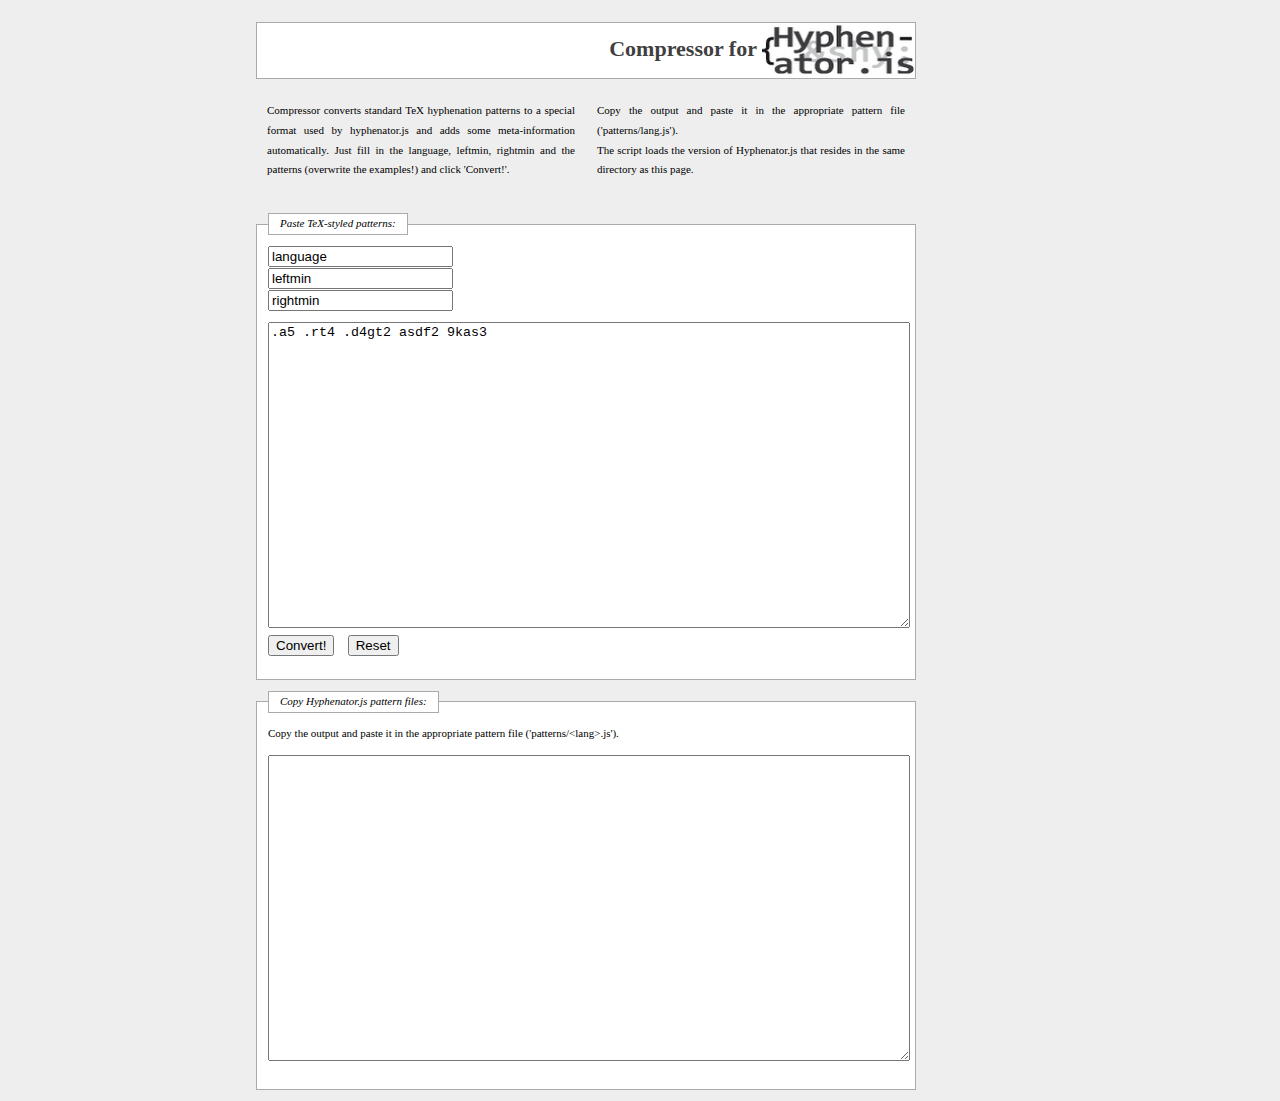
<file: _templates/Hyphenator/compressor.html>
<!DOCTYPE HTML PUBLIC "-//W3C//DTD HTML 4.01//EN"
    "http://www.w3.org/TR/html4/strict.dtd">
<html lang="en">
    <head>
        <title>Hyphenator.js &ndash; pattern compressor</title>
        <meta http-equiv="content-type" content="text/html; charset=UTF-8">
        <style type="text/css">
        	body {
        		font: 11px/1.8em Verdana;
        		margin-left: 20%;
        		margin-right:20%;
        		background-color:#EEEEEE;
        		width:60em;
        	}
        	fieldset {
        		background-color:#FFFFFF;
        		border:1px solid #AAAAAA;
        		margin:1em 0em;
        		padding: 0em 1em 2em 1em;
        	}
        	h1 {
        		background-color:#FFFFFF;
        		border:1px solid #AAAAAA;
        		margin:1em 0em;
        		color: #404041;
        		text-align:right;
        		
        	}
        	img {
        		vertical-align:middle;
        	}
        	.info_btn {
        		vertical-align:text-bottom;
        		cursor:pointer;
        	}
        	.info_box {
        		display:none;
        		border:1px dashed #AAAAAA;
        		padding:0.2em 1em;
        		font-style:italic;
        	}
        	.multicol {
        		text-align:justify;
        		width: 28em;
        		float:left;
        		margin:0em 1em;
        	}
        	ul.multicol {
        		width:21em;
        		padding:0;
        		margin:0;
        		
        	}
        	li {
        		list-style:none;
        	}
        	form {
        		clear: both;
        		padding-top:2em;
        	}
        	legend {
        		border:1px solid #AAAAAA;
        		background-color:#FFFFFF;
        		padding:0em 1em;
        		font-style: italic;
        		font-weight: 200;
        	}
        	input {
        		margin-right:1em;
        	}
        	textarea {
        		width:100%;
        	}
			.grayedout {
				border: 1px solid grey;
				color: grey;
			}
			#fields {
            	float: left;
            	margin-right: 10px;
            }
            #desc {
            	font-size: 12px;
            }

        </style>
        <script type="text/javascript">
			var oldpatterns, newpatterns, shortestPattern, longestPattern, specialChars;
			
			function lengthSort(a, b) {
				return a.length - b.length;
			}
						
			function output2String() {
				var tmp, len;
				tmp = 'Hyphenator.languages[\'' + document.getElementsByName('language')[0].value + '\'] = {\n';
				tmp += '\tleftmin : ' + document.getElementsByName('leftmin')[0].value + ',\n';
				tmp += '\trightmin : ' + document.getElementsByName('rightmin')[0].value + ',\n';
				tmp += '\tshortestPattern : ' + shortestPattern + ',\n';
				tmp += '\tlongestPattern : ' + longestPattern + ',\n';
				tmp += '\tspecialChars : "' + specialChars + '",\n';
				tmp += '\tpatterns : {\n';
				for (len in newpatterns) {
					if (newpatterns.hasOwnProperty(len)) {
						tmp += '\t\t' + len + ' : "' + newpatterns[len] + '",\n';
					}
				}
				tmp = tmp.slice(0, -2);
				tmp += '\n\t}\n};';
				document.getElementsByName('newpattern')[0].value = tmp;
			}
			
			function startConversion() {
				var len, i, curlen, key, special, s;
				shortestPattern = 100;
				longestPattern = 0;
				newpatterns = {};
				special = document.getElementsByName('oldpattern')[0].value.match(/[^a-z0-9\. ]/gi);
				if (special) {
					//Todo: Special vereinfachen...
					s = {};
					for (i = 0; i < special.length; i++) {
						s[special[i]] = true;
					}
					special = '';
					for (i in s) {
						if (s.hasOwnProperty(i)) {
							special += i;
						}
					}
				} else {
					special = '';
				}
				specialChars = special;
				oldpatterns = document.getElementsByName('oldpattern')[0].value.replace(/ $/, '').split(' ');
				oldpatterns.sort(lengthSort);
				len = oldpatterns.length;
				for (i = 0; i < len; i++) {
					key = oldpatterns[i].replace(/\d/g, '');
					if (key.length < shortestPattern) {
						shortestPattern = key.length;
					}
					if (key.length > longestPattern) {
						longestPattern = key.length;
					}
					curlen = oldpatterns[i].length;
					if (curlen in newpatterns) {
						newpatterns[curlen] += oldpatterns[i].replace(/\./g, '_');
					} else {
						newpatterns[curlen] = oldpatterns[i].replace(/\./g, '_');
					}
				}
				output2String();
			}
						
			window.onload = function () {
				var desc = document.getElementById('desc');
				document.getElementsByName('language')[0].onfocus = function () {
					if (this.value === 'language') {
						this.value = '';
					}
					desc.innerHTML = "<em>Define language:</em><br>Use the <a href='http://www.loc.gov/standards/iso639-2/php/code_list.php'>ISO 639-1</a> two-letter language code.<br>(e.g. 'en' for english.)";
				};
				document.getElementsByName('language')[0].onblur = function () {
					if (this.value === '') {
						this.value = 'language';
					}
					desc.innerHTML = "";
				};
			
				document.getElementsByName('leftmin')[0].onfocus = function () {
					if (this.value === 'leftmin') {
						this.value = '';
					}
					desc.innerHTML = "<em>Define leftmin:</em><br>Define how many letters at minimum should stay on the old line upon hyphenation.<br>(e.g.: setting this to 3 would prevent 'Hy-phenation')";
				};
				document.getElementsByName('leftmin')[0].onblur = function () {
					if (this.value === '') {
						this.value = 'leftmin';
					}
					desc.innerHTML = "";
				};
			
				document.getElementsByName('rightmin')[0].onfocus = function () {
					if (this.value === 'rightmin') {
						this.value = '';
					}
					desc.innerHTML = "<em>Define rightmin:</em><br>Define how many letters at minimum should stay on the new line upon hyphenation.<br>(e.g.: setting this to 3 would prevent 'divid-ed')";
				};
				document.getElementsByName('rightmin')[0].onblur = function () {
					if (this.value === '') {
						this.value = 'rightmin';
					}
					desc.innerHTML = "";
				};
			
				document.getElementsByName('oldpattern')[0].onfocus = function () {
					if (this.value === '.a5 .rt4 .d4gt2 asdf2 9kas3') {
						this.value = '';
					}
					desc.innerHTML = "<em>Define oldpattern:</em><br>Paste the patterns you like to convert. They have to be separated by spaces, not newlines! Points (.) will be automatically replaced by underscores (_).<br>(e.g.: .ach4 .ad4der .af1t .al3t .am5at .an5c .ang4 .ani5m .ant4)";
				};
				document.getElementsByName('oldpattern')[0].onblur = function () {
					if (this.value === '') {
						this.value = '.a5 .rt4 .d4gt2 asdf2 9kas3';
					}
					desc.innerHTML = "";
				};
				document.getElementById('myform').onsubmit = function (e) {
					if (e && e.preventDefault) {
							e.preventDefault();
					} else if (window.event) {
						window.event.returnValue = false;
					}
					startConversion();
				};
			
			};
        </script>
    </head>
    <body>
        <h1>Compressor for <img src="data:image/png,%89PNG%0D%0A%1A%0A%00%00%00%0DIHDR%00%00%00%97%00%00%007%08%06%00%00%00%01%83%D8%97%00%00%00%04sBIT%08%08%08%08%7C%08d%88%00%00%20%00IDATx%9C%ED%9Dw%9C%5C%E5y%EF%BF%A7M%DF%99%DD%D9%5E%25%ED%AA%01%AA%88b%10H%60%3A%A2c%1B%DB8%D8%26%BE%F7b%9B8%8E%1D%DB%09.Ipn%9C%60%9B%C4%C4%80qI%AE%03%18%C7%A68%E0%98%18%89%22%89*P%EFeUv%A5%DD%D5%F6%E9s%E6%B4%FB%C7)sfv%85%A4%98%DB%3E%D7%EF%E73%9A%D9%99s%DE%F3%BE%CF%FB%BCO%F9%3D%CF%F3J%B0%2C%CB%E2%F7%ED%F7%ED%BDk%1E%3F%C9%A7t%B5e!%08%02.%1F%FA%F9Q%10%04%DF%95%02%FE%3F%FD%F7U%F3%B0%20%08%DEo%95%7D%FC%DF%D3%FE_%1F%FF%FF%E9%26%FC%5Er%9D%B8%95J%25%02%81%00%5B%B6le%F5%0B%ABI%26%93%DEw%97_q%193f%CC%40%D7ud%F9%94%F6%E8%FF%2F%ED%3F%2F%B9t%5D%C70%0C%EFoQ%14Q%14%C5%B9rz%C9%A5%EB%3A%9A%A6%23%8A%E5%9D%AE(%0A%A2(%FE_%BD%F3u%5D'%10%08%B0k%D7.%1E~%F8%07tww%93%CB%E5%88D%22%CC%3Fc%3E3f%CC%C00%8C%DF3%D7%09%DA)Q%C54M%24I%22%97%CB%F1%D8%A3%8F%F3%C6%1Bo%10%8B%C5H%A5R%CC%3Fc%3E%7F%FC%C7%9F%23%1A%8D%82%20%E0g%13UU%09%85B%FC%FB%AF%FF%9D%9F%FE%F4_hkk%A3P(%10%89F%F9%CCg%EE%E2%8C3%CE%40%D34%02%81%C0%FF%A2%E9%FDn%CDezA%10%90%24%A9%E2%E5%FF%ED%F7m%FAv%CA%92%0Bl%26%1B86%C0%AE%5D%BBI%24%12%8C%8D%8E%11%0E%87%D1u%D3%26r%15%9D-%C3%BEodt%94%ED%DBw%90%CDf%C9%E5%F2%D4%D4%C4%C8%E7%F2X%96%85i%9A%98%A6%E9%DDs2%5B%E6dvP%F5%98%FD%7D%BA%DFW%DB%8E%EE%EF%D5%CF%F5_%E7%7FU%8F%C7%1D%FFt%FD%F9%C7%7C2%1AO7%AE%EA%F1%9F%0A-Ng%BE%A7%3A%BE%FFL%3B%25%E6%AA%1E%C4%D4%97%3B%81*%B5(L%9DL5%C1%24IB%14%C5%F2%3D%0E1N%C5X%F6%DF%E7%BF%FFD%8B%E1%AA%F3%E9%EEs%99%5C%92%A4)%F3%AE%1E%B7i%9A%1ES%B9%A6%C1%89%FA%13Eq%DA%B9%F8%E7h%9A%E6%09%C7%F5n%7D%9D%8C%F9%DC%F1%F9%E7%E4%7F%BEa%18'%1C%DF%7B%D1NKr%B9%9F%A7%BE%98Vr%B9%A6%DD%D4%9D%2F%60%18%06%9A%A6Q(%140%0C%C3%BB.%14%0A!%08%D3%EF%26%F7%3BWR%A8%AA%EA%FDf_%2B%10%08(h%9A%E6%F5%09%02%B2%2Cy%8C%0CP%2C%16%BDkDQ%24%10%08%10%0A%85%000M%03Q%94%A6%CC%1Bg%8E%96e%A1(%8A%C7%0C%B2%2CS*%95PU%D5%EEO%10Q%02%0A%E1p%D8%E9%CF%F4%C6W%BDi%5C%A6%F2%8FK%D7ut%5D%B7%17G%96%91e%85P(%E8%F5%E52%B3_%0A%99%A6%89%AA%AA%88%82%88i%D9%1BD%96e%8FY5MCUU%CF%EE%95e%99h4%8A%24I%A7%B5%99O%B7%9D%96%E4z7%09t%B2%FB%FC%D7%BA%04_%B3z%0D%AF%BF%FE%06%B5%B5%B5%08%82%C0%C4%C4%04%1F%FF%C4%1D%F4%F4%F4x%3B%D5%7F%3F%E0%7D%BFn%DDz%DEz%F3-%2C%D3%02%01L%D3%E2%CA%AB%AE%60%C9%92%C5%BC%BA%FE56l%D8%80%CBX%EF%BF%ECR%96.%5D%CA%F8%F88%3Bw%ECb%C3%5B%1B%E8%EB%EFcdd%94H%24%C2%BC%F9s9%F7%DCsY%BAt)%89D%BCBJ%80%B3G%1C%09P%2C%16Y%B4h%11%9D%9D%9Dd%B3Y%DEyg%23%7B%F6%ECa%E7%8E%9D%8C%8D%8D%11%0A%85%E9%EE%9E%C5%85%CB%97%B3t%E9b%EA%EA%EA%A6%5D%40%F7%19%A6i2%3A%3A%CA%DE%BD%FBx%F3%8D7%19%19%19axx%18%10hjj%A4%A9%A9%89%0B%97%2Fg%CE%9C%1E%92%C9zD%B1%7C%AF%EB%A9%0E%0C%0C%F0%83%87%1F%A1%B9%B9%99%91%91Q%96.%5D%CC%CD%B7%DCL%A1P%E0%C0%81%03%BC%F5%D6%DB%EC%DB%BB%8F%FE%FE%3EB%A1%10%AD%AD%AD%5Cp%E1%05%9Cs%EE2Z%9A%5B%EC9%FE%9F%92%5C%D35%3F%B1%0C%DD%B0w%5B%95A%EF%EEBw%87%BA%BBN%D34%9A%9B%9B9t%F8%08%CF%3D%F7k%22%91%08%82%20%90%C9d%90d%89%2F~%F1%8B%C4b%D1%0A%06%03%9B%C9%0C%C3%A0T%D2%F8%C7%07%BE%CF%E1%C3%87%91e%D9%93x%FF%ED%AE%FF%82i%9A%EC%D8%B1%83%A7%9Ez%1AA%10%08%04%02tww%13%0C%86%F8%DE%F7%1E%60%C3%9B%1B%08%86%82%9E%04%12E%91%5D%3Bw%F2%B3%C7%9F%60%D9%B2e%7C%F9%CF%BE%CC%DC9%B3%2B%88-%00%96%20%E0%8AbM%D3%D8%BFo%1F%BFy%FE%B7%ACY%BD%9Ap8%8CeY%9E%D7%B8g%EF%5E%9Ex%E2%E7%5Ct%D1r%BE%FE%8D%AF%D1%D6%D6%E6%CD%DD%CFX%99L%86%97_~%85%87%1E%7C%98%91%91%11%14E%C10%0CO%BAK%92%88%24I%3C%FA%E8ctvv%F2%99%CF~%9A%8B%2F%BE%88X%2Cf%D3%DD4%90%91%19%1B%1B%E3%B1%C7~%C6%FC%F9s%D8%B7%EF%00jI%E5%CA%AB%AE%E4%5B%7F%F3w%ACY%BD%06%1CM%E0J%DC%03%07zy%F6%D9%E7%983g%0E%DF%F8%C6%D7Y%BCdQ%85I%F0%5E1%D9%F4J%FE%5D%9A_%1C%BB%04%0BG%C2(%8A%82%22%CB%8E(%B7_%91H%04Y%96Q%14%A5b%C7%06%83A%86G%86%B9%EE%BAU%9Cs%CE9h%9AF(%14%A2%A1%A1%81%97_z%99%FE%FE%BE%0A%09%E7%3E%D74MdYf%F5%EA%D5%8C%8F%8F%13%0E%87%09%06%83(%8A%C2%1F%FC%C1%C7%A8%AB%AB%F3%D4L0%18%24%10%08%10%89D%D8%B1s%07_%F8%FC%17%D8%B1c'%D1X%94X%2CF%7D%7D%3D%81%40%00M%D3%91%15%85%C6%C6F6m%DA%C4W%EF%F9*%87%8F%1C%F1%18%D9%7D%B6%3D%1E%5Bz%8D%8E%8E%F2%ADo%FD-%EB%D6%AE%25%91%88%13%0E%87%A9O%26%3D%AFW%12E%DA%DA%DA%D8%B8q%13%7F%7F%FF%3F%90%CB%E6%90%24%C9Sk%96e%91%CB%E5%F8%F6%7D%DF%E1%DE%BF%FA%26%C5b%81h4J8%1Cf%C6%8C%19%9Cy%E6%19%CC%99%D3CSs%13%00%F5%F5%F5%A4R)%BE%FE%B5o%F0%C0%3F%FC%23%AA%AA%DA%0C*%D8%CB'%8A%22%E1p%08I%92%89%C7%E3L%8C%8F%F3%0F%F7%7F%8F'%9F%7C%92XM%8C%40%20%40CC%3D%A1P%C8%7B~KK%0B%C7%8E%1D%E3%BB%DF%BD%9F%23G%8E%20%CB2%BA%AE%FF%AFU%8B%D5%DE%92i%9Ah%9A%86i%9A%15%F8%96%CBX%AA%AA%D2%DF%DFOMMl%8A%E4*%16%8A%84%23%11R%93)%8F%B8.1J%A5%12%E1p%88s%CF%3B%97%3D%7B%F6P*%95%90%24%89T*%CD%2B%AF%AC%A5%A7%A7%C7cJ%97%99M%D3D%D7uV%BF%B0%86b%B1%E8%A9%95%600%C8-%1F%B8%B9%C2%AE%D3u%1DE%91%C9d2%3C%F7%EC%AF%09%87%C3%18%BA%CE%FC%F9%F3%B9%EC%B2%F7%D3%DC%DC%C4%C0%E0%20%2F%BF%B4%96%FD%FB%F7%91%CB%E5H%26%93%1C%D8w%80%87%1F%7C%98o%FE%F57%3D%E6%F2%3B-%B2%2C3%3A%3A%EA%D9j%ED%ED%1D%AC%BCd%05%B3f%CDb%E0%D81~%F3%9B%E7%E9%EF%3FJ.%97%A3%AE%AE%96%D5%AB%D7p%C7%C7%EF%60%D1%A2%85%15%9E%DB%83%0F%3E%C4%8B%2F%BEDMM%0C%5D7%88F%A3%5Cw%DD*n%BC%E9F%3A%3B%3B(%AAE%B6l%D9%CAc%FF%F2%18%1B7nBQ%14%A2%D1(%2F%AC%5E%CD%EC%B9%B3%F9%D0%87%3EHI-y42%0C%83bQ%25%12%89%B0m%DB%0E%B6n%DDFSc%23%B1X%94%8B.%BE%9A%05%0B%CE%22%3D%99b%CD%8Bk%D8%BE%7D'%F9%7C%9ED%22%C1%A6M%9B%D8%F0%D6%DB%CC%9C9%D3%C3%EC%FC%D1%98%B2%24%3Dy%13%04%A1%02%F3%2B%7F%B2%2C%2C%CA%22%B1T%D2%90%E52%AE%03x%9C%EF%02%A3%C1P%90%FE%FE~%BE%FE%B5%AF%DB%22%1F%01%FF0%2C%CB%24%10%082%3E%3EF%5D%5D%1D%AA%AA9%C6%A8%CD%10%82%20p%FD%0D%AB%D8%B4i%13oox%9BD%22A%22%91%E0%E9%A7%9E%E6%AA%AB%AE%A2%A7%A7%1BM%D3%3C%D5'%08%02%9B6mb%C7%8E%9D%15*%F6%E3%1F%BF%83D%3CQa%0F%DA%CF%C1%93b%86%AEs%C5%95Wp%CF%3D%7FN8%1C%F2%C6x%C5%E5%97%F1%F9%CF%7F%81%C1%C1!%1B%7D%0F%068%7C%F80%BBv%EDb%D1%A2%85%F6fp%9C%85j%C7%E6%A2%E5%CB%F9%DC%E7%3FG%5B%5B%2B%86a%20I%12%B5%B5u%3C%F0%C0%3FR*%950%0C%5B%D5%EC%D9%B3%87%C5%8B%179%FD%C0%D6%AD%DB%F8%ED%7F%BC%E00%85%ED%09~%E5%2B_%E2%D2%F7_%8Aa%18%14%0A%05DQ%E4%7D%E7%9F%CF%D9K%97%F2%89%8F%DFI__%1F%92%24Q(%E4%F9%B7g%9E%E5%A6%9Bn%C4%B0%1Cg%01%01A%2C%DB%BE%81%80%0Dj%CF%9B7%8F%3F%FA%DCgY%B4h%917%BEyg%CC%E7%AB%F7%7C%95%F1%F1%09O%15%1E%3E%7C%D8%03%8C%AB%3D%D1%DF%05%20%F6%EE%B4%1C%18%C1%DD%05%EE%00GFFH%A7%D3%DE%24%FCn%AD-%814%8E%1E%3Dv%C2%07%B8%AA%CCf%10%17%0F*%C3%08m%ADm%5Cx%C1%85%EC%DA%B9%CB%916%0ACC%C7%D9%B6m%1B3fty%13u%8D%D7_%FE%E2)4%AD%E4M%3A%16%8D%F2%81%0F%DE%E2I1%FF%E2%8B%A2%88a%18%18%86%C9%87n%FB%10w%FF%D1g%D14%CD%13%FF%86a%D0%D4%DC%CC%07%3E%F8%01%BEy%EF_%D3%DC%DC%8CeY%F4%F5%F5%B1%7D%DB6%16%2F%5Edw%E6%93%D6%B2%2CS%2C%16%B9%F5%D6%5B%F8%C2%17%FF%04Y%92%D04%0D%01%01%DD%D2iii!%91Hp%EC%D81%C2%E10%A6iz%11%0CM%D7%09%06%83%3C%F5%E4S%9E%A4%06%E8%EA%EAb%C5%CA%15%94J%25G%C5%851%9Du%B0L%8B%9Bo%BE%99o%7F%FB%DB6P%8D%40*%9Db%C7%8E%1D%2C%5E%BC%D8%19%9E%80%60%95%99AUU%CE%3D%F7%5C%FE%EA%DE%BF%A4%BE%3E%89%AA%AAH%92%E4I%C8%D6%D66%06%07%8FSSS%83%E5%A8z%BF%99%E3%D2%CF0%0C%06%07%06)%AAE%DB%83%3E%89%04%0B%86%82%B4%B7%B7%97%19%D3%ED%C8f%AC23l%DF%B6%9D%D7_%7F%83W%D7%BFJ__%1F%BA%A6s%E5UW%10%8D%C5%D04%CDs%87%15E!%91p%A4%06%E5%C0%92%AB%C6%14E%F1%C0SY%96%CA%CF2%ED%2BK%A5%12%AB%AE%BB%86W_%5D%CF%C6%8D%9BH%24%12%D4%D5%D5%F1%D8%A3%8Fq%EE%B9%E7%D0%D1%D1%E11%C3%D1%FE~%B6n%DD%82%A6i%04%83A4M%E3%F6%8F%7D%94x%3CQ%E1%60%F8%99KUU%9A%9A%92%7C%E8%B6%0F%A2i%9A%2FTU%0E%EFtww%A3%AA%25%00%14Eaxx%98c%C7%06%BC%EB%FC%847%0C%83d2%C9%E5W%5Cno.g%2C%AEdp1)%FFX%5C%5BK%10%04%8A%C5%22%3Bv%EE%A4X(%12%8DE%D14%8Dp8%C4%CF%9F%F8W%02%C1%40y%83%D8j%04Q%14%E8%ED%ED%F5%8CqEQ%D0u%9D%E3C%C7%11%CFv%20%13%C1%02g%C3%1A%86A%24%12f%E5%A5%2BH%26%EB(%16%8B%84B!gsJ%CE%A6%D2%CB%E3%13%CAPQ%85%87lY%A4%26S%7C%F9K_a%FB%B6%ED%C4%E3q4%5D%3B!%3CdY%16%0B%16%9C%C5%23%3F%7C%84%40%D0%96%80%B2%9F%11%C0V%23%CF%FF%E6y%EE%FE%CC%E7%18%188F%3C%1E'%9F%2F%A0(2%0B%17-d%DE%FCy%9E8-%A9%25%BA%BA%3A%B9%E3%8E%3B%88D%C2%15%0F%B6%09%A9R%5B%5B%CBs%CF%FD%9A%A7%9F~%86%E6%E6%26TU%B5'%E3%B0%A1%AA%AA444p%E1%85%CB%D9%BBw%1F%BA%A6%13%08%06%D8%B3g%2F%9B6m%A2%A5%A5%D5%93%18%8F%3C%F2%23%0A%F9%02%81%40%C0%23%F4%D5W_%ED%ED2%BF%D1%5C%ED%F6g2%19%9A%9A%9A*%88%E2g2%3FL%E2%E2D%D5%E0%B1%FBn%18%06%F9%7C%1EI%92%A6%D8%24n%3F%15%803e%7C%AC%B7%F7%A0%BD%81%15%D9%5B%D0%1D%3Bv%F2%F6%DB%EFTH%5E%7Fs%9D%23%17%07%2B%954o3%83%03%2F%0AT%CC%B7%90%2Fx%CEM%B5%CD%24%08%E5%98%AE%60UBK%FEy%18%86%C1%C0%C0%00%07%7B%0FQ%97%AC%A5T*%BD%2Bs%D5%D5%D5U%60%9B%9E%E4%B2%ED%13%91%DE%DE%5E%FE%F0%93%9FBQ%14%9A%9A%9A%D0u%9De%CB%96%12r%3C%19%DD1%EA%5DU%15%8F%C7Yy%C9J%22%91%F0%14%A2%98%86%81(I%EC%DC%B5%13U-%22%CB%12%C5%A2%E5%11%1Cl%3B%CE0%0C%AE%BFa%15%AF%BE%F6*%5B6mA%09(%24%93I%9Ez%F2i.%BC%F0B%EA%EB%EB%19%18%18%E0%9D%8D%1B)%96JD%C2aTU%E5%DAk%AF%A1%AB%AB%13(%ABYQ%14%91%7C%01q%F7%DD%2F%B1%FC%84)%83%92U%F0%8A%C34.8%5C%DD%9F%AB%96%BD%EF%99%AA2%2C%CBr%24%90%8F%E0%F2T%E02%99LRSSS%EE%DF%BD%1F%10%1C%0C%CF%D5%16%BA%AE%13%8DE%09%06%83%BE%3E%84%0A%90%D7%3F%BEj)%EAg%9E2gN%CF%2C%A2%24%D2%D4%D4DGg%3B%89D%82%92%F6%EE%CC%D5%D8%D8%E8%F5'%08B%99%B9%24%C96%8E%FF%F9'%FF%8CeY%94J%B6%5D%F3%E9O%DF%C5m%1F%B9%8D%BAd%1D%A5R%89%1F%3E%F2%23%14E%F1%06m%9A%26%85B%C1%B6%D1%AA%BC%C5B%BE%408%12%B1m%12%A1%12%01%AE%F6%02%1B%1A%1AX%BE%7C9%FB%F7%EF%F7%D2Z%B6o%DF%C1%CE%9D%BBX%B9r%05%BF%FC%C5%93%14%0BE%82%8E-%18%09%87%F9%F0G%3EL.%97%A7%A8%16%BD%BE%0C%C3%20_(LK%84j%E2%BA%AA%DD0L%04%A1%7C%BF%24I%04%82%E5%60%BA%BB%BB%FD%8B%E2%1F%BF%BDFSw%BEeY%88%82%C0%C4%E4%24%FD%C7%06%C02%19%1E%1D%F5L%02%B7%9F%A5K%97p%D5UW%22%2B%0A%82%7B%AF%BF%2F*c%9F%A2%242k%D6%2C%CFFu%D5%DB%BB%8E%EF%14!%06%BF%C4%AD%A9%A9%E1%0B%7F%FA%05R%93%93%C8%8A%82e%9A6%B7W%DE%80kS%25%12qdE%F6%9E%E7%93%5C%16%9A%A6%B3c%C7N%CF%0B%7B%FFe%EF%E7k%7F%F15J%25%DB%E5M%A7%D3X%86U1Qw%97L%E7U%C8%B2%8C%24%89%15%A95%D5%936M%93%40%20%80%AE%1B%DCp%C3%F5%BC%BA~%3D%5B%B7n%23%18%0C%12%0A%85x%EA%C9%A7Y%B4p%01o%BC%F1%26%E9T%9Ax%A2%06U-%B1%F2%92%95%20%08%EC%DE%BB%97L%26%E3%CD%11%60dl%ACb%7C%F6%DC%B4%0Ai%E4%C7t%5E%7B%ED5b%B1(%86a%83%C1%1D%1D%1D%CC%9B7o%CAB%9DN%F33%C2%D8%D88%87%8F%1CF%D7lfp%D5%BA%2B5%B3%D9%1C%97%5Cz%C9i%3F%C3%0D%7F%09%C2%7B%97%92%E7g%C6%600%C8%05%17%BC%EF%3F%DD%97%E8vdK%10%83%D1%D1QL%D3%24%1A%8Dr%F1%8A%8B)%16%8B%95%EE%A9%CF%00%F4%13%DF%B2%A6*%86j%5B%C4%FF%5E%7D%9Di%1A44%D4s%F1%C5%17S%13%AB%F1%8C%EFM%9B6%F1%FD%EF%3FD%26%93A%09*X%96%CD%B4g%2F%5B%C6%E0%D0%10%AA%AA%A2(v%FC-%12%0E%DBjQ%92*%18K%14E%E2%F1%1A%CF%96%F2%83%AC%CF%3F%FF%3C%CF%3D%FB%AC%17k%2B%E4%0B%B4%B7%B7q%DEy%E7Q(%14%9C%F1%99%A7%CD%60%FE%E7K%B2D0%10%24%18%0C%12%8DF%993gN%85Z%7B%E7%9Dwx%F6%D9gOhsM%D7%B7%3D%1E%9F%D5u%92%E1%9D%EA%F8%FD%0E%91k%1E%B8%91%96%93%BD%CA%F1%5C%BB%C9%FE%0E%0D%C3%60%EF%DE%BD%04%14%5B%25DcQ%CF%D3p%9B%1Fev%3D%23o%40%BE%E9V%0F%D4%BDv%CA%3D%3E%9BH%D7un%B8%F1%06%D6%AE%5D%C7%CE%9D%3B%89%C5b%98%A6%C93%CF%FC%8AP(D%40%09PRK%9C%FB%BE%F3hmkA%96%ED%7Bj%E2qj%1D%E6I%A5%D2%95*%C4%01l%B7n%DD%CE%82%056%B1%B0%2C%0A%C5%02%5B%B7n%E3%C7%3F%FA1%86a%12%0E%87%C9%E5r6%20%7B%CB-44%D4%93N%A7%3DX%A0z%BE%D5%8BU%3DW%FF%BBeZ%9E%A4%CCf2%DC~%FBG%D8%B9s'%13%13%13%84%C3%B6%23%F4%C0%F7%BE%CF%F0%F0(K%96%2C%A2%BD%AD%1D%CB%06%87l%BE1-%B2%B9%1C%99t%9A%D1%B11f%CF%9EMOOw%E53-%3F%7D%A7%A6%A4W%0B%82)c%F4%D9%9F%FE%EB%A7%CB%A88%D5V%C1%5C%82%20%A0k%3A%C1%40%10%8B%A9y%40%60%BB%EA%C1%A0%BD%0B%83%A1%60%85%88%9F%CE%E3p%07%18%0A%85%08%06%83%E8%BAA0%18%3CaP%BA%BE%3E%C9%8A%95%2B8t%E8%90%B7%13%12%89%04%BA%AE%DBRI%91%B8x%C5%C5%88%92%8C%A6i%C4bQ%CE%9C7%D73%D8%3B%DA%DBI%D4%D4x%FDI%92D%3E%9F%E3%A1%07%1F%A2%A7%A7%07M%D3%90%24%99%D1%B1Q%F6%ED%DDG4%1AEQdR%A9%14%E1p%84%CF%DE%FD%19V%5Dw%ADg%CFx6X%20%E0%A947%E3%C00%8C%0A%EF%14l%87%C2%A3%8F%F3%F2%3B%1B%9Aa%B0x%C9b%FE%F0Sw%F2%E0%F7%1Fbrr%92%1Ag%BC%0F%7C%EF%01%1A%1B%1BY%B8p!%F8%98%CB4M%D2%E9%0CCC%83%0C%0F%8F%F2%D5%AF%DDC%F7%ACYX%96%135%11%05%8F%BE6%CA%5E%06%BE%DD%B5%F1k%1BY%96%BDy%04%83A%CF3%9En%1D%FD%1E%A8%BF%3F%FB%B3%E8%98%5B%D3%07%BDew%D2Pv%C9%DD%9B%DD%01%FA%99%2C%9B%CD266%86a%18%8C%8D%8C%92J%A50M%D7c%9A%5Er%15%0A%05F%86G%88%C7k%C8fshZ%09M%D3*%AEq%A5%97a%18%DCx%D3%0D%AC%7De-%BBv%ED%22%16%8BQRK%88%92H%A1P%E0%7D%17%5E%40SS%93g%F8%26%93Io%A1%11%04tM%23%16%8B9%DCm%7Bk%96%05%FD%FD%C78t%E8%B0%F7L%97A%8E%1F%3FN2%99d%E9%D2%25%DCv%DBm%5Cv%F9%FB%3D%95%EC%22%EC%F9%7C%9ET*E%26%93!%97%CD9p%80%0B%82V%26%ECi%25%8D%F1%F1q%C6%C6%C6(%16%8BdRiJ%25%CDc%F6p8D%3A%9D%E6%96%5Bn%26%91%88%F3%E4%93O%B3e%D3%16%D2%A54%89D%02UUY%B7v%1D%16%E5%3C%2F%D3ve%11%04%81D%3CA(%18DpR%C6%25I%C2%D0%0C%86GF%88%C6%A2%E4r9dY%F2%A9%F4%CA%1C%3C%D34%C9%E6%B2%A4%D3)%82%01%85%F1%F1q%B2%D9%EC%14%C9U%CDX%EE%F7%FE%CF.%CAp%22%E1%22%BB%FAR%14DB%A1P%85%DEw1)%F7%26Y%B6%B1%AEb%A9D4%1A!%93%CA0g%DEl%02%01e%DA%CE%5D%E6%EC%E9%E9%E6%BA%1B%AE%A3%A5%B9%99bQ%25%1C%09%91L%26%2B%AEq%19L%D34%EA%93I%CE%3D%F7%1C%0E%1E%3C%E8%11%D8%C5zV%5Er%89%C7%84%82%20%A09%8Bl%18%06%92(%22%05%83%14%5DC%17%01%C34%08%06%03%CC%9D%BB%C8A%C0%5D%2CK%26Y%9F%A4%A9%B1%91%9E%9E%1EV%AE%5CASs%13%86%93%DD126F%3A%9D%26%16%8D%A1(%01.%5Eq1%0D%0D%8D%A8j%91%60%20%80Z*14t%1C%0B%DB%05w%17%AF%A1%B1%9E%95%2BW0%3E%3EN%24%12axx%84%C6%C6%06%8F6%C1%40%80x%3CN6%9B%E5%C2%0B%2F%24%12%AD%A1%A3%A3%83%A3G%8F299%89ZT%91d%19Y%96%08%05%82%E8%8E%E4lnn%C2p%BCjQ%968%D2%D7O%A1X%20%11%8F%A3%96J%DCt%D3%0D%8EG%AF!%89%223g%CE%C4%15%1C.%13%E6%0B%05FFG%E9%EE%EEF%91%15%C2%910%DD%B3%7BX%B0%E0%ACi%25%97%DF%B4%98%98L%91J%A5%D0%0D%1DY%92%89F%234%D4%D7W0au%AB%A8%FE%D9%BE%7D%07%97%5Dr%19%A1P%88p8%CC%DF%3F%F0%F7%5C%7B%ED5%15%B9Gv%F8%C4p%BDO%24%C9V%03%EE%60%FC%CD%7D%A8%A6i%0E%00'%E2Z%9Enl%D1%2Fnu%5DG%12%254%5D%E3%BE%BF%FB6k%D6%BC%88i%9AD%A2%11F%86G%F8%EAW%EFa%D1%92E%8C%8DO%60%99%16%82(%A0%C82g%9E1%9Fh4%8Aa%1A%8C%8C%8C%F2%C8%0F~%C4%0B%BF%FD-%8A%A2P%2C%AA44%D4%F3%97%7F%F9%0D%94%40%C0%03Z%03J%80%8E%AE%0Eb%D1%A8o3%95Hg%D2%1C%1F%1Ef2%95B%2Biv%D8D%D3%D1%2B%82%D8%20K%12%A6e%91%AC%ABc%DE%BC%B9%84%9D%B8%ABi%9A%94J%1A%86%A1%23%CB%0A%07%0F%1Fblt%0C%C9%89%8FF%22%11%DA%DB%DA%18%1B%1Fc%60%60%80%400Hm%A2%96l6%CB%E8%E8(%D9l%D6%F3%A0guu%D9%EAKQ%E8%EA%EABQl5%F6%FA%9Boy%92_7%0C%E251%E6%CE%9E%E3!%F0%B6%20PP%14%D7%83%B70L%93C%87%8Fp%E4H%1F%8A%AC8k*%D0%D3%DDMkk%8B%B7%D1%A7%83%8B%C6%C6'%D8%DF%DBK%B1Xp%12%12-%14Yfvw%B7%ADE*a%90r%F5%CF%CE%9D%BB%10%04%81%A3%FDGy%E0%7B%0F%000%3A%3A%CA%BCy%F3%B8h%F9r%CF%E6pwA%20%10%60%BAz%8A%E9%D4%A2_%E2%C9%924%05%23q%B1%26%B7I%92%84n%18%FC%ECg%3Fg%F5%EA5%94J%25'W%7F%9C%F3%CE%3B%8FU%D7%5D%8B%20%0A%8CON%DA%12%0D%01%B5T%E2%C0%C1%83%B4%B6%B40%99J1%3C%3C%82%A6i%1E%F6%E3%E2W%CD%AD%CDtvtNa~%3B%7D%C5B%09%C8L%A6R%EC%3Fp%C0%89%AD%06%10%02v%B2a%5D%5D%9D%0D%A9%08%22%9A%AE%A3k%1A%26%16%85B%01%17%ED%F6%AB%95P(%88i%DA%E1%9AP0%84%E8C%C95%AD%C4%81%DE%5EL%D3%24%14%0Ac%9A%16%E3%E3%E3X%D8%A95%CD%CD%CD%DE%D8%12%C9%3A%E6%F4%F4%00eG*%97%CF%D3P%9Fddt%CC%B6%05-%0B%5D7Ig2tv%B4%DB%92%CE%A5%A9%20%60%1A%26%92%24%92%CBf%99%9C%9C%24%1A%8D%22%08%02%AA%AA%D2%DA%D2B%B3%93%D63%5D%25%96k%B3%0E%0D%0D%D9a%AAP%D8%D1%24%B6%60%19%3C~%9C%FA%FAd%05%EE%E9o%F2%97%FF%F4%CB%00%1C%3E%7C%84%A3%FD%FD%CC%981%83%F6%8Ev%3Ey%E7'%89'%E2%E8%BA%3E%05%A3%9A%AEM'%1A%2B%BE%9B%C6H%9C%98%98%60ll%1C%CB%99%C4%C0%C0%00%EB_%7D%8D%DF%FE%C7o%11%04%81%DA%DAZ%C6%C6%C6%98%7F%C6%3C%FE%EC%CF%BF%E2%A4%22%0Btutp%A4%AF%DF%5B%CCt%3AK6%7B%C0%91%A8%02%BAi%E3Y%96Q%F6%F0Jj%09U-y%CC%26%8A%A2g%7C%03dsY%0E%1F9%E4%E0%3Bv%9EW(%14%A2%AD%AD%95%DAx%9C%80%23%F5%EC29%0DM%D7%C9%17%0AH%A2%88%E2%0B%15Uo%1E%FB%03%1E%82%AE%AA%25%24%C9%0E%E2'%E2%B5%24%93I%82%81%00%25M%E3%D8%C01%0A%85%A2w%DF%E0%E0%10%F5uI%E2%F1%1A%2F%EE%17%8DDhmiaxx%14S%B0%19N7%0C%26%26'hin%AA%F4%EE%2C%3B%8Ek%3B%04i2%99%1C%8A%2Ca%98%26%B2%2C%91%9C%861%A6%AC%A3c%B3%FA%D7%BE%FC%B7%8F%1F%A6%C1h%E5%97_z%19%2C%88%D5%C4%BC%D8%DBE%17%5D%C4%87n%FB%E0%94%82%CFSEy%AB%AF%AF%BEO%D3t%02%01%85%B7%DF~%9B_%FE%F2)%0C%E79%C7%8E%0Dp%7C%E88%C9%FA%3AJ%25%18%1E%1Ea%D1%E2%85%7C%EDk%F7%D0%DD%3D%CB%11%E5%D0%DA%DC%C2%D8%F8%18%99L%0E%B0U%B3eY%8ET%0DP%97Hxy%F1%96%60%11%08%06%88F%23%04%83SE%AEa%9A%88%82%40I-%91%CB%17%BC%DDi%9A%26%B1X%94%F6%D6V%00%0F%8Ep%3DF%80%DADb%DA%F9%BA%9F%BD%97%0B)8%9B%C1%B4%0C%9A%1A%9B%98%D1%D5%E5%E5%C7%03%08%A2P%E1t%B8i%D5%C9d%5D%C5%06%8FD%224552t%FC%B8%8D%DB%89%B6%01%3F11ASS%93g%C6%18%A6%89%24%0Ad%B39%06%8E%1F'%12%09%11%89%D8%C1%F2%C6%86%06j%9C%8CV%BF%D4%F2%CFA%14E%2C%C1%A2%B9%B9%91%7C!O%B1%98%07%5CZ%2B475%97U%A9%25La0%F9%D2%F7_%0A%C0%F1%E3%C7%D9%BBg%2F%D1h%94'%9F%7C%92H%24%CC%9F%7C%F1Ol%3B%C8W%A7%F7%5E4%D7%CE%1A%18%18d%DB%D6m%9EA%0E%A0%04%14%FA%FA%FAioo%E7%D6%0F%DC%CC-%B7%DCLww%B7%A7%9E%0B%85%02%FD%C7%8EQR%2BCJ%AE%BD%E3l%2B%C6%C7%C6%11%25%09M%2B!%20p%F0%E0%11T'%E0%9B%88'H%24%E2%DE%EE%13%04%D1%CE%40%90%DC%AC%01%7Ba%D3%E9%0C%BD%87%0EQ%9FLR%13%8BUH%05%17%86%A8%A6%CD%89%E8%E4E%06%0C%83%99%9D%9D%B4%B7%B7%97%BD%5C%A7E%23%91%8A%EB%0D%C3%A8%80%84%00%2Clfhiifdt%14%00Q%14(%954F%C7%C6hp%9C%07%CBrc%94v%F8%A9%98%2F091%C1%D1cG%ED%94%9Cs%CE%A1%AB%B3%E3%5D%2B%98lS%C7%A2%A9%B1%11EQ%98%98%98%40%D7%EDu%A8%A9%89%D1%D8%D0%88%2B%BD%A6%85%22%EE%FB%CE%7D%88%A2%C0%C8%F0(%F7%FD%DD%7Dl%DB%BA%8DC%BD%87%F8%1F%FF%FCS%FE%F0Sw%12%8D%C5%DES%C6%B2%89aOd%C6%8C%19tuu%91%C9%A4%B1%2Chll%A4%A1%A1%81%B6%F6V.Z%BE%9C%0B%97_Xq_%26%97%E5%F0%A1%23%8COLxjB%09(hn%96%80%00%D9%5C%8E%DA%FA%24%D7%5Ew-%0D%F5%F5%E4r9t%C3%60l%7C%9Cb%C9%CEk%9A%DD%D3C%3C%5Ec%13%D5%B1%99%A2%91%08%C9%DA%3A%C6%C7%C7%BD%A4HM%D38vl%80%89%89I%A2%91%08%E1p%88%88%F3%1E%8B%D5Td%1C%9C%8A%D9%E0%3AE-%AD-N%F5%B9YaD%FB1%B3j%EF%CD%03n%1D%C36%1A%0E%D3%D4%D8%C0%E0%D0qO%BBds9%26'%26%A9%AB%AB%C30l%D5%97%CD%E5(%14%8B%1C8p%80%7F%7B%FAW%E4%0Byt%C3%E0%E5%17_%22%95J%B1j%D5%B5%15%18X%F5%98%DDq%D5%D5%D6RW%5B%8Ba%1AHU%D5Q.%13V%C7W%E5%B3%CE%3A%13%803%CE%80%BAd%1D%97%AE%B8%94X%3CFQ-%F2%EAk%AFWx%8B%EFUS%14%7Bp%E7%9E%7B%0E%7F%F6g_%26%9F%CF%DB.%7DC%23u%C9%3Ajjbd%D2Y%5E%F8%ED%0B%F4%1E%3C%C4%DC9%B3%B9%F0%A2%E5%1C%3E%DC%C7%C4%E4%A4%971i%E7b%CDB-%AA%1C%3A%7C%18%CB%B2A%DE3%CF%3C%93%C5%8B%173gv%0F5%B1%18%EFl%DAd3%11%F6%EF%A1%60%25%F0%EB%A6J%CF%9A1%03%D30%98L%A5%CA%60%A3%12%40%D34FFGm%7CLQ%88%84C%84B!jb5%B447%23%CB%92G%A3%13%BA%E5%3Ei%A2%EB%BAg%A7%F9%19%B2Z-U3%AB%DF.%12%25%89%A6%A6f%86%87m%E9e%AB%D0%12%C7%87G%A9%ABK%3A%F8%98%9Djt%F0%E0!%DEz%EB-%8E%1C9B%22%91%C0%C2%E2%E8%D1c%3C%F6%2F%8F1w%EEl%E6%CE%9D7%25%D7%CD%1B3%95%A5l%A2%CF%81%F1%E3%5D%AE%EA%F7%B72%CE%25%8A%F4%F4t%7B%D9%8F%C5b%91%A1%A1!O%DD%BC%97%CC%258%85%05%B1X%8Ce%E7%2C%AB%F8-%97%CBs%FF%FD%F7%B3u%F3V%8A%AA%CA%A1%83%87l%D58%BB%9B%7C.%EFM%D4%B4L%BAg%CE%22Y%5Bk%13W%149p%B0%17%CB%12%9C%24%C1%12%87%8F%F4%D1%D2%DC%E4%D8%8E%8A%83%5E%2B%84%C3%B6%FA%F1G%09%2C%CB%A2%A6%26%C6%BCys%19%1F%1F'%97%CD1%99IS(%140M%8B%80%A2xj1%97%CB%93J%A5%19%1F%1Bgbr%92Y3%BA%BC%8A%9C%E9v%BF%FB.%8A6%83%97%0BQM%CF%DB%9C%9EN%D3%E7Y%B9%D7G%23%11%5Bz%1D%3F%EE%24%13B%BE%90'%9B%CD%12%8BEQ%D5%12%A9t%C6%8E%0F%96%EC%A4%C6H%2C%E2%18%E9%B6%23%E0%02%BC'k.%12%E0m%92%AA%AA%AC%E9%9A%EC%22%D5vt%3E%EB%5D(%0A%A2%17%DA9%15%B5%E8%8FS%B9%0F%F4g6V_%EBJ%0C%97%99%DD%1D%92N%A7%D9%B8q3%BD%07%0E%D0%DC%DCL%5D%5D-%F5%F5%F5LL%A60%ADr%D9%7C%24%1C%F6j%0C-%CB%A2%A9%A9%11K%80%DE%DE%5E%40%40Qd%0A%F9%02%7D%7D%FD%C8J%00Q%00%C3%00Y%16%BD%C2Y%B7%DA%DB%2F%11%C2%A1%10%EDmmh%9AN%BE%90GUUr%B9%02%85b%81Tz%92%92j%EF%F0%60%20%08%02%8C%8E%8F%22%CB2%DD%B3fzyd%FE%8D%E8%3F%7C%05%40%A8%60%A4%D377%FCjR%96E%9A%9A%9B8%EEHUQ%14%C9%E7%0B%0C%0E%0D1w%CEl%D2%E9%0C%C3%C3%C3456r%D1%8A%8B960%C0%91%C3G0%0C%93%B6%D6%16%3Ev%FBG%99%3Bw%EE%09%0FS%A9%08k9%EFn%3A%14%80%AE%E9X%80%2CO_%92%26C%19%D2%97d_6%01S%CF%40%A86%9E%5D%20%2F%10%08x%D9%08%D5%CD%95%8C%D3%A5%E5%B8L%ED%9F%8C%2C%CB%24%12q%A2%D1%08%82%00EU%A5%A4%95%3C%3C%AA%7C%B1%FD%8F%1D%DF%B2%19%B5%B9%B1%11%2C%D8%DF%7B%00%11%3B%0Ei%E8%86%97j%13%0A%85%E8%9E5%ABb%1C.%B4%E0%3Fu%C7V%7F2%09%25n_%D4%08%C5%A2JA-066%CE%F0%F0%08%BAi%03%BE%8A%AC016N%B1%A5%85D%22%EE%F5k%18%86S%85%5D%CE%7BsV%60%0A%8DN%A7%F97%82eA4%1A%A5%A9%B1%91%C1%81A%02%C1%00%9AV%22%97%CF%91%C9d%98HM%D8%8E%87e2%AB%A7%9B%3F%FE%FC%E7%10%9C%B1%B5%B6%B6%B0h%D1%A2%13bT~%3E%D0J%1A%C3%23%23%A4%D2iDQD%91%EDd%CEd%5D%ADw-%E0e%A8%B8k*%FB%07%8CU%89%D2VC%09%FEw%7FUP.%97'%9DN3pl%C0s%E3%23%910%0D%8D%0D%B4%B6%B6z%8B%E9V%F2%B8%FD%E8%BA%EE%A9%1D%B0%89%95Ig%9Cr%7B%DD%5E%18QD%D7%ED%A2%0AU-a%1A%F6F%C8%E7%F2%1C%1F%1E!%1A%89%10%8F%C7%CA%0C%D6%D4H%40Q%D8w%E0%00%85%A2%0D-%C4%13q%B4%92F6%93e%EF%EE%BDvI%BB%22%93%AC%AF%A7%BD%AD%DD%2B%BD%AF%26%AEa%96%03%C3%A6i%A0H%0A%F5%C9%24%23%C3%A3%E8%9A%8E%A0%94%C3R%D9l%96%A3G%8F%92I%A7%A9K%26inn%A6%B66%81%A2%C8S%B2A%7F%D7%EC%2B%FF%26%97D%91%C6%86z%FA%FA%8E%A0%E9v%09%E0%E4%84%C1%CE%5D%BBQKv%09%7F%26%9D%C5%B4L%16%2C8%8B%AEN%1BH6%0C%13U-z%D2%BB%1A%99%17%04%C1K%18%D5%0D%9Dt%3A%C3%E0%D0qF%87%87%C9f%B3(%81%003%3A%BB%08%87%82%CC%9E%3D%07I%96%A8%AD%AD%84f*%B2%22%2C%CB%A2%90%2FT%14ON7%A9B%B1%C8%E6M%9B%D9%F8%CE%3B%F4%F5%F5%A3%96J%A8%C5%22%E9t%06%B0%D3r%25Q%20%1C%89%10%8DE%E8%EC%E8%E4%A2%8B%2F%F2%12%CF%5CIq%E0%40%2F%8F%3E%FA%18%C3%C7%87%09%04%02%18%A6%81%A1%1B%8C%8D%8Ey%E9%CF%C1%40%C0.G%DF%7F%00C%2F%E7%AB%9B%96E%24%12F%12E%EE%FF%FB%EFzF~%A9T%A2%A8%AA%E8%BAN%5Dm%1D%BBv%EEb%FB%B6m%8C%8C%8C%90%CF%E7)%E6%0B%B6%BD%20%404%12%A5%A6%A6%86%AE%19%9D%2CY%B2%94%99%B3f%3A%88%B3L8%1CAr%22%12%00%3F%7B%FC%09%DEX%BB%60%00%00%10%B2IDAT%FE%E3%3F%5E%A0%B5%A5%85%23%7D%7D%5Cz%E9%25%5Cv%E5%15%BC%B3%E1m6%BC%F9%16%85B%81B!O6%9B%A3%26%16%23%12%8D%B1x%F1%02%CE%5Ev%8E%07%BE%BA%25r%9C%C0%C6%F2%D3%BC%FA%DD%DF%5C%26%F0%E0%99%7C%9E%7F%7B%E6WLL%A4%C0rK%04%DDN%ED77%97%CD%B4L%14%D9N%FC%BC%FA%9A%AB%B8%FDc%B7W%F4%EB%85%ECJ%F6%D1V%B9%5C%8E%9F%FE%F4Qv%EC%D8A!_%20%97%CBa%9A%86%17%D4%17E%81%86%86F%00B%E1%10w%DD%F5_%99%3Bw%AE-%FD%FD%83%95e%99%05%0B%17%D0%D7%D7G%20%10%C04LO%DA%D8Lcw86%3A%CA%3F%FD%E4%9F%D8%BF%7F%3F%A9T%DA%B1%9DL%14Evp1%D1%89m)%14%0AE%14Ef%DD%BA%F5%5Ct%F1r%3E%F9%89OP%DF%60%07%3C%D3%E94%5B6o%E1%C8%91%23v%D1%AAs0H(%14%F2b%80%A2(2%3C%3C%CC%C0%C0%40%85%3D%E8%A9f%5Dc%F7%DE%7D%04%14%05%CB!x%3E%9F%C74L%1E%7F%F4q%F6%ED%DB%C7%D0%C0%00j%A9D%C4%C1%91%FCgA%A4%D3%19dY%E2%E5%97%5E%A1%AB%AB%8B%EBo%BC%9EY%DD%DDh%CE%AE%95d%3B%B6%B8q%E3%266%BC%F5%16%ED%ED%ED%1C%3E%7C%98%F3%CF%3F%8F%D7%D6%AF%E7%E7%8F%FF%1CM%D3%C8%17%F26%81C!%8E%0F%0DQ(%14%D9%B1c%3Bk%D7%BE%CA%ED%7Fp%3B%CD%AD%CD%18%BA%81(%0A%DE%CA%FB%25%90%1F~%F0%2F%F6%89%90s%3F%7CPRK%1C%3C%D0%CB%C8%E8X%A5W%E7%C3%A0%5C%DB%D40L%22%E10CCC%CC%9D7%D7%A9%DC%16*%9C%1BM%D3P%02%0Ak%D6%AC%E1%97%BF%7C%8A%DE%03%BD%8C%8FOxR%D8%3D%F4%C4%B2%ECD%C8%1D%3Bv%3AGi%E9%DCz%EB-%CC%9D%3B%D7%F6%B6%FD%1C%2B%8A%12%1D%9D%1D%F4%F5%F5%91%CF%E7y%7B%C3%DB%7C%E2%93%1F'%97%CBy%D7D%A3QJ%A5%12G%0E%1Ffr2E%22%11g%CE%DC%B9%B4%B6%B4%22J%02%C9%FA%24%F9l%81%A3%FD%FD%EC%DA%BD%07YV%08%06%03LLL%F0%E8%BF%3CF%5B%5B%1B%1FsvK8%1C%A6%B3%AB%03Y%96%BC%5C%24%CB%B2%98%18%9FD%D35%0F%17%AA%A9%A9%F1bb%00%85b%D1)%5B%B3%99%3E%93%CD%20I2%A6%B3%93EA%E0'%3F%FE%09%FB%F7%ED%B3cx%E10%E1H%C4%CEr%88%C5%88%D5%C4H%A7%D2%A4%D3i%1A%EA%EB%91d%C9f%F4-%5B%D0M%83%9Bn%BA%89%DA%BAZ%0F%E0t%99%BE%B1%B1%91H%24Bgg'o%BE%F1%A6%5D2%97%B7q%A4%FAd%3DMM%8D%8E%03%A1%D0P%13%C34Lz%7B%0F%B0%E6%85%D5%DCp%D3%8DN)%99%EE%19%F5%D5%E6%86%0B%9C%DA%9F%DD%D4%F4%E9AJ%3F%0E%26%2B%0Am%ED%ED(%CE%F1%04%82%E8%C2%A7vV%88%24IH%A2%7Dx%9F%7BtBQ-zgtTH%2C%C7%D1Y%BFn%3D%0F%7C%EF%FBN5%7D%0D%89D%1CM%D3%E8%99%DDCwO%0F%A2%20%22%88%02%A9%89%09%02%81%00%87%0E%1Db%EF%DE%7D%15v%BA%EC%1F%AC%24I%CC%9C5%93%0Don%40-%A9%ACY%BD%86%9F%3D%FE%04%1F%FD%E8%87%2B%0C%D1p8%CC%F57%DE%C0%FCy%F3ijn%A2%AE%AE%96xM%1CQ%B2%A5%8E%AA%AA%14%F2%05vl%DF%C1%23%3F%FC1%87%0F%1F%A2%B6%B6%16M%D3x%E5%95%B5%AC%B8%F8bf%CC%9C%C1%8C%19%5D%7C%E5%2B_%A6T%D2%BCT%98%C9%C9%14%DF%F9%CEw9%7C%E8%B0%9D%CBU*%B1l%D9%D9%7C%F4%F6%8F%10%0A%86%BC%8C%CB%C9%C9%14%E9l%96B%3EOM%C49J%C0%F6%95y%F2%17%BFd%D7%CE%9DN%11%A9m%DB564p%C7%C7%FF%80%B6%F66%5B*%1A%16%C3%C7%8F%F3%ECs%CF%D1%7B%A0%97%B8%13%3F%DC%BAy%2B%CD%CDM%DC%F1%F1%3BHM%A6P%94%00%9An%3B.jQ%A5X%B4%8BA%86%06%87%40%80X%AC%86%8F%DE%FE%11.%BD%F4R%24%C9%CEz%BD%FF%FE%EF%B1u%CB%16b%B1%185%F18%AF%BD%F6%1A%D7%5E%B7%8A%96%96%16%D2%E9T%25%3E%E4%5BXEQ%A6%A4%B1%B8G%3BM%07s%B8%D1%81%86%86z%EE%B9%E7%CFIg2%EC%D9%BF%1FI%14%BC%22%10A%14%993%BB%87L*%C3%0F%1E%F9!%7B%F7%ECAQ%14T%C7t%A8%C6%AC%1C%B9%C8%D3%CF%3CC%7F%7F%3F%0D%0D%0D%CE%11Q%25%3E%F8%A1%0F0w%FE%3C%22%91%88S%C5n0sF%17%91p%98%89%C9%09%26'S%CC%9E%3D%DB%E3%A7%8A%BA%C5%40%40%E1%23%1F%F90%0F%3F%F40%EDm%EDd%B3Y%EE%FD%CB%7By%E2gO%10%0A%85%B8%FA%9A%AB%F9%C3O%DDImm-w%DEy'%B1X9%5D%C55%E4%0D%C3%F0%F2%D3W%5E%B2%92%5D%BBw%B3%7D%FB6%E2%F18%8A%A2080%C0%F1%E1af%CC%9CA%24%12!%1E%8F%E3o%99L%96%600X%91%E6%93L%26%9D%EC%CC%A9%CD%3E%23%A1%88e%D9n%FF%DE%BD%FBX%BFn%3D%B1X%CC9%03L%A7%A3%A3%9D%FB%EE%FB%5B%DA%3B%3A%BCJr%B7%9Dq%E6%7C%BE%7D%DFw9r%E4%08%A1%60%08I%12%D9%BB%7B%0F%A9%89I%CE%3A%EB%2C%0CC%07%04%12%89%04%86i%94%B3J%25%91H8%C2%DD%9F%BB%9Bk%AF%BD%0AY.%F7%7B%D3M702%3C%EC%15%A4%E6%F3y%2C%D3%A0%B3%A3%0D%5Do%F6%CC%8Cj%C9%15%0E%85%E8%E9%9E5%85%81%FC%D7%B8.%81%5B%11d%9A%96%0D%00w%CFbtl%8C%A2f%E7s%09%82%80%E1%20%EBsz%BA%19%1C%3ANM%B4%F2%E4%A0%8A%F8%A7%CF4J%A5%D2%E4%B29%AF%A8%D8%CD%E6%5D%B0%F0%2Cf%CE%EA%F6%B2%24DQ%A4%B9%B9%99%40%40%F1L%1D%7F%ABP%8B%96e%B1%F4%EC%A5%DC%F7%ED%FB%F8%E2%17%BE%E8%15J%AC%7De-%BA%AE%D3%D9%D5%E9%C1%05%E1%B0B%3E%9F%B7O%B7q%DCO%F704%7Fkko%A3TR%3Dc%D64%CB%B1477%DFo%BC%BA%F9L%D5%A2%DA%CBg%F7%D9K%EE3%A3%BE%9C%AC%CD%9B7%7B%F6%98%ED%B5F%B8%FD%F6%8F2%AB%7B%16%BA%03K%F8m%90e%CB%96q%C3%8D%D7%F3%AD%BF%F9%5B%C2%E10%A1P%90%C1%C1!%F6%ED%DD%C7%F9%E7%9Fg%7BL%8A%E2%8D_tTN4%12%E1%EE%3F%FA%2C%D7%5D%BF%0A%5D7%7C%958%02%B5%898%E9t%9Ac%C7%06%88%C7k%18%19%19arr%12Y%92%91%A5%A9%89%00%9E-%E9s%20%AA%5B%05N%26%086%10%8A%85%20%DA%EAo%60p%90%FD%07z%9D%02Y%11%C3%D0%89D%A3%D4'%EB%D0u%9D%5C6%83QEW%7F%F3%D3%3A%1A%8Dx*%D6%B6%9B%0BD%22a%1E%F8%87%7Fd%E9%D9K9k%C1Y%CC%989%93%B3%97.%B1m%5D%CB%3E%B5G%92%A4%0A%CF%5B%F6w%EC%BE%7F%FA3w1g%CEl~%F5%CC%BF%B1%7B%D7n%AF%8C%BB%AB%B3%D3%DE%11%86%81%A2(D%22%11%FA%FB%FAy%FB%ED%B7%D9%B5%7B7%83%03C%98%CE%EE%B6%23%F2v.Pcc%93w%B8%86%1F8%ACfF%97q%ABcj%A2(zL%5C%9Df%0B%E5%E3(%0D%C3%60%F3%E6%CD%15i%DB%C9d%98K.%5D%89%AA%AA%F6%C2%D9%86%8Cw%A6%82i%9A%CC%EE%E9%F1%F0(%FB%88%A41%86%86%86%9C%C4%BFR%05%8C%20%8A%12%A5R%89%AE3%CE%E0%ECeg%3B%9B%D2%AC%A8%E69%7B%D99%FC%F8'%3FD%D7tDID%D3t%3A%3B%3B*%16q%3A%BA%BF%1BR%EF%01%CF%80Z%2Cz%DF%E9%9A%1D%B0%3E%3E%3Cb%7B%84NN%5C%20%10a%DE%EC%1E%E2%F1%B8C%BF%C0%14f%9E%8E%B9%5C%F5%7C%C1%05%17%B0e%F3V%CFF3M%93%A1%A1!%5Ez%F1%256m%DCD(%1Cb%E1%82%B3X%B4x1g%9Cq%06%F3%E7%CF%03%A8%08%23%C9%D3%3DL%10%04%AE%BA%FA*%CE%3F%FF%7C2%99%0C%BAaK%98xM%DC%8B%C3%ED%DD%B3%8F%7F%FA%A7%7F%A6%B7%B7%97t%3AM%A1%90GUK%14%8B%AA%A3J%F0J%D4%A2%8E8%F6KH%3Fs%9C%88%A0'%22D%F55%FEC%D5%B4%92V%89%039gVU%00%85%BE%FBDQ%24Q%9B%60%E6%8C%19%A43i%8F%90%AE%0A%F4G%1A%2C%CA%91%05%FB%B8J%CD%FB%DD%CF4%89D%BC%02P%9Dn%CC%D3%CD%F1%DD%E6%EA%C7%9E%B6n%DBn%17%C3%9A%26%16xG%5C)%8AB%D1I%C3%9E3%BB%BB%A2%B0%E5%DDh%ED%7F%B6%2C%CB%A8%A5%12K%97-%E5%D6%0F%DE%C2o%9E%FB%0D%E3%E3c%04C!%BB%90D%80T*%C5%C8%C8%08%7DG%FAX%FF%EAk%24%E2%09ZZ%9A%B9%E6%9A%AB%B9%EE%FA%EB%BC%B1%96O%B9%A9%DAQ%9A%A6Q%5BWK%AD%83%C2%FA%DB%3B%EFl%E4%2F%BE%F1%17LN%A6(%95J%04%83AJ%25%8D%DAD%82y%E7%CF%A5%B5%D5%3EI%2F%91H%B0u%EBV6m%DAL%3C%1E%AF8%93%E1d%C4%F4%8F%EBtZ%D9F)%BB%EAnjK%F5%1C%DD%BE5M%A7P%2C%F8%24b%D5%F3%5D%8F%0D%A1%8Aq%CB%A7%C3TH%177%AC%E5%EB%A8%FA%60%E1jXA%10%04%CF%C0V%14%C5%ABRw%D5%B1%E5%9Cbc%99%A6%03%3C%97O%C1v%9F%AD%AA*%8D%C9%06%3A%3B%3B%3C%7B%B8L%EBw%A7c%B5%AA%2C%16%8A%9C%BDl%19K%96%2C%A1%AF%AF%9F%BD%BBw%B3e%CBV%06%06%06%09(%0A%C1p%88P0%88ZT9%9A%3EJ%DF%91%3E%0E%1C%E8%E5%AD%B76%F0%CD%BF%BE%17%A0%D2%5B%F4%BB%BD%FE%23%14-%CB%F2N%84%19%18%18%E4%DE%BF%FA%26%E3%E3%13%84B!%CF%E6%F9%C4'%3F%C1%C5%17-GV%EC%C3%5CUU%25%14%0C%F1%D8%E3%8F%B3n%DDz%EA%EB%EB%BDp%D1%C9%269%5D%B8%E9d%8C%E8%1F%A7%FD%B7%80%E4%A8%B0%A1%A1!'%D7%7B%FA%BC%ABT*%C5%E0%E0%20%1D%1D%1D%DE%A93%F1%9A%B8%A7%92%AD%AA%FB%AA%C73%9D%EDt%AA%81~%3Fc%B9%26%C2%D1%A3G%E9%E8%B0%D5%A8%0B%94%0A%82%09%08%9E%5D%E62b%20%A0%10%0EE%88%C6%C2%24%EB%92%24j%E2%DE!'%95%ED%D4%C3N%01E%C1%CD%96%09%05%ED%22%91%5C6K%3E%9Fgxx%98m%DB%B6%B3%7B%D7.V%AF~%11%25%10%20%1A%8Dz%F6%F2%EA%17Vs%D9%E5%97q%C9%25%2B%2BO%16%9C%CE%D5%F5%FF%26I%12%07%0F%F6%B2%7F%FF~%3A%3B%3B)%16%8B%A8%AA%CA%D5%D7%5C%CD%AD%B7%DE%5C%91%B2%E1%1Aw%91pdJ%F8%E3d%84%F6%7Fv%25%84K%CC%EA%EB%CB%B6%90%BD%A0s%E6%CCa%E7%CE%5D6%E0%2B%DBeak%D7%AE%E3%B6%DB%3E%E4%C5%BE%A0l%A7e2%19%D6%AD%5DO%D8%19%A7%AE%EB4551c%C6%0Co%CE%D5%88%FA%A9H%DCSm~5%FB%D0%83%0F%B3n%DDzTU%25%18%0Cr%DE%F9%E7r%F7%DD%9F%05%CAa%B9%40%20%C0%B2%A5K*%04%81%1B%D7%AD.%05%AC%A4%F9%A9%A9E%F7%9E%80%8FN%92(z%07%F3%B5%B6%B6%B2p%E1B2%99%0Cw%7D%FA.%EE%BD%F7%AF%D9%BDk%B7g%3F%8B%A2%C8%81%FD%07X%B9r%C5%E9%1D%B8%EBJ%06%D9)Hu%07%92L%DA%B9%D8%A9T%9A%88s%3Ej8%1C%E6%DF%7F%FD%EF%FC%E2%17%BF%A0%A9%A9l%D0%BF%1B%7F%B9%84vU%A7%5B(%B1w%EF%5EO%05%99%86%01U%AE%B4%1F%AB%B9v%D55%FC%EB%BF%FE%C2%03%08UU%E5%89%9F%FD%9C%F9%F3%E6%B1x%C9b%EFY%AEdy%F1%C5%97x%FE%F9%E7%A9%89%C7%00%8BL%26%C3%B2s%CE%E6%B2%CB%DF%EFe%00h%9A%3E%DDp%DF%93%E6%3A(%DF%F8%FA_%B0v%ED%3A%8FN%A6iq%F4%E8Q%06%07%06%F9%F6w%EE%AB(%94q%B1%AF%EA6%1D%E0Z%FE%7Cr%C9%EFg%B0%EA%0D%E4%1E%ED%0E6%A3%C7%E3q%12%89%04%97%5Dv)%BD%07z%3D%BB%0F_%C2%C3)3%97eZ%20AsS3%A2s%CA%B0%1B%D8%7C%E1%85%17h%A8%AF%E7%AAk%AE%C20%0C%DE%7Cs%03%BFz%E6%196n%DC%8Ce%95%0F%ADuz%3A%A1A%AFi%1A%0D%0D%F5%04%94%40%05%93%ED%DD%BB%8F%BF%F9%EF%DF%E2%23%1F%FD0%A1p%04%C31RGFF%18%1C%18%E4%86%1B%AF%F7%8C%EE%D9%B3gs%C5%95%97%B3%F6%95u%9E%BD222%C2%3D%F7%7C%8D%F3%CF%3F%8F%25K%96x)%CA%9B6m%E2%F5%D7%DF%F0RNTU%A5%A3%A3%83%0F%DCz%2B%A1P%A8b%03%9D%E85%DD%3CN%B7%1D%3Dz%8C%D7%5E%7B%0D%5D%D7%89D%22%DEFQU%95%CD%9B%B7%D0%DB%7B%90%EE%EEY%E5%E7%D9%0F%B5o%16*%F3%3F%AB%D5%B6%7F%8C%EF%F6%F2%7B%E0%E9t%86%FB%FE%EE%3ET%B5%C8%8A%15%2B%99%3Dg6555%9E%C7%0B066%CE%DB%1B%DE%E6%97%BFx%CA%2B%1B%94%24%89B%B1%C8%BC%F9%F3%2B%0D%FA%935%F7%CC%CD%B6%B66V%AE%5C%C9%9Bo%BE%E9!%E8c%A3c%FC%F0%87%3F%E2%B1%C7%1E%07%C16%06UU%25%93%C9%D0%DC%DC%84%2C%2B%8C%8E%8E%12%08%06pSd%5CBT%3C%C3QCW_%7D%25%87%0E%1DB7t%2F%BF~%DD%BA%F5lt3J-7xm%A2%16U%AE%BB~%95%17%8BT%14%85%2F%7D%E9O%E9%3Dp%90%BE%FE%3E%FBh%02%CB%22%95J%F1%E2%9A%17yu%FD%AB%9E%82p%FFc%82P(D%B1XD%96%15%EE%BC%F3%93%2C%BFh%B9%17SuK%A9%FC%B8%9A%CB%C8%A7%E3%98%9C%90%AE%82%FD%1F3%B8'E%BB%18%1D%94%11%F8j%F3%C4%C6%B2N%EEE%FB%3F%BB%E3%9Dn%0E%FE%B9%B8%CF%1F%1C%1Cd%EB%D6m%EC%DC%B9%DB%BB%CF%3D%DD%10%407t%D4%A2%EA%E1%5B%A2(%90%CF%E7Y%BE%7C9%17%5Cp%3Ep%1AG%85%BB%8B%5C%97%AC%E3O%BF%F4%05%16.%5C%C0%C4%C4%24%60%7B%96%D9l%96c%C7%8Eq%EC%E81%D2%E94%F9%5C%9EU%AB%AE%E5%C1%87%1F%E4%AC%B3%CEdrr%12%01%81RI%3D%E1%8Ew%8F%AB%BE%E5%D6%5B%F8%2F%FF%F5S%60%D9G%01%B8%DE%EB%D8%E8%18%C3%C3%C3%8C%8E%8E2%3C%3C%CC%E4%C4dE)%BA%DBg%5D%5D%1D%3Fx%E4!%AE_u%9DWzoY%16%9A%AE%93%C9f%C9f%B3d2%19%CF%EEJ%A5R%2C%5C%B8%80%07%1F%FA%3E7%DD%7C%A3%E7%A5%B9%FDY%96%E5%A9%05%F7%E5%F7%06%7F%17%C9eYv%C5%F6%AAU%D7Rr%8E9p%9F%A5%EB%3A%97%5C%B2%92%AE%AE%CEis%AEN%B5%7F%F7%FDDs%F0%8F%DFsJ%1C%B3%C4-%D6%1D%1E%1E%E6%E8%D1%A3%F4%F5%F5%D1%D7%D7%C7%D0%E0%10%93%93%93%9E%97%AA(A%3E%7B%F7g%F8%EF%7F%F3M%0F%08%3E%AD%FFo%D1%7Fi%A1P%60%E3%C6%8D%BC%F5%E6%06%22%91H%C5%B1%91%E1H%98%F7%BD%EF%7Cf%CF%9E%8D%24I%BC%F8%E2Kl%DB%BA%CD%3E%C3A%80U%AB%AE%A5%AB%ABk%DA%FF%AB%D0%0F%8C%1E%3F%3E%C4%AB%EB_gxxx%0A%9Ed_g%E7Y%7D%FA3w%95%D3Y(go%94J%25%06%06%06xu%FDkLLLT%2C%8E%7B%FAM%22%91%60%E5%25%2Bhmm%F5%D0e%3F%A4%E0%F6%F7%F2K%2F%B3y%F3%16%E7%18%CF%3C%9D%9D%9D%5C~%C5eN1%84Q!%5DN%A7%95%E1%10%8D%E7%9E%FB5%03%C7%06%BC%F9utv%B0%EA%DAkQ%7C!%AB%D3e0wl%E3%E3%E3%ACY%F3%22G%FB%8F%12q%82%F8g%9F%BD%94K.%BD%A4B%8A%B9%10%C7k%AF%BD%CE%8E%ED%3B%BCg%96U%AD%2B%E1l%DA%E8%BA%CE%19g%9E%C9%F9%E7%9FK%CC%AE%90%F2%98%E4%94%99%AB%1AEv'%E9%DA%25%FE%E6%17%E5%D3%1D9T%8D%0FM%F7%0C%F7%7B%3F%9Es%A26%1D%DE%E4%B7%23%DE%ED%2C%F5%EA%B1%FA%9D%04%7F%F3%A7p%BB%F7%95s%E1O%0E%95%BC%5B%F33%B3%7F%AE%AE%FA%FA%5D%FA%F7%D3%E4Ds%F0%FF%ED%BF%BE%FA%BC%AD%135%7Fy%9DeY%96%A7%8AOWr%F9%17o%3A%AF%C2m.%91N%B7%B0%E3D%0Cr%BA%F7%9F%CE%18%FC%60%E4%7B%C1%2C%A7%D3N%B4i%DD%DF%3C%AC%ED%7F%F3%98%AA%C7r%B2%EB%7D%FCp%FA%92%CB%DFQ%B5'r%A2%F6n%D8%D6%BB-b5%C1O%A5U%EF%BA%93%3D%7F%BA%FB%A7%1B%C7%E9%3C%F7%3F%DB%DEm%BE%BFk%FF%A7C%CB%D3%A5y%F5%BD%EE%23%BD%EFN%97%B9~%DF~%DFN%D2%3C~%FA%9F%03%ABB%23VZ%09L%00%00%00%00IEND%AEB%60%82" width="153" height="55" title="Hyphenator logo" alt="Hyphenator logo"></h1>
		<p class="multicol hyphenate">
			Compressor converts standard TeX hyphenation patterns to a special format used by hyphenator.js and adds some meta-information automatically. Just fill in the language, leftmin, rightmin and the patterns (overwrite the examples!) and click 'Convert!'.</p>
		<p class="multicol hyphenate">
			Copy the output and paste it in the appropriate pattern file ('patterns/lang.js').<br>
			The script loads the version of Hyphenator.js that resides in the same directory as this page.
		</p>
		<form action="#outanchor" method="post" id="myform">
			<fieldset>
				<legend>Paste TeX-styled patterns:</legend>
					<p id="fields">
					<input type="text" name="language" value="language"><br>
					<input type="text" name="leftmin" value="leftmin"><br>
					<input type="text" name="rightmin" value="rightmin">
					</p>
					<p id="desc"></p>
				<textarea name="oldpattern" cols="80" rows="20">.a5 .rt4 .d4gt2 asdf2 9kas3</textarea>
				<input type="submit" value="Convert!"><input type="reset" value="Reset">
			</fieldset>
			<fieldset>
				<legend>Copy Hyphenator.js pattern files:</legend>
				<p>Copy the output and paste it in the appropriate pattern file ('patterns/&lt;lang&gt;.js').</p>
				<textarea name="newpattern" cols="80" rows="20"></textarea> 
			</fieldset>
		</form>
    </body>
</html>
</file>
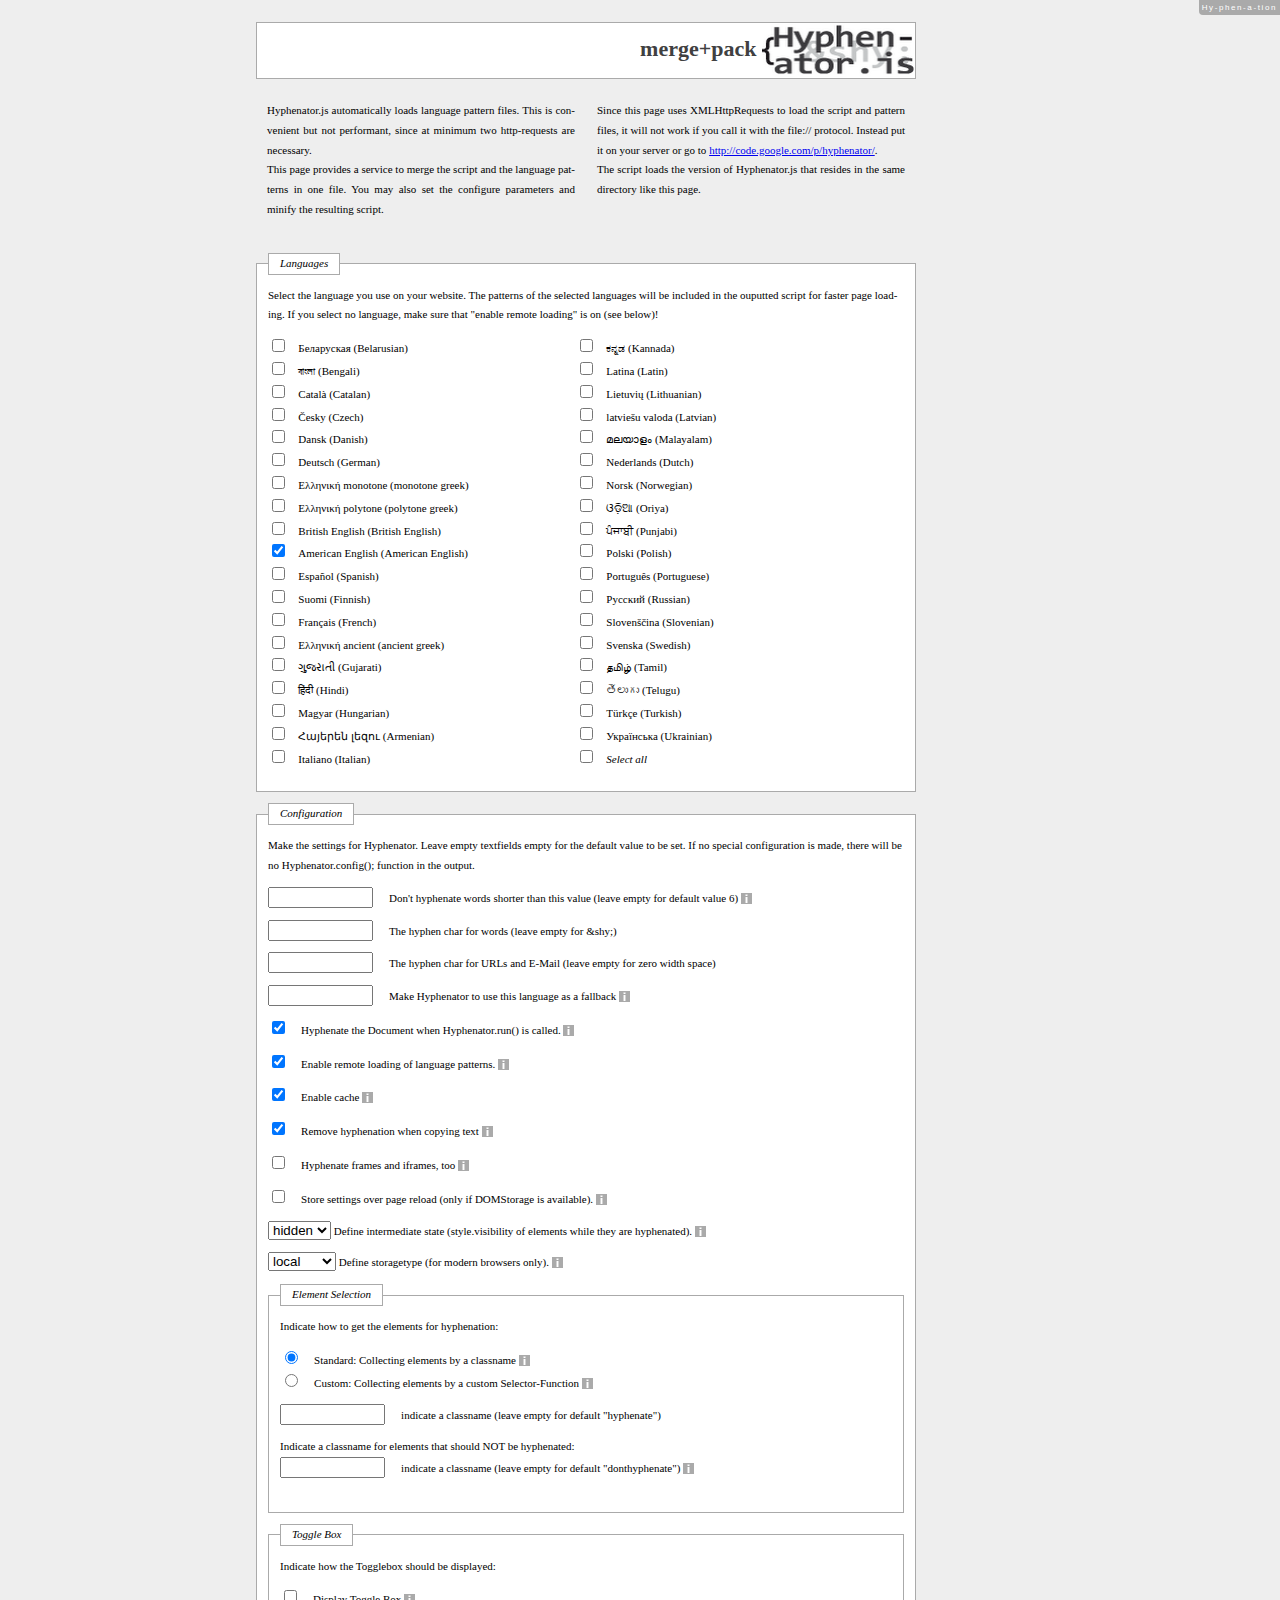
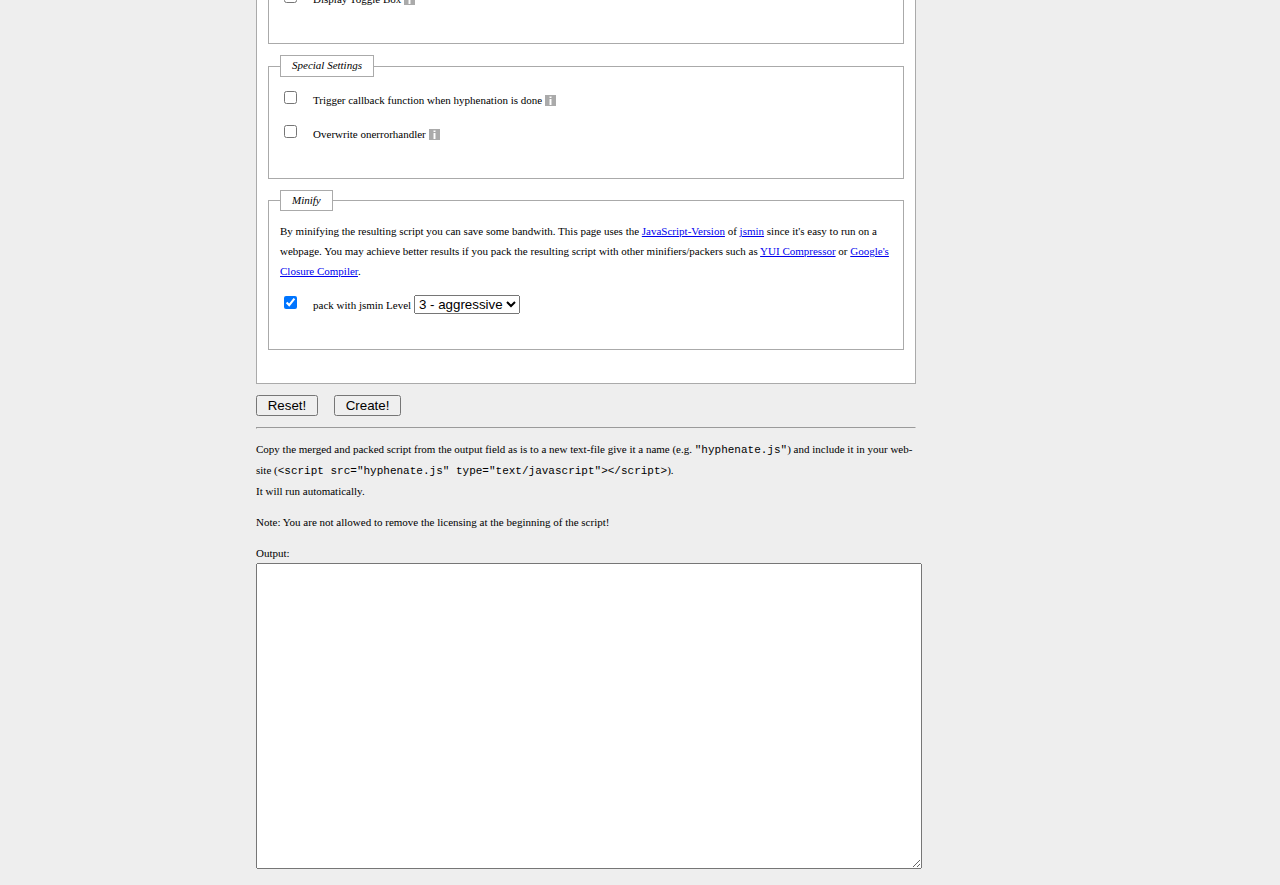
<file: _templates/Hyphenator/mergeAndPack.html>
<!DOCTYPE HTML PUBLIC "-//W3C//DTD HTML 4.01//EN"
    "http://www.w3.org/TR/html4/strict.dtd">
<html lang="en">
    <head>
        <title>Hyphenator &ndash; merge+pack</title>
        <meta http-equiv="content-type" content="text/html; charset=UTF-8">
        <style type="text/css">
        	body {
        		font: 11px/1.8em Verdana;
        		margin-left: 20%;
        		margin-right:20%;
        		background-color:#EEEEEE;
        		width:60em;
        	}
        	fieldset {
        		background-color:#FFFFFF;
        		border:1px solid #AAAAAA;
        		margin:1em 0em;
        		padding: 0em 1em 2em 1em;
        	}
        	h1 {
        		background-color:#FFFFFF;
        		border:1px solid #AAAAAA;
        		margin:1em 0em;
        		color: #404041;
        		text-align:right;
        		
        	}
        	img {
        		vertical-align:middle;
        	}
        	.info_btn {
        		vertical-align:text-bottom;
        		cursor:pointer;
        	}
        	.info_box {
        		display:none;
        		border:1px dashed #AAAAAA;
        		padding:0.2em 1em;
        		font-style:italic;
        	}
        	.multicol {
        		text-align:justify;
        		width: 28em;
        		float:left;
        		margin:0em 1em;
        	}
        	ul.multicol {
        		width:28em;
        		padding:0;
        		margin:0;
        		
        	}
        	li {
        		list-style:none;
        	}
        	form {
        		clear: both;
        		padding-top:2em;
        	}
        	legend {
        		border:1px solid #AAAAAA;
        		background-color:#FFFFFF;
        		padding:0em 1em;
        		font-style: italic;
        		font-weight: 200;
        	}
        	input {
        		margin-right:1em;
        	}
        	textarea {
        		width:100%;
        	}
			.grayedout {
				border: 1px solid grey;
				color: grey;
			}
 		</style>
 		<script src="Hyphenator.js" type="text/javascript"></script>
 		<script src="patterns/en-us.js" type="text/javascript"></script>
        <script type="text/javascript">
        Hyphenator.config({
        	displaytogglebox:true,
        	remoteloading:false,
        	safecopy:false
        });
        Hyphenator.run();
        
        
/* jsmin.js - 2006-08-31
Author: Franck Marcia
This work is an adaptation of jsminc.c published by Douglas Crockford.
Permission is hereby granted to use the Javascript version under the same
conditions as the jsmin.c on which it is based.

jsmin.c
2006-05-04

Copyright (c) 2002 Douglas Crockford  (www.crockford.com)

Permission is hereby granted, free of charge, to any person obtaining a copy of
this software and associated documentation files (the "Software"), to deal in
the Software without restriction, including without limitation the rights to
use, copy, modify, merge, publish, distribute, sublicense, and/or sell copies
of the Software, and to permit persons to whom the Software is furnished to do
so, subject to the following conditions:

The above copyright notice and this permission notice shall be included in all
copies or substantial portions of the Software.

The Software shall be used for Good, not Evil.

THE SOFTWARE IS PROVIDED "AS IS", WITHOUT WARRANTY OF ANY KIND, EXPRESS OR
IMPLIED, INCLUDING BUT NOT LIMITED TO THE WARRANTIES OF MERCHANTABILITY,
FITNESS FOR A PARTICULAR PURPOSE AND NONINFRINGEMENT. IN NO EVENT SHALL THE
AUTHORS OR COPYRIGHT HOLDERS BE LIABLE FOR ANY CLAIM, DAMAGES OR OTHER
LIABILITY, WHETHER IN AN ACTION OF CONTRACT, TORT OR OTHERWISE, ARISING FROM,
OUT OF OR IN CONNECTION WITH THE SOFTWARE OR THE USE OR OTHER DEALINGS IN THE
SOFTWARE.

Update:
	add level:
		1: minimal, keep linefeeds if single
		2: normal, the standard algorithm
		3: agressive, remove any linefeed and doesn't take care of potential
		   missing semicolons (can be regressive)
	store stats
		jsmin.oldSize
		jsmin.newSize
*/

String.prototype.has = function(c) {
	return this.indexOf(c) > -1;
};

function jsmin(comment, input, level) {
	if (input === undefined) {
		input = comment;
		comment = '';
		level = 2;
	} else if (level === undefined || level < 1 || level > 3) {
		level = 2;
	}

	if (comment.length > 0) {
		comment += '\n';
	}

	var a = '',
		b = '',
		EOF = -1,
		LETTERS = 'ABCDEFGHIJKLMNOPQRSTUVWXYZabcdefghijklmnopqrstuvwxyz',
		DIGITS = '0123456789',
		ALNUM = LETTERS + DIGITS + '_$\\',
		theLookahead = EOF;


	/* isAlphanum -- return true if the character is a letter, digit, underscore,
			dollar sign, or non-ASCII character.
	*/

	function isAlphanum(c) {
		return c != EOF && (ALNUM.has(c) || c.charCodeAt(0) > 126);
	}


	/* get -- return the next character. Watch out for lookahead. If the
			character is a control character, translate it to a space or
			linefeed.
	*/

	function get() {

		var c = theLookahead;
		if (get.i == get.l) {
			return EOF;
		}
		theLookahead = EOF;
		if (c == EOF) {
			c = input.charAt(get.i);
			++get.i;
		}
		if (c >= ' ' || c == '\n') {
			return c;
		}
		if (c == '\r') {
			return '\n';
		}
		return ' ';
	}

	get.i = 0;
	get.l = input.length;


	/* peek -- get the next character without getting it.
	*/

	function peek() {
		theLookahead = get();
		return theLookahead;
	}


	/* next -- get the next character, excluding comments. peek() is used to see
			if a '/' is followed by a '/' or '*'.
	*/

	function next() {

		var c = get();
		if (c == '/') {
			switch (peek()) {
			case '/':
				for (;;) {
					c = get();
					if (c <= '\n') {
						return c;
					}
				}
				break;
			case '*':
				get();
				for (;;) {
					switch (get()) {
					case '*':
						if (peek() == '/') {
							get();
							return ' ';
						}
						break;
					case EOF:
						throw 'Error: Unterminated comment.';
					}
				}
				break;
			default:
				return c;
			}
		}
		return c;
	}


	/* action -- do something! What you do is determined by the argument:
			1   Output A. Copy B to A. Get the next B.
			2   Copy B to A. Get the next B. (Delete A).
			3   Get the next B. (Delete B).
	   action treats a string as a single character. Wow!
	   action recognizes a regular expression if it is preceded by ( or , or =.
	*/

	function action(d) {

		var r = [];

		if (d == 1) {
			r.push(a);
		}

		if (d < 3) {
			a = b;
			if (a == '\'' || a == '"') {
				for (;;) {
					r.push(a);
					a = get();
					if (a == b) {
						break;
					}
					if (a <= '\n') {
						throw 'Error: unterminated string literal: ' + a;
					}
					if (a == '\\') {
						r.push(a);
						a = get();
					}
				}
			}
		}

		b = next();

		if (b == '/' && '(,=:[!&|'.has(a)) {
			r.push(a);
			r.push(b);
			for (;;) {
				a = get();
				if (a == '/') {
					break;
				} else if (a =='\\') {
					r.push(a);
					a = get();
				} else if (a <= '\n') {
					throw 'Error: unterminated Regular Expression literal';
				}
				r.push(a);
			}
			b = next();
		}

		return r.join('');
	}


	/* m -- Copy the input to the output, deleting the characters which are
			insignificant to JavaScript. Comments will be removed. Tabs will be
			replaced with spaces. Carriage returns will be replaced with
			linefeeds.
			Most spaces and linefeeds will be removed.
	*/

	function m() {

		var r = [];
		a = '\n';

		r.push(action(3));

		while (a != EOF) {
			switch (a) {
			case ' ':
				if (isAlphanum(b)) {
					r.push(action(1));
				} else {
					r.push(action(2));
				}
				break;
			case '\n':
				switch (b) {
				case '{':
				case '[':
				case '(':
				case '+':
				case '-':
					r.push(action(1));
					break;
				case ' ':
					r.push(action(3));
					break;
				default:
					if (isAlphanum(b)) {
						r.push(action(1));
					} else {
						if (level == 1 && b != '\n') {
							r.push(action(1));
						} else {
							r.push(action(2));
						}
					}
				}
				break;
			default:
				switch (b) {
				case ' ':
					if (isAlphanum(a)) {
						r.push(action(1));
						break;
					}
					r.push(action(3));
					break;
				case '\n':
					if (level == 1 && a != '\n') {
						r.push(action(1));
					} else {
						switch (a) {
						case '}':
						case ']':
						case ')':
						case '+':
						case '-':
						case '"':
						case '\'':
							if (level == 3) {
								r.push(action(3));
							} else {
								r.push(action(1));
							}
							break;
						default:
							if (isAlphanum(a)) {
								r.push(action(1));
							} else {
								r.push(action(3));
							}
						}
					}
					break;
				default:
					r.push(action(1));
					break;
				}
			}
		}

		return r.join('');
	}

	jsmin.oldSize = input.length;
	ret = m(input);
	jsmin.newSize = ret.length;

	return comment + ret;

}
/* End of jsmin.js */        
        
        
        var base = window.location.href.replace(/[^/]*$/, '');
        function $(id) {
        	return document.getElementById(id);
        } 
        
        function toggleAllLanguages(value) {
        	var inputelements = document.getElementsByName('language[]');
        	for(var i=0; i<inputelements.length; i++) {
				inputelements[i].checked = value;
        	}
        }
        
        function getSelMethod() {
        	var radio = document.getElementsByName('selMethod');
        	for(var i = 0; i<radio.length; i++) {
        		if(radio[i].checked == true) {
        			return radio[i].value;
        		}
        	}
        }
        
        function toggleSelectorFunction(value) {
        	switch(value) {
        		case 'standard':
        			$('classname_block').style.display='block';
        			$('selectorfunction_block').style.display='none';
        		break;
        		case 'custom':
					$('classname_block').style.display='none';
        			$('selectorfunction_block').style.display='block';
        		break;
        	}
        }
        
        function toggleTBSettings(value) {
			switch(value) {
        		case true:
        			$('togglebox_block').style.display = 'block';
        			$('tbStandard').disabled=false;
        			$('tbCustom').disabled=false;
        			$('togglebox').disabled=$('tbStandard').checked;
        			$('tbStandard').className='';
        			$('tbCustom').className='';
        			$('togglebox').className='';
        		break;
        		case false:
        			$('togglebox_block').style.display = 'none';
        		break;
        	}
        }
        
        function getTBMethod() {
        	var radio = document.getElementsByName('tbMethod');
        	for(var i = 0; i<radio.length; i++) {
        		if(radio[i].checked == true) {
        			return radio[i].value;
        		}
        	}
        }

		function toggletogglebox(value) {
        	switch(value) {
        		case 'standard':
        			$('toggleboxfunction_block').style.display='none';
        		break;
        		case 'custom':
        			$('toggleboxfunction_block').style.display='block';
        		break;
        	}
        }
        
        function toggleonhyphenationdonecallback(value) {
        	switch(value) {
        		case true:
        			$('onhyphenationdonecallback_block').style.display='block';
        		break;
         		case false:
        			$('onhyphenationdonecallback_block').style.display='none';
        		break;
	       	}
        }

        function toggleonerrorhandler(value) {
        	switch(value) {
        		case true:
        			$('onerrorhandler_block').style.display='block';
        		break;
         		case false:
        			$('onerrorhandler_block').style.display='none';
        		break;
	       	}
        }
        
        function toggleInfoBoxDisplay(elem, btn, disp) {
        	if(disp) {
        		elem.style.display = 'block';
        		btn.onclick = function() {
        			toggleInfoBoxDisplay(elem, btn, false);
        		};
        	} else {
        		elem.style.display = 'none';
        		btn.onclick = function() {
        			toggleInfoBoxDisplay(elem, btn, true);
        		};
        	}
        }
                
        window.onload = function(){
        	var ul = navigator.language ? navigator.language.slice(0,2) : navigator.userLanguage.slice(0,2);
			if(ul) {
				switch (ul) {
					case 'en':
						ul = 'en-us';
						break;
					case 'el':
						ul = 'el-monoton';
						break;
				}
				$(ul).checked = true;
			}        	
			$('alllanguages').onclick = function(){
				if(this.checked == true) {
					toggleAllLanguages(true);
				} else {
					toggleAllLanguages(false);
				}
			};
			
			toggleSelectorFunction(getSelMethod());
        	var radio = document.getElementsByName('selMethod');
        	for(var i = 0; i<radio.length; i++) {
       			radio[i].onclick = function() {
       				toggleSelectorFunction(getSelMethod());
       			};
        	}
        	
        	toggleTBSettings(false);
        	$('displaytogglebox').onclick = function(){
				toggleTBSettings(this.checked);
			};
			toggletogglebox(getTBMethod());
        	radio = document.getElementsByName('tbMethod');
        	for(var i = 0; i<radio.length; i++) {
       			radio[i].onclick = function() {
       				toggletogglebox(getTBMethod());
       			};
        	}
			
			
			toggleonhyphenationdonecallback($('usecb').checked);
			$('usecb').onclick = function(){
				toggleonhyphenationdonecallback(this.checked);
			}

			toggleonerrorhandler($('useer').checked);
			$('useer').onclick = function(){
				toggleonerrorhandler(this.checked);
			}
			
			$('minwordlength_btn').onclick = function () {
				toggleInfoBoxDisplay($('minwordlength_box'), this, true);
			};
			$('defaultlanguage_btn').onclick = function () {
				toggleInfoBoxDisplay($('defaultlanguage_box'), this, true);
			};
			$('dohyphenation_btn').onclick = function () {
				toggleInfoBoxDisplay($('dohyphenation_box'), this, true);
			};
			$('remoteloading_btn').onclick = function () {
				toggleInfoBoxDisplay($('remoteloading_box'), this, true);
			};
			$('enablecache_btn').onclick = function () {
				toggleInfoBoxDisplay($('enablecache_box'), this, true);
			};
			$('safecopy_btn').onclick = function () {
				toggleInfoBoxDisplay($('safecopy_box'), this, true);
			};
			$('doframes_btn').onclick = function () {
				toggleInfoBoxDisplay($('doframes_box'), this, true);
			};
			$('persistentconfig_btn').onclick = function () {
				toggleInfoBoxDisplay($('persistentconfig_box'), this, true);
			};
			$('intermediatestate_btn').onclick = function () {
				toggleInfoBoxDisplay($('intermediatestate_box'), this, true);
			};
			$('storagetype_btn').onclick = function () {
				toggleInfoBoxDisplay($('storagetype_box'), this, true);
			};
			$('classname_btn').onclick = function () {
				toggleInfoBoxDisplay($('classname_box'), this, true);
			};
			$('selectorfunction_btn').onclick = function () {
				toggleInfoBoxDisplay($('selectorfunction_box'), this, true);
			};
			$('donthyphenate_btn').onclick = function () {
				toggleInfoBoxDisplay($('donthyphenate_box'), this, true);
			};
			$('togglebox_btn').onclick = function () {
				toggleInfoBoxDisplay($('togglebox_box'), this, true);
			};
			$('callback_btn').onclick = function () {
				toggleInfoBoxDisplay($('callback_box'), this, true);
			};
			$('onerror_btn').onclick = function () {
				toggleInfoBoxDisplay($('onerror_box'), this, true);
			};
						
			$('myform').onsubmit = function(){
				var xhr = null;
				if (typeof XMLHttpRequest != 'undefined') {
					xhr = new XMLHttpRequest();
				}
				if (!xhr) {
					try {
						xhr  = new ActiveXObject("Msxml2.XMLHTTP");
					} catch(e) {
						xhr  = null;
					}
				}
				if (xhr) {
					xhr.open('GET', base+'Hyphenator.js', false);
					xhr.send(null);
					if(xhr.status == 200) {
						//var script=xhr.responseText;
						var script = xhr.responseText;
					}
					var langBoxes = document.getElementsByName('language[]');
					var l = langBoxes.length;
					for(var i = 0; i<l; i++) {
						if(langBoxes[i].checked) {
							xhr.open('GET', base+'patterns/'+langBoxes[i].value+'.js', false);
							xhr.send(null);
							if(xhr.status == 200) {
								script+='\r\r'+xhr.responseText;
							}
						}
					}
				}
				
				var classname = $('classname').value;
				var donthyphenateclassname = $('donthyphenateclassname').value;
				var minwordlength = $('minwordlength').value;
				var defaultlanguage = $('defaultlanguage').value;
				var hyphenchar = $('hyphenchar').value;
				var urlhyphenchar = $('urlhyphenchar').value;
 				var togglebox = $('togglebox').value;
 				var displaytogglebox = $('displaytogglebox').checked;
 				var dohyphenation = $('dohyphenation').checked;
 				var remoteloading = $('remoteloading').checked;
 				var enablecache = $('enablecache').checked;
 				var safecopy = $('safecopy').checked;
 				var doframes = $('doframes').checked;
 				var persistentconfig = $('persistentconfig').checked;
 				var onhyphenationdonecallback = $('onhyphenationdonecallback').value;
 				var onerrorhandler = $('onerrorhandler').value;
 				var intermediatestate = $('intermediatestate').value;
 				var storagetype = $('storagetype').value;
 				var selectorfunction = $('selectorfunction').value;
 				var pack = $('pack').checked;
 				var packlevel = parseInt($('packlevel').value, 10);

				var config_head = '\r\rHyphenator.config({\n\t';
				var config = '';
				if($('selStandard').checked) {
					if(classname !== '') {
						config += 'classname : \''+classname+'\',\n\t';
					}
				} else {
					config += 'selectorfunction : '+selectorfunction+',\n\t';
				}
				if(donthyphenateclassname !== '') {
					config += 'donthyphenateclassname : \''+donthyphenateclassname+'\',\n\t';
				}
				if(minwordlength !== '') {
					config += 'minwordlength : '+minwordlength+',\n\t';
				}
				if(defaultlanguage !== '') {
					config += 'defaultlanguage : \''+defaultlanguage+'\',\n\t';
				}
				if(hyphenchar !== '') {
					config += 'hyphenchar : \''+hyphenchar+'\',\n\t';
				}
				if(urlhyphenchar !== '') {
					config += 'urlhyphenchar : \''+urlhyphenchar+'\',\n\t';
				}
				if(displaytogglebox === true) {
					config += 'displaytogglebox : '+true+',\n\t';
					if($('tbCustom').checked) {
						config += 'togglebox : '+togglebox+',\n\t';
					}
				}
				if(dohyphenation === false) {
					config += 'dohyphenation : false,\n\t';
				}
				if(remoteloading === false) {
					config += 'remoteloading : false,\n\t';
				}
				if(enablecache === false) {
					config += 'enablecache : false,\n\t';
				}
				if(safecopy === false) {
					config += 'safecopy : false,\n\t';
				}
				if(doframes === true) {
					config += 'doframes : true,\n\t';
				}
				if(persistentconfig === true) {
					config += 'persistentconfig : true,\n\t';
				}
				if($('usecb').checked) {
					config += 'onhyphenationdonecallback : '+onhyphenationdonecallback+',\n\t';
				}
				if($('useer').checked) {
					config += 'onerrorhandler : '+onerrorhandler+',\n\t';
				}
				if(intermediatestate !== 'hidden') {
					config += 'intermediatestate : \''+intermediatestate+'\',\n\t';	
				}
				if(storagetype !== 'local') {
					config += 'storagetype : \''+storagetype+'\',\n\t';	
				}
				
				if(config.length > 0) {
					script += config_head + config.slice(0,-3) + '\n});\n\n';					
				}
				script += 'Hyphenator.run();';
				if(navigator.userAgent.indexOf('MSIE') != -1) {
					script = script.replace(/\n/gi, "\r");
				}
				if(pack) {
					var license = script.slice(script.indexOf('/** @license'), script.indexOf('*/')+2).replace('* @license', '\n * ');
					script = jsmin(license, script, packlevel);
				}
				var output = $('output');
				output.firstChild.data = '';
				output.firstChild.data = script;
				
				output.focus();
				output.select();
				return false;
			};
		};
    	</script>
    	
    	
    	
    	
    	
    	
    	
    	
    	
    	
    	
    	
    	
    </head>
    <body>
		<h1>merge+pack <img src="data:image/png,%89PNG%0D%0A%1A%0A%00%00%00%0DIHDR%00%00%00%97%00%00%007%08%06%00%00%00%01%83%D8%97%00%00%00%04sBIT%08%08%08%08%7C%08d%88%00%00%20%00IDATx%9C%ED%9Dw%9C%5C%E5y%EF%BF%A7M%DF%99%DD%D9%5E%25%ED%AA%01%AA%88b%10H%60%3A%A2c%1B%DB8%D8%26%BE%F7b%9B8%8E%1D%DB%09.Ipn%9C%60%9B%C4%C4%80qI%AE%03%18%C7%A68%E0%98%18%89%22%89*P%EFeUv%A5%DD%D5%F6%E9s%E6%B4%FB%C7)sfv%85%A4%98%DB%3E%D7%EF%E73%9A%D9%99s%DE%F3%BE%CF%FB%BCO%F9%3D%CF%F3J%B0%2C%CB%E2%F7%ED%F7%ED%BDk%1E%3F%C9%A7t%B5e!%08%02.%1F%FA%F9Q%10%04%DF%95%02%FE%3F%FD%F7U%F3%B0%20%08%DEo%95%7D%FC%DF%D3%FE_%1F%FF%FF%E9%26%FC%5Er%9D%B8%95J%25%02%81%00%5B%B6le%F5%0B%ABI%26%93%DEw%97_q%193f%CC%40%D7ud%F9%94%F6%E8%FF%2F%ED%3F%2F%B9t%5D%C70%0C%EFoQ%14Q%14%C5%B9rz%C9%A5%EB%3A%9A%A6%23%8A%E5%9D%AE(%0A%A2(%FE_%BD%F3u%5D'%10%08%B0k%D7.%1E~%F8%07tww%93%CB%E5%88D%22%CC%3Fc%3E3f%CC%C00%8C%DF3%D7%09%DA)Q%C54M%24I%22%97%CB%F1%D8%A3%8F%F3%C6%1Bo%10%8B%C5H%A5R%CC%3Fc%3E%7F%FC%C7%9F%23%1A%8D%82%20%E0g%13UU%09%85B%FC%FB%AF%FF%9D%9F%FE%F4_hkk%A3P(%10%89F%F9%CCg%EE%E2%8C3%CE%40%D34%02%81%C0%FF%A2%E9%FDn%CDezA%10%90%24%A9%E2%E5%FF%ED%F7m%FAv%CA%92%0Bl%26%1B86%C0%AE%5D%BBI%24%12%8C%8D%8E%11%0E%87%D1u%D3%26r%15%9D-%C3%BEodt%94%ED%DBw%90%CDf%C9%E5%F2%D4%D4%C4%C8%E7%F2X%96%85i%9A%98%A6%E9%DDs2%5B%E6dvP%F5%98%FD%7D%BA%DFW%DB%8E%EE%EF%D5%CF%F5_%E7%7FU%8F%C7%1D%FFt%FD%F9%C7%7C2%1AO7%AE%EA%F1%9F%0A-Ng%BE%A7%3A%BE%FFL%3B%25%E6%AA%1E%C4%D4%97%3B%81*%B5(L%9DL5%C1%24IB%14%C5%F2%3D%0E1N%C5X%F6%DF%E7%BF%FFD%8B%E1%AA%F3%E9%EEs%99%5C%92%A4)%F3%AE%1E%B7i%9A%1ES%B9%A6%C1%89%FA%13Eq%DA%B9%F8%E7h%9A%E6%09%C7%F5n%7D%9D%8C%F9%DC%F1%F9%E7%E4%7F%BEa%18'%1C%DF%7B%D1NKr%B9%9F%A7%BE%98Vr%B9%A6%DD%D4%9D%2F%60%18%06%9A%A6Q(%140%0C%C3%BB.%14%0A!%08%D3%EF%26%F7%3BWR%A8%AA%EA%FDf_%2B%10%08(h%9A%E6%F5%09%02%B2%2Cy%8C%0CP%2C%16%BDkDQ%24%10%08%10%0A%85%000M%03Q%94%A6%CC%1Bg%8E%96e%A1(%8A%C7%0C%B2%2CS*%95PU%D5%EEO%10Q%02%0A%E1p%D8%E9%CF%F4%C6W%BDi%5C%A6%F2%8FK%D7ut%5D%B7%17G%96%91e%85P(%E8%F5%E52%B3_%0A%99%A6%89%AA%AA%88%82%88i%D9%1BD%96e%8FY5MCUU%CF%EE%95e%99h4%8A%24I%A7%B5%99O%B7%9D%96%E4z7%09t%B2%FB%FC%D7%BA%04_%B3z%0D%AF%BF%FE%06%B5%B5%B5%08%82%C0%C4%C4%04%1F%FF%C4%1D%F4%F4%F4x%3B%D5%7F%3F%E0%7D%BFn%DDz%DEz%F3-%2C%D3%02%01L%D3%E2%CA%AB%AE%60%C9%92%C5%BC%BA%FE56l%D8%80%CBX%EF%BF%ECR%96.%5D%CA%F8%F88%3Bw%ECb%C3%5B%1B%E8%EB%EFcdd%94H%24%C2%BC%F9s9%F7%DCsY%BAt)%89D%BCBJ%80%B3G%1C%09P%2C%16Y%B4h%11%9D%9D%9Dd%B3Y%DEyg%23%7B%F6%ECa%E7%8E%9D%8C%8D%8D%11%0A%85%E9%EE%9E%C5%85%CB%97%B3t%E9b%EA%EA%EA%A6%5D%40%F7%19%A6i2%3A%3A%CA%DE%BD%FBx%F3%8D7%19%19%19axx%18%10hjj%A4%A9%A9%89%0B%97%2Fg%CE%9C%1E%92%C9zD%B1%7C%AF%EB%A9%0E%0C%0C%F0%83%87%1F%A1%B9%B9%99%91%91Q%96.%5D%CC%CD%B7%DCL%A1P%E0%C0%81%03%BC%F5%D6%DB%EC%DB%BB%8F%FE%FE%3EB%A1%10%AD%AD%AD%5Cp%E1%05%9Cs%EE2Z%9A%5B%EC9%FE%9F%92%5C%D35%3F%B1%0C%DD%B0w%5B%95A%EF%EEBw%87%BA%BBN%D34%9A%9B%9B9t%F8%08%CF%3D%F7k%22%91%08%82%20%90%C9d%90d%89%2F~%F1%8B%C4b%D1%0A%06%03%9B%C9%0C%C3%A0T%D2%F8%C7%07%BE%CF%E1%C3%87%91e%D9%93x%FF%ED%AE%FF%82i%9A%EC%D8%B1%83%A7%9Ez%1AA%10%08%04%02tww%13%0C%86%F8%DE%F7%1E%60%C3%9B%1B%08%86%82%9E%04%12E%91%5D%3Bw%F2%B3%C7%9F%60%D9%B2e%7C%F9%CF%BE%CC%DC9%B3%2B%88-%00%96%20%E0%8AbM%D3%D8%BFo%1F%BFy%FE%B7%ACY%BD%9Ap8%8CeY%9E%D7%B8g%EF%5E%9Ex%E2%E7%5Ct%D1r%BE%FE%8D%AF%D1%D6%D6%E6%CD%DD%CFX%99L%86%97_~%85%87%1E%7C%98%91%91%11%14E%C10%0CO%BAK%92%88%24I%3C%FA%E8ctvv%F2%99%CF~%9A%8B%2F%BE%88X%2Cf%D3%DD4%90%91%19%1B%1B%E3%B1%C7~%C6%FC%F9s%D8%B7%EF%00jI%E5%CA%AB%AE%E4%5B%7F%F3w%ACY%BD%06%1CM%E0J%DC%03%07zy%F6%D9%E7%983g%0E%DF%F8%C6%D7Y%BCdQ%85I%F0%5E1%D9%F4J%FE%5D%9A_%1C%BB%04%0BG%C2(%8A%82%22%CB%8E(%B7_%91H%04Y%96Q%14%A5b%C7%06%83A%86G%86%B9%EE%BAU%9Cs%CE9h%9AF(%14%A2%A1%A1%81%97_z%99%FE%FE%BE%0A%09%E7%3E%D74MdYf%F5%EA%D5%8C%8F%8F%13%0E%87%09%06%83(%8A%C2%1F%FC%C1%C7%A8%AB%AB%F3%D4L0%18%24%10%08%10%89D%D8%B1s%07_%F8%FC%17%D8%B1c'%D1X%94X%2CF%7D%7D%3D%81%40%00M%D3%91%15%85%C6%C6F6m%DA%C4W%EF%F9*%87%8F%1C%F1%18%D9%7D%B6%3D%1E%5Bz%8D%8E%8E%F2%ADo%FD-%EB%D6%AE%25%91%88%13%0E%87%A9O%26%3D%AFW%12E%DA%DA%DA%D8%B8q%13%7F%7F%FF%3F%90%CB%E6%90%24%C9Sk%96e%91%CB%E5%F8%F6%7D%DF%E1%DE%BF%FA%26%C5b%81h4J8%1Cf%C6%8C%19%9Cy%E6%19%CC%99%D3CSs%13%00%F5%F5%F5%A4R)%BE%FE%B5o%F0%C0%3F%FC%23%AA%AA%DA%0C*%D8%CB'%8A%22%E1p%08I%92%89%C7%E3L%8C%8F%F3%0F%F7%7F%8F'%9F%7C%92XM%8C%40%20%40CC%3D%A1P%C8%7B~KK%0B%C7%8E%1D%E3%BB%DF%BD%9F%23G%8E%20%CB2%BA%AE%FF%AFU%8B%D5%DE%92i%9Ah%9A%86i%9A%15%F8%96%CBX%AA%AA%D2%DF%DFOMMl%8A%E4*%16%8A%84%23%11R%93)%8F%B8.1J%A5%12%E1p%88s%CF%3B%97%3D%7B%F6P*%95%90%24%89T*%CD%2B%AF%AC%A5%A7%A7%C7cJ%97%99M%D3D%D7uV%BF%B0%86b%B1%E8%A9%95%600%C8-%1F%B8%B9%C2%AE%D3u%1DE%91%C9d2%3C%F7%EC%AF%09%87%C3%18%BA%CE%FC%F9%F3%B9%EC%B2%F7%D3%DC%DC%C4%C0%E0%20%2F%BF%B4%96%FD%FB%F7%91%CB%E5H%26%93%1C%D8w%80%87%1F%7C%98o%FE%F57%3D%E6%F2%3B-%B2%2C3%3A%3A%EA%D9j%ED%ED%1D%AC%BCd%05%B3f%CDb%E0%D81~%F3%9B%E7%E9%EF%3FJ.%97%A3%AE%AE%96%D5%AB%D7p%C7%C7%EF%60%D1%A2%85%15%9E%DB%83%0F%3E%C4%8B%2F%BEDMM%0C%5D7%88F%A3%5Cw%DD*n%BC%E9F%3A%3B%3B(%AAE%B6l%D9%CAc%FF%F2%18%1B7nBQ%14%A2%D1(%2F%AC%5E%CD%EC%B9%B3%F9%D0%87%3EHI-y42%0C%83bQ%25%12%89%B0m%DB%0E%B6n%DDFSc%23%B1X%94%8B.%BE%9A%05%0B%CE%22%3D%99b%CD%8Bk%D8%BE%7D'%F9%7C%9ED%22%C1%A6M%9B%D8%F0%D6%DB%CC%9C9%D3%C3%EC%FC%D1%98%B2%24%3Dy%13%04%A1%02%F3%2B%7F%B2%2C%2C%CA%22%B1T%D2%90%E52%AE%03x%9C%EF%02%A3%C1P%90%FE%FE~%BE%FE%B5%AF%DB%22%1F%01%FF0%2C%CB%24%10%082%3E%3EF%5D%5D%1D%AA%AA9%C6%A8%CD%10%82%20p%FD%0D%AB%D8%B4i%13oox%9BD%22A%22%91%E0%E9%A7%9E%E6%AA%AB%AE%A2%A7%A7%1BM%D3%3C%D5'%08%02%9B6mb%C7%8E%9D%15*%F6%E3%1F%BF%83D%3CQa%0F%DA%CF%C1%93b%86%AEs%C5%95Wp%CF%3D%7FN8%1C%F2%C6x%C5%E5%97%F1%F9%CF%7F%81%C1%C1!%1B%7D%0F%068%7C%F80%BBv%EDb%D1%A2%85%F6fp%9C%85j%C7%E6%A2%E5%CB%F9%DC%E7%3FG%5B%5B%2B%86a%20I%12%B5%B5u%3C%F0%C0%3FR*%950%0C%5B%D5%EC%D9%B3%87%C5%8B%179%FD%C0%D6%AD%DB%F8%ED%7F%BC%E00%85%ED%09~%E5%2B_%E2%D2%F7_%8Aa%18%14%0A%05DQ%E4%7D%E7%9F%CF%D9K%97%F2%89%8F%DFI__%1F%92%24Q(%E4%F9%B7g%9E%E5%A6%9Bn%C4%B0%1Cg%01%01A%2C%DB%BE%81%80%0Dj%CF%9B7%8F%3F%FA%DCgY%B4h%917%BEyg%CC%E7%AB%F7%7C%95%F1%F1%09O%15%1E%3E%7C%D8%03%8C%AB%3D%D1%DF%05%20%F6%EE%B4%1C%18%C1%DD%05%EE%00GFFH%A7%D3%DE%24%FCn%AD-%814%8E%1E%3Dv%C2%07%B8%AA%CCf%10%17%0F*%C3%08m%ADm%5Cx%C1%85%EC%DA%B9%CB%916%0ACC%C7%D9%B6m%1B3fty%13u%8D%D7_%FE%E2)4%AD%E4M%3A%16%8D%F2%81%0F%DE%E2I1%FF%E2%8B%A2%88a%18%18%86%C9%87n%FB%10w%FF%D1g%D14%CD%13%FF%86a%D0%D4%DC%CC%07%3E%F8%01%BEy%EF_%D3%DC%DC%8CeY%F4%F5%F5%B1%7D%DB6%16%2F%5Edw%E6%93%D6%B2%2CS%2C%16%B9%F5%D6%5B%F8%C2%17%FF%04Y%92%D04%0D%01%01%DD%D2iii!%91Hp%EC%D81%C2%E10%A6iz%11%0CM%D7%09%06%83%3C%F5%E4S%9E%A4%06%E8%EA%EAb%C5%CA%15%94J%25G%C5%851%9Du%B0L%8B%9Bo%BE%99o%7F%FB%DB6P%8D%40*%9Db%C7%8E%1D%2C%5E%BC%D8%19%9E%80%60%95%99AUU%CE%3D%F7%5C%FE%EA%DE%BF%A4%BE%3E%89%AA%AAH%92%E4I%C8%D6%D66%06%07%8FSSS%83%E5%A8z%BF%99%E3%D2%CF0%0C%06%07%06)%AAE%DB%83%3E%89%04%0B%86%82%B4%B7%B7%97%19%D3%ED%C8f%AC23l%DF%B6%9D%D7_%7F%83W%D7%BFJ__%1F%BA%A6s%E5UW%10%8D%C5%D04%CDs%87%15E!%91p%A4%06%E5%C0%92%AB%C6%14E%F1%C0SY%96%CA%CF2%ED%2BK%A5%12%AB%AE%BB%86W_%5D%CF%C6%8D%9BH%24%12%D4%D5%D5%F1%D8%A3%8Fq%EE%B9%E7%D0%D1%D1%E11%C3%D1%FE~%B6n%DD%82%A6i%04%83A4M%E3%F6%8F%7D%94x%3CQ%E1%60%F8%99KUU%9A%9A%92%7C%E8%B6%0F%A2i%9A%2FTU%0E%EFtww%A3%AA%25%00%14Eaxx%98c%C7%06%BC%EB%FC%847%0C%83d2%C9%E5W%5Cno.g%2C%AEdp1)%FFX%5C%5BK%10%04%8A%C5%22%3Bv%EE%A4X(%12%8DE%D14%8Dp8%C4%CF%9F%F8W%02%C1%40y%83%D8j%04Q%14%E8%ED%ED%F5%8CqEQ%D0u%9D%E3C%C7%11%CFv%20%13%C1%02g%C3%1A%86A%24%12f%E5%A5%2BH%26%EB(%16%8B%84B!gsJ%CE%A6%D2%CB%E3%13%CAPQ%85%87lY%A4%26S%7C%F9K_a%FB%B6%ED%C4%E3q4%5D%3B!%3CdY%16%0B%16%9C%C5%23%3F%7C%84%40%D0%96%80%B2%9F%11%C0V%23%CF%FF%E6y%EE%FE%CC%E7%18%188F%3C%1E'%9F%2F%A0(2%0B%17-d%DE%FCy%9E8-%A9%25%BA%BA%3A%B9%E3%8E%3B%88D%C2%15%0F%B6%09%A9R%5B%5B%CBs%CF%FD%9A%A7%9F~%86%E6%E6%26TU%B5'%E3%B0%A1%AA%AA444p%E1%85%CB%D9%BBw%1F%BA%A6%13%08%06%D8%B3g%2F%9B6m%A2%A5%A5%D5%93%18%8F%3C%F2%23%0A%F9%02%81%40%C0%23%F4%D5W_%ED%ED2%BF%D1%5C%ED%F6g2%19%9A%9A%9A*%88%E2g2%3FL%E2%E2D%D5%E0%B1%FBn%18%06%F9%7C%1EI%92%A6%D8%24n%3F%15%803e%7C%AC%B7%F7%A0%BD%81%15%D9%5B%D0%1D%3Bv%F2%F6%DB%EFTH%5E%7Fs%9D%23%17%07%2B%954o3%83%03%2F%0AT%CC%B7%90%2Fx%CEM%B5%CD%24%08%E5%98%AE%60UBK%FEy%18%86%C1%C0%C0%00%07%7B%0FQ%97%AC%A5T*%BD%2Bs%D5%D5%D5U%60%9B%9E%E4%B2%ED%13%91%DE%DE%5E%FE%F0%93%9FBQ%14%9A%9A%9A%D0u%9De%CB%96%12r%3C%19%DD1%EA%5DU%15%8F%C7Yy%C9J%22%91%F0%14%A2%98%86%81(I%EC%DC%B5%13U-%22%CB%12%C5%A2%E5%11%1Cl%3B%CE0%0C%AE%BFa%15%AF%BE%F6*%5B6mA%09(%24%93I%9Ez%F2i.%BC%F0B%EA%EB%EB%19%18%18%E0%9D%8D%1B)%96JD%C2aTU%E5%DAk%AF%A1%AB%AB%13(%ABYQ%14%91%7C%01q%F7%DD%2F%B1%FC%84)%83%92U%F0%8A%C34.8%5C%DD%9F%AB%96%BD%EF%99%AA2%2C%CBr%24%90%8F%E0%F2T%E02%99LRSSS%EE%DF%BD%1F%10%1C%0C%CF%D5%16%BA%AE%13%8DE%09%06%83%BE%3E%84%0A%90%D7%3F%BEj)%EAg%9E2gN%CF%2C%A2%24%D2%D4%D4DGg%3B%89D%82%92%F6%EE%CC%D5%D8%D8%E8%F5'%08B%99%B9%24%C96%8E%FF%F9'%FF%8CeY%94J%B6%5D%F3%E9O%DF%C5m%1F%B9%8D%BAd%1D%A5R%89%1F%3E%F2%23%14E%F1%06m%9A%26%85B%C1%B6%D1%AA%BC%C5B%BE%408%12%B1m%12%A1%12%01%AE%F6%02%1B%1A%1AX%BE%7C9%FB%F7%EF%F7%D2Z%B6o%DF%C1%CE%9D%BBX%B9r%05%BF%FC%C5%93%14%0BE%82%8E-%18%09%87%F9%F0G%3EL.%97%A7%A8%16%BD%BE%0C%C3%20_(LK%84j%E2%BA%AA%DD0L%04%A1%7C%BF%24I%04%82%E5%60%BA%BB%BB%FD%8B%E2%1F%BF%BDFSw%BEeY%88%82%C0%C4%E4%24%FD%C7%06%C02%19%1E%1D%F5L%02%B7%9F%A5K%97p%D5UW%22%2B%0A%82%7B%AF%BF%2F*c%9F%A2%242k%D6%2C%CFFu%D5%DB%BB%8E%EF%14!%06%BF%C4%AD%A9%A9%E1%0B%7F%FA%05R%93%93%C8%8A%82e%9A6%B7W%DE%80kS%25%12qdE%F6%9E%E7%93%5C%16%9A%A6%B3c%C7N%CF%0B%7B%FFe%EF%E7k%7F%F15J%25%DB%E5M%A7%D3X%86U1Qw%97L%E7U%C8%B2%8C%24%89%15%A95%D5%936M%93%40%20%80%AE%1B%DCp%C3%F5%BC%BA~%3D%5B%B7n%23%18%0C%12%0A%85x%EA%C9%A7Y%B4p%01o%BC%F1%26%E9T%9Ax%A2%06U-%B1%F2%92%95%20%08%EC%DE%BB%97L%26%E3%CD%11%60dl%ACb%7C%F6%DC%B4%0Ai%E4%C7t%5E%7B%ED5b%B1(%86a%83%C1%1D%1D%1D%CC%9B7o%CAB%9DN%F33%C2%D8%D88%87%8F%1CF%D7lfp%D5%BA%2B5%B3%D9%1C%97%5Cz%C9i%3F%C3%0D%7F%09%C2%7B%97%92%E7g%C6%600%C8%05%17%BC%EF%3F%DD%97%E8vdK%10%83%D1%D1QL%D3%24%1A%8Dr%F1%8A%8B)%16%8B%95%EE%A9%CF%00%F4%13%DF%B2%A6*%86j%5B%C4%FF%5E%7D%9Di%1A44%D4s%F1%C5%17S%13%AB%F1%8C%EFM%9B6%F1%FD%EF%3FD%26%93A%09*X%96%CD%B4g%2F%5B%C6%E0%D0%10%AA%AA%A2(v%FC-%12%0E%DBjQ%92*%18K%14E%E2%F1%1A%CF%96%F2%83%AC%CF%3F%FF%3C%CF%3D%FB%AC%17k%2B%E4%0B%B4%B7%B7q%DEy%E7Q(%14%9C%F1%99%A7%CD%60%FE%E7K%B2D0%10%24%18%0C%12%8DF%993gN%85Z%7B%E7%9Dwx%F6%D9gOhsM%D7%B7%3D%1E%9F%D5u%92%E1%9D%EA%F8%FD%0E%91k%1E%B8%91%96%93%BD%CA%F1%5C%BB%C9%FE%0E%0D%C3%60%EF%DE%BD%04%14%5B%25DcQ%CF%D3p%9B%1Fev%3D%23o%40%BE%E9V%0F%D4%BDv%CA%3D%3E%9BH%D7un%B8%F1%06%D6%AE%5D%C7%CE%9D%3B%89%C5b%98%A6%C93%CF%FC%8AP(D%40%09PRK%9C%FB%BE%F3hmkA%96%ED%7Bj%E2qj%1D%E6I%A5%D2%95*%C4%01l%B7n%DD%CE%82%056%B1%B0%2C%0A%C5%02%5B%B7n%E3%C7%3F%FA1%86a%12%0E%87%C9%E5r6%20%7B%CB-44%D4%93N%A7%3DX%A0z%BE%D5%8BU%3DW%FF%BBeZ%9E%A4%CCf2%DC~%FBG%D8%B9s'%13%13%13%84%C3%B6%23%F4%C0%F7%BE%CF%F0%F0(K%96%2C%A2%BD%AD%1D%CB%06%87l%BE1-%B2%B9%1C%99t%9A%D1%B11f%CF%9EMOOw%E53-%3F%7D%A7%A6%A4W%0B%82)c%F4%D9%9F%FE%EB%A7%CB%A88%D5V%C1%5C%82%20%A0k%3A%C1%40%10%8B%A9y%40%60%BB%EA%C1%A0%BD%0B%83%A1%60%85%88%9F%CE%E3p%07%18%0A%85%08%06%83%E8%BAA0%18%3CaP%BA%BE%3E%C9%8A%95%2B8t%E8%90%B7%13%12%89%04%BA%AE%DBRI%91%B8x%C5%C5%88%92%8C%A6i%C4bQ%CE%9C7%D73%D8%3B%DA%DBI%D4%D4x%FDI%92D%3E%9F%E3%A1%07%1F%A2%A7%A7%07M%D3%90%24%99%D1%B1Q%F6%ED%DDG4%1AEQdR%A9%14%E1p%84%CF%DE%FD%19V%5Dw%ADg%CFx6X%20%E0%A947%E3%C00%8C%0A%EF%14l%87%C2%A3%8F%F3%F2%3B%1B%9Aa%B0x%C9b%FE%F0Sw%F2%E0%F7%1Fbrr%92%1Ag%BC%0F%7C%EF%01%1A%1B%1BY%B8p!%F8%98%CB4M%D2%E9%0CCC%83%0C%0F%8F%F2%D5%AF%DDC%F7%ACYX%96%135%11%05%8F%BE6%CA%5E%06%BE%DD%B5%F1k%1BY%96%BDy%04%83A%CF3%9En%1D%FD%1E%A8%BF%3F%FB%B3%E8%98%5B%D3%07%BDew%D2Pv%C9%DD%9B%DD%01%FA%99%2C%9B%CD266%86a%18%8C%8D%8C%92J%A50M%D7c%9A%5Er%15%0A%05F%86G%88%C7k%C8fshZ%09M%D3*%AEq%A5%97a%18%DCx%D3%0D%AC%7De-%BBv%ED%22%16%8BQRK%88%92H%A1P%E0%7D%17%5E%40SS%93g%F8%26%93Io%A1%11%04tM%23%16%8B9%DCm%7Bk%96%05%FD%FD%C78t%E8%B0%F7L%97A%8E%1F%3FN2%99d%E9%D2%25%DCv%DBm%5Cv%F9%FB%3D%95%EC%22%EC%F9%7C%9ET*E%26%93!%97%CD9p%80%0B%82V%26%ECi%25%8D%F1%F1q%C6%C6%C6(%16%8BdRiJ%25%CDc%F6p8D%3A%9D%E6%96%5Bn%26%91%88%F3%E4%93O%B3e%D3%16%D2%A54%89D%02UUY%B7v%1D%16%E5%3C%2F%D3ve%11%04%81D%3CA(%18DpR%C6%25I%C2%D0%0C%86GF%88%C6%A2%E4r9dY%F2%A9%F4%CA%1C%3C%D34%C9%E6%B2%A4%D3)%82%01%85%F1%F1q%B2%D9%EC%14%C9U%CDX%EE%F7%FE%CF.%CAp%22%E1%22%BB%FAR%14DB%A1P%85%DEw1)%F7%26Y%B6%B1%AEb%A9D4%1A!%93%CA0g%DEl%02%01e%DA%CE%5D%E6%EC%E9%E9%E6%BA%1B%AE%A3%A5%B9%99bQ%25%1C%09%91L%26%2B%AEq%19L%D34%EA%93I%CE%3D%F7%1C%0E%1E%3C%E8%11%D8%C5zV%5Er%89%C7%84%82%20%A09%8Bl%18%06%92(%22%05%83%14%5DC%17%01%C34%08%06%03%CC%9D%BB%C8A%C0%5D%2CK%26Y%9F%A4%A9%B1%91%9E%9E%1EV%AE%5CASs%13%86%93%DD126F%3A%9D%26%16%8D%A1(%01.%5Eq1%0D%0D%8D%A8j%91%60%20%80Z*14t%1C%0B%DB%05w%17%AF%A1%B1%9E%95%2BW0%3E%3EN%24%12axx%84%C6%C6%06%8F6%C1%40%80x%3CN6%9B%E5%C2%0B%2F%24%12%AD%A1%A3%A3%83%A3G%8F299%89ZT%91d%19Y%96%08%05%82%E8%8E%E4lnn%C2p%BCjQ%968%D2%D7O%A1X%20%11%8F%A3%96J%DCt%D3%0D%8EG%AF!%89%223g%CE%C4%15%1C.%13%E6%0B%05FFG%E9%EE%EEF%91%15%C2%910%DD%B3%7BX%B0%E0%ACi%25%97%DF%B4%98%98L%91J%A5%D0%0D%1DY%92%89F%234%D4%D7W0au%AB%A8%FE%D9%BE%7D%07%97%5Dr%19%A1P%88p8%CC%DF%3F%F0%F7%5C%7B%ED5%15%B9Gv%F8%C4p%BDO%24%C9V%03%EE%60%FC%CD%7D%A8%A6i%0E%00'%E2Z%9Enl%D1%2Fnu%5DG%12%254%5D%E3%BE%BF%FB6k%D6%BC%88i%9AD%A2%11F%86G%F8%EAW%EFa%D1%92E%8C%8DO%60%99%16%82(%A0%C82g%9E1%9Fh4%8Aa%1A%8C%8C%8C%F2%C8%0F~%C4%0B%BF%FD-%8A%A2P%2C%AA44%D4%F3%97%7F%F9%0D%94%40%C0%03Z%03J%80%8E%AE%0Eb%D1%A8o3%95Hg%D2%1C%1F%1Ef2%95B%2Biv%D8D%D3%D1%2B%82%D8%20K%12%A6e%91%AC%ABc%DE%BC%B9%84%9D%B8%ABi%9A%94J%1A%86%A1%23%CB%0A%07%0F%1Fblt%0C%C9%89%8FF%22%11%DA%DB%DA%18%1B%1Fc%60%60%80%400Hm%A2%96l6%CB%E8%E8(%D9l%D6%F3%A0guu%D9%EAKQ%E8%EA%EABQl5%F6%FA%9Boy%92_7%0C%E251%E6%CE%9E%E3!%F0%B6%20PP%14%D7%83%B70L%93C%87%8Fp%E4H%1F%8A%AC8k*%D0%D3%DDMkk%8B%B7%D1%A7%83%8B%C6%C6'%D8%DF%DBK%B1Xp%12%12-%14Yfvw%B7%ADE*a%90r%F5%CF%CE%9D%BB%10%04%81%A3%FDGy%E0%7B%0F%000%3A%3A%CA%BCy%F3%B8h%F9r%CF%E6pwA%20%10%60%BAz%8A%E9%D4%A2_%E2%C9%924%05%23q%B1%26%B7I%92%84n%18%FC%ECg%3Fg%F5%EA5%94J%25'W%7F%9C%F3%CE%3B%8FU%D7%5D%8B%20%0A%8CON%DA%12%0D%01%B5T%E2%C0%C1%83%B4%B6%B40%99J1%3C%3C%82%A6i%1E%F6%E3%E2W%CD%AD%CDtvtNa~%3B%7D%C5B%09%C8L%A6R%EC%3Fp%C0%89%AD%06%10%02v%B2a%5D%5D%9D%0D%A9%08%22%9A%AE%A3k%1A%26%16%85B%01%17%ED%F6%AB%95P(%88i%DA%E1%9AP0%84%E8C%C95%AD%C4%81%DE%5EL%D3%24%14%0Ac%9A%16%E3%E3%E3X%D8%A95%CD%CD%CD%DE%D8%12%C9%3A%E6%F4%F4%00eG*%97%CF%D3P%9Fddt%CC%B6%05-%0B%5D7Ig2tv%B4%DB%92%CE%A5%A9%20%60%1A%26%92%24%92%CBf%99%9C%9C%24%1A%8D%22%08%02%AA%AA%D2%DA%D2B%B3%93%D63%5D%25%96k%B3%0E%0D%0D%D9a%AAP%D8%D1%24%B6%60%19%3C~%9C%FA%FAd%05%EE%E9o%F2%97%FF%F4%CB%00%1C%3E%7C%84%A3%FD%FD%CC%981%83%F6%8Ev%3Ey%E7'%89'%E2%E8%BA%3E%05%A3%9A%AEM'%1A%2B%BE%9B%C6H%9C%98%98%60ll%1C%CB%99%C4%C0%C0%00%EB_%7D%8D%DF%FE%C7o%11%04%81%DA%DAZ%C6%C6%C6%98%7F%C6%3C%FE%EC%CF%BF%E2%A4%22%0Btutp%A4%AF%DF%5B%CCt%3AK6%7B%C0%91%A8%02%BAi%E3Y%96Q%F6%F0Jj%09U-y%CC%26%8A%A2g%7C%03dsY%0E%1F9%E4%E0%3Bv%9EW(%14%A2%AD%AD%95%DAx%9C%80%23%F5%EC29%0DM%D7%C9%17%0AH%A2%88%E2%0B%15Uo%1E%FB%03%1E%82%AE%AA%25%24%C9%0E%E2'%E2%B5%24%93I%82%81%00%25M%E3%D8%C01%0A%85%A2w%DF%E0%E0%10%F5uI%E2%F1%1A%2F%EE%17%8DDhmiaxx%14S%B0%19N7%0C%26%26'hin%AA%F4%EE%2C%3B%8Ek%3B%04i2%99%1C%8A%2Ca%98%26%B2%2C%91%9C%861%A6%AC%A3c%B3%FA%D7%BE%FC%B7%8F%1F%A6%C1h%E5%97_z%19%2C%88%D5%C4%BC%D8%DBE%17%5D%C4%87n%FB%E0%94%82%CFSEy%AB%AF%AF%BEO%D3t%02%01%85%B7%DF~%9B_%FE%F2)%0C%E79%C7%8E%0Dp%7C%E88%C9%FA%3AJ%25%18%1E%1Ea%D1%E2%85%7C%EDk%F7%D0%DD%3D%CB%11%E5%D0%DA%DC%C2%D8%F8%18%99L%0E%B0U%B3eY%8ET%0DP%97Hxy%F1%96%60%11%08%06%88F%23%04%83SE%AEa%9A%88%82%40I-%91%CB%17%BC%DDi%9A%26%B1X%94%F6%D6V%00%0F%8Ep%3DF%80%DADb%DA%F9%BA%9F%BD%97%0B)8%9B%C1%B4%0C%9A%1A%9B%98%D1%D5%E5%E5%C7%03%08%A2P%E1t%B8i%D5%C9d%5D%C5%06%8FD%224552t%FC%B8%8D%DB%89%B6%01%3F11ASS%93g%C6%18%A6%89%24%0Ad%B39%06%8E%1F'%12%09%11%89%D8%C1%F2%C6%86%06j%9C%8CV%BF%D4%F2%CFA%14E%2C%C1%A2%B9%B9%91%7C!O%B1%98%07%5CZ%2B475%97U%A9%25La0%F9%D2%F7_%0A%C0%F1%E3%C7%D9%BBg%2F%D1h%94'%9F%7C%92H%24%CC%9F%7C%F1Ol%3B%C8W%A7%F7%5E4%D7%CE%1A%18%18d%DB%D6m%9EA%0E%A0%04%14%FA%FA%FAioo%E7%D6%0F%DC%CC-%B7%DCLww%B7%A7%9E%0B%85%02%FD%C7%8EQR%2BCJ%AE%BD%E3l%2B%C6%C7%C6%11%25%09M%2B!%20p%F0%E0%11T'%E0%9B%88'H%24%E2%DE%EE%13%04%D1%CE%40%90%DC%AC%01%7Ba%D3%E9%0C%BD%87%0EQ%9FLR%13%8BUH%05%17%86%A8%A6%CD%89%E8%E4E%06%0C%83%99%9D%9D%B4%B7%B7%97%BD%5C%A7E%23%91%8A%EB%0D%C3%A8%80%84%00%2Clfhiifdt%14%00Q%14(%954F%C7%C6hp%9C%07%CBrc%94v%F8%A9%98%2F091%C1%D1cG%ED%94%9Cs%CE%A1%AB%B3%E3%5D%2B%98lS%C7%A2%A9%B1%11EQ%98%98%98%40%D7%EDu%A8%A9%89%D1%D8%D0%88%2B%BD%A6%85%22%EE%FB%CE%7D%88%A2%C0%C8%F0(%F7%FD%DD%7Dl%DB%BA%8DC%BD%87%F8%1F%FF%FCS%FE%F0Sw%12%8D%C5%DES%C6%B2%89aOd%C6%8C%19tuu%91%C9%A4%B1%2Chll%A4%A1%A1%81%B6%F6V.Z%BE%9C%0B%97_Xq_%26%97%E5%F0%A1%23%8COLxjB%09(hn%96%80%00%D9%5C%8E%DA%FA%24%D7%5Ew-%0D%F5%F5%E4r9t%C3%60l%7C%9Cb%C9%CEk%9A%DD%D3C%3C%5Ec%13%D5%B1%99%A2%91%08%C9%DA%3A%C6%C7%C7%BD%A4HM%D38vl%80%89%89I%A2%91%08%E1p%88%88%F3%1E%8B%D5Td%1C%9C%8A%D9%E0%3AE-%AD-N%F5%B9YaD%FB1%B3j%EF%CD%03n%1D%C36%1A%0E%D3%D4%D8%C0%E0%D0qO%BBds9%26'%26%A9%AB%AB%C30l%D5%97%CD%E5(%14%8B%1C8p%80%7F%7B%FAW%E4%0Byt%C3%E0%E5%17_%22%95J%B1j%D5%B5%15%18X%F5%98%DDq%D5%D5%D6RW%5B%8Ba%1AHU%D5Q.%13V%C7W%E5%B3%CE%3A%13%803%CE%80%BAd%1D%97%AE%B8%94X%3CFQ-%F2%EAk%AFWx%8B%EFUS%14%7Bp%E7%9E%7B%0E%7F%F6g_%26%9F%CF%DB.%7DC%23u%C9%3Ajjbd%D2Y%5E%F8%ED%0B%F4%1E%3C%C4%DC9%B3%B9%F0%A2%E5%1C%3E%DC%C7%C4%E4%A4%971i%E7b%CDB-%AA%1C%3A%7C%18%CB%B2A%DE3%CF%3C%93%C5%8B%173gv%0F5%B1%18%EFl%DAd3%11%F6%EF%A1%60%25%F0%EB%A6J%CF%9A1%03%D30%98L%A5%CA%60%A3%12%40%D34FFGm%7CLQ%88%84C%84B!jb5%B447%23%CB%92G%A3%13%BA%E5%3Ei%A2%EB%BAg%A7%F9%19%B2Z-U3%AB%DF.%12%25%89%A6%A6f%86%87m%E9e%AB%D0%12%C7%87G%A9%ABK%3A%F8%98%9Djt%F0%E0!%DEz%EB-%8E%1C9B%22%91%C0%C2%E2%E8%D1c%3C%F6%2F%8F1w%EEl%E6%CE%9D7%25%D7%CD%1B3%95%A5l%A2%CF%81%F1%E3%5D%AE%EA%F7%B72%CE%25%8A%F4%F4t%7B%D9%8F%C5b%91%A1%A1!O%DD%BC%97%CC%258%85%05%B1X%8Ce%E7%2C%AB%F8-%97%CBs%FF%FD%F7%B3u%F3V%8A%AA%CA%A1%83%87l%D58%BB%9B%7C.%EFM%D4%B4L%BAg%CE%22Y%5Bk%13W%149p%B0%17%CB%12%9C%24%C1%12%87%8F%F4%D1%D2%DC%E4%D8%8E%8A%83%5E%2B%84%C3%B6%FA%F1G%09%2C%CB%A2%A6%26%C6%BCys%19%1F%1F'%97%CD1%99IS(%140M%8B%80%A2xj1%97%CB%93J%A5%19%1F%1Bgbr%92Y3%BA%BC%8A%9C%E9v%BF%FB.%8A6%83%97%0BQM%CF%DB%9C%9EN%D3%E7Y%B9%D7G%23%11%5Bz%1D%3F%EE%24%13B%BE%90'%9B%CD%12%8BEQ%D5%12%A9t%C6%8E%0F%96%EC%A4%C6H%2C%E2%18%E9%B6%23%E0%02%BC'k.%12%E0m%92%AA%AA%AC%E9%9A%EC%22%D5vt%3E%EB%5D(%0A%A2%17%DA9%15%B5%E8%8FS%B9%0F%F4g6V_%EBJ%0C%97%99%DD%1D%92N%A7%D9%B8q3%BD%07%0E%D0%DC%DCL%5D%5D-%F5%F5%F5LL%A60%ADr%D9%7C%24%1C%F6j%0C-%CB%A2%A9%A9%11K%80%DE%DE%5E%40%40Qd%0A%F9%02%7D%7D%FD%C8J%00Q%00%C3%00Y%16%BD%C2Y%B7%DA%DB%2F%11%C2%A1%10%EDmmh%9AN%BE%90GUUr%B9%02%85b%81Tz%92%92j%EF%F0%60%20%08%02%8C%8E%8F%22%CB2%DD%B3fzyd%FE%8D%E8%3F%7C%05%40%A8%60%A4%D377%FCjR%96E%9A%9A%9B8%EEHUQ%14%C9%E7%0B%0C%0E%0D1w%CEl%D2%E9%0C%C3%C3%C3456r%D1%8A%8B960%C0%91%C3G0%0C%93%B6%D6%16%3Ev%FBG%99%3Bw%EE%09%0FS%A9%08k9%EFn%3A%14%80%AE%E9X%80%2CO_%92%26C%19%D2%97d_6%01S%CF%40%A86%9E%5D%20%2F%10%08x%D9%08%D5%CD%95%8C%D3%A5%E5%B8L%ED%9F%8C%2C%CB%24%12q%A2%D1%08%82%00EU%A5%A4%95%3C%3C%AA%7C%B1%FD%8F%1D%DF%B2%19%B5%B9%B1%11%2C%D8%DF%7B%00%11%3B%0Ei%E8%86%97j%13%0A%85%E8%9E5%ABb%1C.%B4%E0%3Fu%C7V%7F2%09%25n_%D4%08%C5%A2JA-066%CE%F0%F0%08%BAi%03%BE%8A%AC016N%B1%A5%85D%22%EE%F5k%18%86S%85%5D%CE%7BsV%60%0A%8DN%A7%F97%82eA4%1A%A5%A9%B1%91%C1%81A%02%C1%00%9AV%22%97%CF%91%C9d%98HM%D8%8E%87e2%AB%A7%9B%3F%FE%FC%E7%10%9C%B1%B5%B6%B6%B0h%D1%A2%13bT~%3E%D0J%1A%C3%23%23%A4%D2iDQD%91%EDd%CEd%5D%ADw-%E0e%A8%B8k*%FB%07%8CU%89%D2VC%09%FEw%7FUP.%97'%9DN3pl%C0s%E3%23%910%0D%8D%0D%B4%B6%B6z%8B%E9V%F2%B8%FD%E8%BA%EE%A9%1D%B0%89%95Ig%9Cr%7B%DD%5E%18QD%D7%ED%A2%0AU-a%1A%F6F%C8%E7%F2%1C%1F%1E!%1A%89%10%8F%C7%CA%0C%D6%D4H%40Q%D8w%E0%00%85%A2%0D-%C4%13q%B4%92F6%93e%EF%EE%BDvI%BB%22%93%AC%AF%A7%BD%AD%DD%2B%BD%AF%26%AEa%96%03%C3%A6i%A0H%0A%F5%C9%24%23%C3%A3%E8%9A%8E%A0%94%C3R%D9l%96%A3G%8F%92I%A7%A9K%26inn%A6%B66%81%A2%C8S%B2A%7F%D7%EC%2B%FF%26%97D%91%C6%86z%FA%FA%8E%A0%E9v%09%E0%E4%84%C1%CE%5D%BBQKv%09%7F%26%9D%C5%B4L%16%2C8%8B%AEN%1BH6%0C%13U-z%D2%BB%1A%99%17%04%C1K%18%D5%0D%9Dt%3A%C3%E0%D0qF%87%87%C9f%B3(%81%003%3A%BB%08%87%82%CC%9E%3D%07I%96%A8%AD%AD%84f*%B2%22%2C%CB%A2%90%2FT%14ON7%A9B%B1%C8%E6M%9B%D9%F8%CE%3B%F4%F5%F5%A3%96J%A8%C5%22%E9t%06%B0%D3r%25Q%20%1C%89%10%8DE%E8%EC%E8%E4%A2%8B%2F%F2%12%CF%5CIq%E0%40%2F%8F%3E%FA%18%C3%C7%87%09%04%02%18%A6%81%A1%1B%8C%8D%8Ey%E9%CF%C1%40%C0.G%DF%7F%00C%2F%E7%AB%9B%96E%24%12F%12E%EE%FF%FB%EFzF~%A9T%A2%A8%AA%E8%BAN%5Dm%1D%BBv%EEb%FB%B6m%8C%8C%8C%90%CF%E7)%E6%0B%B6%BD%20%404%12%A5%A6%A6%86%AE%19%9D%2CY%B2%94%99%B3f%3A%88%B3L8%1CAr%22%12%00%3F%7B%FC%09%DEX%BB%60%00%00%10%B2IDAT%FE%E3%3F%5E%A0%B5%A5%85%23%7D%7D%5Cz%E9%25%5Cv%E5%15%BC%B3%E1m6%BC%F9%16%85B%81B!O6%9B%A3%26%16%23%12%8D%B1x%F1%02%CE%5Ev%8E%07%BE%BA%25r%9C%C0%C6%F2%D3%BC%FA%DD%DF%5C%26%F0%E0%99%7C%9E%7F%7B%E6WLL%A4%C0rK%04%DDN%ED77%97%CD%B4L%14%D9N%FC%BC%FA%9A%AB%B8%FDc%B7W%F4%EB%85%ECJ%F6%D1V%B9%5C%8E%9F%FE%F4Qv%EC%D8A!_%20%97%CBa%9A%86%17%D4%17E%81%86%86F%00B%E1%10w%DD%F5_%99%3Bw%AE-%FD%FD%83%95e%99%05%0B%17%D0%D7%D7G%20%10%C04LO%DA%D8Lcw86%3A%CA%3F%FD%E4%9F%D8%BF%7F%3F%A9T%DA%B1%9DL%14Evp1%D1%89m)%14%0AE%14Ef%DD%BA%F5%5Ct%F1r%3E%F9%89OP%DF%60%07%3C%D3%E94%5B6o%E1%C8%91%23v%D1%AAs0H(%14%F2b%80%A2(2%3C%3C%CC%C0%C0%40%85%3D%E8%A9f%5Dc%F7%DE%7D%04%14%05%CB!x%3E%9F%C74L%1E%7F%F4q%F6%ED%DB%C7%D0%C0%00j%A9D%C4%C1%91%FCgA%A4%D3%19dY%E2%E5%97%5E%A1%AB%AB%8B%EBo%BC%9EY%DD%DDh%CE%AE%95d%3B%B6%B8q%E3%266%BC%F5%16%ED%ED%ED%1C%3E%7C%98%F3%CF%3F%8F%D7%D6%AF%E7%E7%8F%FF%1CM%D3%C8%17%F26%81C!%8E%0F%0DQ(%14%D9%B1c%3Bk%D7%BE%CA%ED%7Fp%3B%CD%AD%CD%18%BA%81(%0A%DE%CA%FB%25%90%1F~%F0%2F%F6%89%90s%3F%7CPRK%1C%3C%D0%CB%C8%E8X%A5W%E7%C3%A0%5C%DB%D40L%22%E10CCC%CC%9D7%D7%A9%DC%16*%9C%1BM%D3P%02%0Ak%D6%AC%E1%97%BF%7C%8A%DE%03%BD%8C%8FOxR%D8%3D%F4%C4%B2%ECD%C8%1D%3Bv%3AGi%E9%DCz%EB-%CC%9D%3B%D7%F6%B6%FD%1C%2B%8A%12%1D%9D%1D%F4%F5%F5%91%CF%E7y%7B%C3%DB%7C%E2%93%1F'%97%CBy%D7D%A3QJ%A5%12G%0E%1Ffr2E%22%11g%CE%DC%B9%B4%B6%B4%22J%02%C9%FA%24%F9l%81%A3%FD%FD%EC%DA%BD%07YV%08%06%03LLL%F0%E8%BF%3CF%5B%5B%1B%1FsvK8%1C%A6%B3%AB%03Y%96%BC%5C%24%CB%B2%98%18%9FD%D35%0F%17%AA%A9%A9%F1bb%00%85b%D1)%5B%B3%99%3E%93%CD%20I2%A6%B3%93EA%E0'%3F%FE%09%FB%F7%ED%B3cx%E10%E1H%C4%CEr%88%C5%88%D5%C4H%A7%D2%A4%D3i%1A%EA%EB%91d%C9f%F4-%5B%D0M%83%9Bn%BA%89%DA%BAZ%0F%E0t%99%BE%B1%B1%91H%24Bgg'o%BE%F1%A6%5D2%97%B7q%A4%FAd%3DMM%8D%8E%03%A1%D0P%13%C34Lz%7B%0F%B0%E6%85%D5%DCp%D3%8DN)%99%EE%19%F5%D5%E6%86%0B%9C%DA%9F%DD%D4%F4%E9AJ%3F%0E%26%2B%0Am%ED%ED(%CE%F1%04%82%E8%C2%A7vV%88%24IH%A2%7Dx%9F%7BtBQ-zgtTH%2C%C7%D1Y%BFn%3D%0F%7C%EF%FBN5%7D%0D%89D%1CM%D3%E8%99%DDCwO%0F%A2%20%22%88%02%A9%89%09%02%81%00%87%0E%1Db%EF%DE%7D%15v%BA%EC%1F%AC%24I%CC%9C5%93%0Don%40-%A9%ACY%BD%86%9F%3D%FE%04%1F%FD%E8%87%2B%0C%D1p8%CC%F57%DE%C0%FCy%F3ijn%A2%AE%AE%96xM%1CQ%B2%A5%8E%AA%AA%14%F2%05vl%DF%C1%23%3F%FC1%87%0F%1F%A2%B6%B6%16M%D3x%E5%95%B5%AC%B8%F8bf%CC%9C%C1%8C%19%5D%7C%E5%2B_%A6T%D2%BCT%98%C9%C9%14%DF%F9%CEw9%7C%E8%B0%9D%CBU*%B1l%D9%D9%7C%F4%F6%8F%10%0A%86%BC%8C%CB%C9%C9%14%E9l%96B%3EOM%C49J%C0%F6%95y%F2%17%BFd%D7%CE%9DN%11%A9m%DB564p%C7%C7%FF%80%B6%F66%5B*%1A%16%C3%C7%8F%F3%ECs%CF%D1%7B%A0%97%B8%13%3F%DC%BAy%2B%CD%CDM%DC%F1%F1%3BHM%A6P%94%00%9An%3B.jQ%A5X%B4%8BA%86%06%87%40%80X%AC%86%8F%DE%FE%11.%BD%F4R%24%C9%CEz%BD%FF%FE%EF%B1u%CB%16b%B1%185%F18%AF%BD%F6%1A%D7%5E%B7%8A%96%96%16%D2%E9T%25%3E%E4%5BXEQ%A6%A4%B1%B8G%3BM%07s%B8%D1%81%86%86z%EE%B9%E7%CFIg2%EC%D9%BF%1FI%14%BC%22%10A%14%993%BB%87L*%C3%0F%1E%F9!%7B%F7%ECAQ%14T%C7t%A8%C6%AC%1C%B9%C8%D3%CF%3CC%7F%7F%3F%0D%0D%0D%CE%11Q%25%3E%F8%A1%0F0w%FE%3C%22%91%88S%C5n0sF%17%91p%98%89%C9%09%26'S%CC%9E%3D%DB%E3%A7%8A%BA%C5%40%40%E1%23%1F%F90%0F%3F%F40%EDm%EDd%B3Y%EE%FD%CB%7By%E2gO%10%0A%85%B8%FA%9A%AB%F9%C3O%DDImm-w%DEy'%B1X9%5D%C55%E4%0D%C3%F0%F2%D3W%5E%B2%92%5D%BBw%B3%7D%FB6%E2%F18%8A%A2080%C0%F1%E1af%CC%9CA%24%12!%1E%8F%E3o%99L%96%600X%91%E6%93L%26%9D%EC%CC%A9%CD%3E%23%A1%88e%D9n%FF%DE%BD%FBX%BFn%3D%B1X%CC9%03L%A7%A3%A3%9D%FB%EE%FB%5B%DA%3B%3A%BCJr%B7%9Dq%E6%7C%BE%7D%DFw9r%E4%08%A1%60%08I%12%D9%BB%7B%0F%A9%89I%CE%3A%EB%2C%0CC%07%04%12%89%04%86i%94%B3J%25%91H8%C2%DD%9F%BB%9Bk%AF%BD%0AY.%F7%7B%D3M702%3C%EC%15%A4%E6%F3y%2C%D3%A0%B3%A3%0D%5Do%F6%CC%8Cj%C9%15%0E%85%E8%E9%9E5%85%81%FC%D7%B8.%81%5B%11d%9A%96%0D%00w%CFbtl%8C%A2f%E7s%09%82%80%E1%20%EBsz%BA%19%1C%3ANM%B4%F2%E4%A0%8A%F8%A7%CF4J%A5%D2%E4%B29%AF%A8%D8%CD%E6%5D%B0%F0%2Cf%CE%EA%F6%B2%24DQ%A4%B9%B9%99%40%40%F1L%1D%7F%ABP%8B%96e%B1%F4%EC%A5%DC%F7%ED%FB%F8%E2%17%BE%E8%15J%AC%7De-%BA%AE%D3%D9%D5%E9%C1%05%E1%B0B%3E%9F%B7O%B7q%DCO%F704%7Fkko%A3TR%3Dc%D64%CB%B1477%DFo%BC%BA%F9L%D5%A2%DA%CBg%F7%D9K%EE3%A3%BE%9C%AC%CD%9B7%7B%F6%98%ED%B5F%B8%FD%F6%8F2%AB%7B%16%BA%03K%F8m%90e%CB%96q%C3%8D%D7%F3%AD%BF%F9%5B%C2%E10%A1P%90%C1%C1!%F6%ED%DD%C7%F9%E7%9Fg%7BL%8A%E2%8D_tTN4%12%E1%EE%3F%FA%2C%D7%5D%BF%0A%5D7%7C%958%02%B5%898%E9t%9Ac%C7%06%88%C7k%18%19%19arr%12Y%92%91%A5%A9%89%00%9E-%E9s%20%AA%5B%05N%26%086%10%8A%85%20%DA%EAo%60p%90%FD%07z%9D%02Y%11%C3%D0%89D%A3%D4'%EB%D0u%9D%5C6%83QEW%7F%F3%D3%3A%1A%8Dx*%D6%B6%9B%0BD%22a%1E%F8%87%7Fd%E9%D9K9k%C1Y%CC%989%93%B3%97.%B1m%5D%CB%3E%B5G%92%A4%0A%CF%5B%F6w%EC%BE%7F%FA3w1g%CEl~%F5%CC%BF%B1%7B%D7n%AF%8C%BB%AB%B3%D3%DE%11%86%81%A2(D%22%11%FA%FB%FAy%FB%ED%B7%D9%B5%7B7%83%03C%98%CE%EE%B6%23%F2v.Pcc%93w%B8%86%1F8%ACfF%97q%ABcj%A2(zL%5C%9Df%0B%E5%E3(%0D%C3%60%F3%E6%CD%15i%DB%C9d%98K.%5D%89%AA%AA%F6%C2%D9%86%8Cw%A6%82i%9A%CC%EE%E9%F1%F0(%FB%88%A41%86%86%86%9C%C4%BFR%05%8C%20%8A%12%A5R%89%AE3%CE%E0%ECeg%3B%9B%D2%AC%A8%E69%7B%D99%FC%F8'%3FD%D7tDID%D3t%3A%3B%3B*%16q%3A%BA%BF%1BR%EF%01%CF%80Z%2Cz%DF%E9%9A%1D%B0%3E%3E%3Cb%7B%84NN%5C%20%10a%DE%EC%1E%E2%F1%B8C%BF%C0%14f%9E%8E%B9%5C%F5%7C%C1%05%17%B0e%F3V%CFF3M%93%A1%A1!%5Ez%F1%256m%DCD(%1Cb%E1%82%B3X%B4x1g%9Cq%06%F3%E7%CF%03%A8%08%23%C9%D3%3DL%10%04%AE%BA%FA*%CE%3F%FF%7C2%99%0C%BAaK%98xM%DC%8B%C3%ED%DD%B3%8F%7F%FA%A7%7F%A6%B7%B7%97t%3AM%A1%90GUK%14%8B%AA%A3J%F0J%D4%A2%8E8%F6KH%3Fs%9C%88%A0'%22D%F55%FEC%D5%B4%92V%89%039gVU%00%85%BE%FBDQ%24Q%9B%60%E6%8C%19%A43i%8F%90%AE%0A%F4G%1A%2C%CA%91%05%FB%B8J%CD%FB%DD%CF4%89D%BC%02P%9Dn%CC%D3%CD%F1%DD%E6%EA%C7%9E%B6n%DBn%17%C3%9A%26%16xG%5C)%8AB%D1I%C3%9E3%BB%BB%A2%B0%E5%DDh%ED%7F%B6%2C%CB%A8%A5%12K%97-%E5%D6%0F%DE%C2o%9E%FB%0D%E3%E3c%04C!%BB%90D%80T*%C5%C8%C8%08%7DG%FAX%FF%EAk%24%E2%09ZZ%9A%B9%E6%9A%AB%B9%EE%FA%EB%BC%B1%96O%B9%A9%DAQ%9A%A6Q%5BWK%AD%83%C2%FA%DB%3B%EFl%E4%2F%BE%F1%17LN%A6(%95J%04%83AJ%25%8D%DAD%82y%E7%CF%A5%B5%D5%3EI%2F%91H%B0u%EBV6m%DAL%3C%1E%AF8%93%E1d%C4%F4%8F%EBtZ%D9F)%BB%EAnjK%F5%1C%DD%BE5M%A7P%2C%F8%24b%D5%F3%5D%8F%0D%A1%8Aq%CB%A7%C3TH%177%AC%E5%EB%A8%FA%60%E1jXA%10%04%CF%C0V%14%C5%ABRw%D5%B1%E5%9Cbc%99%A6%03%3C%97O%C1v%9F%AD%AA*%8D%C9%06%3A%3B%3B%3C%7B%B8L%EBw%A7c%B5%AA%2C%16%8A%9C%BDl%19K%96%2C%A1%AF%AF%9F%BD%BBw%B3e%CBV%06%06%06%09(%0A%C1p%88P0%88ZT9%9A%3EJ%DF%91%3E%0E%1C%E8%E5%AD%B76%F0%CD%BF%BE%17%A0%D2%5B%F4%BB%BD%FE%23%14-%CB%F2N%84%19%18%18%E4%DE%BF%FA%26%E3%E3%13%84B!%CF%E6%F9%C4'%3F%C1%C5%17-GV%EC%C3%5CUU%25%14%0C%F1%D8%E3%8F%B3n%DDz%EA%EB%EB%BDp%D1%C9%269%5D%B8%E9d%8C%E8%1F%A7%FD%B7%80%E4%A8%B0%A1%A1!'%D7%7B%FA%BC%ABT*%C5%E0%E0%20%1D%1D%1D%DE%A93%F1%9A%B8%A7%92%AD%AA%FB%AA%C73%9D%EDt%AA%81~%3Fc%B9%26%C2%D1%A3G%E9%E8%B0%D5%A8%0B%94%0A%82%09%08%9E%5D%E62b%20%A0%10%0EE%88%C6%C2%24%EB%92%24j%E2%DE!'%95%ED%D4%C3N%01E%C1%CD%96%09%05%ED%22%91%5C6K%3E%9Fgxx%98m%DB%B6%B3%7B%D7.V%AF~%11%25%10%20%1A%8Dz%F6%F2%EA%17Vs%D9%E5%97q%C9%25%2B%2BO%16%9C%CE%D5%F5%FF%26I%12%07%0F%F6%B2%7F%FF~%3A%3B%3B)%16%8B%A8%AA%CA%D5%D7%5C%CD%AD%B7%DE%5C%91%B2%E1%1Aw%91pdJ%F8%E3d%84%F6%7Fv%25%84K%CC%EA%EB%CB%B6%90%BD%A0s%E6%CCa%E7%CE%5D6%E0%2B%DBeak%D7%AE%E3%B6%DB%3E%E4%C5%BE%A0l%A7e2%19%D6%AD%5DO%D8%19%A7%AE%EB4551c%C6%0Co%CE%D5%88%FA%A9H%DCSm~5%FB%D0%83%0F%B3n%DDzTU%25%18%0Cr%DE%F9%E7r%F7%DD%9F%05%CAa%B9%40%20%C0%B2%A5K*%04%81%1B%D7%AD.%05%AC%A4%F9%A9%A9E%F7%9E%80%8FN%92(z%07%F3%B5%B6%B6%B2p%E1B2%99%0Cw%7D%FA.%EE%BD%F7%AF%D9%BDk%B7g%3F%8B%A2%C8%81%FD%07X%B9r%C5%E9%1D%B8%EBJ%06%D9)Hu%07%92L%DA%B9%D8%A9T%9A%88s%3Ej8%1C%E6%DF%7F%FD%EF%FC%E2%17%BF%A0%A9%A9l%D0%BF%1B%7F%B9%84vU%A7%5B(%B1w%EF%5EO%05%99%86%01U%AE%B4%1F%AB%B9v%D55%FC%EB%BF%FE%C2%03%08UU%E5%89%9F%FD%9C%F9%F3%E6%B1x%C9b%EFY%AEdy%F1%C5%97x%FE%F9%E7%A9%89%C7%00%8BL%26%C3%B2s%CE%E6%B2%CB%DF%EFe%00h%9A%3E%DDp%DF%93%E6%3A(%DF%F8%FA_%B0v%ED%3A%8FN%A6iq%F4%E8Q%06%07%06%F9%F6w%EE%AB(%94q%B1%AF%EA6%1D%E0Z%FE%7Cr%C9%EFg%B0%EA%0D%E4%1E%ED%0E6%A3%C7%E3q%12%89%04%97%5Dv)%BD%07z%3D%BB%0F_%C2%C3)3%97eZ%20AsS3%A2s%CA%B0%1B%D8%7C%E1%85%17h%A8%AF%E7%AAk%AE%C20%0C%DE%7Cs%03%BFz%E6%196n%DC%8Ce%95%0F%ADuz%3A%A1A%AFi%1A%0D%0D%F5%04%94%40%05%93%ED%DD%BB%8F%BF%F9%EF%DF%E2%23%1F%FD0%A1p%04%C31RGFF%18%1C%18%E4%86%1B%AF%F7%8C%EE%D9%B3gs%C5%95%97%B3%F6%95u%9E%BD222%C2%3D%F7%7C%8D%F3%CF%3F%8F%25K%96x)%CA%9B6m%E2%F5%D7%DF%F0RNTU%A5%A3%A3%83%0F%DCz%2B%A1P%A8b%03%9D%E85%DD%3CN%B7%1D%3Dz%8C%D7%5E%7B%0D%5D%D7%89D%22%DEFQU%95%CD%9B%B7%D0%DB%7B%90%EE%EEY%E5%E7%D9%0F%B5o%16*%F3%3F%AB%D5%B6%7F%8C%EF%F6%F2%7B%E0%E9t%86%FB%FE%EE%3ET%B5%C8%8A%15%2B%99%3Dg6555%9E%C7%0B066%CE%DB%1B%DE%E6%97%BFx%CA%2B%1B%94%24%89B%B1%C8%BC%F9%F3%2B%0D%FA%935%F7%CC%CD%B6%B66V%AE%5C%C9%9Bo%BE%E9!%E8c%A3c%FC%F0%87%3F%E2%B1%C7%1E%07%C16%06UU%25%93%C9%D0%DC%DC%84%2C%2B%8C%8E%8E%12%08%06pSd%5CBT%3C%C3QCW_%7D%25%87%0E%1DB7t%2F%BF~%DD%BA%F5lt3J-7xm%A2%16U%AE%BB~%95%17%8BT%14%85%2F%7D%E9O%E9%3Dp%90%BE%FE%3E%FBh%02%CB%22%95J%F1%E2%9A%17yu%FD%AB%9E%82p%FFc%82P(D%B1XD%96%15%EE%BC%F3%93%2C%BFh%B9%17SuK%A9%FC%B8%9A%CB%C8%A7%E3%98%9C%90%AE%82%FD%1F3%B8'E%BB%18%1D%94%11%F8j%F3%C4%C6%B2N%EEE%FB%3F%BB%E3%9Dn%0E%FE%B9%B8%CF%1F%1C%1Cd%EB%D6m%EC%DC%B9%DB%BB%CF%3D%DD%10%407t%D4%A2%EA%E1%5B%A2(%90%CF%E7Y%BE%7C9%17%5Cp%3Ep%1AG%85%BB%8B%5C%97%AC%E3O%BF%F4%05%16.%5C%C0%C4%C4%24%60%7B%96%D9l%96c%C7%8Eq%EC%E81%D2%E94%F9%5C%9EU%AB%AE%E5%C1%87%1F%E4%AC%B3%CEdrr%12%01%81RI%3D%E1%8Ew%8F%AB%BE%E5%D6%5B%F8%2F%FF%F5S%60%D9G%01%B8%DE%EB%D8%E8%18%C3%C3%C3%8C%8E%8E2%3C%3C%CC%E4%C4dE)%BA%DBg%5D%5D%1D%3Fx%E4!%AE_u%9DWzoY%16%9A%AE%93%C9f%C9f%B3d2%19%CF%EEJ%A5R%2C%5C%B8%80%07%1F%FA%3E7%DD%7C%A3%E7%A5%B9%FDY%96%E5%A9%05%F7%E5%F7%06%7F%17%C9eYv%C5%F6%AAU%D7Rr%8E9p%9F%A5%EB%3A%97%5C%B2%92%AE%AE%CEis%AEN%B5%7F%F7%FDDs%F0%8F%DFsJ%1C%B3%C4-%D6%1D%1E%1E%E6%E8%D1%A3%F4%F5%F5%D1%D7%D7%C7%D0%E0%10%93%93%93%9E%97%AA(A%3E%7B%F7g%F8%EF%7F%F3M%0F%08%3E%AD%FFo%D1%7Fi%A1P%60%E3%C6%8D%BC%F5%E6%06%22%91H%C5%B1%91%E1H%98%F7%BD%EF%7Cf%CF%9E%8D%24I%BC%F8%E2Kl%DB%BA%CD%3E%C3A%80U%AB%AE%A5%AB%ABk%DA%FF%AB%D0%0F%8C%1E%3F%3E%C4%AB%EB_gxxx%0A%9Ed_g%E7Y%7D%FA3w%95%D3Y(go%94J%25%06%06%06xu%FDkLLLT%2C%8E%7B%FAM%22%91%60%E5%25%2Bhmm%F5%D0e%3F%A4%E0%F6%F7%F2K%2F%B3y%F3%16%E7%18%CF%3C%9D%9D%9D%5C~%C5eN1%84Q!%5DN%A7%95%E1%10%8D%E7%9E%FB5%03%C7%06%BC%F9utv%B0%EA%DAkQ%7C!%AB%D3e0wl%E3%E3%E3%ACY%F3%22G%FB%8F%12q%82%F8g%9F%BD%94K.%BD%A4B%8A%B9%10%C7k%AF%BD%CE%8E%ED%3B%BCg%96U%AD%2B%E1l%DA%E8%BA%CE%19g%9E%C9%F9%E7%9FK%CC%AE%90%F2%98%E4%94%99%AB%1AEv'%E9%DA%25%FE%E6%17%E5%D3%1D9T%8D%0FM%F7%0C%F7%7B%3F%9Es%A26%1D%DE%E4%B7%23%DE%ED%2C%F5%EA%B1%FA%9D%04%7F%F3%A7p%BB%F7%95s%E1O%0E%95%BC%5B%F33%B3%7F%AE%AE%FA%FA%5D%FA%F7%D3%E4Ds%F0%FF%ED%BF%BE%FA%BC%AD%135%7Fy%9DeY%96%A7%8AOWr%F9%17o%3A%AF%C2m.%91N%B7%B0%E3D%0Cr%BA%F7%9F%CE%18%FC%60%E4%7B%C1%2C%A7%D3N%B4i%DD%DF%3C%AC%ED%7F%F3%98%AA%C7r%B2%EB%7D%FCp%FA%92%CB%DFQ%B5'r%A2%F6n%D8%D6%BB-b5%C1O%A5U%EF%BA%93%3D%7F%BA%FB%A7%1B%C7%E9%3C%F7%3F%DB%DEm%BE%BFk%FF%A7C%CB%D3%A5y%F5%BD%EE%23%BD%EFN%97%B9~%DF~%DFN%D2%3C~%FA%9F%03%ABB%23VZ%09L%00%00%00%00IEND%AEB%60%82" width="153" height="55" title="Hyphenator logo" alt="Hyphenator logo"></h1>
		<p class="multicol hyphenate">
			Hyphenator.js automatically loads language pattern files. This is convenient but not performant, since at minimum two http-requests are necessary.<br>
			This page provides a service to merge the script and the language patterns in one file. You may also set the configure parameters and minify the resulting script.
		</p>
		<p class="multicol hyphenate">
			Since this page uses XMLHttpRequests to load the script and pattern files, it will not work if you call it with the file:// protocol. Instead put it on your server or go to <a href="http://hyphenator.googlecode.com/svn/trunk/mergeAndPack.html">http://code.google.com/p/hyphenator/</a>.
		</p>
		<p class="multicol hyphenate">
			The script loads the version of Hyphenator.js that resides in the same directory like this page.
		</p>
		<form action="#outanchor" method="post" id="myform">
			<fieldset>
			<legend>Languages</legend>
				<p class="hyphenate">
					Select the language you use on your website. The patterns of the selected languages will be included in the ouputted script for faster page loading.
					If you select no language, make sure that "enable remote loading" is on (see below)!
				</p>
				<ul class="multicol">
					<li><label><input type="checkbox" id="be" name="language[]" value="be">Беларуская (Belarusian)</label></li>
					<li><label><input type="checkbox" id="bn" name="language[]" value="bn">বাংলা (Bengali)</label></li>
					<li><label><input type="checkbox" id="ca" name="language[]" value="ca">Català (Catalan)</label></li>
					<li><label><input type="checkbox" id="cs" name="language[]" value="cs">Česky (Czech)</label></li>
					<li><label><input type="checkbox" id="da" name="language[]" value="da">Dansk (Danish)</label></li>
					<li><label><input type="checkbox" id="de" name="language[]" value="de">Deutsch (German)</label></li>
					<li><label><input type="checkbox" id="el-monoton" name="language[]" value="el-monoton">Ελληνική monotone (monotone greek)</label></li>
					<li><label><input type="checkbox" id="el-polyton" name="language[]" value="el-polyton">Ελληνική polytone (polytone greek)</label></li>
					<li><label><input type="checkbox" id="en-gb" name="language[]" value="en-gb">British English (British English)</label></li>
					<li><label><input type="checkbox" id="en-us" name="language[]" value="en-us">American English (American English)</label></li>
					<li><label><input type="checkbox" id="es" name="language[]" value="es">Español (Spanish)</label></li>
					<li><label><input type="checkbox" id="fi" name="language[]" value="fi">Suomi (Finnish)</label></li>					
					<li><label><input type="checkbox" id="fr" name="language[]" value="fr">Français (French)</label></li>
					<li><label><input type="checkbox" id="grc" name="language[]" value="grc">Ελληνική ancient (ancient greek)</label></li>
					<li><label><input type="checkbox" id="gu" name="language[]" value="gu">ગુજરાતી (Gujarati)</label></li>
					<li><label><input type="checkbox" id="hi" name="language[]" value="hi">हिंदी (Hindi)</label></li>
					<li><label><input type="checkbox" id="hu" name="language[]" value="hu">Magyar (Hungarian)</label></li>
					<li><label><input type="checkbox" id="hy" name="language[]" value="hy">Հայերեն լեզու (Armenian)</label></li>
					<li><label><input type="checkbox" id="it" name="language[]" value="it">Italiano (Italian)</label></li>
				</ul>
				<ul class="multicol">
					<li><label><input type="checkbox" id="ka" name="language[]" value="kn">ಕನ್ನಡ (Kannada)</label></li>
					<li><label><input type="checkbox" id="la" name="language[]" value="kn">Latina (Latin)</label></li>
					<li><label><input type="checkbox" id="lt" name="language[]" value="lt">Lietuvių (Lithuanian)</label></li>
					<li><label><input type="checkbox" id="lv" name="language[]" value="lv">latviešu valoda (Latvian)</label></li>
					<li><label><input type="checkbox" id="ml" name="language[]" value="ml">മലയാളം (Malayalam)</label></li>
					<li><label><input type="checkbox" id="nl" name="language[]" value="nl">Nederlands (Dutch)</label></li>
					<li><label><input type="checkbox" id="no-nb" name="language[]" value="no-nb">Norsk (Norwegian)</label></li>
					<li><label><input type="checkbox" id="or" name="language[]" value="or">ଓଡ଼ିଆ (Oriya)</label></li>
					<li><label><input type="checkbox" id="pa" name="language[]" value="pa">ਪੰਜਾਬੀ (Punjabi)</label></li>
					<li><label><input type="checkbox" id="pl" name="language[]" value="pl">Polski (Polish)</label></li>
					<li><label><input type="checkbox" id="pt" name="language[]" value="pt">Português (Portuguese)</label></li>
					<li><label><input type="checkbox" id="ru" name="language[]" value="ru">Pyccĸий (Russian)</label></li>
					<li><label><input type="checkbox" id="sl" name="language[]" value="sl">Slovenščina (Slovenian)</label></li>
					<li><label><input type="checkbox" id="sv" name="language[]" value="sv">Svenska (Swedish)</label></li>
					<li><label><input type="checkbox" id="ta" name="language[]" value="ta">தமிழ் (Tamil)</label></li>
					<li><label><input type="checkbox" id="te" name="language[]" value="te">తెలుగు (Telugu)</label></li>
					<li><label><input type="checkbox" id="tr" name="language[]" value="tr">Türkçe (Turkish)</label></li>
					<li><label><input type="checkbox" id="uk" name="language[]" value="uk">Українська (Ukrainian)</label></li>				
				</ul>
				<ul class="multicol">
					<li><label><input type="checkbox" id="alllanguages" name="alllanguages" value="alllang"><em>Select all</em></label></li>
				</ul>
			</fieldset>
			<fieldset>
			<legend>Configuration</legend>
				<p class="hyphenate">
					Make the settings for Hyphenator. Leave empty textfields empty for the default value to be set. If no special configuration is made, there will be no Hyphenator.config(); function in the output.
				</p>
				<p>
				<label><input type="text" id="minwordlength" name="minwordlength" value="" size="10" title="minwordlength"> Don't hyphenate words shorter than this value (leave empty for default value 6)</label> <img src="data:image/png,%89PNG%0D%0A%1A%0A%00%00%00%0DIHDR%00%00%00%0B%00%00%00%0B%08%03%00%00%00%9Er%87%14%00%00%00%19tEXtSoftware%00Adobe%20ImageReadyq%C9e%3C%00%00%00%0CPLTE%C1%C1%C1%D2%D2%D2%FF%FF%FF%AA%AA%AA%0D%86%93%E6%00%00%00!IDATx%DAb%60F%00%060%C1%C8%00g321%C2%D9%C8j%90%C5)aC%01%40%80%01%00R%EC%01A1%DAn%B3%00%00%00%00IEND%AEB%60%82" width="11" height="11" id="minwordlength_btn" class="info_btn" alt="Show-Info Button">
				</p>
				<div id="minwordlength_box" class="info_box">A value lesser than 4 makes no sense. By increasing this value lesser words will be hyphenated, thus, there's a small speed gain.</div>
				<p>
				<label><input type="text" id="hyphenchar" name="hyphenchar" value="" size="10" title="hyphenchar"> The hyphen char for words (leave empty for &amp;shy;)</label>
				</p>
				<p>
				<label><input type="text" id="urlhyphenchar" name="urlhyphenchar" value="" size="10" title="urlhyphenchar"> The hyphen char for URLs and E-Mail (leave empty for zero width space)</label>
				</p>
				
				<p>
				<label><input type="text" id="defaultlanguage" name="defaultlanguage" value="" size="10" title="defaultlanguage"> Make Hyphenator to use this language as a fallback</label> <img src="data:image/png,%89PNG%0D%0A%1A%0A%00%00%00%0DIHDR%00%00%00%0B%00%00%00%0B%08%03%00%00%00%9Er%87%14%00%00%00%19tEXtSoftware%00Adobe%20ImageReadyq%C9e%3C%00%00%00%0CPLTE%C1%C1%C1%D2%D2%D2%FF%FF%FF%AA%AA%AA%0D%86%93%E6%00%00%00!IDATx%DAb%60F%00%060%C1%C8%00g321%C2%D9%C8j%90%C5)aC%01%40%80%01%00R%EC%01A1%DAn%B3%00%00%00%00IEND%AEB%60%82" width="11" height="11" id="defaultlanguage_btn" class="info_btn" alt="Show-Info Button">
				</p>
				<div id="defaultlanguage_box" class="info_box">At best you define the language by using the lang-Attribute in your HTML-Document. But sometimes this isn't possible. In this case you can set the language here. Use a two-letter language code (e.g. en for English).</div>
				
				<p>
				<label><input type="checkbox" id="dohyphenation" name="dohyphenation" title="dohyphenation" checked> Hyphenate the Document when Hyphenator.run() is called.</label> <img src="data:image/png,%89PNG%0D%0A%1A%0A%00%00%00%0DIHDR%00%00%00%0B%00%00%00%0B%08%03%00%00%00%9Er%87%14%00%00%00%19tEXtSoftware%00Adobe%20ImageReadyq%C9e%3C%00%00%00%0CPLTE%C1%C1%C1%D2%D2%D2%FF%FF%FF%AA%AA%AA%0D%86%93%E6%00%00%00!IDATx%DAb%60F%00%060%C1%C8%00g321%C2%D9%C8j%90%C5)aC%01%40%80%01%00R%EC%01A1%DAn%B3%00%00%00%00IEND%AEB%60%82" width="11" height="11" id="dohyphenation_btn" class="info_btn" alt="Show-Info Button"></p>
				<div id="dohyphenation_box" class="info_box">Sometimes you like to run the script, prepare everything, but not to hyphenate yet.<br>Hyphenation can later be executed by calling Hyphenator.toggleHyphenation()</div>
				
				<p>
				<label><input type="checkbox" id="remoteloading" name="remoteloading" title="remoteloading" checked> Enable remote loading of language patterns.</label> <img src="data:image/png,%89PNG%0D%0A%1A%0A%00%00%00%0DIHDR%00%00%00%0B%00%00%00%0B%08%03%00%00%00%9Er%87%14%00%00%00%19tEXtSoftware%00Adobe%20ImageReadyq%C9e%3C%00%00%00%0CPLTE%C1%C1%C1%D2%D2%D2%FF%FF%FF%AA%AA%AA%0D%86%93%E6%00%00%00!IDATx%DAb%60F%00%060%C1%C8%00g321%C2%D9%C8j%90%C5)aC%01%40%80%01%00R%EC%01A1%DAn%B3%00%00%00%00IEND%AEB%60%82" width="11" height="11" id="remoteloading_btn" class="info_btn" alt="Show-Info Button"></p>
				<div id="remoteloading_box" class="info_box">By enabling remote loading Hyphenator will automatically load language patterns of supported languages when they are needed.<br>
				If you turn off remote loading Hyphenator only hyphenates texts in languages it has the patterns for. Make sure you have them selected!</div>
				<p>
				<label><input type="checkbox" id="enablecache" name="enablecache" title="enablecache" checked> Enable cache</label> <img src="data:image/png,%89PNG%0D%0A%1A%0A%00%00%00%0DIHDR%00%00%00%0B%00%00%00%0B%08%03%00%00%00%9Er%87%14%00%00%00%19tEXtSoftware%00Adobe%20ImageReadyq%C9e%3C%00%00%00%0CPLTE%C1%C1%C1%D2%D2%D2%FF%FF%FF%AA%AA%AA%0D%86%93%E6%00%00%00!IDATx%DAb%60F%00%060%C1%C8%00g321%C2%D9%C8j%90%C5)aC%01%40%80%01%00R%EC%01A1%DAn%B3%00%00%00%00IEND%AEB%60%82" width="11" height="11" id="enablecache_btn" class="info_btn" alt="Show-Info Button"></p>
				<div id="enablecache_box" class="info_box">Once a word is hyphenated it is cached, thus a word has only to be hyphenated once. You can turn this mechanism off &ndash; mainly for performance-measuring.
				</div>
				<p>
				<label><input type="checkbox" id="safecopy" name="safecopy" title="safecopy" checked> Remove hyphenation when copying text</label> <img src="data:image/png,%89PNG%0D%0A%1A%0A%00%00%00%0DIHDR%00%00%00%0B%00%00%00%0B%08%03%00%00%00%9Er%87%14%00%00%00%19tEXtSoftware%00Adobe%20ImageReadyq%C9e%3C%00%00%00%0CPLTE%C1%C1%C1%D2%D2%D2%FF%FF%FF%AA%AA%AA%0D%86%93%E6%00%00%00!IDATx%DAb%60F%00%060%C1%C8%00g321%C2%D9%C8j%90%C5)aC%01%40%80%01%00R%EC%01A1%DAn%B3%00%00%00%00IEND%AEB%60%82" width="11" height="11" id="safecopy_btn" class="info_btn" alt="Show-Info Button"></p>
				<div id="safecopy_box" class="info_box">Browsers don't remove soft hyphens from copied text. By enabling this feature hyphenation is removed on copy. This only works in browsers that support the oncopy-event.
				</div>
				<p>
				<label><input type="checkbox" id="doframes" name="doframes" title="doframes"> Hyphenate frames and iframes, too</label> <img src="data:image/png,%89PNG%0D%0A%1A%0A%00%00%00%0DIHDR%00%00%00%0B%00%00%00%0B%08%03%00%00%00%9Er%87%14%00%00%00%19tEXtSoftware%00Adobe%20ImageReadyq%C9e%3C%00%00%00%0CPLTE%C1%C1%C1%D2%D2%D2%FF%FF%FF%AA%AA%AA%0D%86%93%E6%00%00%00!IDATx%DAb%60F%00%060%C1%C8%00g321%C2%D9%C8j%90%C5)aC%01%40%80%01%00R%EC%01A1%DAn%B3%00%00%00%00IEND%AEB%60%82" width="11" height="11" id="doframes_btn" class="info_btn" alt="Show-Info Button"></p>
				<div id="doframes_box" class="info_box">By default, hyphenator doesn't hyphenate text in frames. You can turn this on, but it will only work on frames that fullfill the same origin policy!
				</div>
				<p>
				<label><input type="checkbox" id="persistentconfig" name="persistentconfig" title="persistentconfig"> Store settings over page reload (only if DOMStorage is available).</label> <img src="data:image/png,%89PNG%0D%0A%1A%0A%00%00%00%0DIHDR%00%00%00%0B%00%00%00%0B%08%03%00%00%00%9Er%87%14%00%00%00%19tEXtSoftware%00Adobe%20ImageReadyq%C9e%3C%00%00%00%0CPLTE%C1%C1%C1%D2%D2%D2%FF%FF%FF%AA%AA%AA%0D%86%93%E6%00%00%00!IDATx%DAb%60F%00%060%C1%C8%00g321%C2%D9%C8j%90%C5)aC%01%40%80%01%00R%EC%01A1%DAn%B3%00%00%00%00IEND%AEB%60%82" width="11" height="11" id="persistentconfig_btn" class="info_btn" alt="Show-Info Button"></p>
				<div id="persistentconfig_box" class="info_box">With this option enabled, all configuration options are stored in a object called `Hyphenator_config` in the storage type defined by the property `storagetype` (if `storagetype is none` or storage isn't supported, nothing is stored).<br>By reloading or going to an other page, those settings remain set. This is very and specially usefull for the toggle-button.<br>Be carefull with this option!
				</div>
				<p>
				<label><select id="intermediatestate" name="intermediatestate" size="1" title="intermediatestate">
					<option>hidden</option>
					<option>visible</option>
				</select>
				 Define intermediate state (style.visibility of elements while they are hyphenated).</label> <img src="data:image/png,%89PNG%0D%0A%1A%0A%00%00%00%0DIHDR%00%00%00%0B%00%00%00%0B%08%03%00%00%00%9Er%87%14%00%00%00%19tEXtSoftware%00Adobe%20ImageReadyq%C9e%3C%00%00%00%0CPLTE%C1%C1%C1%D2%D2%D2%FF%FF%FF%AA%AA%AA%0D%86%93%E6%00%00%00!IDATx%DAb%60F%00%060%C1%C8%00g321%C2%D9%C8j%90%C5)aC%01%40%80%01%00R%EC%01A1%DAn%B3%00%00%00%00IEND%AEB%60%82" width="11" height="11" id="intermediatestate_btn" class="info_btn" alt="Show-Info Button"></p>
				<div id="intermediatestate_box" class="info_box">Since Javascript is executed after the page is loaded, the user may see the unhyphenated text for a short time befor it is hyphenated and redrawn. To prevent this all textblocks treated by Hyphenator are set to invisible upon hyphenation (setting: "hidden"). The result is, that only hyphenated text is displayed.<br>
				On the other hand &ndash; if there's an error in the execution of Hyphenator.js &ndash; the text may stay invisible. Turn hiding off for debugging or if you prefer to see the redrawing of the text (setting: "visible").
				</div>
				
				
				<p>
				<label><select id="storagetype" name="storagetype" size="1" title="storagetype">
					<option>local</option>
					<option>session</option>
					<option>none</option>
				</select>
				 Define storagetype (for modern browsers only).</label> <img src="data:image/png,%89PNG%0D%0A%1A%0A%00%00%00%0DIHDR%00%00%00%0B%00%00%00%0B%08%03%00%00%00%9Er%87%14%00%00%00%19tEXtSoftware%00Adobe%20ImageReadyq%C9e%3C%00%00%00%0CPLTE%C1%C1%C1%D2%D2%D2%FF%FF%FF%AA%AA%AA%0D%86%93%E6%00%00%00!IDATx%DAb%60F%00%060%C1%C8%00g321%C2%D9%C8j%90%C5)aC%01%40%80%01%00R%EC%01A1%DAn%B3%00%00%00%00IEND%AEB%60%82" width="11" height="11" id="storagetype_btn" class="info_btn" alt="Show-Info Button"></p>
				<div id="storagetype_box" class="info_box">Hyphenation patterns can be stored in DOM-Storage for later reuse. You can define the method (if at all):<br>
				'local': patterns are stored locally (they will be there even after a restart)<br>
				'session': patterns are removed if the window is closed
				'none': DOM-Storage is not used<br>
				Degrades gracefully, if the browser does not support DOM-Storage.
				</div>
				
				
				
				
				<fieldset>
				<legend>Element Selection</legend>
					<p>Indicate how to get the elements for hyphenation:</p>
					<p>
					<label><input type="radio" id="selStandard" name="selMethod" value="standard" checked> Standard: Collecting elements by a classname</label> <img src="data:image/png,%89PNG%0D%0A%1A%0A%00%00%00%0DIHDR%00%00%00%0B%00%00%00%0B%08%03%00%00%00%9Er%87%14%00%00%00%19tEXtSoftware%00Adobe%20ImageReadyq%C9e%3C%00%00%00%0CPLTE%C1%C1%C1%D2%D2%D2%FF%FF%FF%AA%AA%AA%0D%86%93%E6%00%00%00!IDATx%DAb%60F%00%060%C1%C8%00g321%C2%D9%C8j%90%C5)aC%01%40%80%01%00R%EC%01A1%DAn%B3%00%00%00%00IEND%AEB%60%82" width="11" height="11" id="classname_btn" class="info_btn" alt="Show-Info Button">
					<br>
					<label><input type="radio" id="selCustom" name="selMethod" value="custom"> Custom: Collecting elements by a custom Selector-Function</label> <img src="data:image/png,%89PNG%0D%0A%1A%0A%00%00%00%0DIHDR%00%00%00%0B%00%00%00%0B%08%03%00%00%00%9Er%87%14%00%00%00%19tEXtSoftware%00Adobe%20ImageReadyq%C9e%3C%00%00%00%0CPLTE%C1%C1%C1%D2%D2%D2%FF%FF%FF%AA%AA%AA%0D%86%93%E6%00%00%00!IDATx%DAb%60F%00%060%C1%C8%00g321%C2%D9%C8j%90%C5)aC%01%40%80%01%00R%EC%01A1%DAn%B3%00%00%00%00IEND%AEB%60%82" width="11" height="11" id="selectorfunction_btn" class="info_btn" alt="Show-Info Button">
					</p>
					<div id="classname_block">
					<label><input type="text" id="classname" name="classname" value="" size="10"> indicate a classname (leave empty for default "hyphenate")</label>
					</div>
					<div id="selectorfunction_block">
					<label>Selector Function:<br>
					<textarea cols="80" rows="20" id="selectorfunction" name="selectorfunction">function () {
	var tmp, el = [], i, l;
	if (document.getElementsByClassName) {
		el = contextWindow.document.getElementsByClassName(hyphenateClass);
	} else {
		tmp = contextWindow.document.getElementsByTagName('*');
		l = tmp.length;
		for (i = 0; i < l; i++)
		{
			if (tmp[i].className.indexOf(hyphenateClass) !== -1 && tmp[i].className.indexOf(dontHyphenateClass) === -1) {
				el.push(tmp[i]);
			}
		}
	}
	return el;
}</textarea>
					</label>
					</div>
					<div id="classname_box" class="info_box">Using this method Hyphenator.js searches the DOM for elements with the indicated classname. Note: an element can have multiple classnames; separate them with spaces (e.g. &lt;div&nbsp;class="content&nbsp;hyphenate"&gt;)
					</div>
					<div id="selectorfunction_box" class="info_box">If you want to have more control over the element selection you may define your own selector function. It has to return an array of elements to be hyphenated. Specifially if you use a JavaScript-Framework, this may be very interesting…
					</div>

				<p>Indicate a classname for elements that should NOT be hyphenated:<br>
				<label><input type="text" id="donthyphenateclassname" name="donthyphenateclassname" value="" size="10"> indicate a classname (leave empty for default "donthyphenate")</label> <img src="data:image/png,%89PNG%0D%0A%1A%0A%00%00%00%0DIHDR%00%00%00%0B%00%00%00%0B%08%03%00%00%00%9Er%87%14%00%00%00%19tEXtSoftware%00Adobe%20ImageReadyq%C9e%3C%00%00%00%0CPLTE%C1%C1%C1%D2%D2%D2%FF%FF%FF%AA%AA%AA%0D%86%93%E6%00%00%00!IDATx%DAb%60F%00%060%C1%C8%00g321%C2%D9%C8j%90%C5)aC%01%40%80%01%00R%EC%01A1%DAn%B3%00%00%00%00IEND%AEB%60%82" width="11" height="11" id="donthyphenate_btn" class="info_btn" alt="Show-Info Button">
				</p>
				<div id="donthyphenate_box" class="info_box">You can turn off hyphenation for elements with the indicated classname. (Note: The following elements are never hyphenated: script, code, pre, img, br, samp, kbd, var, abbr, acronym, sub, sup, button, option, label, textarea)
				</div>
				</fieldset>
				<fieldset>
				<legend>Toggle Box</legend>
					<p>Indicate how the Togglebox should be displayed:</p>
					<p><label><input type="checkbox" id="displaytogglebox" name="displaytogglebox"> Display Toggle Box</label> <img src="data:image/png,%89PNG%0D%0A%1A%0A%00%00%00%0DIHDR%00%00%00%0B%00%00%00%0B%08%03%00%00%00%9Er%87%14%00%00%00%19tEXtSoftware%00Adobe%20ImageReadyq%C9e%3C%00%00%00%0CPLTE%C1%C1%C1%D2%D2%D2%FF%FF%FF%AA%AA%AA%0D%86%93%E6%00%00%00!IDATx%DAb%60F%00%060%C1%C8%00g321%C2%D9%C8j%90%C5)aC%01%40%80%01%00R%EC%01A1%DAn%B3%00%00%00%00IEND%AEB%60%82" width="11" height="11" id="togglebox_btn" class="info_btn" alt="Show-Info Button"></p>
					<div id="togglebox_box" class="info_box">The standard togglebox is a small button in the upper right corner of the page. By clicking on it, the user can turn off/on hyphenation. This is useful for copying or searching text on the site.<br>
					Since the standard togglebox may interfere with the design of your page, you can define it on your own.
					</div>
					<div id="togglebox_block">
					<label><input type="radio" id="tbStandard" name="tbMethod" value="standard" checked> Standard: The standard togglebox is used.</label><br>
					<label><input type="radio" id="tbCustom" name="tbMethod" value="custom"> Custom: A custom Toggle Box is used</label><br>
					<div id="toggleboxfunction_block">
					<label>Toggle Box Function:<br>
					<textarea cols="80" rows="20" id="togglebox" name="togglebox">function (s) {
	var myBox, bdy, myIdAttribute, myTextNode, myClassAttribute;
	if (!!(myBox = contextWindow.document.getElementById('HyphenatorToggleBox'))) {
		if (s) {
			myBox.firstChild.data = 'Hy-phe-na-ti-on';
		} else {
			myBox.firstChild.data = 'Hyphenation';
		}
	} else {
		bdy = contextWindow.document.getElementsByTagName('body')[0];
		myBox = createElem('div');
		myIdAttribute = contextWindow.document.createAttribute('id');
		myIdAttribute.nodeValue = 'HyphenatorToggleBox';
		myClassAttribute = contextWindow.document.createAttribute('class');
		myClassAttribute.nodeValue = dontHyphenateClass;
		myTextNode = contextWindow.document.createTextNode('Hy-phe-na-ti-on');
		myBox.appendChild(myTextNode);
		myBox.setAttributeNode(myIdAttribute);
		myBox.setAttributeNode(myClassAttribute);
		myBox.onclick =  Hyphenator.toggleHyphenation;
		myBox.style.position = 'absolute';
		myBox.style.top = '0px';
		myBox.style.right = '0px';
		myBox.style.margin = '0';
		myBox.style.backgroundColor = '#AAAAAA';
		myBox.style.color = '#FFFFFF';
		myBox.style.font = '6pt Arial';
		myBox.style.letterSpacing = '0.2em';
		myBox.style.padding = '3px';
		myBox.style.cursor = 'pointer';
		myBox.style.WebkitBorderBottomLeftRadius = '4px';
		myBox.style.MozBorderRadiusBottomleft = '4px';
		bdy.appendChild(myBox);
	}
}</textarea>
					</label></div>
				</div>
				</fieldset>
				<fieldset>
				<legend>Special Settings</legend>
					<p>
					<label><input type="checkbox" id="usecb" name="usecb"> Trigger callback function when hyphenation is done</label> <img src="data:image/png,%89PNG%0D%0A%1A%0A%00%00%00%0DIHDR%00%00%00%0B%00%00%00%0B%08%03%00%00%00%9Er%87%14%00%00%00%19tEXtSoftware%00Adobe%20ImageReadyq%C9e%3C%00%00%00%0CPLTE%C1%C1%C1%D2%D2%D2%FF%FF%FF%AA%AA%AA%0D%86%93%E6%00%00%00!IDATx%DAb%60F%00%060%C1%C8%00g321%C2%D9%C8j%90%C5)aC%01%40%80%01%00R%EC%01A1%DAn%B3%00%00%00%00IEND%AEB%60%82" width="11" height="11" id="callback_btn" class="info_btn" alt="Show-Info Button"></p>
					<div id="onhyphenationdonecallback_block">
					<label>onhyphenationdonecallback function:<br>
					<textarea cols="80" rows="10" id="onhyphenationdonecallback" name="onhyphenationdonecallback">function () {

}</textarea></label></div>
					<div id="callback_box" class="info_box">This function is called, when hyphenation of a page is completed.</div>
					<p>
					<label><input type="checkbox" id="useer" name="useer"> Overwrite onerrorhandler</label> <img src="data:image/png,%89PNG%0D%0A%1A%0A%00%00%00%0DIHDR%00%00%00%0B%00%00%00%0B%08%03%00%00%00%9Er%87%14%00%00%00%19tEXtSoftware%00Adobe%20ImageReadyq%C9e%3C%00%00%00%0CPLTE%C1%C1%C1%D2%D2%D2%FF%FF%FF%AA%AA%AA%0D%86%93%E6%00%00%00!IDATx%DAb%60F%00%060%C1%C8%00g321%C2%D9%C8j%90%C5)aC%01%40%80%01%00R%EC%01A1%DAn%B3%00%00%00%00IEND%AEB%60%82" width="11" height="11" id="onerror_btn" class="info_btn" alt="Show-Info Button"></p>
					<div id="onerrorhandler_block">
					<label>onerrorhandler function:<br>
					<textarea cols="80" rows="10" id="onerrorhandler" name="onerrorhandler">function(e){
	alert("Hyphenator.js says:\n\nAn Error ocurred:\n"+e.message);
}</textarea></label></div>
				<div id="onerror_box" class="info_box">Most errors are catched and catched errors dipatch the onerror function. By default there's an alert with a predefined text. You can change this function.</div>
				</fieldset>
				<fieldset>
				<legend>Minify</legend>
				<p>By minifying the resulting script you can save some bandwith. This page uses the <a href="http://fmarcia.info/jsmin/">JavaScript-Version</a> of <a href="http://www.crockford.com/javascript/jsmin.html">jsmin</a> since it's easy to run on a webpage. You may achieve better results if you pack the resulting script with other minifiers/packers such as <a href="http://developer.yahoo.com/yui/compressor/">YUI Compressor</a> or <a href="http://closure-compiler.appspot.com/home">Google's Closure Compiler</a>.</p>
				<p>
					<label>
						<input type="checkbox" id="pack" checked> pack with jsmin
					</label>
					<label>
						Level
						<select id="packlevel" size="1" title="packlevel">
							<option value="1">1 - minimal</option>
							<option value="2">2 - normal</option>
							<option value="3" selected>3 - aggressive</option>
						</select>
					</label>
				</p>
				</fieldset>
			</fieldset>
			<p>
			<input type="reset" value=" Reset! ">
			<input id="create2" type="submit" value=" Create! ">
			</p>
		</form>
		<hr>
		<p class="hyphenate">Copy the merged and packed script from the output field as is to a new text-file give it a name (e.g. <code>"hyphenate.js"</code>) and include it in your website (<code>&lt;script src="hyphenate.js" type="text/javascript"&gt;&lt;/script&gt;</code>).<br>
		It will run automatically.</p>
		<p class="hyphenate">
		Note: You are not allowed to remove the licensing at the beginning of the script!</p>
		<p>
		<label>Output:<br>
		<a name="outanchor"></a>
		<textarea id="output" name="output" cols="80" rows="20"> </textarea></label>
		</p>
    </body>
</html>
</file>
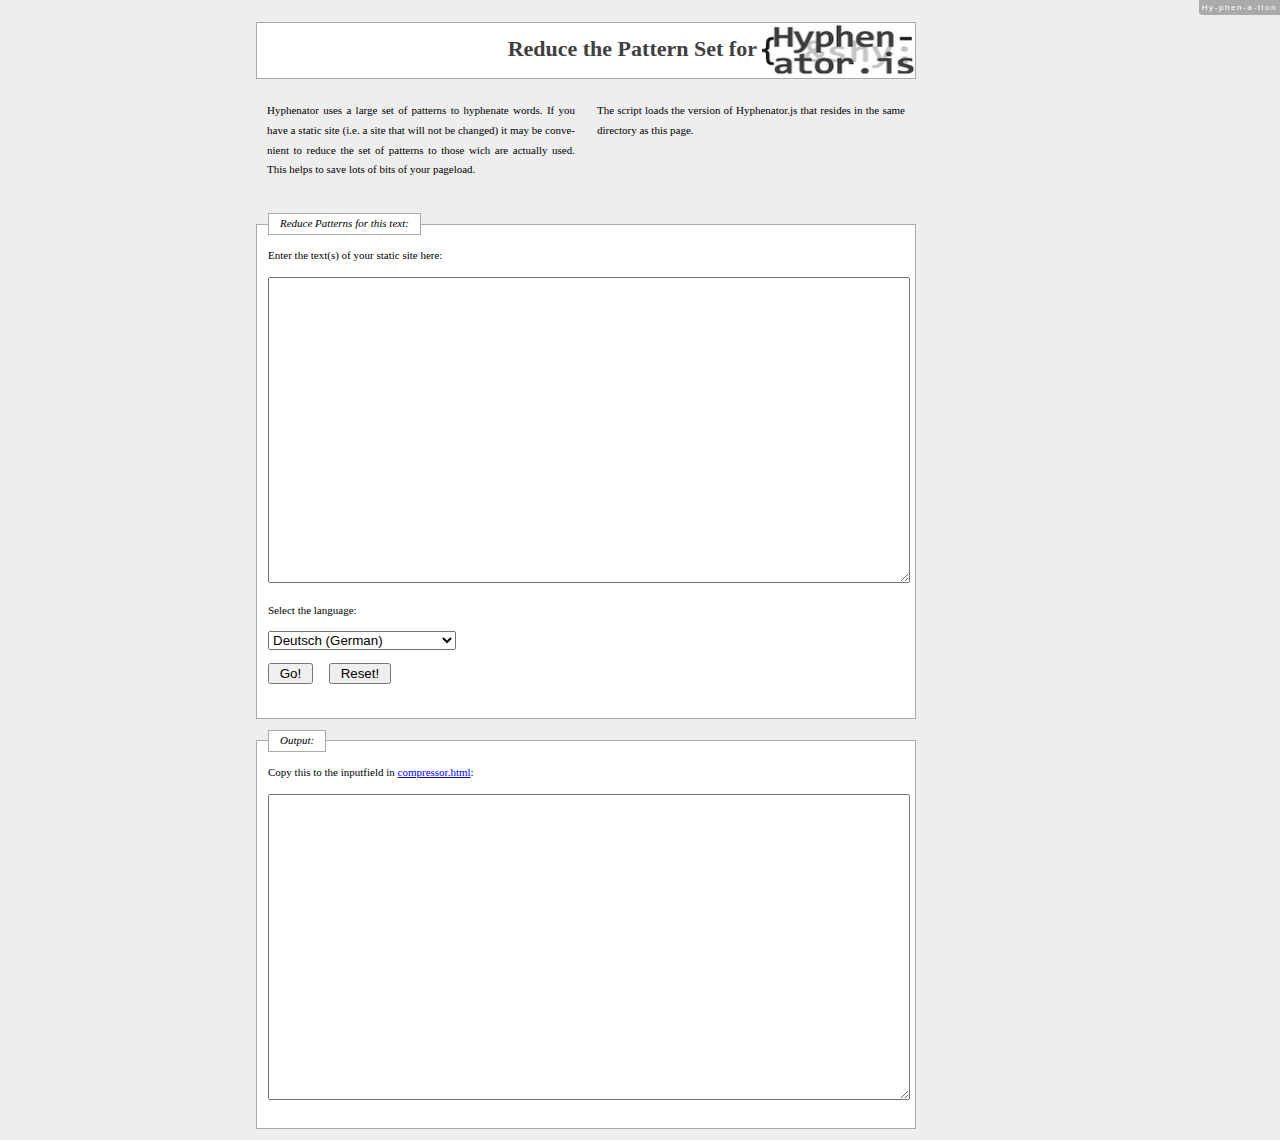
<file: _templates/Hyphenator/reducePatternSet.html>
<!DOCTYPE HTML PUBLIC "-//W3C//DTD HTML 4.01//EN"
    "http://www.w3.org/TR/html4/strict.dtd">
<html lang="en">
    <head>
        <title>Hyphenator &ndash; reducePatternSet</title>
        <meta http-equiv="content-type" content="text/html; charset=UTF-8">
        <style type="text/css">
        	body {
        		font: 11px/1.8em Verdana;
        		margin-left: 20%;
        		margin-right:20%;
        		background-color:#EEEEEE;
        		width:60em;
        	}
        	fieldset {
        		background-color:#FFFFFF;
        		border:1px solid #AAAAAA;
        		margin:1em 0em;
        		padding: 0em 1em 2em 1em;
        	}
        	h1 {
        		background-color:#FFFFFF;
        		border:1px solid #AAAAAA;
        		margin:1em 0em;
        		color: #404041;
        		text-align:right;
        		
        	}
        	img {
        		vertical-align:middle;
        	}
        	.info_btn {
        		vertical-align:text-bottom;
        		cursor:pointer;
        	}
        	.info_box {
        		display:none;
        		border:1px dashed #AAAAAA;
        		padding:0.2em 1em;
        		font-style:italic;
        	}
        	.multicol {
        		text-align:justify;
        		width: 28em;
        		float:left;
        		margin:0em 1em;
        	}
        	ul.multicol {
        		width:21em;
        		padding:0;
        		margin:0;
        		
        	}
        	li {
        		list-style:none;
        	}
        	form {
        		clear: both;
        		padding-top:2em;
        	}
        	legend {
        		border:1px solid #AAAAAA;
        		background-color:#FFFFFF;
        		padding:0em 1em;
        		font-style: italic;
        		font-weight: 200;
        	}
        	input {
        		margin-right:1em;
        	}
        	textarea {
        		width:100%;
        	}
			.grayedout {
				border: 1px solid grey;
				color: grey;
			}
 		</style>
 		<script src="Hyphenator.js" type="text/javascript"></script>
        <script src="patterns/be.js" type="text/javascript"></script>
        <script src="patterns/bn.js" type="text/javascript"></script>
        <script src="patterns/ca.js" type="text/javascript"></script>
        <script src="patterns/cs.js" type="text/javascript"></script>
        <script src="patterns/da.js" type="text/javascript"></script>
        <script src="patterns/de.js" type="text/javascript"></script>
        <script src="patterns/el-monoton.js" type="text/javascript"></script>
        <script src="patterns/el-polyton.js" type="text/javascript"></script>
        <script src="patterns/en-gb.js" type="text/javascript"></script>
        <script src="patterns/en-us.js" type="text/javascript"></script>
        <script src="patterns/es.js" type="text/javascript"></script>
        <script src="patterns/fi.js" type="text/javascript"></script>
        <script src="patterns/fr.js" type="text/javascript"></script>
        <script src="patterns/gu.js" type="text/javascript"></script>
        <script src="patterns/grc.js" type="text/javascript"></script>
        <script src="patterns/hi.js" type="text/javascript"></script>
        <script src="patterns/hu.js" type="text/javascript"></script>
        <script src="patterns/hy.js" type="text/javascript"></script>
        <script src="patterns/it.js" type="text/javascript"></script>
        <script src="patterns/kn.js" type="text/javascript"></script>
        <script src="patterns/la.js" type="text/javascript"></script>
        <script src="patterns/lt.js" type="text/javascript"></script>
        <script src="patterns/lv.js" type="text/javascript"></script>
        <script src="patterns/ml.js" type="text/javascript"></script>
        <script src="patterns/nl.js" type="text/javascript"></script>
        <script src="patterns/no-nb.js" type="text/javascript"></script>
        <script src="patterns/or.js" type="text/javascript"></script>
        <script src="patterns/pa.js" type="text/javascript"></script>
        <script src="patterns/pl.js" type="text/javascript"></script>
        <script src="patterns/pt.js" type="text/javascript"></script>
        <script src="patterns/ru.js" type="text/javascript"></script>
        <script src="patterns/sl.js" type="text/javascript"></script>
        <script src="patterns/sv.js" type="text/javascript"></script>
        <script src="patterns/ta.js" type="text/javascript"></script>
        <script src="patterns/te.js" type="text/javascript"></script>
        <script src="patterns/tr.js" type="text/javascript"></script>
        <script src="patterns/uk.js" type="text/javascript"></script>
        <script type="text/javascript">
        window.onload = function () {
			document.getElementById('myform').onsubmit = function (e) {
				if (e && e.preventDefault) {
						e.preventDefault();
				} else if (window.event) {
					window.event.returnValue = false;
				}
				var text = document.getElementById('text').value,
				language = document.getElementById('language').value;
				Hyphenator.hyphenate(text, language);
				var patSet = Hyphenator.getRedPatternSet(language),
				s = '', k;
				for(k in patSet) {
					s += patSet[k].replace(/_/g, '.') + ' ';
				}
				var output = document.getElementById('output');
				output.firstChild.data = '';
				output.firstChild.data = s;
				
				output.focus();
				output.select();
				return false;
			};
		};
		Hyphenator.config({
			remoteloading:false,
			displaytogglebox: true,
			enablereducedpatternset: true,
			storagetype: 'none'
		});
		Hyphenator.run();
    	</script>
    	
    </head>
    <body>
		<h1>Reduce the Pattern Set for <img src="data:image/png,%89PNG%0D%0A%1A%0A%00%00%00%0DIHDR%00%00%00%97%00%00%007%08%06%00%00%00%01%83%D8%97%00%00%00%04sBIT%08%08%08%08%7C%08d%88%00%00%20%00IDATx%9C%ED%9Dw%9C%5C%E5y%EF%BF%A7M%DF%99%DD%D9%5E%25%ED%AA%01%AA%88b%10H%60%3A%A2c%1B%DB8%D8%26%BE%F7b%9B8%8E%1D%DB%09.Ipn%9C%60%9B%C4%C4%80qI%AE%03%18%C7%A68%E0%98%18%89%22%89*P%EFeUv%A5%DD%D5%F6%E9s%E6%B4%FB%C7)sfv%85%A4%98%DB%3E%D7%EF%E73%9A%D9%99s%DE%F3%BE%CF%FB%BCO%F9%3D%CF%F3J%B0%2C%CB%E2%F7%ED%F7%ED%BDk%1E%3F%C9%A7t%B5e!%08%02.%1F%FA%F9Q%10%04%DF%95%02%FE%3F%FD%F7U%F3%B0%20%08%DEo%95%7D%FC%DF%D3%FE_%1F%FF%FF%E9%26%FC%5Er%9D%B8%95J%25%02%81%00%5B%B6le%F5%0B%ABI%26%93%DEw%97_q%193f%CC%40%D7ud%F9%94%F6%E8%FF%2F%ED%3F%2F%B9t%5D%C70%0C%EFoQ%14Q%14%C5%B9rz%C9%A5%EB%3A%9A%A6%23%8A%E5%9D%AE(%0A%A2(%FE_%BD%F3u%5D'%10%08%B0k%D7.%1E~%F8%07tww%93%CB%E5%88D%22%CC%3Fc%3E3f%CC%C00%8C%DF3%D7%09%DA)Q%C54M%24I%22%97%CB%F1%D8%A3%8F%F3%C6%1Bo%10%8B%C5H%A5R%CC%3Fc%3E%7F%FC%C7%9F%23%1A%8D%82%20%E0g%13UU%09%85B%FC%FB%AF%FF%9D%9F%FE%F4_hkk%A3P(%10%89F%F9%CCg%EE%E2%8C3%CE%40%D34%02%81%C0%FF%A2%E9%FDn%CDezA%10%90%24%A9%E2%E5%FF%ED%F7m%FAv%CA%92%0Bl%26%1B86%C0%AE%5D%BBI%24%12%8C%8D%8E%11%0E%87%D1u%D3%26r%15%9D-%C3%BEodt%94%ED%DBw%90%CDf%C9%E5%F2%D4%D4%C4%C8%E7%F2X%96%85i%9A%98%A6%E9%DDs2%5B%E6dvP%F5%98%FD%7D%BA%DFW%DB%8E%EE%EF%D5%CF%F5_%E7%7FU%8F%C7%1D%FFt%FD%F9%C7%7C2%1AO7%AE%EA%F1%9F%0A-Ng%BE%A7%3A%BE%FFL%3B%25%E6%AA%1E%C4%D4%97%3B%81*%B5(L%9DL5%C1%24IB%14%C5%F2%3D%0E1N%C5X%F6%DF%E7%BF%FFD%8B%E1%AA%F3%E9%EEs%99%5C%92%A4)%F3%AE%1E%B7i%9A%1ES%B9%A6%C1%89%FA%13Eq%DA%B9%F8%E7h%9A%E6%09%C7%F5n%7D%9D%8C%F9%DC%F1%F9%E7%E4%7F%BEa%18'%1C%DF%7B%D1NKr%B9%9F%A7%BE%98Vr%B9%A6%DD%D4%9D%2F%60%18%06%9A%A6Q(%140%0C%C3%BB.%14%0A!%08%D3%EF%26%F7%3BWR%A8%AA%EA%FDf_%2B%10%08(h%9A%E6%F5%09%02%B2%2Cy%8C%0CP%2C%16%BDkDQ%24%10%08%10%0A%85%000M%03Q%94%A6%CC%1Bg%8E%96e%A1(%8A%C7%0C%B2%2CS*%95PU%D5%EEO%10Q%02%0A%E1p%D8%E9%CF%F4%C6W%BDi%5C%A6%F2%8FK%D7ut%5D%B7%17G%96%91e%85P(%E8%F5%E52%B3_%0A%99%A6%89%AA%AA%88%82%88i%D9%1BD%96e%8FY5MCUU%CF%EE%95e%99h4%8A%24I%A7%B5%99O%B7%9D%96%E4z7%09t%B2%FB%FC%D7%BA%04_%B3z%0D%AF%BF%FE%06%B5%B5%B5%08%82%C0%C4%C4%04%1F%FF%C4%1D%F4%F4%F4x%3B%D5%7F%3F%E0%7D%BFn%DDz%DEz%F3-%2C%D3%02%01L%D3%E2%CA%AB%AE%60%C9%92%C5%BC%BA%FE56l%D8%80%CBX%EF%BF%ECR%96.%5D%CA%F8%F88%3Bw%ECb%C3%5B%1B%E8%EB%EFcdd%94H%24%C2%BC%F9s9%F7%DCsY%BAt)%89D%BCBJ%80%B3G%1C%09P%2C%16Y%B4h%11%9D%9D%9Dd%B3Y%DEyg%23%7B%F6%ECa%E7%8E%9D%8C%8D%8D%11%0A%85%E9%EE%9E%C5%85%CB%97%B3t%E9b%EA%EA%EA%A6%5D%40%F7%19%A6i2%3A%3A%CA%DE%BD%FBx%F3%8D7%19%19%19axx%18%10hjj%A4%A9%A9%89%0B%97%2Fg%CE%9C%1E%92%C9zD%B1%7C%AF%EB%A9%0E%0C%0C%F0%83%87%1F%A1%B9%B9%99%91%91Q%96.%5D%CC%CD%B7%DCL%A1P%E0%C0%81%03%BC%F5%D6%DB%EC%DB%BB%8F%FE%FE%3EB%A1%10%AD%AD%AD%5Cp%E1%05%9Cs%EE2Z%9A%5B%EC9%FE%9F%92%5C%D35%3F%B1%0C%DD%B0w%5B%95A%EF%EEBw%87%BA%BBN%D34%9A%9B%9B9t%F8%08%CF%3D%F7k%22%91%08%82%20%90%C9d%90d%89%2F~%F1%8B%C4b%D1%0A%06%03%9B%C9%0C%C3%A0T%D2%F8%C7%07%BE%CF%E1%C3%87%91e%D9%93x%FF%ED%AE%FF%82i%9A%EC%D8%B1%83%A7%9Ez%1AA%10%08%04%02tww%13%0C%86%F8%DE%F7%1E%60%C3%9B%1B%08%86%82%9E%04%12E%91%5D%3Bw%F2%B3%C7%9F%60%D9%B2e%7C%F9%CF%BE%CC%DC9%B3%2B%88-%00%96%20%E0%8AbM%D3%D8%BFo%1F%BFy%FE%B7%ACY%BD%9Ap8%8CeY%9E%D7%B8g%EF%5E%9Ex%E2%E7%5Ct%D1r%BE%FE%8D%AF%D1%D6%D6%E6%CD%DD%CFX%99L%86%97_~%85%87%1E%7C%98%91%91%11%14E%C10%0CO%BAK%92%88%24I%3C%FA%E8ctvv%F2%99%CF~%9A%8B%2F%BE%88X%2Cf%D3%DD4%90%91%19%1B%1B%E3%B1%C7~%C6%FC%F9s%D8%B7%EF%00jI%E5%CA%AB%AE%E4%5B%7F%F3w%ACY%BD%06%1CM%E0J%DC%03%07zy%F6%D9%E7%983g%0E%DF%F8%C6%D7Y%BCdQ%85I%F0%5E1%D9%F4J%FE%5D%9A_%1C%BB%04%0BG%C2(%8A%82%22%CB%8E(%B7_%91H%04Y%96Q%14%A5b%C7%06%83A%86G%86%B9%EE%BAU%9Cs%CE9h%9AF(%14%A2%A1%A1%81%97_z%99%FE%FE%BE%0A%09%E7%3E%D74MdYf%F5%EA%D5%8C%8F%8F%13%0E%87%09%06%83(%8A%C2%1F%FC%C1%C7%A8%AB%AB%F3%D4L0%18%24%10%08%10%89D%D8%B1s%07_%F8%FC%17%D8%B1c'%D1X%94X%2CF%7D%7D%3D%81%40%00M%D3%91%15%85%C6%C6F6m%DA%C4W%EF%F9*%87%8F%1C%F1%18%D9%7D%B6%3D%1E%5Bz%8D%8E%8E%F2%ADo%FD-%EB%D6%AE%25%91%88%13%0E%87%A9O%26%3D%AFW%12E%DA%DA%DA%D8%B8q%13%7F%7F%FF%3F%90%CB%E6%90%24%C9Sk%96e%91%CB%E5%F8%F6%7D%DF%E1%DE%BF%FA%26%C5b%81h4J8%1Cf%C6%8C%19%9Cy%E6%19%CC%99%D3CSs%13%00%F5%F5%F5%A4R)%BE%FE%B5o%F0%C0%3F%FC%23%AA%AA%DA%0C*%D8%CB'%8A%22%E1p%08I%92%89%C7%E3L%8C%8F%F3%0F%F7%7F%8F'%9F%7C%92XM%8C%40%20%40CC%3D%A1P%C8%7B~KK%0B%C7%8E%1D%E3%BB%DF%BD%9F%23G%8E%20%CB2%BA%AE%FF%AFU%8B%D5%DE%92i%9Ah%9A%86i%9A%15%F8%96%CBX%AA%AA%D2%DF%DFOMMl%8A%E4*%16%8A%84%23%11R%93)%8F%B8.1J%A5%12%E1p%88s%CF%3B%97%3D%7B%F6P*%95%90%24%89T*%CD%2B%AF%AC%A5%A7%A7%C7cJ%97%99M%D3D%D7uV%BF%B0%86b%B1%E8%A9%95%600%C8-%1F%B8%B9%C2%AE%D3u%1DE%91%C9d2%3C%F7%EC%AF%09%87%C3%18%BA%CE%FC%F9%F3%B9%EC%B2%F7%D3%DC%DC%C4%C0%E0%20%2F%BF%B4%96%FD%FB%F7%91%CB%E5H%26%93%1C%D8w%80%87%1F%7C%98o%FE%F57%3D%E6%F2%3B-%B2%2C3%3A%3A%EA%D9j%ED%ED%1D%AC%BCd%05%B3f%CDb%E0%D81~%F3%9B%E7%E9%EF%3FJ.%97%A3%AE%AE%96%D5%AB%D7p%C7%C7%EF%60%D1%A2%85%15%9E%DB%83%0F%3E%C4%8B%2F%BEDMM%0C%5D7%88F%A3%5Cw%DD*n%BC%E9F%3A%3B%3B(%AAE%B6l%D9%CAc%FF%F2%18%1B7nBQ%14%A2%D1(%2F%AC%5E%CD%EC%B9%B3%F9%D0%87%3EHI-y42%0C%83bQ%25%12%89%B0m%DB%0E%B6n%DDFSc%23%B1X%94%8B.%BE%9A%05%0B%CE%22%3D%99b%CD%8Bk%D8%BE%7D'%F9%7C%9ED%22%C1%A6M%9B%D8%F0%D6%DB%CC%9C9%D3%C3%EC%FC%D1%98%B2%24%3Dy%13%04%A1%02%F3%2B%7F%B2%2C%2C%CA%22%B1T%D2%90%E52%AE%03x%9C%EF%02%A3%C1P%90%FE%FE~%BE%FE%B5%AF%DB%22%1F%01%FF0%2C%CB%24%10%082%3E%3EF%5D%5D%1D%AA%AA9%C6%A8%CD%10%82%20p%FD%0D%AB%D8%B4i%13oox%9BD%22A%22%91%E0%E9%A7%9E%E6%AA%AB%AE%A2%A7%A7%1BM%D3%3C%D5'%08%02%9B6mb%C7%8E%9D%15*%F6%E3%1F%BF%83D%3CQa%0F%DA%CF%C1%93b%86%AEs%C5%95Wp%CF%3D%7FN8%1C%F2%C6x%C5%E5%97%F1%F9%CF%7F%81%C1%C1!%1B%7D%0F%068%7C%F80%BBv%EDb%D1%A2%85%F6fp%9C%85j%C7%E6%A2%E5%CB%F9%DC%E7%3FG%5B%5B%2B%86a%20I%12%B5%B5u%3C%F0%C0%3FR*%950%0C%5B%D5%EC%D9%B3%87%C5%8B%179%FD%C0%D6%AD%DB%F8%ED%7F%BC%E00%85%ED%09~%E5%2B_%E2%D2%F7_%8Aa%18%14%0A%05DQ%E4%7D%E7%9F%CF%D9K%97%F2%89%8F%DFI__%1F%92%24Q(%E4%F9%B7g%9E%E5%A6%9Bn%C4%B0%1Cg%01%01A%2C%DB%BE%81%80%0Dj%CF%9B7%8F%3F%FA%DCgY%B4h%917%BEyg%CC%E7%AB%F7%7C%95%F1%F1%09O%15%1E%3E%7C%D8%03%8C%AB%3D%D1%DF%05%20%F6%EE%B4%1C%18%C1%DD%05%EE%00GFFH%A7%D3%DE%24%FCn%AD-%814%8E%1E%3Dv%C2%07%B8%AA%CCf%10%17%0F*%C3%08m%ADm%5Cx%C1%85%EC%DA%B9%CB%916%0ACC%C7%D9%B6m%1B3fty%13u%8D%D7_%FE%E2)4%AD%E4M%3A%16%8D%F2%81%0F%DE%E2I1%FF%E2%8B%A2%88a%18%18%86%C9%87n%FB%10w%FF%D1g%D14%CD%13%FF%86a%D0%D4%DC%CC%07%3E%F8%01%BEy%EF_%D3%DC%DC%8CeY%F4%F5%F5%B1%7D%DB6%16%2F%5Edw%E6%93%D6%B2%2CS%2C%16%B9%F5%D6%5B%F8%C2%17%FF%04Y%92%D04%0D%01%01%DD%D2iii!%91Hp%EC%D81%C2%E10%A6iz%11%0CM%D7%09%06%83%3C%F5%E4S%9E%A4%06%E8%EA%EAb%C5%CA%15%94J%25G%C5%851%9Du%B0L%8B%9Bo%BE%99o%7F%FB%DB6P%8D%40*%9Db%C7%8E%1D%2C%5E%BC%D8%19%9E%80%60%95%99AUU%CE%3D%F7%5C%FE%EA%DE%BF%A4%BE%3E%89%AA%AAH%92%E4I%C8%D6%D66%06%07%8FSSS%83%E5%A8z%BF%99%E3%D2%CF0%0C%06%07%06)%AAE%DB%83%3E%89%04%0B%86%82%B4%B7%B7%97%19%D3%ED%C8f%AC23l%DF%B6%9D%D7_%7F%83W%D7%BFJ__%1F%BA%A6s%E5UW%10%8D%C5%D04%CDs%87%15E!%91p%A4%06%E5%C0%92%AB%C6%14E%F1%C0SY%96%CA%CF2%ED%2BK%A5%12%AB%AE%BB%86W_%5D%CF%C6%8D%9BH%24%12%D4%D5%D5%F1%D8%A3%8Fq%EE%B9%E7%D0%D1%D1%E11%C3%D1%FE~%B6n%DD%82%A6i%04%83A4M%E3%F6%8F%7D%94x%3CQ%E1%60%F8%99KUU%9A%9A%92%7C%E8%B6%0F%A2i%9A%2FTU%0E%EFtww%A3%AA%25%00%14Eaxx%98c%C7%06%BC%EB%FC%847%0C%83d2%C9%E5W%5Cno.g%2C%AEdp1)%FFX%5C%5BK%10%04%8A%C5%22%3Bv%EE%A4X(%12%8DE%D14%8Dp8%C4%CF%9F%F8W%02%C1%40y%83%D8j%04Q%14%E8%ED%ED%F5%8CqEQ%D0u%9D%E3C%C7%11%CFv%20%13%C1%02g%C3%1A%86A%24%12f%E5%A5%2BH%26%EB(%16%8B%84B!gsJ%CE%A6%D2%CB%E3%13%CAPQ%85%87lY%A4%26S%7C%F9K_a%FB%B6%ED%C4%E3q4%5D%3B!%3CdY%16%0B%16%9C%C5%23%3F%7C%84%40%D0%96%80%B2%9F%11%C0V%23%CF%FF%E6y%EE%FE%CC%E7%18%188F%3C%1E'%9F%2F%A0(2%0B%17-d%DE%FCy%9E8-%A9%25%BA%BA%3A%B9%E3%8E%3B%88D%C2%15%0F%B6%09%A9R%5B%5B%CBs%CF%FD%9A%A7%9F~%86%E6%E6%26TU%B5'%E3%B0%A1%AA%AA444p%E1%85%CB%D9%BBw%1F%BA%A6%13%08%06%D8%B3g%2F%9B6m%A2%A5%A5%D5%93%18%8F%3C%F2%23%0A%F9%02%81%40%C0%23%F4%D5W_%ED%ED2%BF%D1%5C%ED%F6g2%19%9A%9A%9A*%88%E2g2%3FL%E2%E2D%D5%E0%B1%FBn%18%06%F9%7C%1EI%92%A6%D8%24n%3F%15%803e%7C%AC%B7%F7%A0%BD%81%15%D9%5B%D0%1D%3Bv%F2%F6%DB%EFTH%5E%7Fs%9D%23%17%07%2B%954o3%83%03%2F%0AT%CC%B7%90%2Fx%CEM%B5%CD%24%08%E5%98%AE%60UBK%FEy%18%86%C1%C0%C0%00%07%7B%0FQ%97%AC%A5T*%BD%2Bs%D5%D5%D5U%60%9B%9E%E4%B2%ED%13%91%DE%DE%5E%FE%F0%93%9FBQ%14%9A%9A%9A%D0u%9De%CB%96%12r%3C%19%DD1%EA%5DU%15%8F%C7Yy%C9J%22%91%F0%14%A2%98%86%81(I%EC%DC%B5%13U-%22%CB%12%C5%A2%E5%11%1Cl%3B%CE0%0C%AE%BFa%15%AF%BE%F6*%5B6mA%09(%24%93I%9Ez%F2i.%BC%F0B%EA%EB%EB%19%18%18%E0%9D%8D%1B)%96JD%C2aTU%E5%DAk%AF%A1%AB%AB%13(%ABYQ%14%91%7C%01q%F7%DD%2F%B1%FC%84)%83%92U%F0%8A%C34.8%5C%DD%9F%AB%96%BD%EF%99%AA2%2C%CBr%24%90%8F%E0%F2T%E02%99LRSSS%EE%DF%BD%1F%10%1C%0C%CF%D5%16%BA%AE%13%8DE%09%06%83%BE%3E%84%0A%90%D7%3F%BEj)%EAg%9E2gN%CF%2C%A2%24%D2%D4%D4DGg%3B%89D%82%92%F6%EE%CC%D5%D8%D8%E8%F5'%08B%99%B9%24%C96%8E%FF%F9'%FF%8CeY%94J%B6%5D%F3%E9O%DF%C5m%1F%B9%8D%BAd%1D%A5R%89%1F%3E%F2%23%14E%F1%06m%9A%26%85B%C1%B6%D1%AA%BC%C5B%BE%408%12%B1m%12%A1%12%01%AE%F6%02%1B%1A%1AX%BE%7C9%FB%F7%EF%F7%D2Z%B6o%DF%C1%CE%9D%BBX%B9r%05%BF%FC%C5%93%14%0BE%82%8E-%18%09%87%F9%F0G%3EL.%97%A7%A8%16%BD%BE%0C%C3%20_(LK%84j%E2%BA%AA%DD0L%04%A1%7C%BF%24I%04%82%E5%60%BA%BB%BB%FD%8B%E2%1F%BF%BDFSw%BEeY%88%82%C0%C4%E4%24%FD%C7%06%C02%19%1E%1D%F5L%02%B7%9F%A5K%97p%D5UW%22%2B%0A%82%7B%AF%BF%2F*c%9F%A2%242k%D6%2C%CFFu%D5%DB%BB%8E%EF%14!%06%BF%C4%AD%A9%A9%E1%0B%7F%FA%05R%93%93%C8%8A%82e%9A6%B7W%DE%80kS%25%12qdE%F6%9E%E7%93%5C%16%9A%A6%B3c%C7N%CF%0B%7B%FFe%EF%E7k%7F%F15J%25%DB%E5M%A7%D3X%86U1Qw%97L%E7U%C8%B2%8C%24%89%15%A95%D5%936M%93%40%20%80%AE%1B%DCp%C3%F5%BC%BA~%3D%5B%B7n%23%18%0C%12%0A%85x%EA%C9%A7Y%B4p%01o%BC%F1%26%E9T%9Ax%A2%06U-%B1%F2%92%95%20%08%EC%DE%BB%97L%26%E3%CD%11%60dl%ACb%7C%F6%DC%B4%0Ai%E4%C7t%5E%7B%ED5b%B1(%86a%83%C1%1D%1D%1D%CC%9B7o%CAB%9DN%F33%C2%D8%D88%87%8F%1CF%D7lfp%D5%BA%2B5%B3%D9%1C%97%5Cz%C9i%3F%C3%0D%7F%09%C2%7B%97%92%E7g%C6%600%C8%05%17%BC%EF%3F%DD%97%E8vdK%10%83%D1%D1QL%D3%24%1A%8Dr%F1%8A%8B)%16%8B%95%EE%A9%CF%00%F4%13%DF%B2%A6*%86j%5B%C4%FF%5E%7D%9Di%1A44%D4s%F1%C5%17S%13%AB%F1%8C%EFM%9B6%F1%FD%EF%3FD%26%93A%09*X%96%CD%B4g%2F%5B%C6%E0%D0%10%AA%AA%A2(v%FC-%12%0E%DBjQ%92*%18K%14E%E2%F1%1A%CF%96%F2%83%AC%CF%3F%FF%3C%CF%3D%FB%AC%17k%2B%E4%0B%B4%B7%B7q%DEy%E7Q(%14%9C%F1%99%A7%CD%60%FE%E7K%B2D0%10%24%18%0C%12%8DF%993gN%85Z%7B%E7%9Dwx%F6%D9gOhsM%D7%B7%3D%1E%9F%D5u%92%E1%9D%EA%F8%FD%0E%91k%1E%B8%91%96%93%BD%CA%F1%5C%BB%C9%FE%0E%0D%C3%60%EF%DE%BD%04%14%5B%25DcQ%CF%D3p%9B%1Fev%3D%23o%40%BE%E9V%0F%D4%BDv%CA%3D%3E%9BH%D7un%B8%F1%06%D6%AE%5D%C7%CE%9D%3B%89%C5b%98%A6%C93%CF%FC%8AP(D%40%09PRK%9C%FB%BE%F3hmkA%96%ED%7Bj%E2qj%1D%E6I%A5%D2%95*%C4%01l%B7n%DD%CE%82%056%B1%B0%2C%0A%C5%02%5B%B7n%E3%C7%3F%FA1%86a%12%0E%87%C9%E5r6%20%7B%CB-44%D4%93N%A7%3DX%A0z%BE%D5%8BU%3DW%FF%BBeZ%9E%A4%CCf2%DC~%FBG%D8%B9s'%13%13%13%84%C3%B6%23%F4%C0%F7%BE%CF%F0%F0(K%96%2C%A2%BD%AD%1D%CB%06%87l%BE1-%B2%B9%1C%99t%9A%D1%B11f%CF%9EMOOw%E53-%3F%7D%A7%A6%A4W%0B%82)c%F4%D9%9F%FE%EB%A7%CB%A88%D5V%C1%5C%82%20%A0k%3A%C1%40%10%8B%A9y%40%60%BB%EA%C1%A0%BD%0B%83%A1%60%85%88%9F%CE%E3p%07%18%0A%85%08%06%83%E8%BAA0%18%3CaP%BA%BE%3E%C9%8A%95%2B8t%E8%90%B7%13%12%89%04%BA%AE%DBRI%91%B8x%C5%C5%88%92%8C%A6i%C4bQ%CE%9C7%D73%D8%3B%DA%DBI%D4%D4x%FDI%92D%3E%9F%E3%A1%07%1F%A2%A7%A7%07M%D3%90%24%99%D1%B1Q%F6%ED%DDG4%1AEQdR%A9%14%E1p%84%CF%DE%FD%19V%5Dw%ADg%CFx6X%20%E0%A947%E3%C00%8C%0A%EF%14l%87%C2%A3%8F%F3%F2%3B%1B%9Aa%B0x%C9b%FE%F0Sw%F2%E0%F7%1Fbrr%92%1Ag%BC%0F%7C%EF%01%1A%1B%1BY%B8p!%F8%98%CB4M%D2%E9%0CCC%83%0C%0F%8F%F2%D5%AF%DDC%F7%ACYX%96%135%11%05%8F%BE6%CA%5E%06%BE%DD%B5%F1k%1BY%96%BDy%04%83A%CF3%9En%1D%FD%1E%A8%BF%3F%FB%B3%E8%98%5B%D3%07%BDew%D2Pv%C9%DD%9B%DD%01%FA%99%2C%9B%CD266%86a%18%8C%8D%8C%92J%A50M%D7c%9A%5Er%15%0A%05F%86G%88%C7k%C8fshZ%09M%D3*%AEq%A5%97a%18%DCx%D3%0D%AC%7De-%BBv%ED%22%16%8BQRK%88%92H%A1P%E0%7D%17%5E%40SS%93g%F8%26%93Io%A1%11%04tM%23%16%8B9%DCm%7Bk%96%05%FD%FD%C78t%E8%B0%F7L%97A%8E%1F%3FN2%99d%E9%D2%25%DCv%DBm%5Cv%F9%FB%3D%95%EC%22%EC%F9%7C%9ET*E%26%93!%97%CD9p%80%0B%82V%26%ECi%25%8D%F1%F1q%C6%C6%C6(%16%8BdRiJ%25%CDc%F6p8D%3A%9D%E6%96%5Bn%26%91%88%F3%E4%93O%B3e%D3%16%D2%A54%89D%02UUY%B7v%1D%16%E5%3C%2F%D3ve%11%04%81D%3CA(%18DpR%C6%25I%C2%D0%0C%86GF%88%C6%A2%E4r9dY%F2%A9%F4%CA%1C%3C%D34%C9%E6%B2%A4%D3)%82%01%85%F1%F1q%B2%D9%EC%14%C9U%CDX%EE%F7%FE%CF.%CAp%22%E1%22%BB%FAR%14DB%A1P%85%DEw1)%F7%26Y%B6%B1%AEb%A9D4%1A!%93%CA0g%DEl%02%01e%DA%CE%5D%E6%EC%E9%E9%E6%BA%1B%AE%A3%A5%B9%99bQ%25%1C%09%91L%26%2B%AEq%19L%D34%EA%93I%CE%3D%F7%1C%0E%1E%3C%E8%11%D8%C5zV%5Er%89%C7%84%82%20%A09%8Bl%18%06%92(%22%05%83%14%5DC%17%01%C34%08%06%03%CC%9D%BB%C8A%C0%5D%2CK%26Y%9F%A4%A9%B1%91%9E%9E%1EV%AE%5CASs%13%86%93%DD126F%3A%9D%26%16%8D%A1(%01.%5Eq1%0D%0D%8D%A8j%91%60%20%80Z*14t%1C%0B%DB%05w%17%AF%A1%B1%9E%95%2BW0%3E%3EN%24%12axx%84%C6%C6%06%8F6%C1%40%80x%3CN6%9B%E5%C2%0B%2F%24%12%AD%A1%A3%A3%83%A3G%8F299%89ZT%91d%19Y%96%08%05%82%E8%8E%E4lnn%C2p%BCjQ%968%D2%D7O%A1X%20%11%8F%A3%96J%DCt%D3%0D%8EG%AF!%89%223g%CE%C4%15%1C.%13%E6%0B%05FFG%E9%EE%EEF%91%15%C2%910%DD%B3%7BX%B0%E0%ACi%25%97%DF%B4%98%98L%91J%A5%D0%0D%1DY%92%89F%234%D4%D7W0au%AB%A8%FE%D9%BE%7D%07%97%5Dr%19%A1P%88p8%CC%DF%3F%F0%F7%5C%7B%ED5%15%B9Gv%F8%C4p%BDO%24%C9V%03%EE%60%FC%CD%7D%A8%A6i%0E%00'%E2Z%9Enl%D1%2Fnu%5DG%12%254%5D%E3%BE%BF%FB6k%D6%BC%88i%9AD%A2%11F%86G%F8%EAW%EFa%D1%92E%8C%8DO%60%99%16%82(%A0%C82g%9E1%9Fh4%8Aa%1A%8C%8C%8C%F2%C8%0F~%C4%0B%BF%FD-%8A%A2P%2C%AA44%D4%F3%97%7F%F9%0D%94%40%C0%03Z%03J%80%8E%AE%0Eb%D1%A8o3%95Hg%D2%1C%1F%1Ef2%95B%2Biv%D8D%D3%D1%2B%82%D8%20K%12%A6e%91%AC%ABc%DE%BC%B9%84%9D%B8%ABi%9A%94J%1A%86%A1%23%CB%0A%07%0F%1Fblt%0C%C9%89%8FF%22%11%DA%DB%DA%18%1B%1Fc%60%60%80%400Hm%A2%96l6%CB%E8%E8(%D9l%D6%F3%A0guu%D9%EAKQ%E8%EA%EABQl5%F6%FA%9Boy%92_7%0C%E251%E6%CE%9E%E3!%F0%B6%20PP%14%D7%83%B70L%93C%87%8Fp%E4H%1F%8A%AC8k*%D0%D3%DDMkk%8B%B7%D1%A7%83%8B%C6%C6'%D8%DF%DBK%B1Xp%12%12-%14Yfvw%B7%ADE*a%90r%F5%CF%CE%9D%BB%10%04%81%A3%FDGy%E0%7B%0F%000%3A%3A%CA%BCy%F3%B8h%F9r%CF%E6pwA%20%10%60%BAz%8A%E9%D4%A2_%E2%C9%924%05%23q%B1%26%B7I%92%84n%18%FC%ECg%3Fg%F5%EA5%94J%25'W%7F%9C%F3%CE%3B%8FU%D7%5D%8B%20%0A%8CON%DA%12%0D%01%B5T%E2%C0%C1%83%B4%B6%B40%99J1%3C%3C%82%A6i%1E%F6%E3%E2W%CD%AD%CDtvtNa~%3B%7D%C5B%09%C8L%A6R%EC%3Fp%C0%89%AD%06%10%02v%B2a%5D%5D%9D%0D%A9%08%22%9A%AE%A3k%1A%26%16%85B%01%17%ED%F6%AB%95P(%88i%DA%E1%9AP0%84%E8C%C95%AD%C4%81%DE%5EL%D3%24%14%0Ac%9A%16%E3%E3%E3X%D8%A95%CD%CD%CD%DE%D8%12%C9%3A%E6%F4%F4%00eG*%97%CF%D3P%9Fddt%CC%B6%05-%0B%5D7Ig2tv%B4%DB%92%CE%A5%A9%20%60%1A%26%92%24%92%CBf%99%9C%9C%24%1A%8D%22%08%02%AA%AA%D2%DA%D2B%B3%93%D63%5D%25%96k%B3%0E%0D%0D%D9a%AAP%D8%D1%24%B6%60%19%3C~%9C%FA%FAd%05%EE%E9o%F2%97%FF%F4%CB%00%1C%3E%7C%84%A3%FD%FD%CC%981%83%F6%8Ev%3Ey%E7'%89'%E2%E8%BA%3E%05%A3%9A%AEM'%1A%2B%BE%9B%C6H%9C%98%98%60ll%1C%CB%99%C4%C0%C0%00%EB_%7D%8D%DF%FE%C7o%11%04%81%DA%DAZ%C6%C6%C6%98%7F%C6%3C%FE%EC%CF%BF%E2%A4%22%0Btutp%A4%AF%DF%5B%CCt%3AK6%7B%C0%91%A8%02%BAi%E3Y%96Q%F6%F0Jj%09U-y%CC%26%8A%A2g%7C%03dsY%0E%1F9%E4%E0%3Bv%9EW(%14%A2%AD%AD%95%DAx%9C%80%23%F5%EC29%0DM%D7%C9%17%0AH%A2%88%E2%0B%15Uo%1E%FB%03%1E%82%AE%AA%25%24%C9%0E%E2'%E2%B5%24%93I%82%81%00%25M%E3%D8%C01%0A%85%A2w%DF%E0%E0%10%F5uI%E2%F1%1A%2F%EE%17%8DDhmiaxx%14S%B0%19N7%0C%26%26'hin%AA%F4%EE%2C%3B%8Ek%3B%04i2%99%1C%8A%2Ca%98%26%B2%2C%91%9C%861%A6%AC%A3c%B3%FA%D7%BE%FC%B7%8F%1F%A6%C1h%E5%97_z%19%2C%88%D5%C4%BC%D8%DBE%17%5D%C4%87n%FB%E0%94%82%CFSEy%AB%AF%AF%BEO%D3t%02%01%85%B7%DF~%9B_%FE%F2)%0C%E79%C7%8E%0Dp%7C%E88%C9%FA%3AJ%25%18%1E%1Ea%D1%E2%85%7C%EDk%F7%D0%DD%3D%CB%11%E5%D0%DA%DC%C2%D8%F8%18%99L%0E%B0U%B3eY%8ET%0DP%97Hxy%F1%96%60%11%08%06%88F%23%04%83SE%AEa%9A%88%82%40I-%91%CB%17%BC%DDi%9A%26%B1X%94%F6%D6V%00%0F%8Ep%3DF%80%DADb%DA%F9%BA%9F%BD%97%0B)8%9B%C1%B4%0C%9A%1A%9B%98%D1%D5%E5%E5%C7%03%08%A2P%E1t%B8i%D5%C9d%5D%C5%06%8FD%224552t%FC%B8%8D%DB%89%B6%01%3F11ASS%93g%C6%18%A6%89%24%0Ad%B39%06%8E%1F'%12%09%11%89%D8%C1%F2%C6%86%06j%9C%8CV%BF%D4%F2%CFA%14E%2C%C1%A2%B9%B9%91%7C!O%B1%98%07%5CZ%2B475%97U%A9%25La0%F9%D2%F7_%0A%C0%F1%E3%C7%D9%BBg%2F%D1h%94'%9F%7C%92H%24%CC%9F%7C%F1Ol%3B%C8W%A7%F7%5E4%D7%CE%1A%18%18d%DB%D6m%9EA%0E%A0%04%14%FA%FA%FAioo%E7%D6%0F%DC%CC-%B7%DCLww%B7%A7%9E%0B%85%02%FD%C7%8EQR%2BCJ%AE%BD%E3l%2B%C6%C7%C6%11%25%09M%2B!%20p%F0%E0%11T'%E0%9B%88'H%24%E2%DE%EE%13%04%D1%CE%40%90%DC%AC%01%7Ba%D3%E9%0C%BD%87%0EQ%9FLR%13%8BUH%05%17%86%A8%A6%CD%89%E8%E4E%06%0C%83%99%9D%9D%B4%B7%B7%97%BD%5C%A7E%23%91%8A%EB%0D%C3%A8%80%84%00%2Clfhiifdt%14%00Q%14(%954F%C7%C6hp%9C%07%CBrc%94v%F8%A9%98%2F091%C1%D1cG%ED%94%9Cs%CE%A1%AB%B3%E3%5D%2B%98lS%C7%A2%A9%B1%11EQ%98%98%98%40%D7%EDu%A8%A9%89%D1%D8%D0%88%2B%BD%A6%85%22%EE%FB%CE%7D%88%A2%C0%C8%F0(%F7%FD%DD%7Dl%DB%BA%8DC%BD%87%F8%1F%FF%FCS%FE%F0Sw%12%8D%C5%DES%C6%B2%89aOd%C6%8C%19tuu%91%C9%A4%B1%2Chll%A4%A1%A1%81%B6%F6V.Z%BE%9C%0B%97_Xq_%26%97%E5%F0%A1%23%8COLxjB%09(hn%96%80%00%D9%5C%8E%DA%FA%24%D7%5Ew-%0D%F5%F5%E4r9t%C3%60l%7C%9Cb%C9%CEk%9A%DD%D3C%3C%5Ec%13%D5%B1%99%A2%91%08%C9%DA%3A%C6%C7%C7%BD%A4HM%D38vl%80%89%89I%A2%91%08%E1p%88%88%F3%1E%8B%D5Td%1C%9C%8A%D9%E0%3AE-%AD-N%F5%B9YaD%FB1%B3j%EF%CD%03n%1D%C36%1A%0E%D3%D4%D8%C0%E0%D0qO%BBds9%26'%26%A9%AB%AB%C30l%D5%97%CD%E5(%14%8B%1C8p%80%7F%7B%FAW%E4%0Byt%C3%E0%E5%17_%22%95J%B1j%D5%B5%15%18X%F5%98%DDq%D5%D5%D6RW%5B%8Ba%1AHU%D5Q.%13V%C7W%E5%B3%CE%3A%13%803%CE%80%BAd%1D%97%AE%B8%94X%3CFQ-%F2%EAk%AFWx%8B%EFUS%14%7Bp%E7%9E%7B%0E%7F%F6g_%26%9F%CF%DB.%7DC%23u%C9%3Ajjbd%D2Y%5E%F8%ED%0B%F4%1E%3C%C4%DC9%B3%B9%F0%A2%E5%1C%3E%DC%C7%C4%E4%A4%971i%E7b%CDB-%AA%1C%3A%7C%18%CB%B2A%DE3%CF%3C%93%C5%8B%173gv%0F5%B1%18%EFl%DAd3%11%F6%EF%A1%60%25%F0%EB%A6J%CF%9A1%03%D30%98L%A5%CA%60%A3%12%40%D34FFGm%7CLQ%88%84C%84B!jb5%B447%23%CB%92G%A3%13%BA%E5%3Ei%A2%EB%BAg%A7%F9%19%B2Z-U3%AB%DF.%12%25%89%A6%A6f%86%87m%E9e%AB%D0%12%C7%87G%A9%ABK%3A%F8%98%9Djt%F0%E0!%DEz%EB-%8E%1C9B%22%91%C0%C2%E2%E8%D1c%3C%F6%2F%8F1w%EEl%E6%CE%9D7%25%D7%CD%1B3%95%A5l%A2%CF%81%F1%E3%5D%AE%EA%F7%B72%CE%25%8A%F4%F4t%7B%D9%8F%C5b%91%A1%A1!O%DD%BC%97%CC%258%85%05%B1X%8Ce%E7%2C%AB%F8-%97%CBs%FF%FD%F7%B3u%F3V%8A%AA%CA%A1%83%87l%D58%BB%9B%7C.%EFM%D4%B4L%BAg%CE%22Y%5Bk%13W%149p%B0%17%CB%12%9C%24%C1%12%87%8F%F4%D1%D2%DC%E4%D8%8E%8A%83%5E%2B%84%C3%B6%FA%F1G%09%2C%CB%A2%A6%26%C6%BCys%19%1F%1F'%97%CD1%99IS(%140M%8B%80%A2xj1%97%CB%93J%A5%19%1F%1Bgbr%92Y3%BA%BC%8A%9C%E9v%BF%FB.%8A6%83%97%0BQM%CF%DB%9C%9EN%D3%E7Y%B9%D7G%23%11%5Bz%1D%3F%EE%24%13B%BE%90'%9B%CD%12%8BEQ%D5%12%A9t%C6%8E%0F%96%EC%A4%C6H%2C%E2%18%E9%B6%23%E0%02%BC'k.%12%E0m%92%AA%AA%AC%E9%9A%EC%22%D5vt%3E%EB%5D(%0A%A2%17%DA9%15%B5%E8%8FS%B9%0F%F4g6V_%EBJ%0C%97%99%DD%1D%92N%A7%D9%B8q3%BD%07%0E%D0%DC%DCL%5D%5D-%F5%F5%F5LL%A60%ADr%D9%7C%24%1C%F6j%0C-%CB%A2%A9%A9%11K%80%DE%DE%5E%40%40Qd%0A%F9%02%7D%7D%FD%C8J%00Q%00%C3%00Y%16%BD%C2Y%B7%DA%DB%2F%11%C2%A1%10%EDmmh%9AN%BE%90GUUr%B9%02%85b%81Tz%92%92j%EF%F0%60%20%08%02%8C%8E%8F%22%CB2%DD%B3fzyd%FE%8D%E8%3F%7C%05%40%A8%60%A4%D377%FCjR%96E%9A%9A%9B8%EEHUQ%14%C9%E7%0B%0C%0E%0D1w%CEl%D2%E9%0C%C3%C3%C3456r%D1%8A%8B960%C0%91%C3G0%0C%93%B6%D6%16%3Ev%FBG%99%3Bw%EE%09%0FS%A9%08k9%EFn%3A%14%80%AE%E9X%80%2CO_%92%26C%19%D2%97d_6%01S%CF%40%A86%9E%5D%20%2F%10%08x%D9%08%D5%CD%95%8C%D3%A5%E5%B8L%ED%9F%8C%2C%CB%24%12q%A2%D1%08%82%00EU%A5%A4%95%3C%3C%AA%7C%B1%FD%8F%1D%DF%B2%19%B5%B9%B1%11%2C%D8%DF%7B%00%11%3B%0Ei%E8%86%97j%13%0A%85%E8%9E5%ABb%1C.%B4%E0%3Fu%C7V%7F2%09%25n_%D4%08%C5%A2JA-066%CE%F0%F0%08%BAi%03%BE%8A%AC016N%B1%A5%85D%22%EE%F5k%18%86S%85%5D%CE%7BsV%60%0A%8DN%A7%F97%82eA4%1A%A5%A9%B1%91%C1%81A%02%C1%00%9AV%22%97%CF%91%C9d%98HM%D8%8E%87e2%AB%A7%9B%3F%FE%FC%E7%10%9C%B1%B5%B6%B6%B0h%D1%A2%13bT~%3E%D0J%1A%C3%23%23%A4%D2iDQD%91%EDd%CEd%5D%ADw-%E0e%A8%B8k*%FB%07%8CU%89%D2VC%09%FEw%7FUP.%97'%9DN3pl%C0s%E3%23%910%0D%8D%0D%B4%B6%B6z%8B%E9V%F2%B8%FD%E8%BA%EE%A9%1D%B0%89%95Ig%9Cr%7B%DD%5E%18QD%D7%ED%A2%0AU-a%1A%F6F%C8%E7%F2%1C%1F%1E!%1A%89%10%8F%C7%CA%0C%D6%D4H%40Q%D8w%E0%00%85%A2%0D-%C4%13q%B4%92F6%93e%EF%EE%BDvI%BB%22%93%AC%AF%A7%BD%AD%DD%2B%BD%AF%26%AEa%96%03%C3%A6i%A0H%0A%F5%C9%24%23%C3%A3%E8%9A%8E%A0%94%C3R%D9l%96%A3G%8F%92I%A7%A9K%26inn%A6%B66%81%A2%C8S%B2A%7F%D7%EC%2B%FF%26%97D%91%C6%86z%FA%FA%8E%A0%E9v%09%E0%E4%84%C1%CE%5D%BBQKv%09%7F%26%9D%C5%B4L%16%2C8%8B%AEN%1BH6%0C%13U-z%D2%BB%1A%99%17%04%C1K%18%D5%0D%9Dt%3A%C3%E0%D0qF%87%87%C9f%B3(%81%003%3A%BB%08%87%82%CC%9E%3D%07I%96%A8%AD%AD%84f*%B2%22%2C%CB%A2%90%2FT%14ON7%A9B%B1%C8%E6M%9B%D9%F8%CE%3B%F4%F5%F5%A3%96J%A8%C5%22%E9t%06%B0%D3r%25Q%20%1C%89%10%8DE%E8%EC%E8%E4%A2%8B%2F%F2%12%CF%5CIq%E0%40%2F%8F%3E%FA%18%C3%C7%87%09%04%02%18%A6%81%A1%1B%8C%8D%8Ey%E9%CF%C1%40%C0.G%DF%7F%00C%2F%E7%AB%9B%96E%24%12F%12E%EE%FF%FB%EFzF~%A9T%A2%A8%AA%E8%BAN%5Dm%1D%BBv%EEb%FB%B6m%8C%8C%8C%90%CF%E7)%E6%0B%B6%BD%20%404%12%A5%A6%A6%86%AE%19%9D%2CY%B2%94%99%B3f%3A%88%B3L8%1CAr%22%12%00%3F%7B%FC%09%DEX%BB%60%00%00%10%B2IDAT%FE%E3%3F%5E%A0%B5%A5%85%23%7D%7D%5Cz%E9%25%5Cv%E5%15%BC%B3%E1m6%BC%F9%16%85B%81B!O6%9B%A3%26%16%23%12%8D%B1x%F1%02%CE%5Ev%8E%07%BE%BA%25r%9C%C0%C6%F2%D3%BC%FA%DD%DF%5C%26%F0%E0%99%7C%9E%7F%7B%E6WLL%A4%C0rK%04%DDN%ED77%97%CD%B4L%14%D9N%FC%BC%FA%9A%AB%B8%FDc%B7W%F4%EB%85%ECJ%F6%D1V%B9%5C%8E%9F%FE%F4Qv%EC%D8A!_%20%97%CBa%9A%86%17%D4%17E%81%86%86F%00B%E1%10w%DD%F5_%99%3Bw%AE-%FD%FD%83%95e%99%05%0B%17%D0%D7%D7G%20%10%C04LO%DA%D8Lcw86%3A%CA%3F%FD%E4%9F%D8%BF%7F%3F%A9T%DA%B1%9DL%14Evp1%D1%89m)%14%0AE%14Ef%DD%BA%F5%5Ct%F1r%3E%F9%89OP%DF%60%07%3C%D3%E94%5B6o%E1%C8%91%23v%D1%AAs0H(%14%F2b%80%A2(2%3C%3C%CC%C0%C0%40%85%3D%E8%A9f%5Dc%F7%DE%7D%04%14%05%CB!x%3E%9F%C74L%1E%7F%F4q%F6%ED%DB%C7%D0%C0%00j%A9D%C4%C1%91%FCgA%A4%D3%19dY%E2%E5%97%5E%A1%AB%AB%8B%EBo%BC%9EY%DD%DDh%CE%AE%95d%3B%B6%B8q%E3%266%BC%F5%16%ED%ED%ED%1C%3E%7C%98%F3%CF%3F%8F%D7%D6%AF%E7%E7%8F%FF%1CM%D3%C8%17%F26%81C!%8E%0F%0DQ(%14%D9%B1c%3Bk%D7%BE%CA%ED%7Fp%3B%CD%AD%CD%18%BA%81(%0A%DE%CA%FB%25%90%1F~%F0%2F%F6%89%90s%3F%7CPRK%1C%3C%D0%CB%C8%E8X%A5W%E7%C3%A0%5C%DB%D40L%22%E10CCC%CC%9D7%D7%A9%DC%16*%9C%1BM%D3P%02%0Ak%D6%AC%E1%97%BF%7C%8A%DE%03%BD%8C%8FOxR%D8%3D%F4%C4%B2%ECD%C8%1D%3Bv%3AGi%E9%DCz%EB-%CC%9D%3B%D7%F6%B6%FD%1C%2B%8A%12%1D%9D%1D%F4%F5%F5%91%CF%E7y%7B%C3%DB%7C%E2%93%1F'%97%CBy%D7D%A3QJ%A5%12G%0E%1Ffr2E%22%11g%CE%DC%B9%B4%B6%B4%22J%02%C9%FA%24%F9l%81%A3%FD%FD%EC%DA%BD%07YV%08%06%03LLL%F0%E8%BF%3CF%5B%5B%1B%1FsvK8%1C%A6%B3%AB%03Y%96%BC%5C%24%CB%B2%98%18%9FD%D35%0F%17%AA%A9%A9%F1bb%00%85b%D1)%5B%B3%99%3E%93%CD%20I2%A6%B3%93EA%E0'%3F%FE%09%FB%F7%ED%B3cx%E10%E1H%C4%CEr%88%C5%88%D5%C4H%A7%D2%A4%D3i%1A%EA%EB%91d%C9f%F4-%5B%D0M%83%9Bn%BA%89%DA%BAZ%0F%E0t%99%BE%B1%B1%91H%24Bgg'o%BE%F1%A6%5D2%97%B7q%A4%FAd%3DMM%8D%8E%03%A1%D0P%13%C34Lz%7B%0F%B0%E6%85%D5%DCp%D3%8DN)%99%EE%19%F5%D5%E6%86%0B%9C%DA%9F%DD%D4%F4%E9AJ%3F%0E%26%2B%0Am%ED%ED(%CE%F1%04%82%E8%C2%A7vV%88%24IH%A2%7Dx%9F%7BtBQ-zgtTH%2C%C7%D1Y%BFn%3D%0F%7C%EF%FBN5%7D%0D%89D%1CM%D3%E8%99%DDCwO%0F%A2%20%22%88%02%A9%89%09%02%81%00%87%0E%1Db%EF%DE%7D%15v%BA%EC%1F%AC%24I%CC%9C5%93%0Don%40-%A9%ACY%BD%86%9F%3D%FE%04%1F%FD%E8%87%2B%0C%D1p8%CC%F57%DE%C0%FCy%F3ijn%A2%AE%AE%96xM%1CQ%B2%A5%8E%AA%AA%14%F2%05vl%DF%C1%23%3F%FC1%87%0F%1F%A2%B6%B6%16M%D3x%E5%95%B5%AC%B8%F8bf%CC%9C%C1%8C%19%5D%7C%E5%2B_%A6T%D2%BCT%98%C9%C9%14%DF%F9%CEw9%7C%E8%B0%9D%CBU*%B1l%D9%D9%7C%F4%F6%8F%10%0A%86%BC%8C%CB%C9%C9%14%E9l%96B%3EOM%C49J%C0%F6%95y%F2%17%BFd%D7%CE%9DN%11%A9m%DB564p%C7%C7%FF%80%B6%F66%5B*%1A%16%C3%C7%8F%F3%ECs%CF%D1%7B%A0%97%B8%13%3F%DC%BAy%2B%CD%CDM%DC%F1%F1%3BHM%A6P%94%00%9An%3B.jQ%A5X%B4%8BA%86%06%87%40%80X%AC%86%8F%DE%FE%11.%BD%F4R%24%C9%CEz%BD%FF%FE%EF%B1u%CB%16b%B1%185%F18%AF%BD%F6%1A%D7%5E%B7%8A%96%96%16%D2%E9T%25%3E%E4%5BXEQ%A6%A4%B1%B8G%3BM%07s%B8%D1%81%86%86z%EE%B9%E7%CFIg2%EC%D9%BF%1FI%14%BC%22%10A%14%993%BB%87L*%C3%0F%1E%F9!%7B%F7%ECAQ%14T%C7t%A8%C6%AC%1C%B9%C8%D3%CF%3CC%7F%7F%3F%0D%0D%0D%CE%11Q%25%3E%F8%A1%0F0w%FE%3C%22%91%88S%C5n0sF%17%91p%98%89%C9%09%26'S%CC%9E%3D%DB%E3%A7%8A%BA%C5%40%40%E1%23%1F%F90%0F%3F%F40%EDm%EDd%B3Y%EE%FD%CB%7By%E2gO%10%0A%85%B8%FA%9A%AB%F9%C3O%DDImm-w%DEy'%B1X9%5D%C55%E4%0D%C3%F0%F2%D3W%5E%B2%92%5D%BBw%B3%7D%FB6%E2%F18%8A%A2080%C0%F1%E1af%CC%9CA%24%12!%1E%8F%E3o%99L%96%600X%91%E6%93L%26%9D%EC%CC%A9%CD%3E%23%A1%88e%D9n%FF%DE%BD%FBX%BFn%3D%B1X%CC9%03L%A7%A3%A3%9D%FB%EE%FB%5B%DA%3B%3A%BCJr%B7%9Dq%E6%7C%BE%7D%DFw9r%E4%08%A1%60%08I%12%D9%BB%7B%0F%A9%89I%CE%3A%EB%2C%0CC%07%04%12%89%04%86i%94%B3J%25%91H8%C2%DD%9F%BB%9Bk%AF%BD%0AY.%F7%7B%D3M702%3C%EC%15%A4%E6%F3y%2C%D3%A0%B3%A3%0D%5Do%F6%CC%8Cj%C9%15%0E%85%E8%E9%9E5%85%81%FC%D7%B8.%81%5B%11d%9A%96%0D%00w%CFbtl%8C%A2f%E7s%09%82%80%E1%20%EBsz%BA%19%1C%3ANM%B4%F2%E4%A0%8A%F8%A7%CF4J%A5%D2%E4%B29%AF%A8%D8%CD%E6%5D%B0%F0%2Cf%CE%EA%F6%B2%24DQ%A4%B9%B9%99%40%40%F1L%1D%7F%ABP%8B%96e%B1%F4%EC%A5%DC%F7%ED%FB%F8%E2%17%BE%E8%15J%AC%7De-%BA%AE%D3%D9%D5%E9%C1%05%E1%B0B%3E%9F%B7O%B7q%DCO%F704%7Fkko%A3TR%3Dc%D64%CB%B1477%DFo%BC%BA%F9L%D5%A2%DA%CBg%F7%D9K%EE3%A3%BE%9C%AC%CD%9B7%7B%F6%98%ED%B5F%B8%FD%F6%8F2%AB%7B%16%BA%03K%F8m%90e%CB%96q%C3%8D%D7%F3%AD%BF%F9%5B%C2%E10%A1P%90%C1%C1!%F6%ED%DD%C7%F9%E7%9Fg%7BL%8A%E2%8D_tTN4%12%E1%EE%3F%FA%2C%D7%5D%BF%0A%5D7%7C%958%02%B5%898%E9t%9Ac%C7%06%88%C7k%18%19%19arr%12Y%92%91%A5%A9%89%00%9E-%E9s%20%AA%5B%05N%26%086%10%8A%85%20%DA%EAo%60p%90%FD%07z%9D%02Y%11%C3%D0%89D%A3%D4'%EB%D0u%9D%5C6%83QEW%7F%F3%D3%3A%1A%8Dx*%D6%B6%9B%0BD%22a%1E%F8%87%7Fd%E9%D9K9k%C1Y%CC%989%93%B3%97.%B1m%5D%CB%3E%B5G%92%A4%0A%CF%5B%F6w%EC%BE%7F%FA3w1g%CEl~%F5%CC%BF%B1%7B%D7n%AF%8C%BB%AB%B3%D3%DE%11%86%81%A2(D%22%11%FA%FB%FAy%FB%ED%B7%D9%B5%7B7%83%03C%98%CE%EE%B6%23%F2v.Pcc%93w%B8%86%1F8%ACfF%97q%ABcj%A2(zL%5C%9Df%0B%E5%E3(%0D%C3%60%F3%E6%CD%15i%DB%C9d%98K.%5D%89%AA%AA%F6%C2%D9%86%8Cw%A6%82i%9A%CC%EE%E9%F1%F0(%FB%88%A41%86%86%86%9C%C4%BFR%05%8C%20%8A%12%A5R%89%AE3%CE%E0%ECeg%3B%9B%D2%AC%A8%E69%7B%D99%FC%F8'%3FD%D7tDID%D3t%3A%3B%3B*%16q%3A%BA%BF%1BR%EF%01%CF%80Z%2Cz%DF%E9%9A%1D%B0%3E%3E%3Cb%7B%84NN%5C%20%10a%DE%EC%1E%E2%F1%B8C%BF%C0%14f%9E%8E%B9%5C%F5%7C%C1%05%17%B0e%F3V%CFF3M%93%A1%A1!%5Ez%F1%256m%DCD(%1Cb%E1%82%B3X%B4x1g%9Cq%06%F3%E7%CF%03%A8%08%23%C9%D3%3DL%10%04%AE%BA%FA*%CE%3F%FF%7C2%99%0C%BAaK%98xM%DC%8B%C3%ED%DD%B3%8F%7F%FA%A7%7F%A6%B7%B7%97t%3AM%A1%90GUK%14%8B%AA%A3J%F0J%D4%A2%8E8%F6KH%3Fs%9C%88%A0'%22D%F55%FEC%D5%B4%92V%89%039gVU%00%85%BE%FBDQ%24Q%9B%60%E6%8C%19%A43i%8F%90%AE%0A%F4G%1A%2C%CA%91%05%FB%B8J%CD%FB%DD%CF4%89D%BC%02P%9Dn%CC%D3%CD%F1%DD%E6%EA%C7%9E%B6n%DBn%17%C3%9A%26%16xG%5C)%8AB%D1I%C3%9E3%BB%BB%A2%B0%E5%DDh%ED%7F%B6%2C%CB%A8%A5%12K%97-%E5%D6%0F%DE%C2o%9E%FB%0D%E3%E3c%04C!%BB%90D%80T*%C5%C8%C8%08%7DG%FAX%FF%EAk%24%E2%09ZZ%9A%B9%E6%9A%AB%B9%EE%FA%EB%BC%B1%96O%B9%A9%DAQ%9A%A6Q%5BWK%AD%83%C2%FA%DB%3B%EFl%E4%2F%BE%F1%17LN%A6(%95J%04%83AJ%25%8D%DAD%82y%E7%CF%A5%B5%D5%3EI%2F%91H%B0u%EBV6m%DAL%3C%1E%AF8%93%E1d%C4%F4%8F%EBtZ%D9F)%BB%EAnjK%F5%1C%DD%BE5M%A7P%2C%F8%24b%D5%F3%5D%8F%0D%A1%8Aq%CB%A7%C3TH%177%AC%E5%EB%A8%FA%60%E1jXA%10%04%CF%C0V%14%C5%ABRw%D5%B1%E5%9Cbc%99%A6%03%3C%97O%C1v%9F%AD%AA*%8D%C9%06%3A%3B%3B%3C%7B%B8L%EBw%A7c%B5%AA%2C%16%8A%9C%BDl%19K%96%2C%A1%AF%AF%9F%BD%BBw%B3e%CBV%06%06%06%09(%0A%C1p%88P0%88ZT9%9A%3EJ%DF%91%3E%0E%1C%E8%E5%AD%B76%F0%CD%BF%BE%17%A0%D2%5B%F4%BB%BD%FE%23%14-%CB%F2N%84%19%18%18%E4%DE%BF%FA%26%E3%E3%13%84B!%CF%E6%F9%C4'%3F%C1%C5%17-GV%EC%C3%5CUU%25%14%0C%F1%D8%E3%8F%B3n%DDz%EA%EB%EB%BDp%D1%C9%269%5D%B8%E9d%8C%E8%1F%A7%FD%B7%80%E4%A8%B0%A1%A1!'%D7%7B%FA%BC%ABT*%C5%E0%E0%20%1D%1D%1D%DE%A93%F1%9A%B8%A7%92%AD%AA%FB%AA%C73%9D%EDt%AA%81~%3Fc%B9%26%C2%D1%A3G%E9%E8%B0%D5%A8%0B%94%0A%82%09%08%9E%5D%E62b%20%A0%10%0EE%88%C6%C2%24%EB%92%24j%E2%DE!'%95%ED%D4%C3N%01E%C1%CD%96%09%05%ED%22%91%5C6K%3E%9Fgxx%98m%DB%B6%B3%7B%D7.V%AF~%11%25%10%20%1A%8Dz%F6%F2%EA%17Vs%D9%E5%97q%C9%25%2B%2BO%16%9C%CE%D5%F5%FF%26I%12%07%0F%F6%B2%7F%FF~%3A%3B%3B)%16%8B%A8%AA%CA%D5%D7%5C%CD%AD%B7%DE%5C%91%B2%E1%1Aw%91pdJ%F8%E3d%84%F6%7Fv%25%84K%CC%EA%EB%CB%B6%90%BD%A0s%E6%CCa%E7%CE%5D6%E0%2B%DBeak%D7%AE%E3%B6%DB%3E%E4%C5%BE%A0l%A7e2%19%D6%AD%5DO%D8%19%A7%AE%EB4551c%C6%0Co%CE%D5%88%FA%A9H%DCSm~5%FB%D0%83%0F%B3n%DDzTU%25%18%0Cr%DE%F9%E7r%F7%DD%9F%05%CAa%B9%40%20%C0%B2%A5K*%04%81%1B%D7%AD.%05%AC%A4%F9%A9%A9E%F7%9E%80%8FN%92(z%07%F3%B5%B6%B6%B2p%E1B2%99%0Cw%7D%FA.%EE%BD%F7%AF%D9%BDk%B7g%3F%8B%A2%C8%81%FD%07X%B9r%C5%E9%1D%B8%EBJ%06%D9)Hu%07%92L%DA%B9%D8%A9T%9A%88s%3Ej8%1C%E6%DF%7F%FD%EF%FC%E2%17%BF%A0%A9%A9l%D0%BF%1B%7F%B9%84vU%A7%5B(%B1w%EF%5EO%05%99%86%01U%AE%B4%1F%AB%B9v%D55%FC%EB%BF%FE%C2%03%08UU%E5%89%9F%FD%9C%F9%F3%E6%B1x%C9b%EFY%AEdy%F1%C5%97x%FE%F9%E7%A9%89%C7%00%8BL%26%C3%B2s%CE%E6%B2%CB%DF%EFe%00h%9A%3E%DDp%DF%93%E6%3A(%DF%F8%FA_%B0v%ED%3A%8FN%A6iq%F4%E8Q%06%07%06%F9%F6w%EE%AB(%94q%B1%AF%EA6%1D%E0Z%FE%7Cr%C9%EFg%B0%EA%0D%E4%1E%ED%0E6%A3%C7%E3q%12%89%04%97%5Dv)%BD%07z%3D%BB%0F_%C2%C3)3%97eZ%20AsS3%A2s%CA%B0%1B%D8%7C%E1%85%17h%A8%AF%E7%AAk%AE%C20%0C%DE%7Cs%03%BFz%E6%196n%DC%8Ce%95%0F%ADuz%3A%A1A%AFi%1A%0D%0D%F5%04%94%40%05%93%ED%DD%BB%8F%BF%F9%EF%DF%E2%23%1F%FD0%A1p%04%C31RGFF%18%1C%18%E4%86%1B%AF%F7%8C%EE%D9%B3gs%C5%95%97%B3%F6%95u%9E%BD222%C2%3D%F7%7C%8D%F3%CF%3F%8F%25K%96x)%CA%9B6m%E2%F5%D7%DF%F0RNTU%A5%A3%A3%83%0F%DCz%2B%A1P%A8b%03%9D%E85%DD%3CN%B7%1D%3Dz%8C%D7%5E%7B%0D%5D%D7%89D%22%DEFQU%95%CD%9B%B7%D0%DB%7B%90%EE%EEY%E5%E7%D9%0F%B5o%16*%F3%3F%AB%D5%B6%7F%8C%EF%F6%F2%7B%E0%E9t%86%FB%FE%EE%3ET%B5%C8%8A%15%2B%99%3Dg6555%9E%C7%0B066%CE%DB%1B%DE%E6%97%BFx%CA%2B%1B%94%24%89B%B1%C8%BC%F9%F3%2B%0D%FA%935%F7%CC%CD%B6%B66V%AE%5C%C9%9Bo%BE%E9!%E8c%A3c%FC%F0%87%3F%E2%B1%C7%1E%07%C16%06UU%25%93%C9%D0%DC%DC%84%2C%2B%8C%8E%8E%12%08%06pSd%5CBT%3C%C3QCW_%7D%25%87%0E%1DB7t%2F%BF~%DD%BA%F5lt3J-7xm%A2%16U%AE%BB~%95%17%8BT%14%85%2F%7D%E9O%E9%3Dp%90%BE%FE%3E%FBh%02%CB%22%95J%F1%E2%9A%17yu%FD%AB%9E%82p%FFc%82P(D%B1XD%96%15%EE%BC%F3%93%2C%BFh%B9%17SuK%A9%FC%B8%9A%CB%C8%A7%E3%98%9C%90%AE%82%FD%1F3%B8'E%BB%18%1D%94%11%F8j%F3%C4%C6%B2N%EEE%FB%3F%BB%E3%9Dn%0E%FE%B9%B8%CF%1F%1C%1Cd%EB%D6m%EC%DC%B9%DB%BB%CF%3D%DD%10%407t%D4%A2%EA%E1%5B%A2(%90%CF%E7Y%BE%7C9%17%5Cp%3Ep%1AG%85%BB%8B%5C%97%AC%E3O%BF%F4%05%16.%5C%C0%C4%C4%24%60%7B%96%D9l%96c%C7%8Eq%EC%E81%D2%E94%F9%5C%9EU%AB%AE%E5%C1%87%1F%E4%AC%B3%CEdrr%12%01%81RI%3D%E1%8Ew%8F%AB%BE%E5%D6%5B%F8%2F%FF%F5S%60%D9G%01%B8%DE%EB%D8%E8%18%C3%C3%C3%8C%8E%8E2%3C%3C%CC%E4%C4dE)%BA%DBg%5D%5D%1D%3Fx%E4!%AE_u%9DWzoY%16%9A%AE%93%C9f%C9f%B3d2%19%CF%EEJ%A5R%2C%5C%B8%80%07%1F%FA%3E7%DD%7C%A3%E7%A5%B9%FDY%96%E5%A9%05%F7%E5%F7%06%7F%17%C9eYv%C5%F6%AAU%D7Rr%8E9p%9F%A5%EB%3A%97%5C%B2%92%AE%AE%CEis%AEN%B5%7F%F7%FDDs%F0%8F%DFsJ%1C%B3%C4-%D6%1D%1E%1E%E6%E8%D1%A3%F4%F5%F5%D1%D7%D7%C7%D0%E0%10%93%93%93%9E%97%AA(A%3E%7B%F7g%F8%EF%7F%F3M%0F%08%3E%AD%FFo%D1%7Fi%A1P%60%E3%C6%8D%BC%F5%E6%06%22%91H%C5%B1%91%E1H%98%F7%BD%EF%7Cf%CF%9E%8D%24I%BC%F8%E2Kl%DB%BA%CD%3E%C3A%80U%AB%AE%A5%AB%ABk%DA%FF%AB%D0%0F%8C%1E%3F%3E%C4%AB%EB_gxxx%0A%9Ed_g%E7Y%7D%FA3w%95%D3Y(go%94J%25%06%06%06xu%FDkLLLT%2C%8E%7B%FAM%22%91%60%E5%25%2Bhmm%F5%D0e%3F%A4%E0%F6%F7%F2K%2F%B3y%F3%16%E7%18%CF%3C%9D%9D%9D%5C~%C5eN1%84Q!%5DN%A7%95%E1%10%8D%E7%9E%FB5%03%C7%06%BC%F9utv%B0%EA%DAkQ%7C!%AB%D3e0wl%E3%E3%E3%ACY%F3%22G%FB%8F%12q%82%F8g%9F%BD%94K.%BD%A4B%8A%B9%10%C7k%AF%BD%CE%8E%ED%3B%BCg%96U%AD%2B%E1l%DA%E8%BA%CE%19g%9E%C9%F9%E7%9FK%CC%AE%90%F2%98%E4%94%99%AB%1AEv'%E9%DA%25%FE%E6%17%E5%D3%1D9T%8D%0FM%F7%0C%F7%7B%3F%9Es%A26%1D%DE%E4%B7%23%DE%ED%2C%F5%EA%B1%FA%9D%04%7F%F3%A7p%BB%F7%95s%E1O%0E%95%BC%5B%F33%B3%7F%AE%AE%FA%FA%5D%FA%F7%D3%E4Ds%F0%FF%ED%BF%BE%FA%BC%AD%135%7Fy%9DeY%96%A7%8AOWr%F9%17o%3A%AF%C2m.%91N%B7%B0%E3D%0Cr%BA%F7%9F%CE%18%FC%60%E4%7B%C1%2C%A7%D3N%B4i%DD%DF%3C%AC%ED%7F%F3%98%AA%C7r%B2%EB%7D%FCp%FA%92%CB%DFQ%B5'r%A2%F6n%D8%D6%BB-b5%C1O%A5U%EF%BA%93%3D%7F%BA%FB%A7%1B%C7%E9%3C%F7%3F%DB%DEm%BE%BFk%FF%A7C%CB%D3%A5y%F5%BD%EE%23%BD%EFN%97%B9~%DF~%DFN%D2%3C~%FA%9F%03%ABB%23VZ%09L%00%00%00%00IEND%AEB%60%82" width="153" height="55" title="Hyphenator logo" alt="Hyphenator logo"></h1>
		<p class="multicol hyphenate">
			Hyphenator uses a large set of patterns to hyphenate words. If you have a static site (i.e. a site that will not be changed) it may be convenient to reduce the set of patterns to those wich are actually used. This helps to save lots of bits of your pageload.</p>
		<p class="multicol hyphenate">
			The script loads the version of Hyphenator.js that resides in the same directory as this page.
		</p>
		<form action="#outanchor" method="post" id="myform">
			<fieldset>
				<legend>Reduce Patterns for this text:</legend>
				<p>Enter the text(s) of your static site here:</p>
				<textarea id="text" rows="20" cols="20"></textarea>
				<p>Select the language:</p>
				<select id="language" name="language" size="1" title="language">
					<option value="be">Беларуская (Belarusian)</option>
					<option value="bn">বাংলা (Bengali)</option>
					<option value="ca">Català (Catalan)</option>
					<option value="cs">Česky (Czech)</option>
					<option value="da">Dansk (Danish)</option>
					<option value="de" selected>Deutsch (German)</option>
					<option value="el-monoton">monton greek</option>
					<option value="el-polyton">polyton greek</option>
					<option value="en-us">American English</option>
					<option value="en-gb">British English</option>
					<option value="es">Español (Spanish)</option>
					<option value="fi">Suomi (Finnish)</option>					
					<option value="fr">Français (French)</option>
					<option value="grc">ancient greek</option>
					<option value="gu">ગુજરાતી (Gujarati)</option>
					<option value="hi">हिंदी (Hindi)</option>
					<option value="hu">Magyar (Hungarian)</option>
					<option value="hy">Հայերեն լեզու (Armenian)</option>
					<option value="it">Italiano (Italian)</option>
					<option value="kn">ಕನ್ನಡ (Kannada)</option>
					<option value="la">Latin (Latin)</option>
					<option value="lt">Lietuvių (Lithuanian)</option>
					<option value="lv">latviešu valoda (Latvian)</option>
					<option value="ml">മലയാളം (Malayalam)</option>
					<option value="nl">Nederlands (Dutch)</option>
					<option value="no-nb">Norsk (Norwegian)</option>
					<option value="or">ଓଡ଼ିଆ (Oriya)</option>
					<option value="pa">ਪੰਜਾਬੀ (Punjabi)</option>
					<option value="pl">Polski (Polish)</option>
					<option value="pt">Português (Portuguese)</option>
					<option value="ru">Pyccĸий (Russian)</option>
					<option value="sl">Slovenščina (Slovenian)</option>
					<option value="sv">Svenska (Swedish)</option>
					<option value="ta">தமிழ் (Tamil)</option>
					<option value="te">తెలుగు (Telugu)</option>
					<option value="tr">Türkçe (Turkish)</option>
					<option value="uk">Українська (Ukrainian)</option>
				</select>
				<p>
				<input id="create2" type="submit" value=" Go! ">
				<input type="reset" value=" Reset! ">
				</p>
    		</fieldset>
			<fieldset>
				<legend>Output:</legend>
				<a name="outanchor"></a>
				<p>Copy this to the inputfield in <a href="compressor.html">compressor.html</a>:</p>
				<textarea id="output" rows="20" cols="20">
				</textarea>
    		</fieldset>
    	</form>
    </body>
</html>
</file>
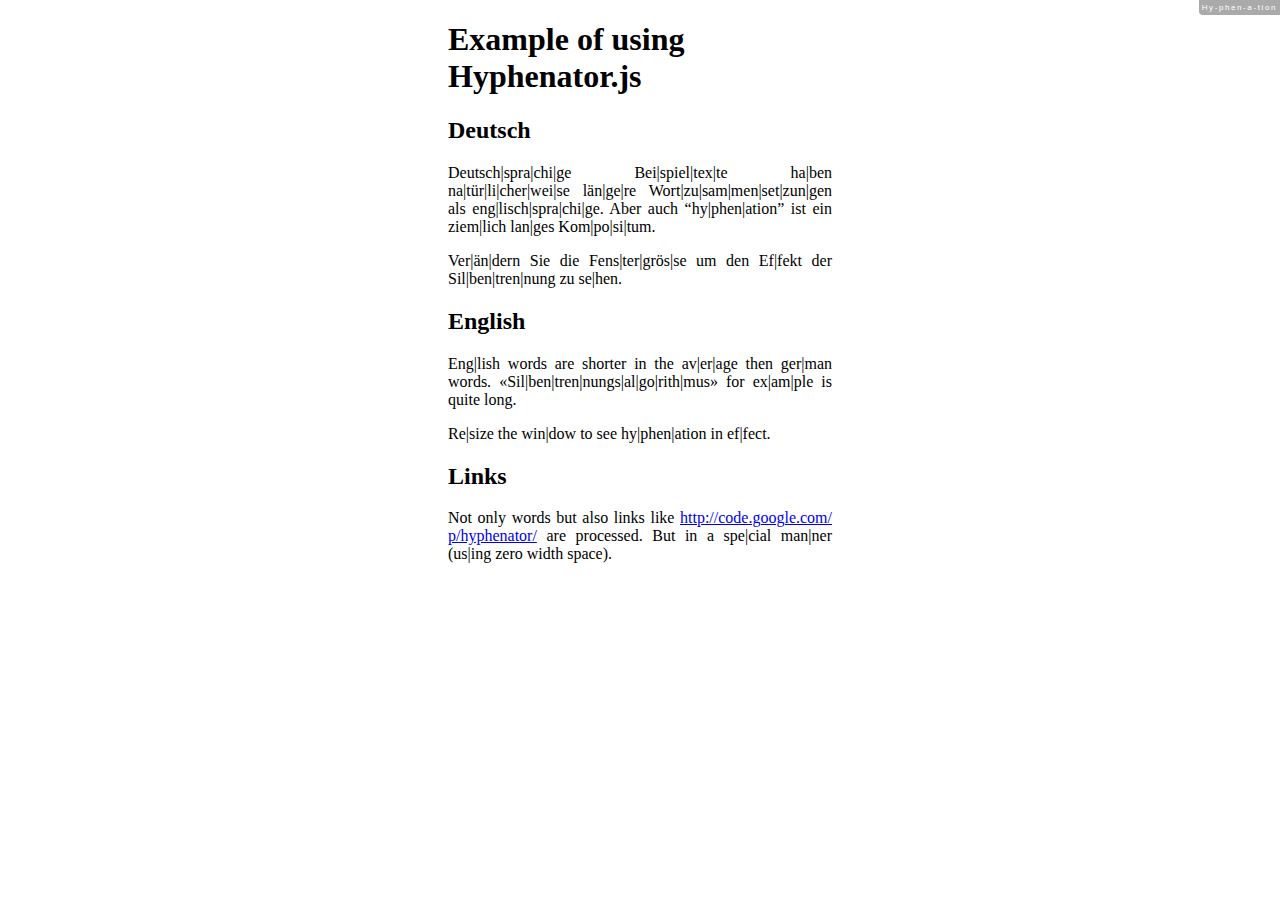
<file: _templates/Hyphenator/WorkingExample.html>
<!DOCTYPE HTML PUBLIC "-//W3C//DTD HTML 4.01//EN"
    "http://www.w3.org/TR/html4/strict.dtd">
<html lang="en">
    <head>
        <title>Hyphenator.js</title>
        <meta http-equiv="content-type" content="text/html; charset=UTF-8">
        <style type="text/css">
            body {
                width:30%;
                margin-left:35%;
                margin-right:35%;
            }
            .text {
                text-align:justify;
            }
        </style>
        <script src="Hyphenator.js" type="text/javascript"></script>
        <script type="text/javascript">
        	Hyphenator.config({
        		displaytogglebox : true,
        		minwordlength : 4,
        		hyphenchar: "|"
        	});
        	Hyphenator.run();
        </script>
    </head>
    <body>
        <h1>Example of using Hyphenator.js</h1>
        <h2>Deutsch</h2>
        <p class="hyphenate text" lang="de">Deutschsprachige Beispieltexte haben natürlicherweise längere Wortzusammensetzungen als englischsprachige. Aber auch <span lang="en">“hyphenation”</span> ist ein ziemlich langes Kompositum.</p>
        <p class="hyphenate text" lang="de">Verändern Sie die Fenstergrösse um den Effekt der Silbentrennung zu sehen.</p>
        <h2>English</h2>
        <p class="hyphenate text" lang="en">English words are shorter in the average then german words. <span lang="de">«Silbentrennungsalgorithmus»</span> for example is quite long.</p>
        <p class="hyphenate text" lang="en">Resize the window to see hyphenation in effect.</p>
        <h2>Links</h2>
        <p class="hyphenate text" lang="en">Not only words but also links like <a href="http://code.google.com/p/hyphenator/">http://code.google.com/p/hyphenator/</a> are processed. But in a special manner (using zero width space).</p>
    </body>
</html>
</file>
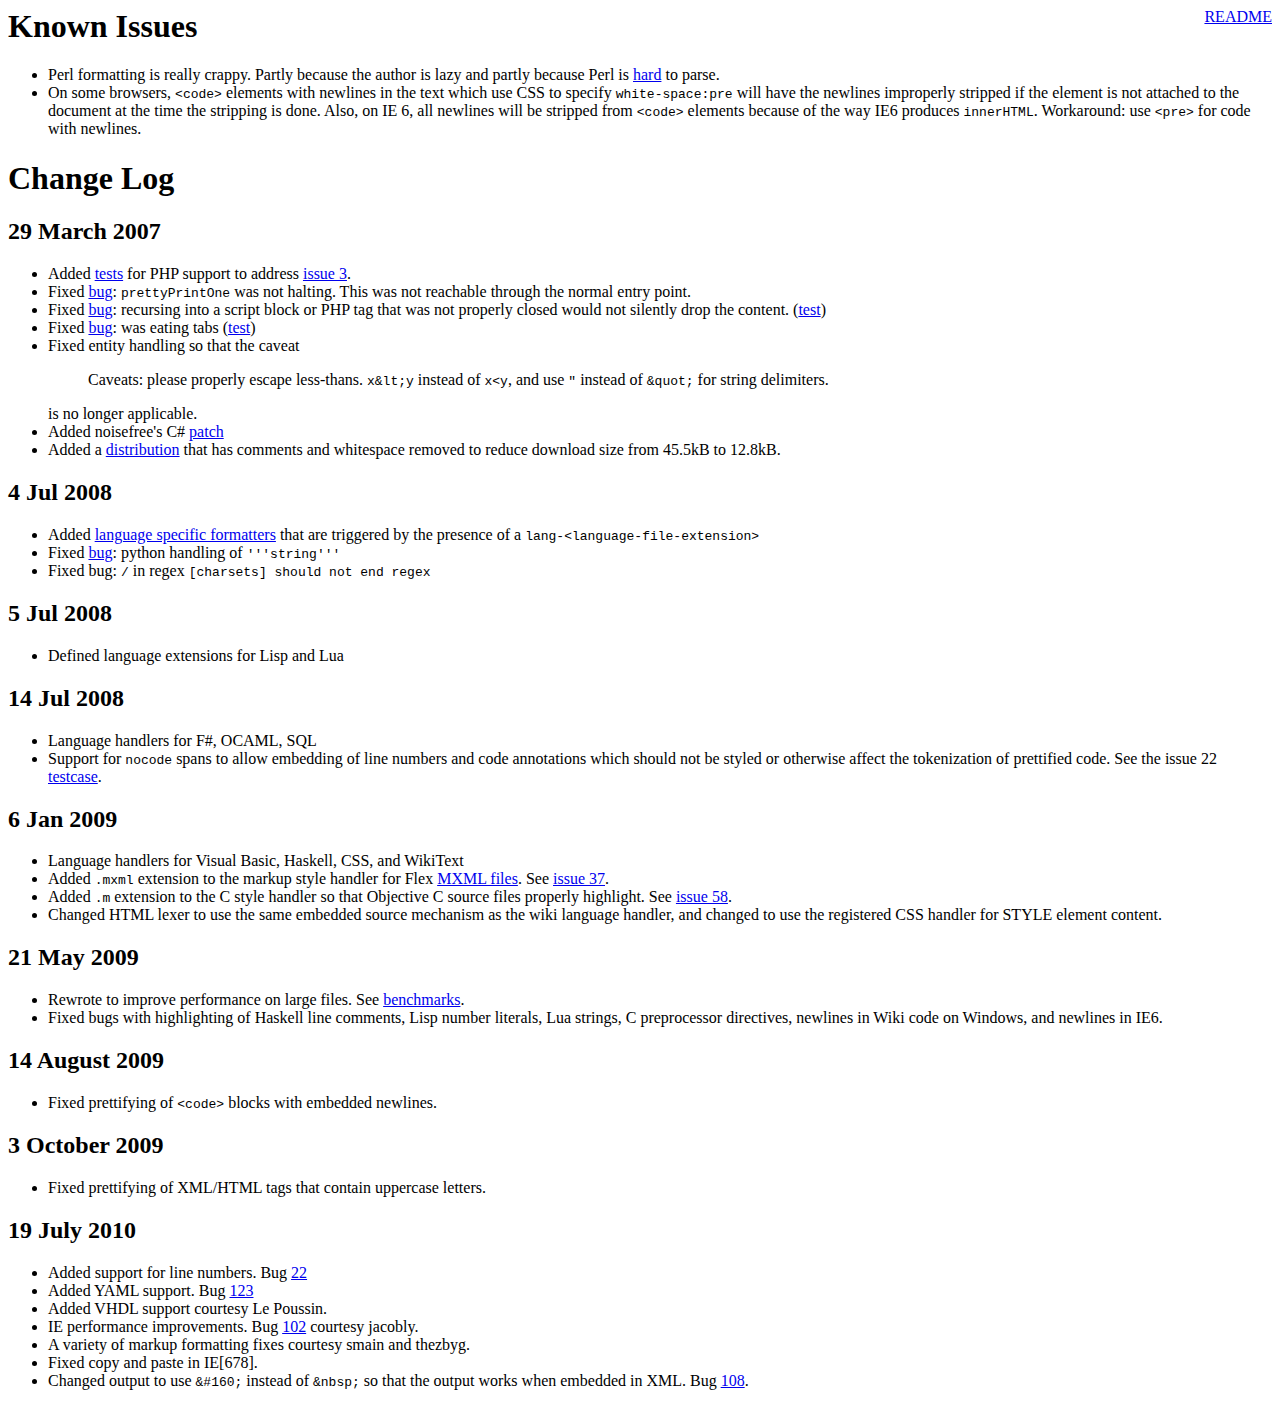
<file: _templates/prettify/CHANGES.html>
<html>
  <head>
    <meta http-equiv="Content-Type" content="text/html; charset=UTF-8">
    <title>Change Log</title>
  </head>
  <body bgcolor="white">
    <a style="float:right" href="README.html">README</a>

    <h1>Known Issues</h1>
    <ul>
      <li>Perl formatting is really crappy.  Partly because the author is lazy and
      partly because Perl is
      <a href="http://www.perlmonks.org/?node_id=663393">hard</a> to parse.
      <li>On some browsers, <code>&lt;code&gt;</code> elements with newlines in the text
      which use CSS to specify <code>white-space:pre</code> will have the newlines
      improperly stripped if the element is not attached to the document at the time
      the stripping is done.  Also, on IE 6, all newlines will be stripped from
      <code>&lt;code&gt;</code> elements because of the way IE6 produces
      <code>innerHTML</code>.  Workaround: use <code>&lt;pre&gt;</code> for code with
      newlines.
    </ul>

    <h1>Change Log</h1>
    <h2>29 March 2007</h2>
    <ul>
      <li>Added <a href="tests/prettify_test.html#PHP">tests</a> for PHP support
        to address 
      <a href="http://code.google.com/p/google-code-prettify/issues/detail?id=3"
       >issue 3</a>.
      <li>Fixed
      <a href="http://code.google.com/p/google-code-prettify/issues/detail?id=6"
       >bug</a>: <code>prettyPrintOne</code> was not halting.  This was not
        reachable through the normal entry point.
      <li>Fixed
      <a href="http://code.google.com/p/google-code-prettify/issues/detail?id=4"
       >bug</a>: recursing into a script block or PHP tag that was not properly
        closed would not silently drop the content.
        (<a href="tests/prettify_test.html#issue4">test</a>)
      <li>Fixed
      <a href="http://code.google.com/p/google-code-prettify/issues/detail?id=8"
       >bug</a>: was eating tabs
        (<a href="tests/prettify_test.html#issue8">test</a>)
      <li>Fixed entity handling so that the caveat
        <blockquote>
          <p>Caveats: please properly escape less-thans.  <tt>x&amp;lt;y</tt>
          instead of <tt>x&lt;y</tt>, and use <tt>&quot;</tt> instead of 
          <tt>&amp;quot;</tt> for string delimiters.</p>
        </blockquote>
        is no longer applicable.
      <li>Added noisefree's C#
      <a href="http://code.google.com/p/google-code-prettify/issues/detail?id=4"
       >patch</a>
      <li>Added a <a href="http://google-code-prettify.googlecode.com/files/prettify-small.zip">distribution</a> that has comments and
        whitespace removed to reduce download size from 45.5kB to 12.8kB.
    </ul>
    <h2>4 Jul 2008</h2>
    <ul>
      <li>Added <a href="http://code.google.com/p/google-code-prettify/issues/detail?id=17">language specific formatters</a> that are triggered by the presence
      of a <code>lang-&lt;language-file-extension&gt;</code></li>
      <li>Fixed <a href="http://code.google.com/p/google-code-prettify/issues/detail?id=29">bug</a>: python handling of <code>'''string'''</code>
      <li>Fixed bug: <code>/</code> in regex <code>[charsets] should not end regex</code>
    </ul>
    <h2>5 Jul 2008</h2>
    <ul>
      <li>Defined language extensions for Lisp and Lua</code>
    </ul>
    <h2>14 Jul 2008</h2>
    <ul>
      <li>Language handlers for F#, OCAML, SQL</code>
      <li>Support for <code>nocode</code> spans to allow embedding of line
      numbers and code annotations which should not be styled or otherwise
      affect the tokenization of prettified code.
      See the issue 22
      <a href="tests/prettify_test.html#issue22">testcase</a>.</code>
    </ul>
    <h2>6 Jan 2009</h2>
    <ul>
      <li>Language handlers for Visual Basic, Haskell, CSS, and WikiText</li>
      <li>Added <tt>.mxml</tt> extension to the markup style handler for
        Flex <a href="http://en.wikipedia.org/wiki/MXML">MXML files</a>.  See
        <a
        href="http://code.google.com/p/google-code-prettify/issues/detail?id=37"
        >issue 37</a>.
      <li>Added <tt>.m</tt> extension to the C style handler so that Objective
        C source files properly highlight.  See
        <a
        href="http://code.google.com/p/google-code-prettify/issues/detail?id=58"
       >issue 58</a>.
      <li>Changed HTML lexer to use the same embedded source mechanism as the
        wiki language handler, and changed to use the registered
        CSS handler for STYLE element content.
    </ul>
    <h2>21 May 2009</h2>
    <ul>
      <li>Rewrote to improve performance on large files.
        See <a href="http://mikesamuel.blogspot.com/2009/05/efficient-parsing-in-javascript.html">benchmarks</a>.</li>
      <li>Fixed bugs with highlighting of Haskell line comments, Lisp
        number literals, Lua strings, C preprocessor directives,
        newlines in Wiki code on Windows, and newlines in IE6.</li>
    </ul>
    <h2>14 August 2009</h2>
    <ul>
      <li>Fixed prettifying of <code>&lt;code&gt;</code> blocks with embedded newlines.
    </ul>
    <h2>3 October 2009</h2>
    <ul>
      <li>Fixed prettifying of XML/HTML tags that contain uppercase letters.
    </ul>
    <h2>19 July 2010</h2>
    <ul>
      <li>Added support for line numbers.  Bug
        <a href="http://code.google.com/p/google-code-prettify/issues/detail?id=22"
         >22</a></li>
      <li>Added YAML support.  Bug
        <a href="http://code.google.com/p/google-code-prettify/issues/detail?id=123"
         >123</a></li>
      <li>Added VHDL support courtesy Le Poussin.</li>
      <li>IE performance improvements.  Bug
        <a href="http://code.google.com/p/google-code-prettify/issues/detail?id=102"
         >102</a> courtesy jacobly.</li>
      <li>A variety of markup formatting fixes courtesy smain and thezbyg.</li>
      <li>Fixed copy and paste in IE[678].
      <li>Changed output to use <code>&amp;#160;</code> instead of
        <code>&amp;nbsp;</code> so that the output works when embedded in XML.
        Bug
        <a href="http://code.google.com/p/google-code-prettify/issues/detail?id=108"
         >108</a>.</li>
    </ul>
  </body>
</html>
</file>
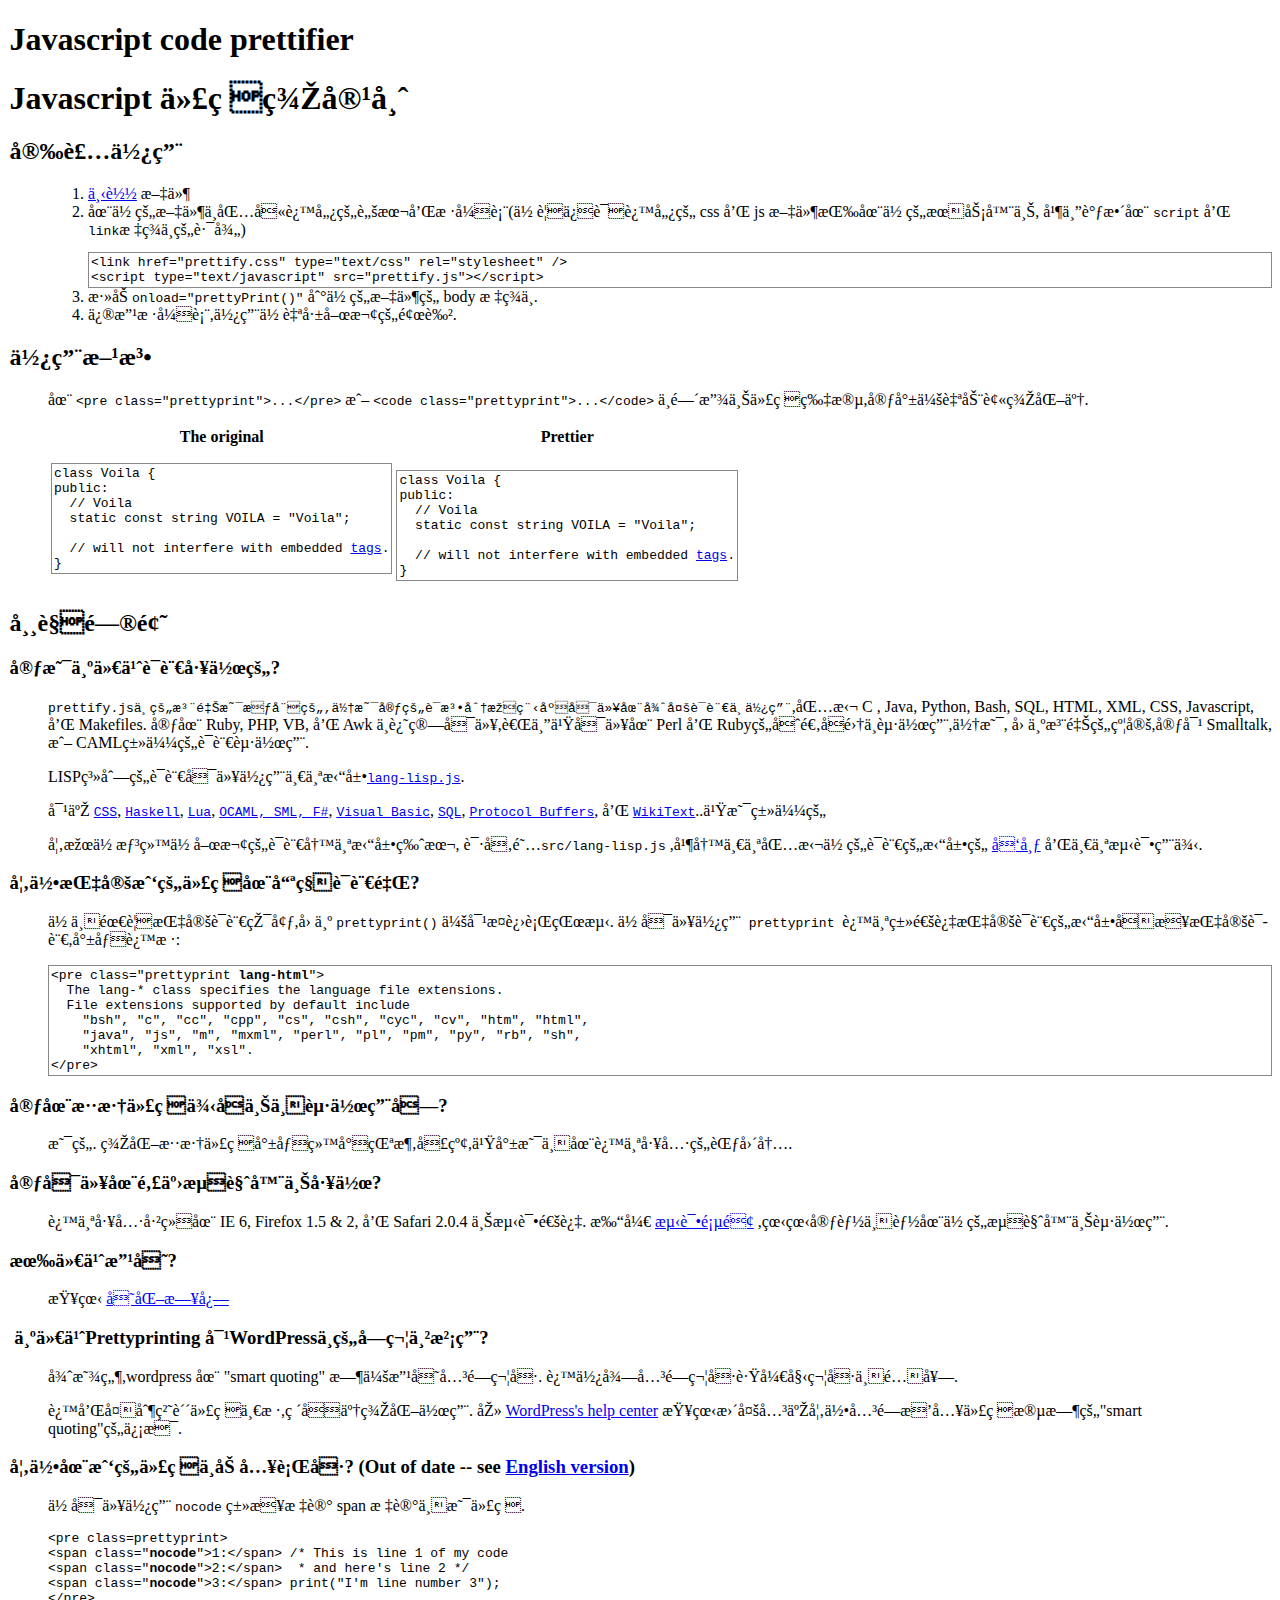
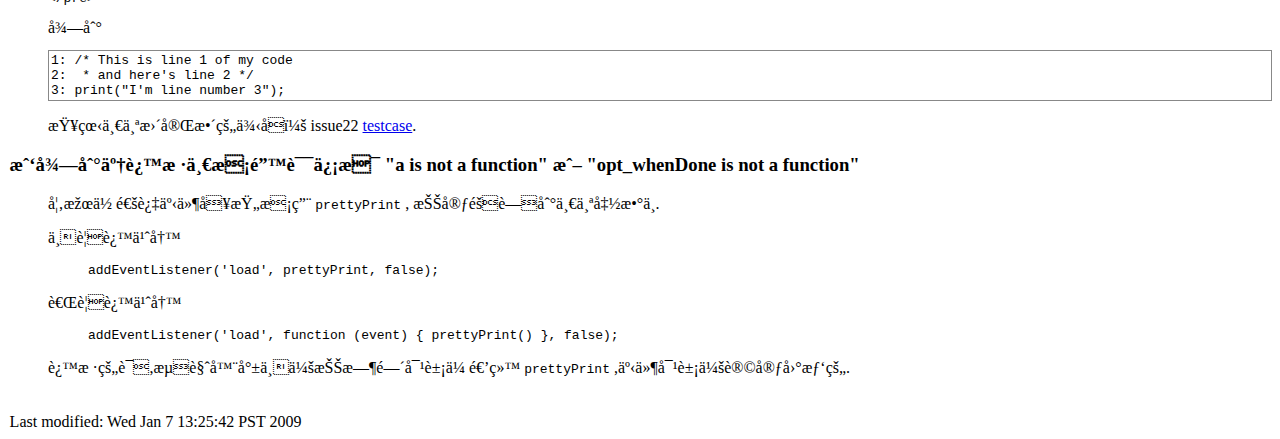
<file: _templates/prettify/README-zh-Hans.html>
<!DOCTYPE html PUBLIC "-//W3C//DTD XHTML 1.0 Transitional//EN"
 "http://www.w3.org/TR/xhtml1/DTD/xhtml1-transitional.dtd">

<html>
  <head>
    <meta http-equiv="content-type" value="text/html; charset=UTF-8" />
    <title>Javascript code prettifier</title>

    <link href="src/prettify.css" type="text/css" rel="stylesheet" />

    <script src="src/prettify.js" type="text/javascript"></script>

    <style type="text/css">
      body { margin-left: .5in }
      h1, h2, h3, h4, .footer { margin-left: -.4in; }
    </style>
  </head>

  <body onload="prettyPrint()" bgcolor="white">
    <h1>Javascript code prettifier</h1>
	<h1>Javascript 代码美容师</h1>
    <h2>安装使用</h2>
    <ol>
      <li><a href="http://google-code-prettify.googlecode.com/files/prettify-small-5-Jul-2008.zip">下载</a> 文件
      <li>在你的文件中包含这儿的脚本和样式表(你要保证这儿的 css 和 js 文件按在你的服务器上, 并且调整在 <tt>script</tt> 和 <tt>link</tt>标签中的路径)
        <pre class="prettyprint">
&lt;link href="prettify.css" type="text/css" rel="stylesheet" />
&lt;script type="text/javascript" src="prettify.js">&lt;/script></pre>
      <li>添加<code class="prettyprint">onload="prettyPrint()"</code> 到你的文件的 body 标签中.
      <li>修改样式表,使用你自己喜欢的颜色.</li>
    </ol>

    <h2>使用方法<br></h2>
    <p>在
    <tt>&lt;pre class="prettyprint"&gt;...&lt;/pre&gt;</tt> 或 <tt>&lt;code class="prettyprint"&gt;...&lt;/code&gt;</tt>
    中间放上代码片段,它就会自动被美化了.

    <table summary="code examples">
      <tr>
        <th>The original
        <th>Prettier
      <tr>
        <td><pre style="border: 1px solid #888;padding: 2px"
             ><a name="voila1"></a>class Voila {
public:
  // Voila
  static const string VOILA = "Voila";

  // will not interfere with embedded <a href="#voila1">tags</a>.
}</pre>

        <td><pre class="prettyprint"><a name="voila2"></a>class Voila {
public:
  // Voila
  static const string VOILA = "Voila";

  // will not interfere with embedded <a href="#voila2">tags</a>.
}</pre>
    </table>

    
    <h2>常见问题</h2>
    <h3 id="langs">它是为什么语言工作的?</h3>
    <p><tt>prettify.js中的注释是权威的,但是它的语法分析程序可以在很多语言中使用</tt>,包括 C ,
    Java, Python, Bash, SQL, HTML, XML, CSS, Javascript, 和 Makefiles.
    它在 Ruby, PHP, VB, 和 Awk 中还算可以,而且也可以在 Perl 和 Ruby的合适子集中起作用,但是, 因为注释的约定,它对
    Smalltalk, 或 CAML类似的语言起作用.<br></p>

    
    <p>LISP系列的语言可以使用一个拓展<a href="http://code.google.com/p/google-code-prettify/source/browse/trunk/src/lang-lisp.js"><code>lang-lisp.js</code></a>.</p><p>对于 <a href="http://code.google.com/p/google-code-prettify/source/browse/trunk/src/lang-css"><code>CSS</code></a>,
    <a href="http://code.google.com/p/google-code-prettify/source/browse/trunk/src/lang-hs"><code>Haskell</code></a>,
    <a href="http://code.google.com/p/google-code-prettify/source/browse/trunk/src/lang-lua.js"><code>Lua</code></a>,
    <a href="http://code.google.com/p/google-code-prettify/source/browse/trunk/src/lang-ml.js"><code>OCAML, SML, F#</code></a>,
    <a href="http://code.google.com/p/google-code-prettify/source/browse/trunk/src/lang-vb.js"><code>Visual Basic</code></a>,
    <a href="http://code.google.com/p/google-code-prettify/source/browse/trunk/src/lang-sql.js"><code>SQL</code></a>,
    <a href="http://code.google.com/p/google-code-prettify/source/browse/trunk/src/lang-proto.js"><code>Protocol Buffers</code></a>, 和
    <a href="http://code.google.com/p/google-code-prettify/source/browse/trunk/src/lang-wiki.js"><code>WikiText</code></a>..也是类似的</p><p>如果你想给你喜欢的语言写个拓展版本, 请参阅<tt>src/lang-lisp.js</tt> ,并写一个包括你的语言的拓展的 <a href="http://code.google.com/p/google-code-prettify/issues/list"
     >发布</a> 和一个测试用例.</p>

    <h3>如何指定我的代码在哪种语言里?</h3>
    <p>你不需要指定语言环境,因为 <code>prettyprint()</code>
    会对此进行猜测.  你可以使用<code> prettyprint </code>这个类通过指定语言的拓展名来指定语言,就像这样:</p>
    <pre class="prettyprint lang-html"
>&lt;pre class=&quot;prettyprint <b>lang-html</b>&quot;&gt;
  The lang-* class specifies the language file extensions.
  File extensions supported by default include
    "bsh", "c", "cc", "cpp", "cs", "csh", "cyc", "cv", "htm", "html",
    "java", "js", "m", "mxml", "perl", "pl", "pm", "py", "rb", "sh",
    "xhtml", "xml", "xsl".
&lt;/pre&gt;</pre>

    <h3>它在混淆代码例子上不起作用吗?</h3>
    <p>是的.  美化混淆代码就像给小猪涂口红,也就是不在这个工具的范围内. <br></p>

    <h3>它可以在那些浏览器上工作?</h3>
    <p>这个工具已经在 IE 6, Firefox 1.5 &amp; 2, 和 Safari 2.0.4 上测试通过. 打开 <a href="tests/prettify_test.html">测试页面</a> ,看看它能不能在你的浏览器上起作用.</p>

    <h3>有什么改变?</h3>
    <p>查看 <a href="CHANGES.html">变化日志</a></p>

    <h3>&nbsp;为什么Prettyprinting 对WordPress中的字符串没用?</h3>
    <p>很显然,wordpress 在 &quot;smart quoting&quot; 时会改变关闭符号.
    这使得关闭符号跟开始符号不配套.
    <p>这和复制粘贴代码一样,破坏了美化作用. 去
    <a href="http://wordpress.org/support/topic/125038"
    >WordPress's help center</a> 查看更多关于如何关闭插入代码段时的&quot;smart quoting&quot;的信息.</p>

    <h3>如何在我的代码中加入行号?  (Out of date -- see <a href="README.html">English version</a>)</h3>
    <p>你可以使用 <code>nocode</code> 类来标记 span 标记不是代码.
<pre>&lt;pre class=prettyprint&gt;
&lt;span class="<b>nocode</b>"&gt;1:&lt;/span&gt; /* This is line 1 of my code
&lt;span class="<b>nocode</b>"&gt;2:&lt;/span&gt;  * and here's line 2 */
&lt;span class="<b>nocode</b>"&gt;3:&lt;/span&gt; print("I'm line number 3");
&lt;/pre&gt;</pre>得到
<pre class=prettyprint>
<span class="nocode">1:</span> /* This is line 1 of my code
<span class="nocode">2:</span>  * and here's line 2 */
<span class="nocode">3:</span> print("I'm line number 3");
</pre>

    <p>查看一个更完整的例子： issue22
    <a href="tests/prettify_test.html#issue22">testcase</a>.</p>

    <h3>我得到了这样一条错误信息 &quot;a is not a function&quot; 或 &quot;opt_whenDone is not a function&quot;</h3>
    <p>如果你通过事件句柄条用 <code>prettyPrint</code> , 把它隐藏到一个函数中. <br></p><p>不要这么写
    </p><blockquote>
      <code class="prettyprint lang-js"
       >addEventListener('load', prettyPrint, false);</code>
    </blockquote>而要这么写
    <blockquote>
      <code class="prettyprint lang-js"
       >addEventListener('load', function (event) { prettyPrint() }, false);</code>
    </blockquote>这样的话,浏览器就不会把时间对象传递给 <code>prettyPrint</code> ,事件对象会让它困惑的.

    <br><br><br>

    <div class="footer">
<!-- Created: Tue Oct  3 17:51:56 PDT 2006 -->
<!-- hhmts start -->
Last modified: Wed Jan  7 13:25:42 PST 2009<br><!-- hhmts end -->
    </div>
  </body>
</html>
</file>
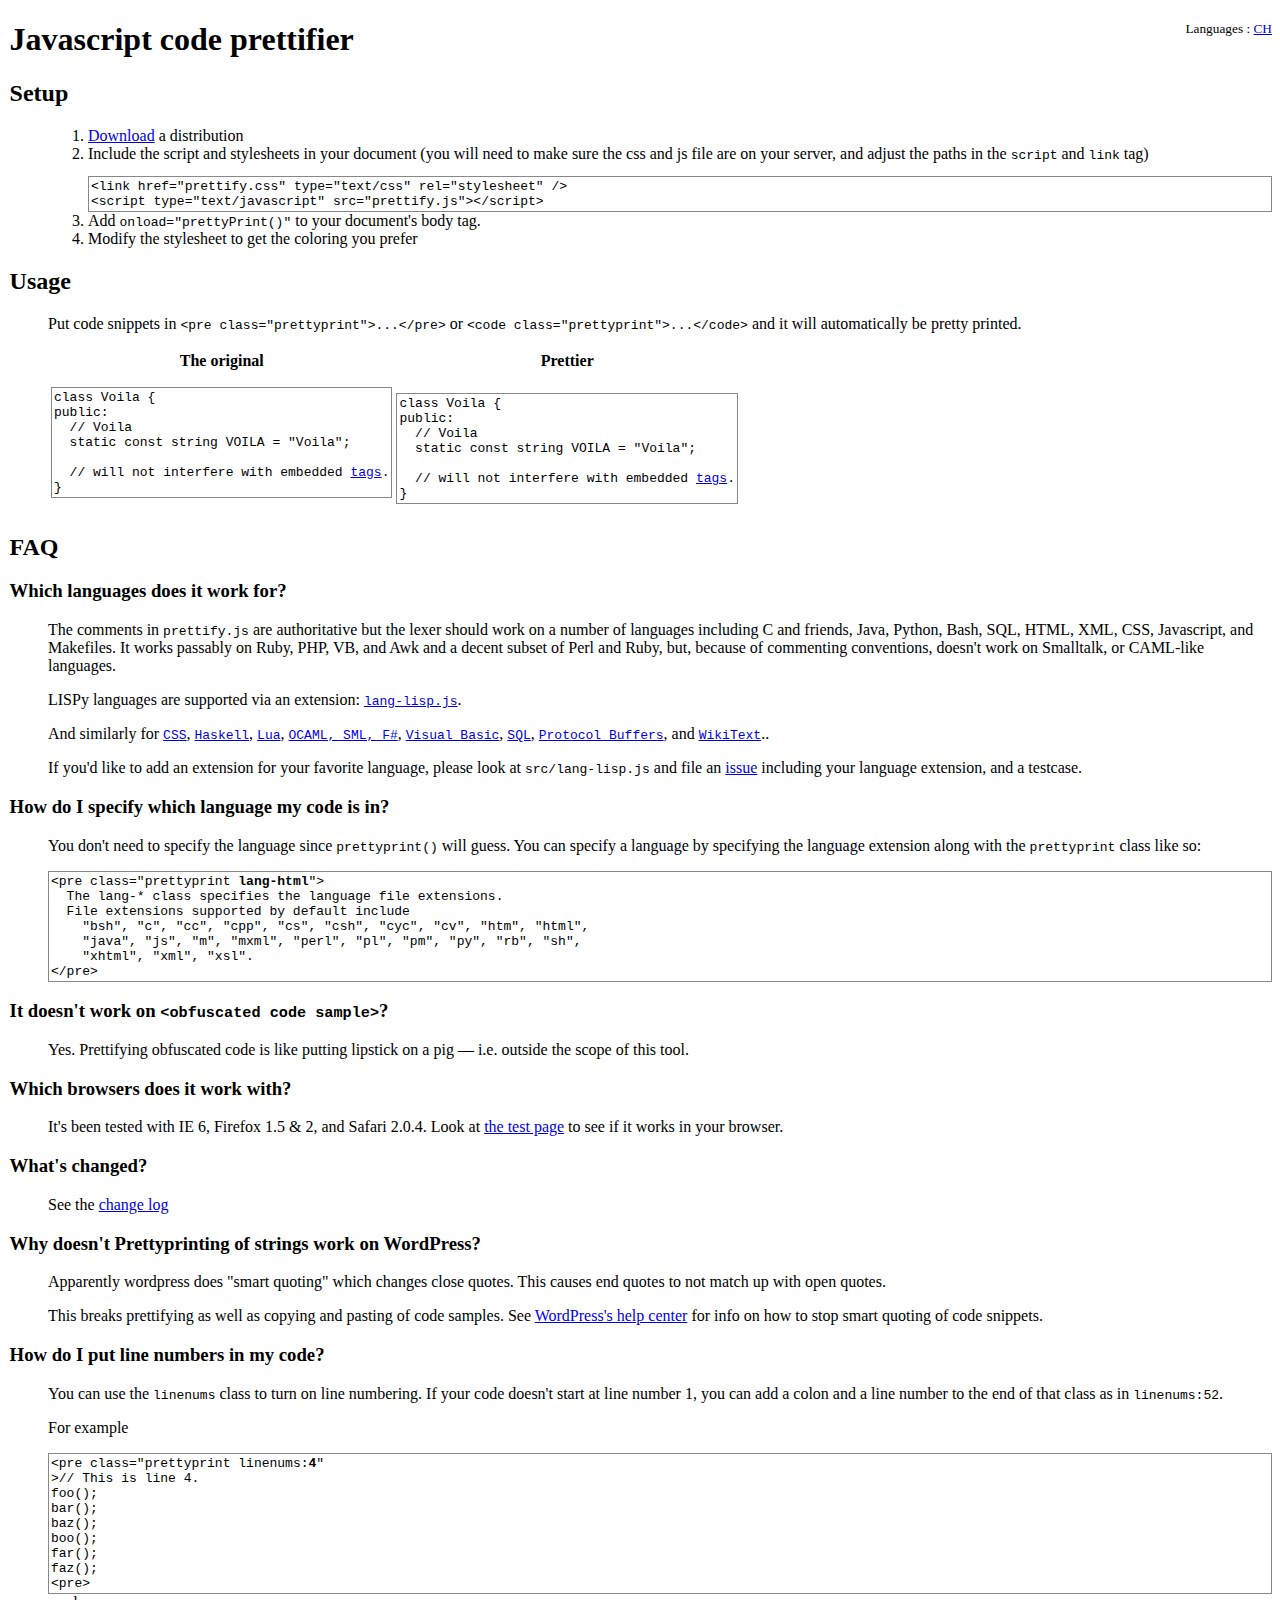
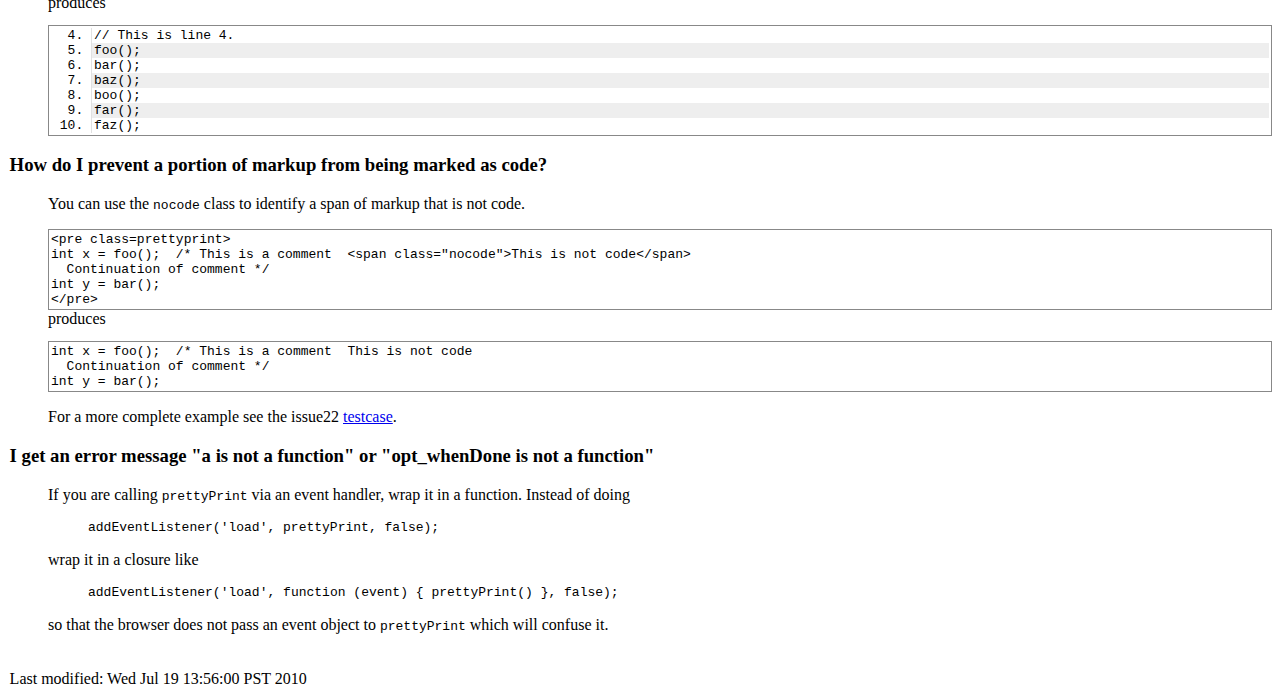
<file: _templates/prettify/README.html>
<!DOCTYPE html PUBLIC "-//W3C//DTD XHTML 1.0 Transitional//EN"
 "http://www.w3.org/TR/xhtml1/DTD/xhtml1-transitional.dtd">

<html>
  <head>
    <title>Javascript code prettifier</title>

    <link href="src/prettify.css" type="text/css" rel="stylesheet" />

    <script src="src/prettify.js" type="text/javascript"></script>

    <style type="text/css">
      body { margin-left: .5in }
      h1, h2, h3, h4, .footer { margin-left: -.4in; }
    </style>
  </head>

  <body onload="prettyPrint()" bgcolor="white">
    <small style="float: right">Languages : <a href="README-zh-Hans.html">CH</a></small>
    <h1>Javascript code prettifier</h1>

    <h2>Setup</h2>
    <ol>
      <li><a href="http://code.google.com/p/google-code-prettify/downloads/list">Download</a> a distribution
      <li>Include the script and stylesheets in your document
        (you will need to make sure the css and js file are on your server, and
         adjust the paths in the <tt>script</tt> and <tt>link</tt> tag)
        <pre class="prettyprint">
&lt;link href="prettify.css" type="text/css" rel="stylesheet" />
&lt;script type="text/javascript" src="prettify.js">&lt;/script></pre>
      <li>Add <code class="prettyprint lang-html">onload="prettyPrint()"</code> to your
      document's body tag.
      <li>Modify the stylesheet to get the coloring you prefer</li>
    </ol>

    <h2>Usage</h2>
    <p>Put code snippets in
    <tt>&lt;pre class="prettyprint"&gt;...&lt;/pre&gt;</tt>
    or <tt>&lt;code class="prettyprint"&gt;...&lt;/code&gt;</tt>
    and it will automatically be pretty printed.

    <table summary="code examples">
      <tr>
        <th>The original
        <th>Prettier
      <tr>
        <td><pre style="border: 1px solid #888;padding: 2px"
             ><a name="voila1"></a>class Voila {
public:
  // Voila
  static const string VOILA = "Voila";

  // will not interfere with embedded <a href="#voila1">tags</a>.
}</pre>

        <td><pre class="prettyprint"><a name="voila2"></a>class Voila {
public:
  // Voila
  static const string VOILA = "Voila";

  // will not interfere with embedded <a href="#voila2">tags</a>.
}</pre>
    </table>

    <h2>FAQ</h2>
    <h3 id="langs">Which languages does it work for?</h3>
    <p>The comments in <tt>prettify.js</tt> are authoritative but the lexer
    should work on a number of languages including C and friends,
    Java, Python, Bash, SQL, HTML, XML, CSS, Javascript, and Makefiles.
    It works passably on Ruby, PHP, VB, and Awk and a decent subset of Perl
    and Ruby, but, because of commenting conventions, doesn't work on
    Smalltalk, or CAML-like languages.</p>

    <p>LISPy languages are supported via an extension:
    <a href="http://code.google.com/p/google-code-prettify/source/browse/trunk/src/lang-lisp.js"
     ><code>lang-lisp.js</code></a>.</p>
    <p>And similarly for
    <a href="http://code.google.com/p/google-code-prettify/source/browse/trunk/src/lang-css.js"
     ><code>CSS</code></a>,
    <a href="http://code.google.com/p/google-code-prettify/source/browse/trunk/src/lang-hs.js"
     ><code>Haskell</code></a>,
    <a href="http://code.google.com/p/google-code-prettify/source/browse/trunk/src/lang-lua.js"
     ><code>Lua</code></a>,
    <a href="http://code.google.com/p/google-code-prettify/source/browse/trunk/src/lang-ml.js"
     ><code>OCAML, SML, F#</code></a>,
    <a href="http://code.google.com/p/google-code-prettify/source/browse/trunk/src/lang-vb.js"
     ><code>Visual Basic</code></a>,
    <a href="http://code.google.com/p/google-code-prettify/source/browse/trunk/src/lang-sql.js"
     ><code>SQL</code></a>,
    <a href="http://code.google.com/p/google-code-prettify/source/browse/trunk/src/lang-proto.js"
     ><code>Protocol Buffers</code></a>, and
    <a href="http://code.google.com/p/google-code-prettify/source/browse/trunk/src/lang-wiki.js"
     ><code>WikiText</code></a>..

    <p>If you'd like to add an extension for your favorite language, please
    look at <tt>src/lang-lisp.js</tt> and file an
    <a href="http://code.google.com/p/google-code-prettify/issues/list"
     >issue</a> including your language extension, and a testcase.</p>

    <h3>How do I specify which language my code is in?</h3>
    <p>You don't need to specify the language since <code>prettyprint()</code>
    will guess.  You can specify a language by specifying the language extension
    along with the <code>prettyprint</code> class like so:</p>
    <pre class="prettyprint lang-html"
>&lt;pre class=&quot;prettyprint <b>lang-html</b>&quot;&gt;
  The lang-* class specifies the language file extensions.
  File extensions supported by default include
    "bsh", "c", "cc", "cpp", "cs", "csh", "cyc", "cv", "htm", "html",
    "java", "js", "m", "mxml", "perl", "pl", "pm", "py", "rb", "sh",
    "xhtml", "xml", "xsl".
&lt;/pre&gt;</pre>

    <h3>It doesn't work on <tt>&lt;obfuscated code sample&gt;</tt>?</h3>
    <p>Yes.  Prettifying obfuscated code is like putting lipstick on a pig
    &mdash; i.e. outside the scope of this tool.</p>

    <h3>Which browsers does it work with?</h3>
    <p>It's been tested with IE 6, Firefox 1.5 &amp; 2, and Safari 2.0.4.
    Look at <a href="tests/prettify_test.html">the test page</a> to see if it
    works in your browser.</p>

    <h3>What's changed?</h3>
    <p>See the <a href="CHANGES.html">change log</a></p>

    <h3>Why doesn't Prettyprinting of strings work on WordPress?</h3>
    <p>Apparently wordpress does "smart quoting" which changes close quotes.
    This causes end quotes to not match up with open quotes.
    <p>This breaks prettifying as well as copying and pasting of code samples.
    See
    <a href="http://wordpress.org/support/topic/125038"
    >WordPress's help center</a> for info on how to stop smart quoting of code
    snippets.</p>

    <h3 id="linenums">How do I put line numbers in my code?</h3>
    <p>You can use the <code>linenums</code> class to turn on line
    numbering.  If your code doesn't start at line number 1, you can
    add a colon and a line number to the end of that class as in
    <code>linenums:52</code>.

    <p>For example
<pre class="prettyprint">&lt;pre class="prettyprint linenums:<b>4</b>"
&gt;// This is line 4.
foo();
bar();
baz();
boo();
far();
faz();
&lt;pre&gt;</pre>
    produces
<pre class="prettyprint linenums:4"
>// This is line 4.
foo();
bar();
baz();
boo();
far();
faz();
</pre>

    <h3>How do I prevent a portion of markup from being marked as code?</h3>
    <p>You can use the <code>nocode</code> class to identify a span of markup
    that is not code.
<pre class="prettyprint">&lt;pre class=prettyprint&gt;
int x = foo();  /* This is a comment  &lt;span class="nocode"&gt;This is not code&lt;/span&gt;
  Continuation of comment */
int y = bar();
&lt;/pre&gt;</pre>
produces
<pre class="prettyprint">
int x = foo();  /* This is a comment  <span class="nocode">This is not code</span>
  Continuation of comment */
int y = bar();
</pre>

    <p>For a more complete example see the issue22
    <a href="tests/prettify_test.html#issue22">testcase</a>.</p>

    <h3>I get an error message "a is not a function" or "opt_whenDone is not a function"</h3>
    <p>If you are calling <code>prettyPrint</code> via an event handler, wrap it in a function.
    Instead of doing
    <blockquote>
      <code class="prettyprint lang-js"
       >addEventListener('load', prettyPrint, false);</code>
    </blockquote>
    wrap it in a closure like
    <blockquote>
      <code class="prettyprint lang-js"
       >addEventListener('load', function (event) { prettyPrint() }, false);</code>
    </blockquote>
    so that the browser does not pass an event object to <code>prettyPrint</code> which
    will confuse it.

    <br><br><br>

    <div class="footer">
<!-- Created: Tue Oct  3 17:51:56 PDT 2006 -->
<!-- hhmts start -->
Last modified: Wed Jul 19 13:56:00 PST 2010
<!-- hhmts end -->
    </div>
  </body>
</html>
</file>
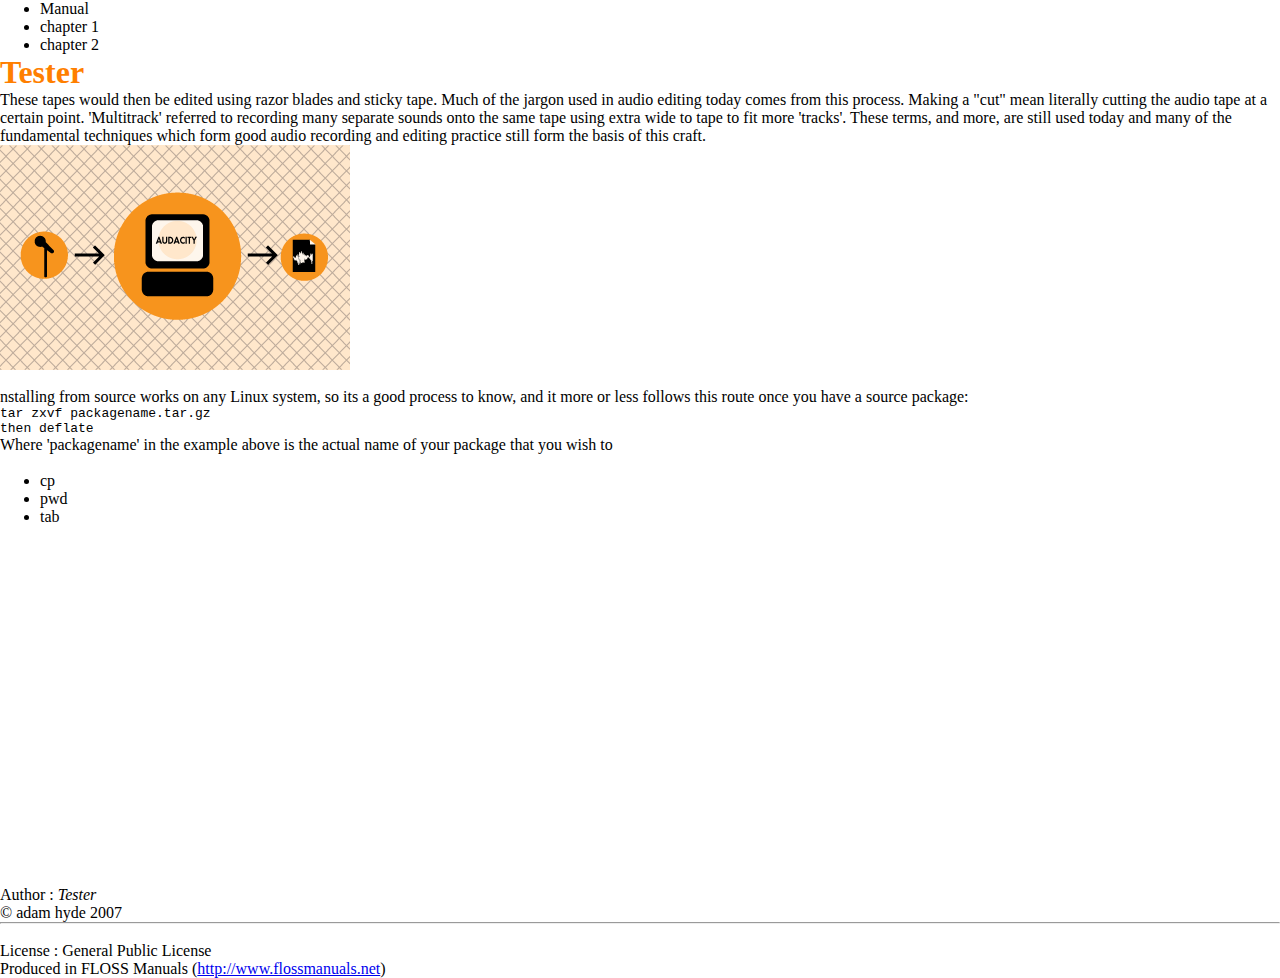
<file: data/remix/test.html>
<html><head>
	
		<title>Floss</title>
		<meta http-equiv="Content-Type" content="text/html; charset=UTF-8">
		<link rel="icon" 
href="http://en.flossmanuals.net/floss/pub/TWiki/FlossSkin2/fl2.ico" 
type="image/x-icon"> <link rel="shortcut icon" 
href="http://en.flossmanuals.net/floss/pub/TWiki/FlossSkin2/fl2.ico" 
type="image/x-icon">
		<link rel="StyleSheet" href="test_files/style.html" type="text/css" 
media="screen">
		<style id="mystyle" class="mystyle"></style>
	</head><body>
<p>
	</p><div id="index">
	<div class="topics">
	<ul><li class="title">Manual</li><li class="heading">chapter 1</li><li 
class="heading">chapter 2</li></ul>
	</div>
</div>	
	<div id="content">
			
<h1>Tester
</h1>
<p>These tapes would then be edited using razor blades and sticky tape. 
Much of the jargon used in audio editing today comes from this process. 
Making a "cut" mean literally cutting the audio tape at a certain point.
 'Multitrack' referred to recording many separate sounds onto the same 
tape using extra wide to tape to fit more 'tracks'. These terms, and 
more, are still used today and many of the fundamental techniques which 
form good audio recording and editing practice still form the basis of 
this craft.
</p>
<p><img title="audacity_1" alt="audacity_1" 
src="test_files/audacity_1.gif" height="225" width="350">
  <br>&nbsp;
</p>
<p>nstalling from source works on any Linux system, so its a good 
process to know, and it more or less follows this route once you have a 
source package:
</p>
<p>
</p>
<pre>tar zxvf packagename.tar.gz
then deflate­
</pre> Where 'packagename' in the example above is the actual name of 
your package that you wish to
<p>&nbsp;
</p>
<ul>
  <li> cp </li>
  <li> pwd </li>
  <li> tab </li>
</ul>
<p>&nbsp;
</p>
<p>&nbsp;
</p>
<p>
  <br>
  <br>
  <br>
  <br>
  <br>
  <br>
  <br>
  <br>
  <br>
  <br>
  <br>
  <br>
  <br>
  <br>
  <br>
  <br>
  <br>&nbsp;&nbsp;&nbsp;
</p>
<p>
			</p><p>
Author : <i>Tester</i> <br>© adam  hyde 2007</p><hr><br>License : 
General Public License
<p></p>
<p>Produced in FLOSS Manuals (<a href="http://www.flossmanuals.net/">http://www.flossmanuals.net</a>)
</p>
</div>
</body></html>
</file>
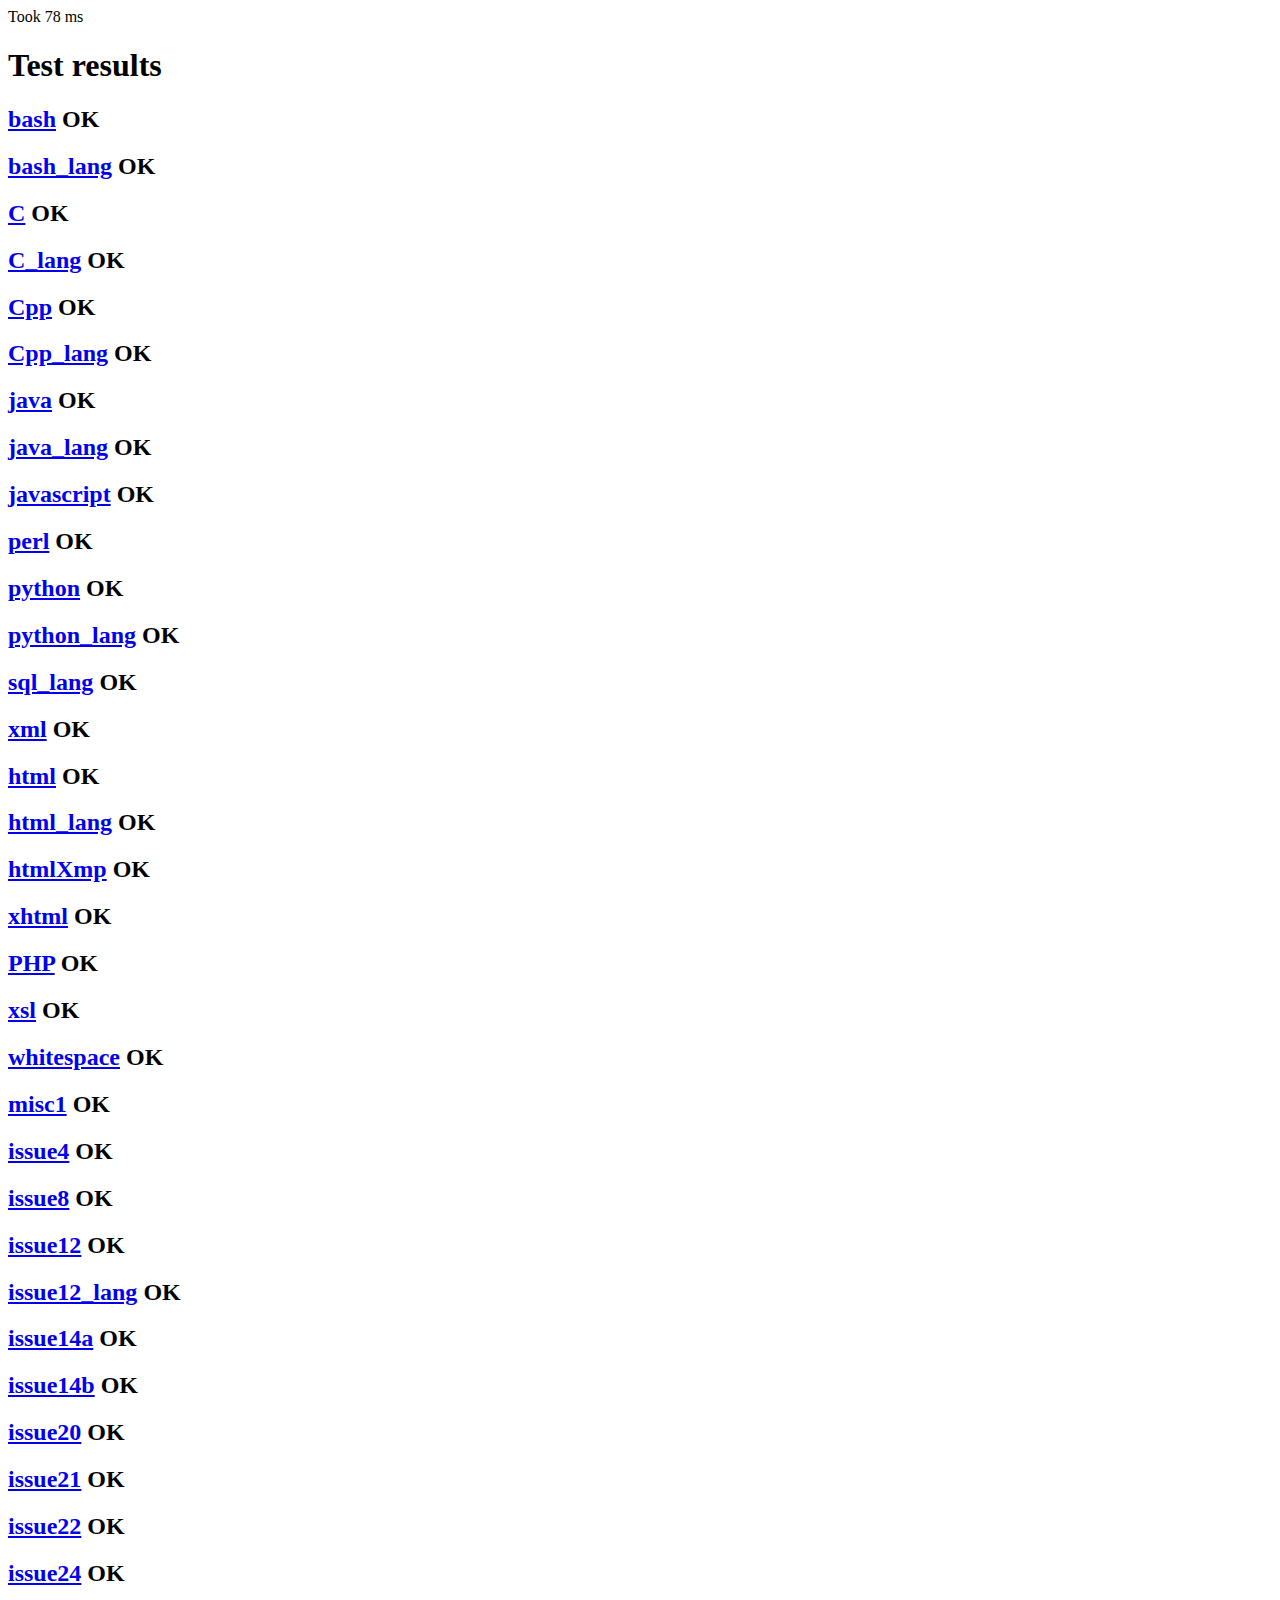
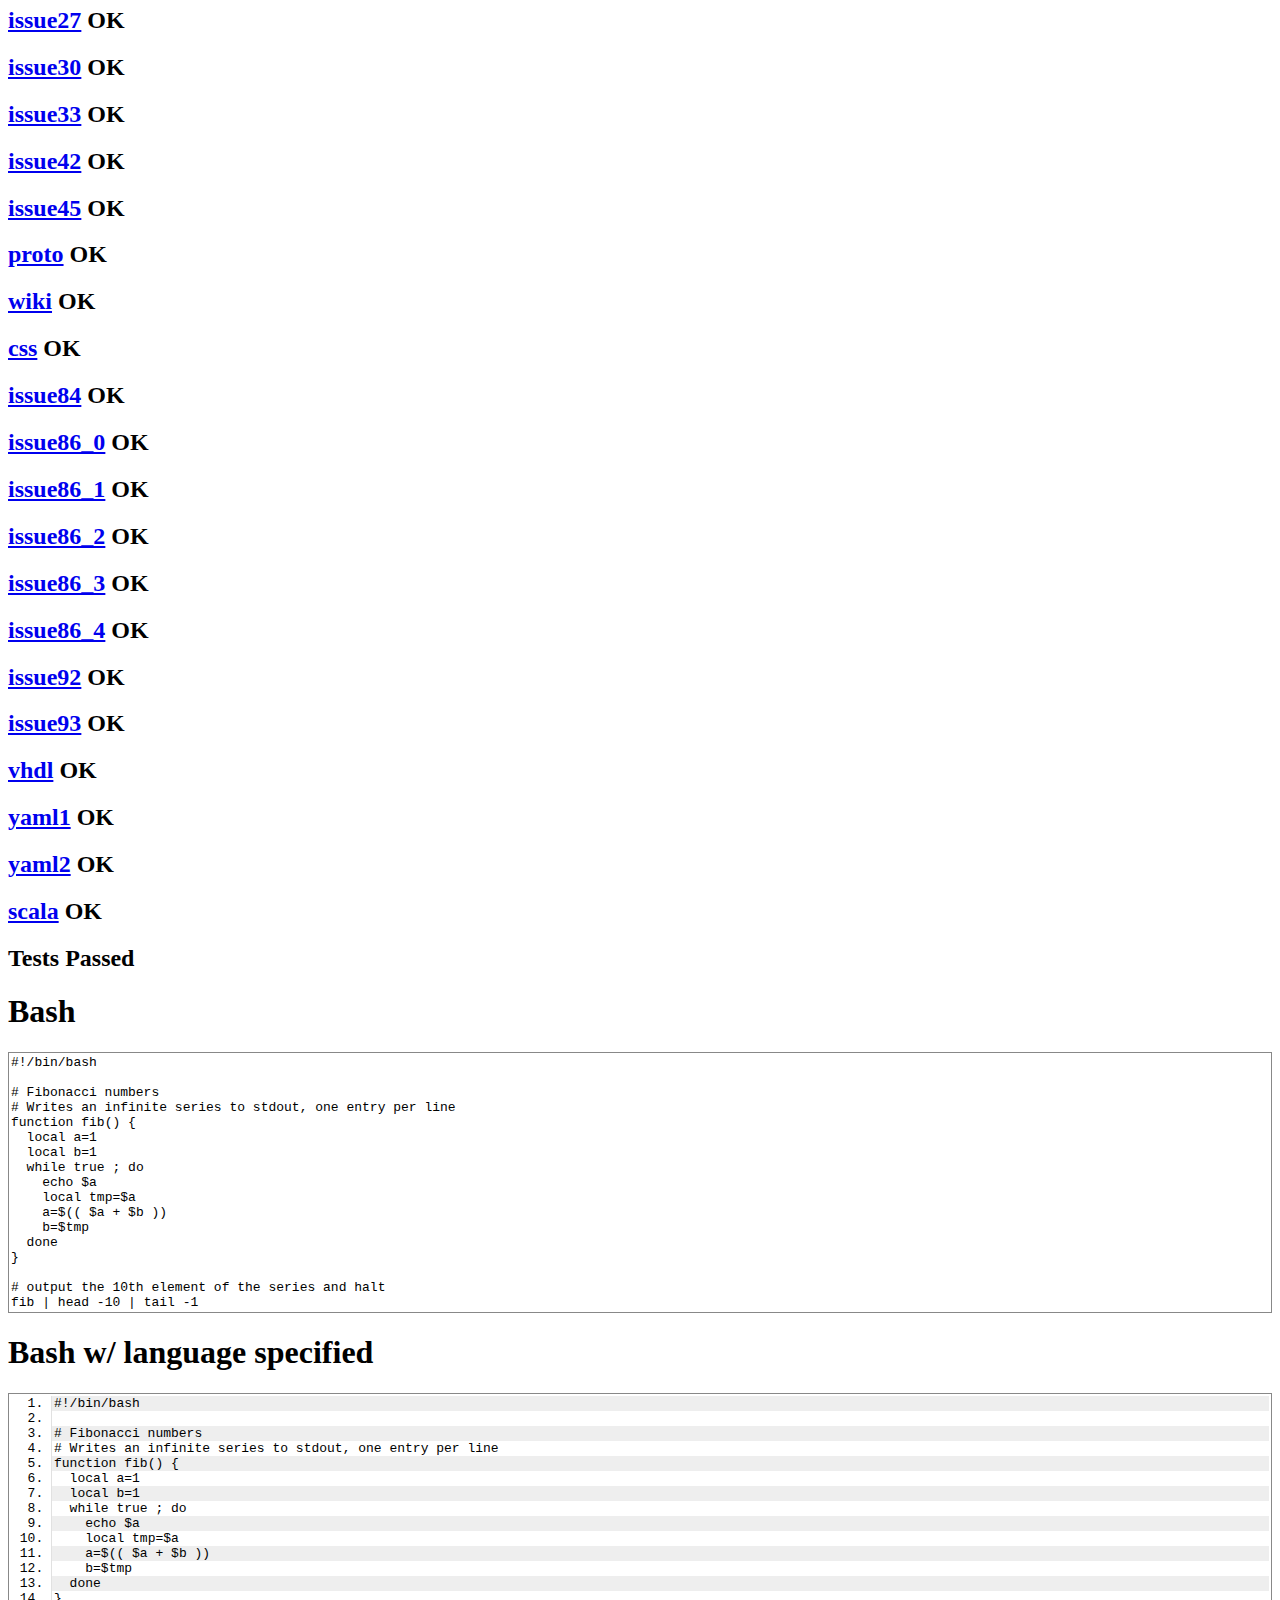
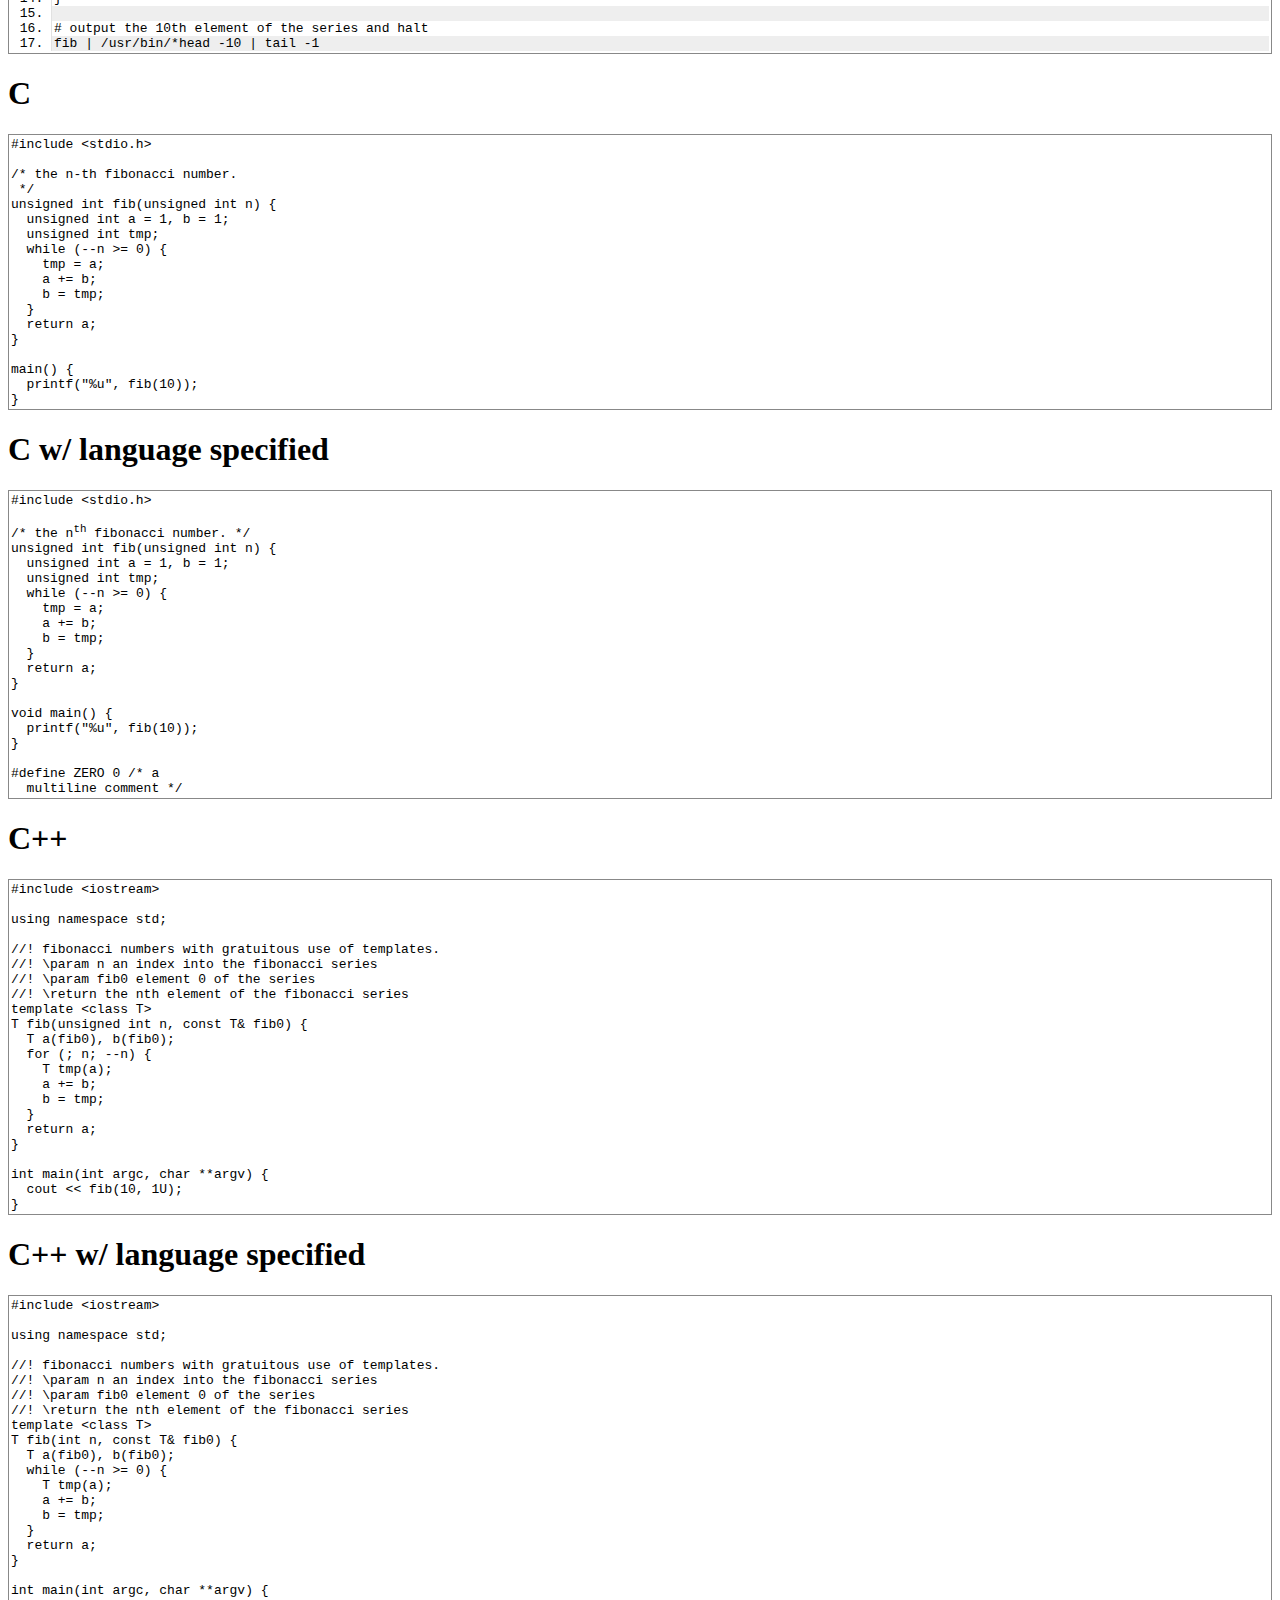
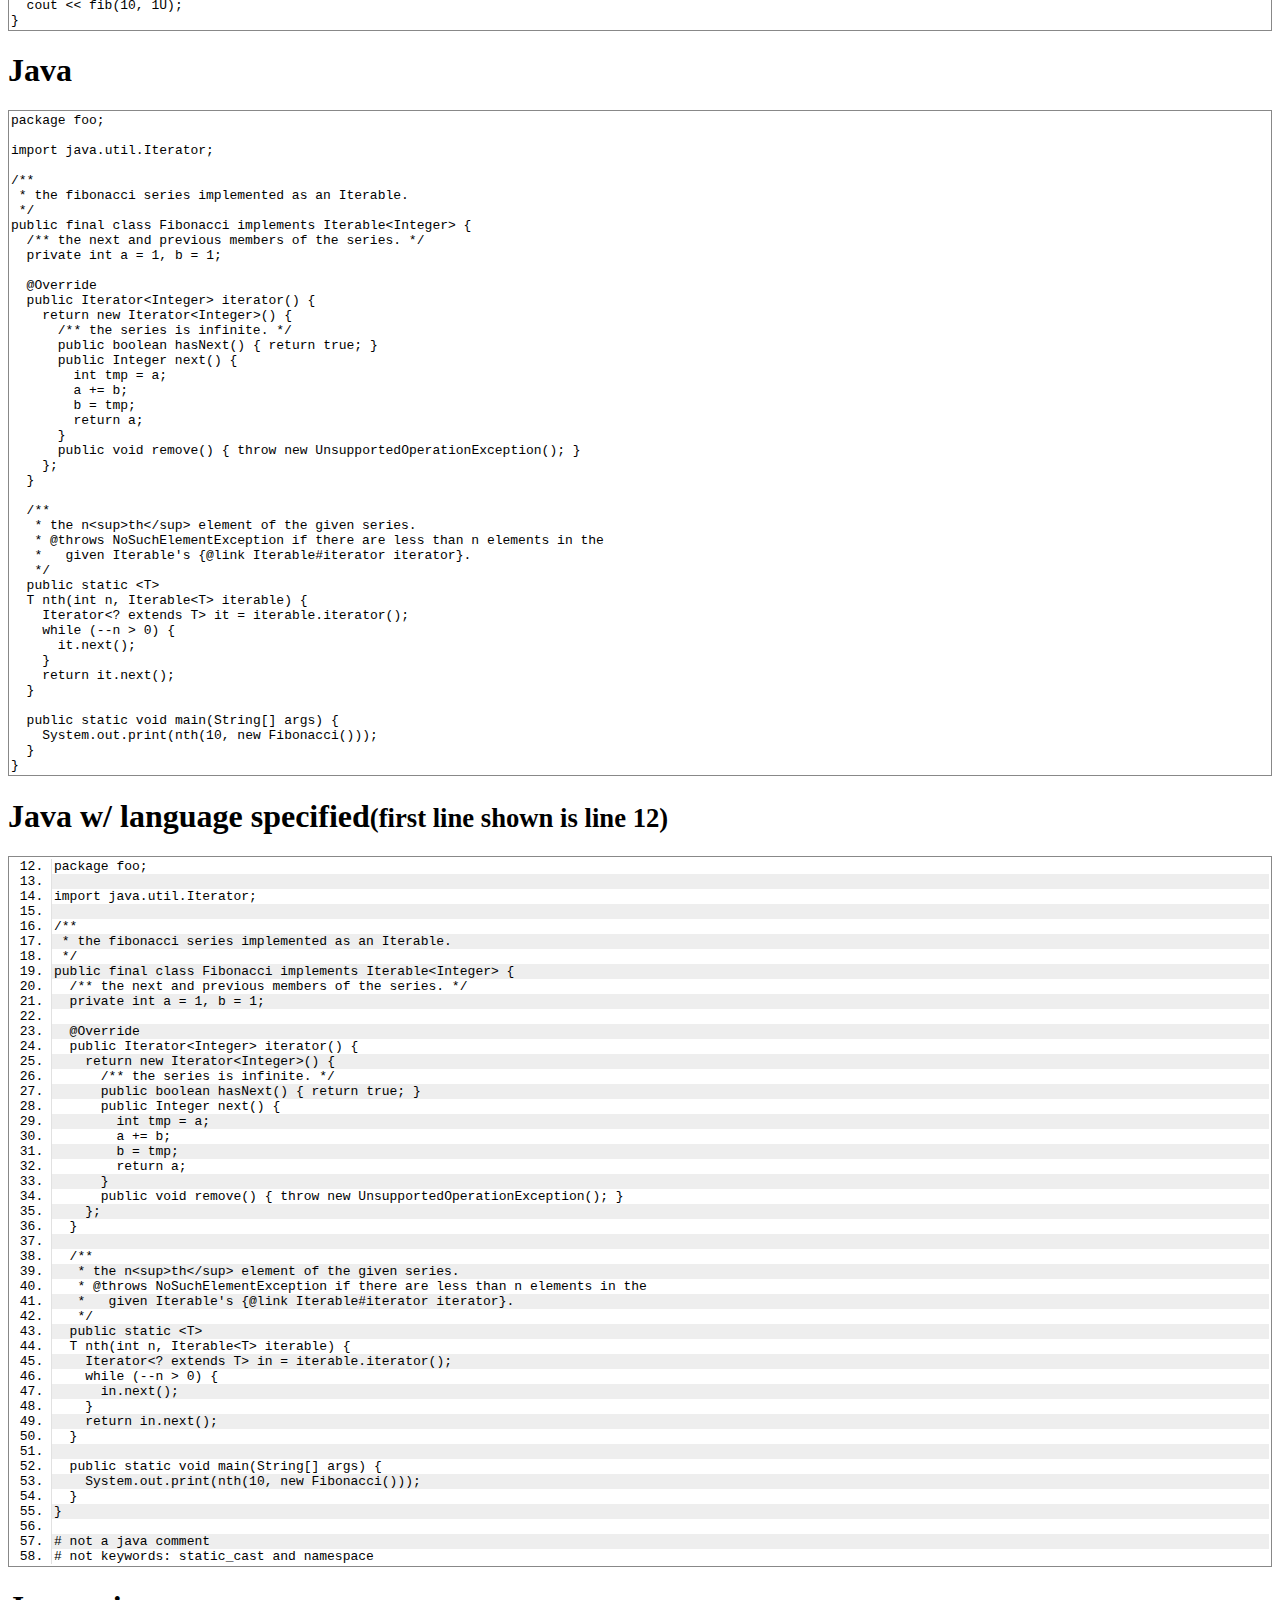
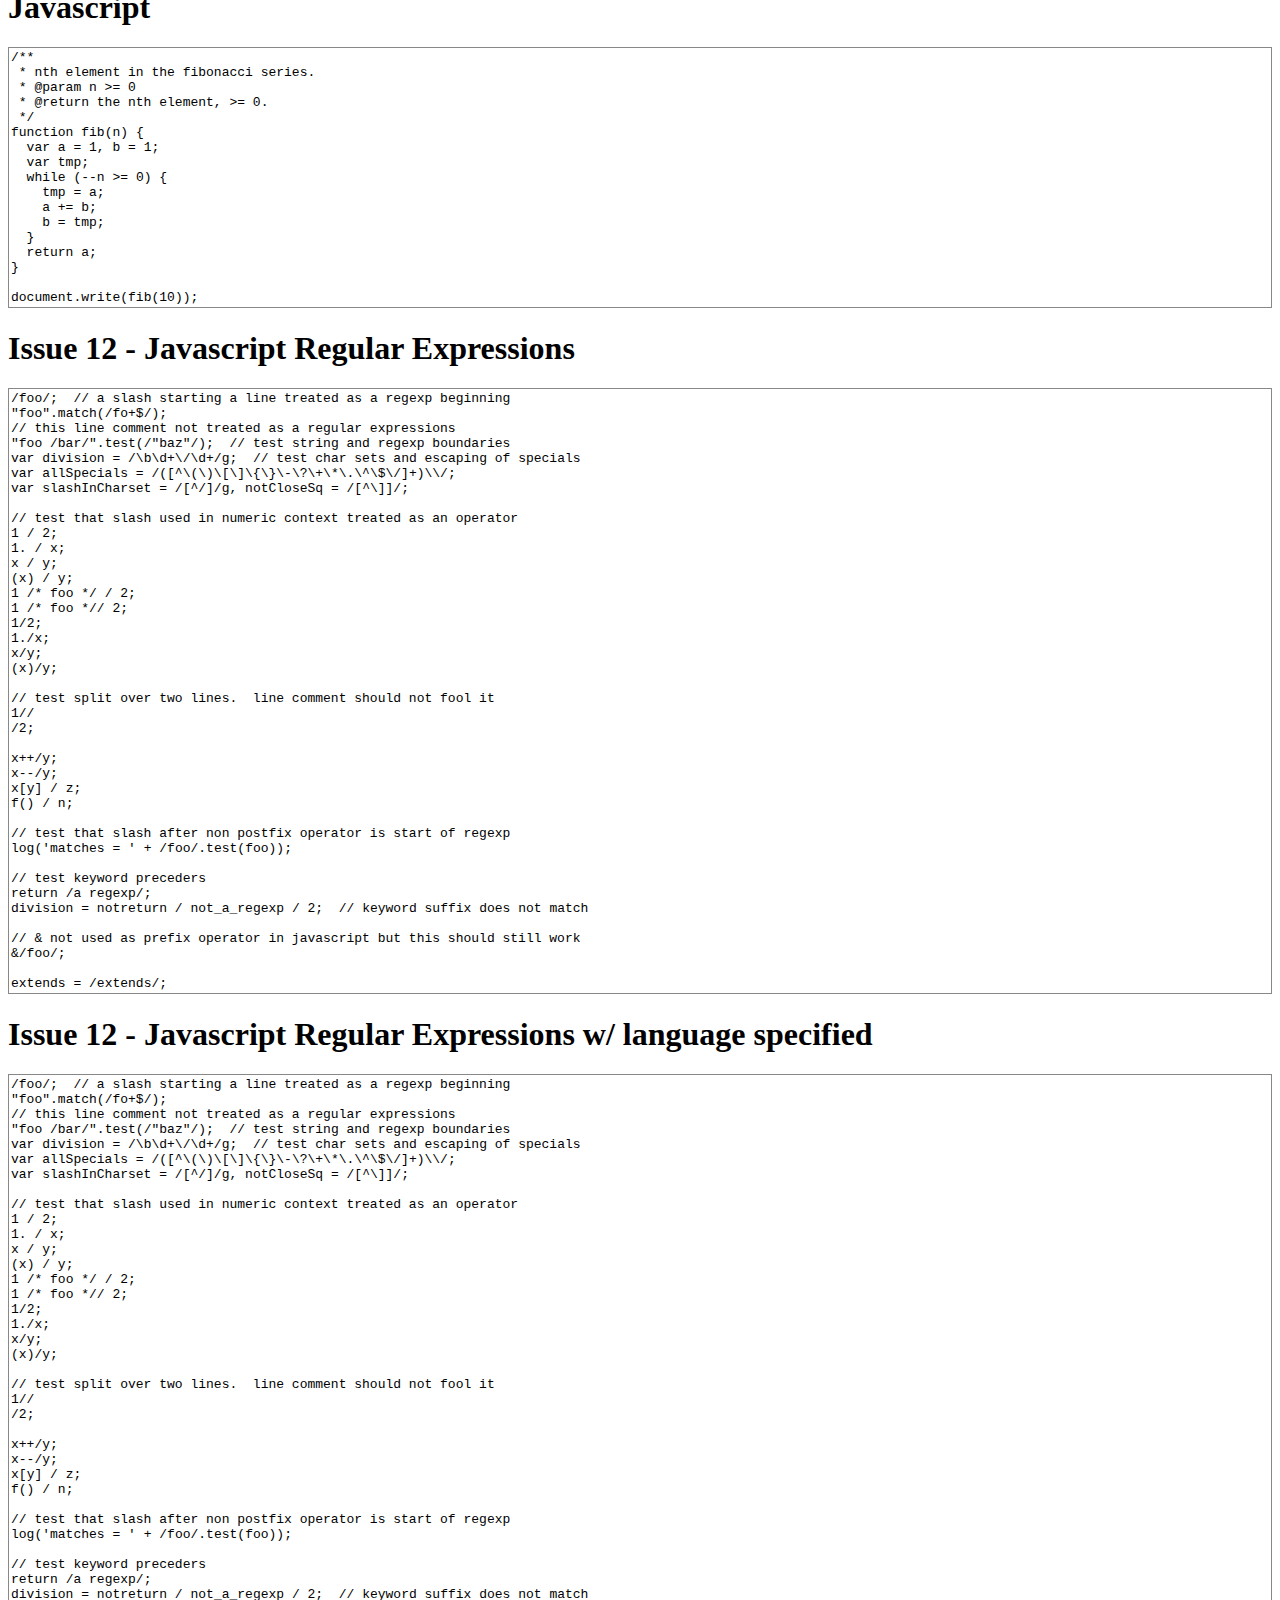
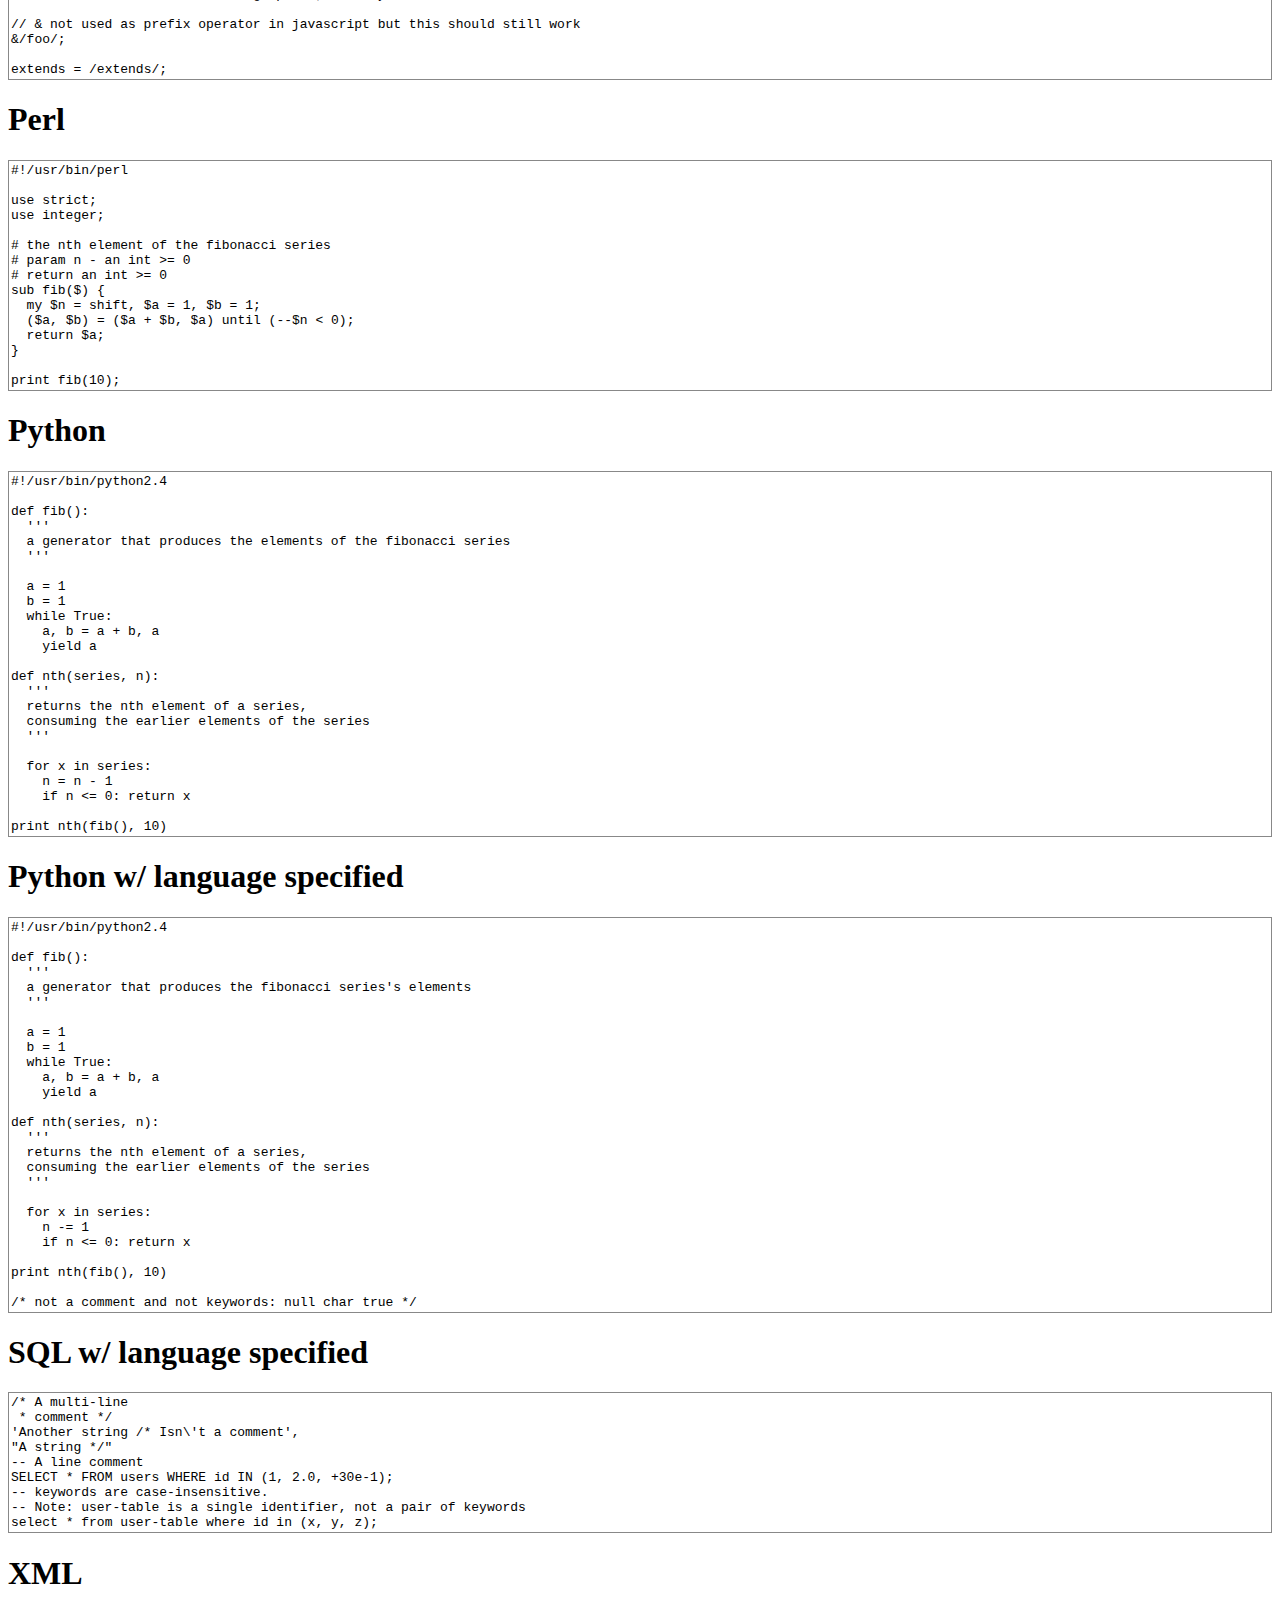
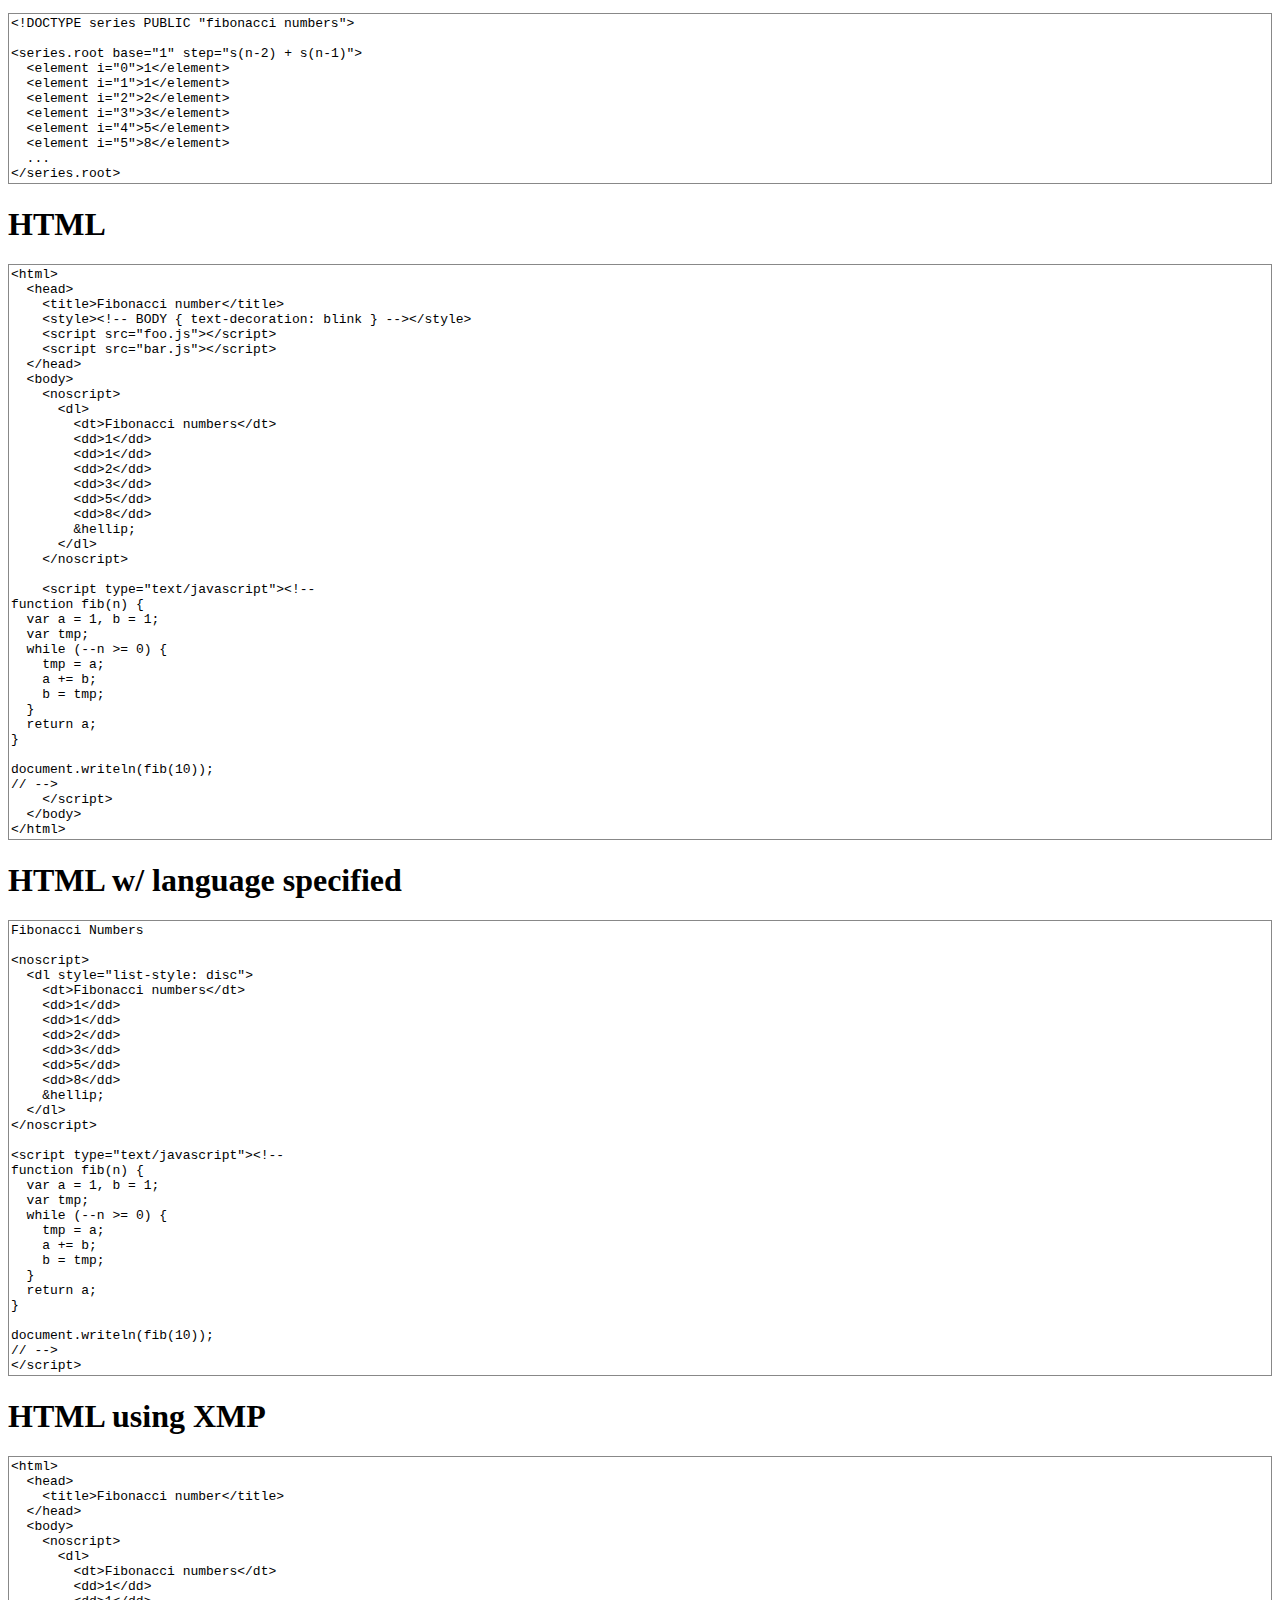
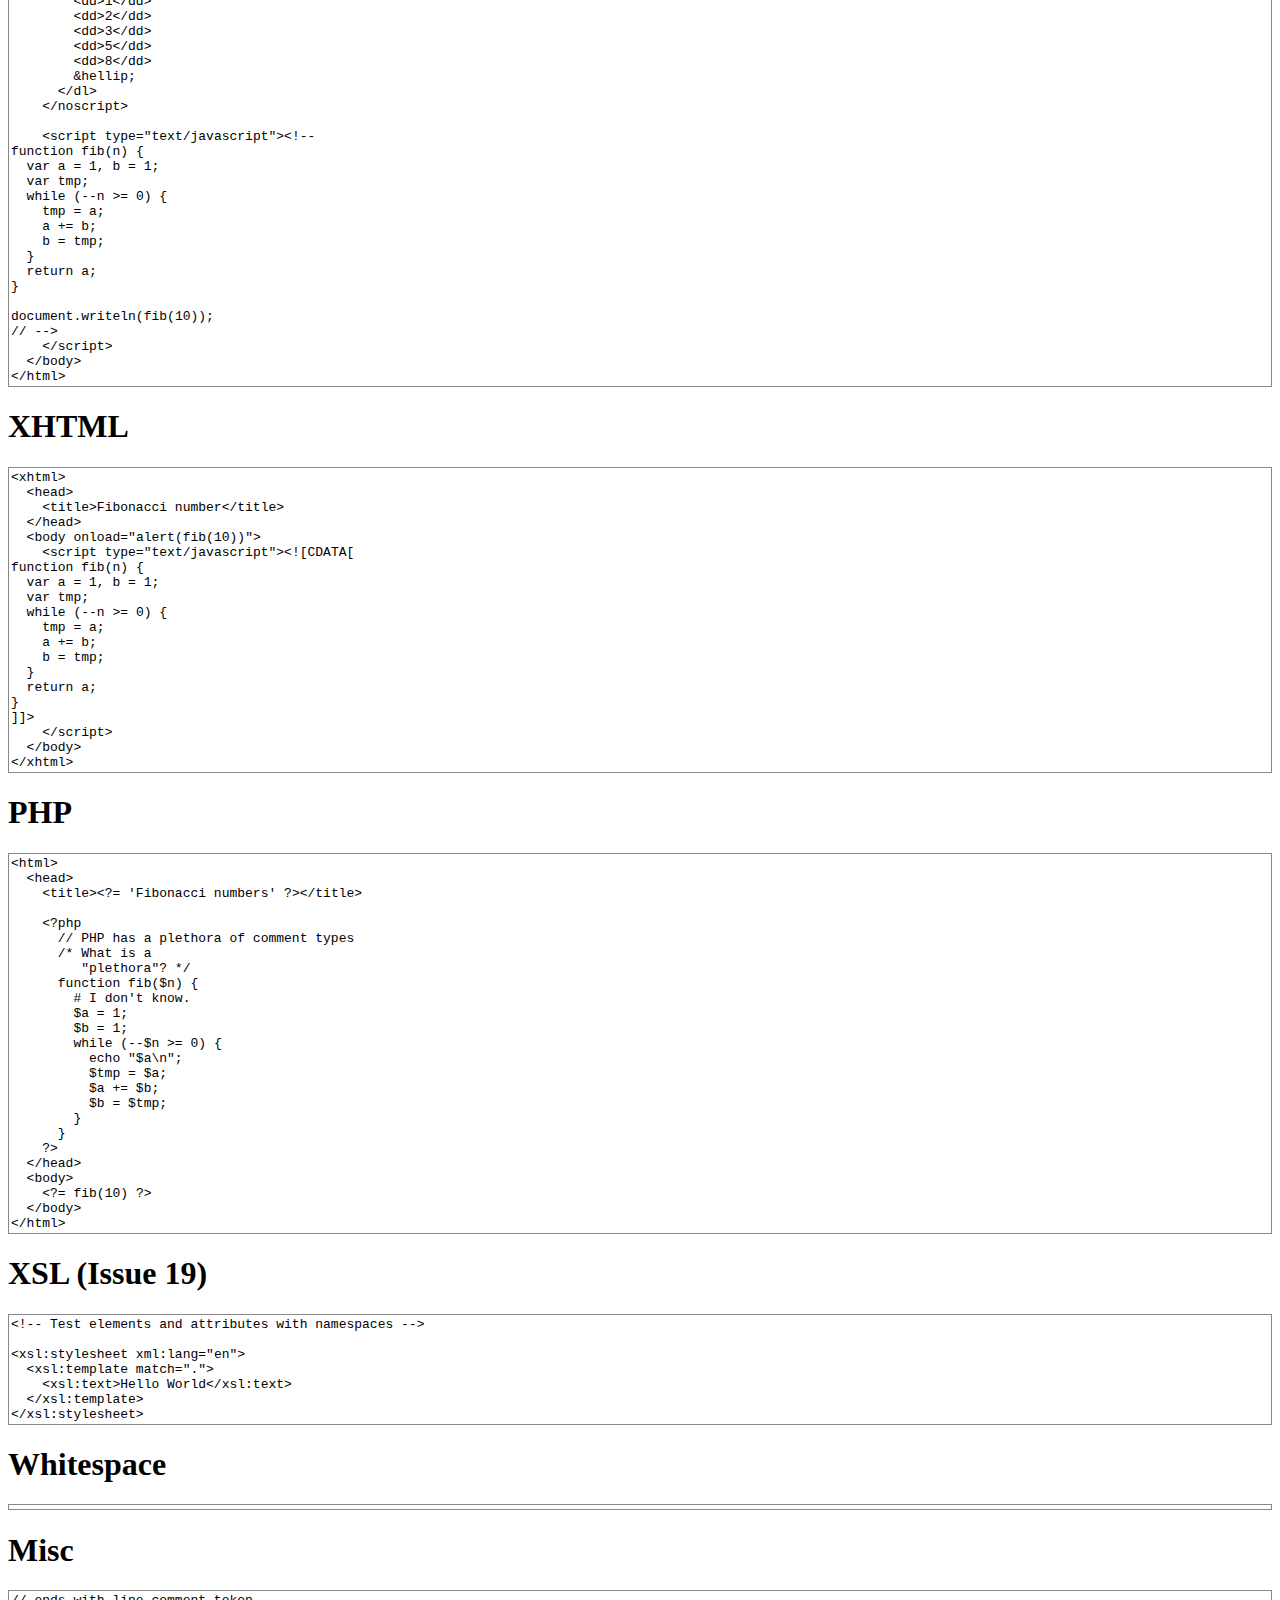
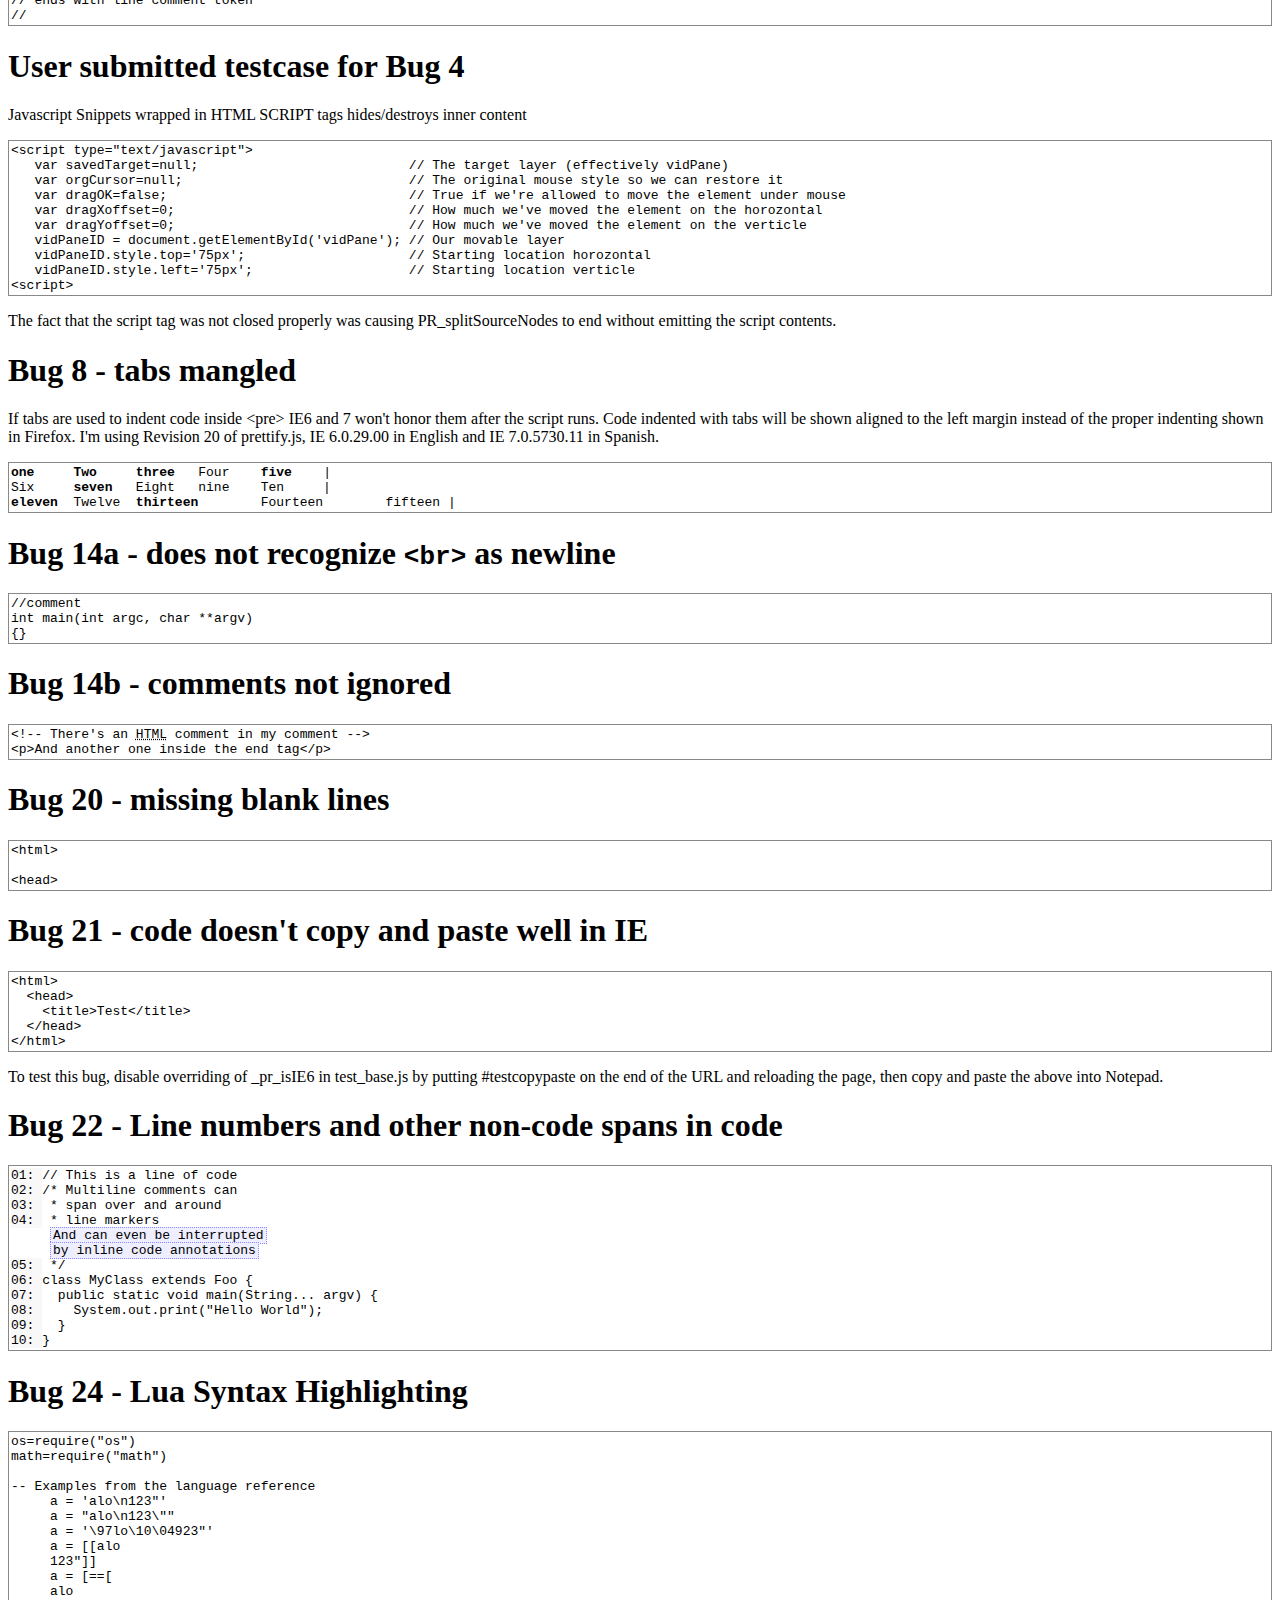
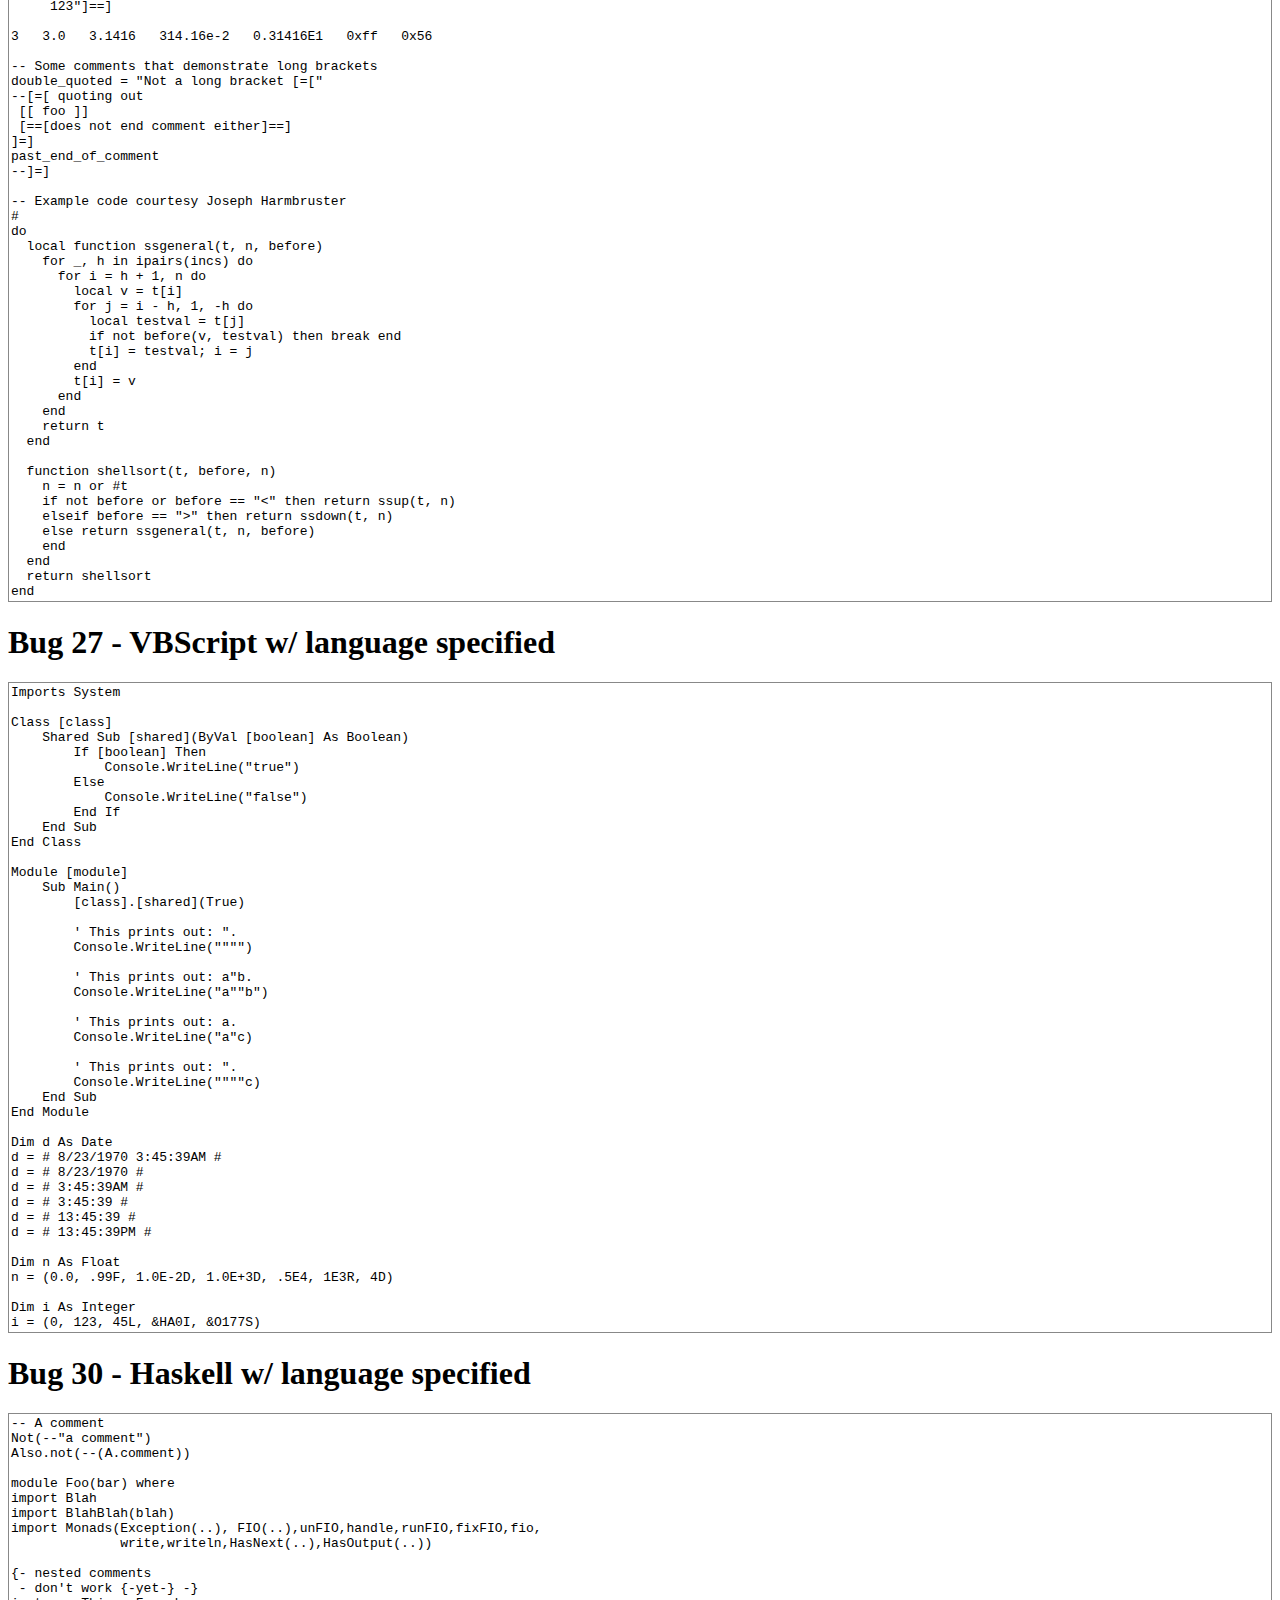
<file: _templates/prettify/tests/prettify_test.html>
<!DOCTYPE HTML PUBLIC "-//W3C//DTD HTML 4.01 Transitional//EN">
<html>
<head>
<title>Code Prettifier</title>
<script src="../src/prettify.js" type="text/javascript"
 onerror="alert('Error: failed to load ' + this.src)"></script>
<script src="../src/lang-css.js" type="text/javascript"
 onerror="alert('Error: failed to load ' + this.src)"></script>
<script src="../src/lang-hs.js" type="text/javascript"
 onerror="alert('Error: failed to load ' + this.src)"></script>
<script src="../src/lang-lisp.js" type="text/javascript"
 onerror="alert('Error: failed to load ' + this.src)"></script>
<script src="../src/lang-lua.js" type="text/javascript"
 onerror="alert('Error: failed to load ' + this.src)"></script>
<script src="../src/lang-ml.js" type="text/javascript"
 onerror="alert('Error: failed to load ' + this.src)"></script>
<script src="../src/lang-proto.js" type="text/javascript"
 onerror="alert('Error: failed to load ' + this.src)"></script>
<script src="../src/lang-sql.js" type="text/javascript"
 onerror="alert('Error: failed to load ' + this.src)"></script>
<script src="../src/lang-wiki.js" type="text/javascript"
 onerror="alert('Error: failed to load ' + this.src)"></script>
<script src="../src/lang-vhdl.js" type="text/javascript"
 onerror="alert('Error: failed to load ' + this.src)"></script>
<script src="../src/lang-vb.js" type="text/javascript"
 onerror="alert('Error: failed to load ' + this.src)"></script>
<script src="../src/lang-yaml.js" type="text/javascript"
 onerror="alert('Error: failed to load ' + this.src)"></script>
<script src="../src/lang-scala.js" type="text/javascript"
 onerror="alert('Error: failed to load ' + this.src)"></script>
<script src="test_base.js" type="text/javascript"
 onerror="alert('Error: failed to load ' + this.src)"></script>
<link rel="stylesheet" type="text/css" href="../src/prettify.css" />
<link rel="stylesheet" type="text/css" href="test_styles.css" />
</head>

<body onload="go(goldens)" bgcolor="white">
<div id="timing"></div>
<div id="errorReport" style="white-space: pre"></div>

<h1>Bash</h1>
<pre class="prettyprint" id="bash">#!/bin/bash

# Fibonacci numbers
# Writes an infinite series to stdout, one entry per line
function fib() {
  local a=1
  local b=1
  while true ; do
    echo $a
    local tmp=$a
    a=$(( $a + $b ))
    b=$tmp
  done
}

# output the 10th element of the series and halt
fib | head -10 | tail -1
</pre>

<h1>Bash w/ language specified</h1>
<pre class="prettyprint lang-sh linenums" id="bash_lang">#!/bin/bash

# Fibonacci numbers
# Writes an infinite series to stdout, one entry per line
function fib() {
  local a=1
  local b=1
  while true ; do
    echo $a
    local tmp=$a
    a=$(( $a + $b ))
    b=$tmp
  done
}

# output the 10th element of the series and halt
fib | /usr/bin/*head -10 | tail -1
</pre>

<h1>C</h1>

<pre class="prettyprint" id="C">
#include &lt;stdio.h&gt;

/* the n-th fibonacci number.
 */
unsigned int fib(unsigned int n) {
  unsigned int a = 1, b = 1;
  unsigned int tmp;
  while (--n >= 0) {
    tmp = a;
    a += b;
    b = tmp;
  }
  return a;
}

main() {
  printf("%u", fib(10));
}
</pre>

<h1>C w/ language specified</h1>

<pre class="prettyprint lang-c" id="C_lang">
#include &lt;stdio.h&gt;

/* the n<sup>th</sup> fibonacci number. */
unsigned int fib(unsigned int n) {
  unsigned int a = 1, b = 1;
  unsigned int tmp;
  while (--n >= 0) {
    tmp = a;
    a += b;
    b = tmp;
  }
  return a;
}

void main() {
  printf("%u", fib(10));
}

#define ZERO 0 /* a
  multiline comment */
</pre>

<h1>C++</h1>
<pre class="prettyprint" id="Cpp">
#include &lt;iostream&gt;

using namespace std;

//! fibonacci numbers with gratuitous use of templates.
//! \param n an index into the fibonacci series
//! \param fib0 element 0 of the series
//! \return the nth element of the fibonacci series
template &lt;class T>
T fib(unsigned int n, const T&amp; fib0) {
  T a(fib0), b(fib0);
  for (; n; --n) {
    T tmp(a);
    a += b;
    b = tmp;
  }
  return a;
}

int main(int argc, char **argv) {
  cout &lt;&lt; fib(10, 1U);
}
</pre>

<h1>C++ w/ language specified</h1>
<pre class="prettyprint lang-cc" id="Cpp_lang">
#include &lt;iostream&gt;

using namespace std;

//! fibonacci numbers with gratuitous use of templates.
//! \param n an index into the fibonacci series
//! \param fib0 element 0 of the series
//! \return the nth element of the fibonacci series
template &lt;class T>
T fib(int n, const T&amp; fib0) {
  T a(fib0), b(fib0);
  while (--n >= 0) {
    T tmp(a);
    a += b;
    b = tmp;
  }
  return a;
}

int main(int argc, char **argv) {
  cout &lt;&lt; fib(10, 1U);
}
</pre>

<h1>Java</h1>
<pre class="prettyprint" id="java">
package foo;

import java.util.Iterator;

/**
 * the fibonacci series implemented as an Iterable.
 */
public final class Fibonacci implements Iterable&lt;Integer> {
  /** the next and previous members of the series. */
  private int a = 1, b = 1;

  @Override
  public Iterator&lt;Integer> iterator() {
    return new Iterator&lt;Integer>() {
      /** the series is infinite. */
      public boolean hasNext() { return true; }
      public Integer next() {
        int tmp = a;
        a += b;
        b = tmp;
        return a;
      }
      public void remove() { throw new UnsupportedOperationException(); }
    };
  }

  /**
   * the n&lt;sup>th&lt;/sup> element of the given series.
   * @throws NoSuchElementException if there are less than n elements in the
   *   given Iterable's {@link Iterable#iterator iterator}.
   */
  public static &lt;T>
  T nth(int n, Iterable&lt;T> iterable) {
    Iterator&lt;? extends T> it = iterable.iterator();
    while (--n > 0) {
      it.next();
    }
    return it.next();
  }

  public static void main(String[] args) {
    System.out.print(nth(10, new Fibonacci()));
  }
}
</pre>

<h1>Java w/ language specified<small>(first line shown is line 12)</small></h1>
<pre class="prettyprint lang-java linenums:12" id="java_lang">
package foo;

import java.util.Iterator;

/**
 * the fibonacci series implemented as an Iterable.
 */
public final class Fibonacci implements Iterable&lt;Integer> {
  /** the next and previous members of the series. */
  private int a = 1, b = 1;

  @Override
  public Iterator&lt;Integer> iterator() {
    return new Iterator&lt;Integer>() {
      /** the series is infinite. */
      public boolean hasNext() { return true; }
      public Integer next() {
        int tmp = a;
        a += b;
        b = tmp;
        return a;
      }
      public void remove() { throw new UnsupportedOperationException(); }
    };
  }

  /**
   * the n&lt;sup>th&lt;/sup> element of the given series.
   * @throws NoSuchElementException if there are less than n elements in the
   *   given Iterable's {@link Iterable#iterator iterator}.
   */
  public static &lt;T>
  T nth(int n, Iterable&lt;T> iterable) {
    Iterator&lt;? extends T> in = iterable.iterator();
    while (--n > 0) {
      in.next();
    }
    return in.next();
  }

  public static void main(String[] args) {
    System.out.print(nth(10, new Fibonacci()));
  }
}

# not a java comment
# not keywords: static_cast and namespace
</pre>

<h1>Javascript</h1>
<pre class="prettyprint" id="javascript">
/**
 * nth element in the fibonacci series.
 * @param n >= 0
 * @return the nth element, >= 0.
 */
function fib(n) {
  var a = 1, b = 1;
  var tmp;
  while (--n >= 0) {
    tmp = a;
    a += b;
    b = tmp;
  }
  return a;
}

document.write(fib(10));
</pre>

<h1>Issue 12 - Javascript Regular Expressions</h1>
<pre class="prettyprint" id="issue12">
/foo/;  // a slash starting a line treated as a regexp beginning
"foo".match(/fo+$/);
// this line comment not treated as a regular expressions
"foo /bar/".test(/"baz"/);  // test string and regexp boundaries
var division = /\b\d+\/\d+/g;  // test char sets and escaping of specials
var allSpecials = /([^\(\)\[\]\{\}\-\?\+\*\.\^\$\/]+)\\/;
var slashInCharset = /[^/]/g, notCloseSq = /[^\]]/;

// test that slash used in numeric context treated as an operator
1 / 2;
1. / x;
x / y;
(x) / y;
1 /* foo */ / 2;
1 /* foo *// 2;
1/2;
1./x;
x/y;
(x)/y;

// test split over two lines.  line comment should not fool it
1//
/2;

x++/y;
x--/y;
x[y] / z;
f() / n;

// test that slash after non postfix operator is start of regexp
log('matches = ' + /foo/.test(foo));

// test keyword preceders
return /a regexp/;
division = notreturn / not_a_regexp / 2;  // keyword suffix does not match

// & not used as prefix operator in javascript but this should still work
&/foo/;

extends = /extends/;
</pre>

<h1>Issue 12 - Javascript Regular Expressions w/ language specified</h1>
<pre class="prettyprint lang-js" id="issue12_lang">
/foo/;  // a slash starting a line treated as a regexp beginning
"foo".match(/fo+$/);
// this line comment not treated as a regular expressions
"foo /bar/".test(/"baz"/);  // test string and regexp boundaries
var division = /\b\d+\/\d+/g;  // test char sets and escaping of specials
var allSpecials = /([^\(\)\[\]\{\}\-\?\+\*\.\^\$\/]+)\\/;
var slashInCharset = /[^/]/g, notCloseSq = /[^\]]/;

// test that slash used in numeric context treated as an operator
1 / 2;
1. / x;
x / y;
(x) / y;
1 /* foo */ / 2;
1 /* foo *// 2;
1/2;
1./x;
x/y;
(x)/y;

// test split over two lines.  line comment should not fool it
1//
/2;

x++/y;
x--/y;
x[y] / z;
f() / n;

// test that slash after non postfix operator is start of regexp
log('matches = ' + /foo/.test(foo));

// test keyword preceders
return /a regexp/;
division = notreturn / not_a_regexp / 2;  // keyword suffix does not match

// & not used as prefix operator in javascript but this should still work
&/foo/;

extends = /extends/;
</pre>

<h1>Perl</h1>
<pre class="prettyprint" id="perl">
#!/usr/bin/perl

use strict;
use integer;

# the nth element of the fibonacci series
# param n - an int >= 0
# return an int >= 0
sub fib($) {
  my $n = shift, $a = 1, $b = 1;
  ($a, $b) = ($a + $b, $a) until (--$n < 0);
  return $a;
}

print fib(10);
</pre>

<h1>Python</h1>
<pre class="prettyprint" id="python">
#!/usr/bin/python2.4

def fib():
  '''
  a generator that produces the elements of the fibonacci series
  '''

  a = 1
  b = 1
  while True:
    a, b = a + b, a
    yield a

def nth(series, n):
  '''
  returns the nth element of a series,
  consuming the earlier elements of the series
  '''

  for x in series:
    n = n - 1
    if n <= 0: return x

print nth(fib(), 10)
</pre>

<h1>Python w/ language specified</h1>
<pre class="prettyprint lang-py" id="python_lang">
#!/usr/bin/python2.4

def fib():
  '''
  a generator that produces the fibonacci series's elements
  '''

  a = 1
  b = 1
  while True:
    a, b = a + b, a
    yield a

def nth(series, n):
  '''
  returns the nth element of a series,
  consuming the earlier elements of the series
  '''

  for x in series:
    n -= 1
    if n <= 0: return x

print nth(fib(), 10)

/* not a comment and not keywords: null char true */
</pre>

<h1>SQL w/ language specified</h1>
<pre class="prettyprint lang-sql" id="sql_lang">
/* A multi-line
 * comment */
'Another string /* Isn\'t a comment',
"A string */"
-- A line comment
SELECT * FROM users WHERE id IN (1, 2.0, +30e-1);
-- keywords are case-insensitive.
-- Note: user-table is a single identifier, not a pair of keywords
select * from user-table where id in (x, y, z);
</pre>

<h1>XML</h1>
<pre class="prettyprint" id="xml">
&lt;!DOCTYPE series PUBLIC "fibonacci numbers"&gt;

&lt;series.root base="1" step="s(n-2) + s(n-1)">
  &lt;element i="0"&gt;1&lt;/element&gt;
  &lt;element i="1"&gt;1&lt;/element&gt;
  &lt;element i="2"&gt;2&lt;/element&gt;
  &lt;element i="3"&gt;3&lt;/element&gt;
  &lt;element i="4"&gt;5&lt;/element&gt;
  &lt;element i="5"&gt;8&lt;/element&gt;
  ...
&lt;/series.root&gt;
</pre>

<h1>HTML</h1>
<pre class="prettyprint" id="html">
&lt;html&gt;
  &lt;head>
    &lt;title&gt;Fibonacci number&lt;/title&gt;
    &lt;style&gt;&lt;!-- BODY { text-decoration: blink } --&gt;&lt;/style&gt;
    &lt;script src="foo.js"&gt;&lt;/script&gt;
    &lt;script src="bar.js"&gt;&lt;/script&gt;
  &lt;/head&gt;
  &lt;body>
    &lt;noscript&gt;
      &lt;dl&gt;
        &lt;dt&gt;Fibonacci numbers&lt;/dt&gt;
        &lt;dd&gt;1&lt;/dd&gt;
        &lt;dd&gt;1&lt;/dd&gt;
        &lt;dd&gt;2&lt;/dd&gt;
        &lt;dd&gt;3&lt;/dd&gt;
        &lt;dd&gt;5&lt;/dd&gt;
        &lt;dd&gt;8&lt;/dd&gt;
        &amp;hellip;
      &lt;/dl&gt;
    &lt;/noscript&gt;

    &lt;script type="text/javascript">&lt;!--
function fib(n) {
  var a = 1, b = 1;
  var tmp;
  while (--n >= 0) {
    tmp = a;
    a += b;
    b = tmp;
  }
  return a;
}

document.writeln(fib(10));
// --&gt;
    &lt;/script>
  &lt;/body&gt;
&lt;/html&gt;
</pre>

<h1>HTML w/ language specified</h1>
<pre class="prettyprint lang-html" id="html_lang">
Fibonacci Numbers

&lt;noscript&gt;
  &lt;dl style="list-style: disc"&gt;
    &lt;dt&gt;Fibonacci numbers&lt;/dt&gt;
    &lt;dd&gt;1&lt;/dd&gt;
    &lt;dd&gt;1&lt;/dd&gt;
    &lt;dd&gt;2&lt;/dd&gt;
    &lt;dd&gt;3&lt;/dd&gt;
    &lt;dd&gt;5&lt;/dd&gt;
    &lt;dd&gt;8&lt;/dd&gt;
    &amp;hellip;
  &lt;/dl&gt;
&lt;/noscript&gt;

&lt;script type="text/javascript">&lt;!--
function fib(n) {
  var a = 1, b = 1;
  var tmp;
  while (--n >= 0) {
    tmp = a;
    a += b;
    b = tmp;
  }
  return a;
}

document.writeln(fib(10));
// --&gt;
&lt;/script>
</pre>


<h1>HTML using XMP</h1>
<xmp class="prettyprint" id="htmlXmp"
><html>
  <head>
    <title>Fibonacci number</title>
  </head>
  <body>
    <noscript>
      <dl>
        <dt>Fibonacci numbers</dt>
        <dd>1</dd>
        <dd>1</dd>
        <dd>2</dd>
        <dd>3</dd>
        <dd>5</dd>
        <dd>8</dd>
        &hellip;
      </dl>
    </noscript>

    <script type="text/javascript"><!--
function fib(n) {
  var a = 1, b = 1;
  var tmp;
  while (--n >= 0) {
    tmp = a;
    a += b;
    b = tmp;
  }
  return a;
}

document.writeln(fib(10));
// -->
    </script>
  </body>
</html>
</xmp>

<h1>XHTML</h1>
<pre class="prettyprint" id="xhtml"
>&lt;xhtml&gt;
  &lt;head&gt;
    &lt;title&gt;Fibonacci number&lt;/title&gt;
  &lt;/head&gt;
  &lt;body onload="alert(fib(10))">
    &lt;script type="text/javascript"&gt;&lt;![CDATA[
function fib(n) {
  var a = 1, b = 1;
  var tmp;
  while (--n &gt;= 0) {
    tmp = a;
    a += b;
    b = tmp;
  }
  return a;
}
]]&gt;
    &lt;/script&gt;
  &lt;/body&gt;
&lt;/xhtml&gt;
</pre>

<h1>PHP</h1>
<pre class="prettyprint" id="PHP">
&lt;html>
  &lt;head>
    &lt;title>&lt;?= 'Fibonacci numbers' ?>&lt;/title>

    &lt;?php
      // PHP has a plethora of comment types
      /* What is a
         "plethora"? */
      function fib($n) {
        # I don't know.
        $a = 1;
        $b = 1;
        while (--$n >= 0) {
          echo "$a\n";
          $tmp = $a;
          $a += $b;
          $b = $tmp;
        }
      }
    ?>
  &lt;/head>
  &lt;body>
    &lt;?= fib(10) ?>
  &lt;/body>
&lt;/html>
</pre>

<h1>XSL (Issue 19)</h1>
<pre class="prettyprint" id="xsl">
&lt;!-- Test elements and attributes with namespaces --&gt;

&lt;xsl:stylesheet xml:lang="en"&gt;
  &lt;xsl:template match="."&gt;
    &lt;xsl:text&gt;Hello World&lt;/xsl:text&gt;
  &lt;/xsl:template&gt;
&lt;/xsl:stylesheet&gt;
</pre>

<h1>Whitespace</h1>
<pre class=prettyprint id="whitespace"></pre>

<h1>Misc</h1>
<pre class=prettyprint id="misc1">// ends with line comment token
//</pre>

<h1>User submitted testcase for Bug 4</h1>
<p>
Javascript Snippets wrapped in HTML SCRIPT tags hides/destroys inner content
</p>
<pre class=prettyprint id="issue4">
&lt;script type="text/javascript"&gt;
   var savedTarget=null;                           // The target layer (effectively vidPane)
   var orgCursor=null;                             // The original mouse style so we can restore it
   var dragOK=false;                               // True if we're allowed to move the element under mouse
   var dragXoffset=0;                              // How much we've moved the element on the horozontal
   var dragYoffset=0;                              // How much we've moved the element on the verticle
   vidPaneID = document.getElementById('vidPane'); // Our movable layer
   vidPaneID.style.top='75px';                     // Starting location horozontal
   vidPaneID.style.left='75px';                    // Starting location verticle
&lt;script&gt;
</pre>
<p>The fact that the script tag was not closed properly was causing
PR_splitSourceNodes to end without emitting the script contents.</p>

<h1>Bug 8 - tabs mangled</h1>
<p>If tabs are used to indent code inside &lt;pre> IE6 and 7 won't honor them
after the script runs.

Code indented with tabs will be shown aligned to the left margin instead of
the proper indenting shown in Firefox.

I'm using Revision 20 of prettify.js, IE 6.0.29.00 in English and IE
7.0.5730.11 in Spanish.
</p>
<pre class=prettyprint id="issue8">
<b>one</b>&#9;<b>Two</b>&#9;<b>three</b>&#9;Four&#9;<b>five</b>&#9;|
Six&#9;<b>seven</b>&#9;Eight&#9;nine&#9;Ten&#9;|
<b>eleven</b>&#9;Twelve&#9;<b>thirteen</b>&#9;Fourteen&#9;fifteen&#9;|
</pre>

<h1>Bug 14a - does not recognize <code>&lt;br&gt;</code> as newline</h1>
<pre class="prettyprint" id="issue14a"
>//comment<br />int main(int argc, char **argv)
{}</pre>

<h1>Bug 14b - comments not ignored</h1>
<pre class="prettyprint" id="issue14b"
>&lt;!-- There's an <!-- BOO!! --><acronym title="tag soup">HTML</acronym> comment in my comment --&gt;
&lt;p&gt;And another one inside the end tag&lt;/p<!-- GOTCHA!! -->&gt;
</pre>

<h1>Bug 20 - missing blank lines</h1>
<pre class="prettyprint" id="issue20"
>&lt;html&gt;

&lt;head&gt;</pre>

<h1>Bug 21 - code doesn't copy and paste well in IE</h1>
<pre class="prettyprint" id="issue21"
>&lt;html&gt;
  &lt;head&gt;
    &lt;title&gt;Test&lt;/title&gt;
  &lt;/head&gt;
&lt;/html&gt;</pre>
<p>To test this bug, disable overriding of _pr_isIE6 in test_base.js
by putting #testcopypaste on the end of the URL and reloading the
page, then copy and paste the above into Notepad.</p>

<h1>Bug 22 - Line numbers and other non-code spans in code</h1>
<pre class="prettyprint" id="issue22"
><span class=nocode>01: </span>// This is a line of code
<span class=nocode>02: </span>/* Multiline comments can
<span class=nocode>03: </span> * span over and around
<span class=nocode>04: </span> * line markers
<span class="nocode annot">And can even be interrupted</span>
<span class="nocode annot">by inline code annotations</span>
<span class=nocode>05: </span> */
<span class=nocode>06: </span>class MyClass extends Foo {
<span class=nocode>07: </span>  public static void main(String... argv) {
<span class=nocode>08: </span>    System.out.print("Hello World");
<span class=nocode>09: </span>  }
<span class=nocode>10: </span>}</pre>

<h1>Bug 24 - Lua Syntax Highlighting</h1>
<pre class="prettyprint lang-lua" id="issue24">
os=require("os")
math=require("math")

-- Examples from the language reference
     a = 'alo\n123"'
     a = "alo\n123\&quot;"
     a = '\97lo\10\04923"'
     a = [[alo
     123&quot;]]
     a = [==[
     alo
     123&quot;]==]

3   3.0   3.1416   314.16e-2   0.31416E1   0xff   0x56

-- Some comments that demonstrate long brackets
double_quoted = "Not a long bracket [=["
--[=[ quoting out
 [[ foo ]]
 [==[does not end comment either]==]
]=]
past_end_of_comment
--]=]

-- Example code courtesy Joseph Harmbruster
#
do
  local function ssgeneral(t, n, before)
    for _, h in ipairs(incs) do
      for i = h + 1, n do
        local v = t[i]
        for j = i - h, 1, -h do
          local testval = t[j]
          if not before(v, testval) then break end
          t[i] = testval; i = j
        end
        t[i] = v
      end 
    end
    return t
  end

  function shellsort(t, before, n)
    n = n or #t
    if not before or before == "<" then return ssup(t, n)
    elseif before == ">" then return ssdown(t, n)
    else return ssgeneral(t, n, before)
    end
  end
  return shellsort
end</pre>

<h1>Bug 27 - VBScript w/ language specified</h1>
<pre class="prettyprint lang-vb" id="issue27">
Imports System

Class [class]
    Shared Sub [shared](ByVal [boolean] As Boolean)
        If [boolean] Then
            Console.WriteLine("true")
        Else
            Console.WriteLine("false")
        End If
    End Sub
End Class

Module [module]
    Sub Main()
        [class].[shared](True)

        ' This prints out: &quot;.
        Console.WriteLine("""")

        ' This prints out: a&quot;b.
        Console.WriteLine("a""b")

        ' This prints out: a.
        Console.WriteLine("a"c)

        ' This prints out: &quot;.
        Console.WriteLine(""""c)
    End Sub
End Module

Dim d As Date
d = # 8/23/1970 3:45:39AM #
d = # 8/23/1970 #
d = # 3:45:39AM #
d = # 3:45:39 #
d = # 13:45:39 #
d = # 13:45:39PM #

Dim n As Float
n = (0.0, .99F, 1.0E-2D, 1.0E+3D, .5E4, 1E3R, 4D)

Dim i As Integer
i = (0, 123, 45L, &amp;HA0I, &amp;O177S)
</pre>

<h1>Bug 30 - Haskell w/ language specified</h1>
<pre class="prettyprint lang-hs" id="issue30">
-- A comment
Not(--"a comment&quot;)
Also.not(--(A.comment))

module Foo(bar) where
import Blah
import BlahBlah(blah)
import Monads(Exception(..), FIO(..),unFIO,handle,runFIO,fixFIO,fio,
              write,writeln,HasNext(..),HasOutput(..))

{- nested comments
 - don't work {-yet-} -}
instance Thingy Foo where
  a = b

data Foo :: (* -> * -> *) -&gt; * > * -> * where
  Nil :: Foo a b c
  Cons :: a b c -> Foo abc -> Foo a b c

str = &quot;Foo\\Bar"
char = 'x'
Not.A.Char = 'too long'  -- Don't barf.  Show that 't is a lexical error.

(ident, ident', Fo''o.b'ar)

(0, 12, 0x45, 0xA7, 0o177, 0O377, 0.1, 1.0, 1e3, 0.5E-3, 1.0E+45)
</pre>

<h1>Bug 33 - OCaml and F#</h1>
<pre class="prettyprint lang-ml" id="issue33">
(*
 * Print the 10th fibonacci number
 *)

//// A line comment
"A string";;
(0, 125, 0xa0, -1.0, 1e6, 1.2e-3);;  // number literals

#if fibby
  let
    rec fib = function (0, a, _) -> a
                     | (n, a, b) -> fib(n - 1, a + b, a)
  in
    print_int(fib(10, 1, 1));;
#endif
</pre>
<p>Still TODO: handle nested <code>(* (* comments *) *)</code> properly.</p>

<h1>Bug 42 - Lisp Syntax Highlighting</h1>
<pre class="prettyprint lang-el" id="issue42"
>; -*- mode: lisp -*-

(defun back-six-lines () (interactive) (forward-line -6))
(defun forward-six-lines () (interactive) (forward-line 6))

(global-set-key "\M-l" 'goto-line)
(global-set-key "\C-z" 'advertised-undo)
(global-set-key [C-insert] 'clipboard-kill-ring-save)
(global-set-key [S-insert] 'clipboard-yank)
(global-set-key [C-up] 'back-six-lines)
(global-set-key [C-down] 'forward-six-lines)

(setq visible-bell t)
(setq user-mail-address "foo@bar.com")
(setq default-major-mode 'text-mode)

(setenv "TERM" "emacs")
(c-set-offset 'case-label 2)
(setq c-basic-offset 2)
(setq perl-indent-level 0x2)
(setq delete-key-deletes-forward t)
(setq indent-tabs-mode nil)

;; Text mode
(add-hook 'text-mode-hook 
  '(lambda ()
     (turn-on-auto-fill)
   )
)

;; Fundamental mode
(add-hook 'fundamental-mode-hook 
  '(lambda ()
     (turn-on-auto-fill)
   )
)

;; Define and cond are keywords in scheme
(define (sqt x) (sqrt-iter 1.0 2.0 x))
</pre>

<h1>Bug 45 - Square brackets in strings</h1>
<pre class="prettyprint" id="issue45">
throw new RuntimeException("Element [" + element.getName() + 
  "] missing attribute.");
variable++;
</pre>

<h1>Protocol Buffers</h1>
<pre class="prettyprint lang-proto" id="proto"
>message SearchRequest {
  required string query = 1;
  optional int32 page_number = 2;
  optional int32 result_per_page = 3 [default = 10];
  enum Corpus {
    UNIVERSAL = 0;
    WEB = 1;
    IMAGES = 2;
    LOCAL = 3;
    NEWS = 4;
    PRODUCTS = 5;
    VIDEO = 6;
  }
  optional Corpus corpus = 4 [default = UNIVERSAL];
}</pre>

<h1>Wiki syntax w/ language specified</h1>
<pre class="prettyprint lang-wiki" id="wiki">
#summary hello world
#labels HelloWorld WikiWord Hiya

[http://www.google.com/?q=WikiSyntax+site:code.google.com WikiSyntax]

Lorem Ipsum `while (1) print("blah blah");`

   * Bullet
   * Points
      * NestedBullet

==DroningOnAndOn==
{{{
  // Some EmbeddedSourceCode
  void main() {
    Print('hello world');
  }
}}}

{{{
  &lt;!-- Embedded XML --&gt;
  &lt;foo bar="baz"&gt;&lt;boo /&gt;&lt;foo&gt;
}}}
</pre>

<h1>CSS w/ language specified</h1>
<pre class="prettyprint lang-css" id="css">
&lt;!--
@charset('UTF-8');

/** A url that is not quoted. */
@import(url(/more-styles.css));

HTML { content-before: 'hello\20'; content-after: 'w\6f rld';
       -moz-spiff: inherit !important }

/* Test units on numbers. */
BODY { margin-bottom: 4px; margin-left: 3in; margin-bottom: 0; margin-top: 5% }

/** Test number literals and quoted values. */
TABLE.foo TR.bar A#visited { color: #001123; font-family: "monospace" }
/** bolder is not a name, so should be plain.  !IMPORTANT is a keyword
  * regardless of case.
  */
blink { text-decoration: BLINK !IMPORTANT; font-weight: bolder }
--&gt;
</pre>

<h1>Issue 79 CSS highlighting</h1>
<pre class=prettyprint>
&lt;style type='text/css'>
/* desert scheme ported from vim to google prettify */
code.prettyprint { display: block; padding: 2px; border: 1px solid #888;
background-color: #333; }
.str { color: #ffa0a0; } /* string  - pink */
.kwd { color: #f0e68c; font-weight: bold; }
.com { color: #87ceeb; } /* comment - skyblue */
.typ { color: #98fb98; } /* type    - lightgreen */
.lit { color: #cd5c5c; } /* literal - darkred */
.pun { color: #fff; }    /* punctuation */
.pln { color: #fff; }    /* plaintext */
.tag { color: #f0e68c; font-weight: bold; } /* html/xml tag    - lightyellow*/
.atn { color: #bdb76b; font-weight: bold; } /* attribute name  - khaki*/
.atv { color: #ffa0a0; } /* attribute value - pink */
.dec { color: #98fb98; } /* decimal         - lightgreen */
&lt;/style>
</pre>

<h1>Issue 84 NBSPs</h1>
<pre class="prettyprint lang-java" id="issue84">super("&amp;nbsp;");</pre>

<h1>Issue 86</h1>
<p><code class="prettyprint" id="issue86_0">#One
Two words</code></p>
<p><code class="prettyprint known_ie6_failure" id="issue86_1" style="white-space: pre">#One
Two lines</code></p>
<pre class="prettyprint" id="issue86_2">#One
Two lines</pre>
<pre><code class="prettyprint known_ie6_failure" id="issue86_3">#One
Two lines</code></pre>
<xmp class="prettyprint" id="issue86_4">#One
Two lines</xmp>
<p><code class="prettyprint" id="issue86_5">#One<br>
Two lines</code></p>

<h1>Issue 92 -- capital letters in tag names</h1>
<pre class="prettyprint" id="issue92">
&lt;?xml version="1.0" encoding="UTF-8"?&gt;
&lt;kml xmlns="http://www.opengis.net/kml/2.2"&gt;
  &lt;Placemark&gt;
    &lt;name&gt;Simple placemark&lt;/name&gt;
    &lt;description Lang="en"&gt;Attached to the ground. Intelligently places itself 
       at the height of the underlying terrain.&lt;/description&gt;
    &lt;Point&gt;
      &lt;coordinates&gt;-122.0822035425683,37.42228990140251,0&lt;/coordinates&gt;
    &lt;/Point&gt;
  &lt;/Placemark&gt;
&lt;/kml&gt;
</pre>

<h1>Issue 93 -- C# verbatim strings</h1>
<pre class="prettyprint lang-cs" id="issue93">
// The normal string syntax
string a = "C:\\";
// is equivalent to a verbatim string
string b = @"C:\";
</pre>

<h1>VHDL mode</h1>
<pre class="prettyprint lang-vhdl" id="vhdl">
library ieee;
use ieee.std_logic_1164.all;
use ieee.numeric_std.all;

-- A line comment
entity foo_entity is

  generic (-- comment after punc
    a : natural := 42;
    x : real := 16#ab.cd#-3
  );
  port (
    clk_i : in  std_logic;
    b_i   : in  natural range 0 to 100;
    c_o   : out std_logic_vector(5 downto 0);
    \a "name"\ : out integer  -- extended identifier
  );

end entity foo_entity;

architecture foo_architecture of foo_entity is
  signal bar_s : std_logic_vector(2 downto 0);
begin
  
  bar_s &lt;= b"101";

  dummy_p : process (clk_i)
  begin
    if b_i = 1 then
      c_o &lt;= (others => '0');
    elsif rising_edge(clk_i) then
      c_o &lt;= "1011" &amp; bar_s(1 downto 0);
    end if;
  end process dummy_p;

end architecture foo_architecture;
</pre>

<h1>YAML mode</h1>
<pre class="prettyprint lang-yaml" id="yaml1">
application: mirah-lang
version: 1

# Here's a comment
handlers:
  - url: /red/*
     servlet: mysite.server.TeamServlet
     init_params:
       teamColor: red
       bgColor: "#CC0000"
     name: redteam
  - url: /blue/*
     servlet: mysite.server.TeamServlet
     init_params:
       teamColor: blue
       bgColor: "#0000CC"
     name: blueteam
  - url: /register/*
     jsp: /register/start.jsp
  - url: *.special
     filter: mysite.server.LogFilterImpl
     init_params:
       logType: special
  </pre>
<pre class="prettyprint lang-yaml" id="yaml2">
%YAML 1.1
---
!!map {
  ? !!str ""
  : !!str "value",
  ? !!str "explicit key"
  : !!str "value",
  ? !!str "simple key"
  : !!str "value",
  ? !!seq [
    !!str "collection",
    !!str "simple",
    !!str "key"
  ]
  : !!str "value"
}</pre>

<h1>Scala mode</h1>
<pre class="prettyprint lang-scala" id="scala">
/* comment 1 */
/*
comment 2
*/
/* comment / * comment 3 **/
// strings
"Hello, World!", "\n",
`an-identifier`, `\n`,
'A', '\n',
'aSymbol,
"""Hello,
World""", """Hello,\nWorld""",
"""Hello, "World"!""",
"""Hello, \"World\""""

// Numbers
0
0123
0xa0
0XA0L
123
123.45
1.50F
0.50
.50
123e-1
123.45e+1
1.50e2
0.50e-6
.50e+42f

// Values
false, true, null, this;

// Keywords
class MyClass;
import foo.bar;
package baz;

// From scala-lang.org/node/242
def act() {
  var pongCount = 0
  loop {
    react {
      case Ping =>
        if (pongCount % 1000 == 0)
          Console.println("Pong: ping "+pongCount)
        sender ! Pong
        pongCount = pongCount + 1
      case Stop =>
        Console.println("Pong: stop")
        exit()
    }
  }
}
</pre>
</body>

<script type="text/javascript">
/**
 * maps ids of rewritten code to the expected output.
 * For brevity, <span class="foo"> has been changed to `FOO and close span tags
 * have been changed to `END.
 */
var goldens = {
  bash: (
      '`COM#!/bin/bash`END`PLN<br>' +
      '<br>' +
      '`END`COM# Fibonacci numbers`END`PLN<br>' +
      '`END`COM# Writes an infinite series to stdout, one entry per line`END' +
          '`PLN<br>' +
      '`END`KWDfunction`END`PLN fib`END`PUN()`END`PLN `END`PUN{`END`PLN<br>' +
      '&nbsp; `END`KWDlocal`END`PLN a`END`PUN=`END`LIT1`END`PLN<br>' +
      '&nbsp; `END`KWDlocal`END`PLN b`END`PUN=`END`LIT1`END`PLN<br>' +
      '&nbsp; `END`KWDwhile`END`PLN `END`KWDtrue`END`PLN `END`PUN;`END' +
          '`PLN `END`KWDdo`END`PLN<br>' +
      '&nbsp; &nbsp; echo $a<br>' +
      '&nbsp; &nbsp; `END`KWDlocal`END`PLN tmp`END`PUN=`END`PLN$a<br>' +
      '&nbsp; &nbsp; a`END`PUN=`END`PLN$`END`PUN((`END`PLN $a `END`PUN+`END' +
          '`PLN $b `END`PUN))`END`PLN<br>' +
      '&nbsp; &nbsp; b`END`PUN=`END`PLN$tmp<br>' +
      '&nbsp; `END`KWDdone`END`PLN<br>' +
      '`END`PUN}`END`PLN<br>' +
      '<br>' +
      '`END`COM# output the 10th element of the series and halt`END`PLN<br>' +
      'fib `END`PUN|`END`PLN head `END`PUN-`END`LIT10`END`PLN `END`PUN|`END' +
          '`PLN tail `END`PUN-`END`LIT1`END'),
  bash_lang: (
      '<ol class="linenums">`#`COM#!/bin/bash`END`PLN`END<br>' +
      '`#1`PLN`END<br>' +
      '`#2`PLN`END`COM# Fibonacci numbers`END`PLN`END<br>' +
      '`#3`PLN`END`COM# Writes an infinite series to stdout, one entry per line`END' +
          '`PLN`END<br>' +
      '`#4`PLN`END`KWDfunction`END`PLN fib`END`PUN()`END`PLN `END`PUN{`END`PLN`END<br>' +
      '`#5`PLN&nbsp; `END`KWDlocal`END`PLN a`END`PUN=`END`LIT1`END`PLN`END<br>' +
      '`#6`PLN&nbsp; `END`KWDlocal`END`PLN b`END`PUN=`END`LIT1`END`PLN`END<br>' +
      '`#7`PLN&nbsp; `END`KWDwhile`END`PLN true `END`PUN;`END' +
          '`PLN `END`KWDdo`END`PLN`END<br>' +
      '`#8`PLN&nbsp; &nbsp; echo $a`END<br>' +
      '`#9`PLN&nbsp; &nbsp; `END`KWDlocal`END`PLN tmp`END`PUN=`END`PLN$a`END<br>' +
      '`#0`PLN&nbsp; &nbsp; a`END`PUN=`END`PLN$`END`PUN((`END`PLN $a `END`PUN+`END' +
          '`PLN $b `END`PUN))`END`PLN`END<br>' +
      '`#1`PLN&nbsp; &nbsp; b`END`PUN=`END`PLN$tmp`END<br>' +
      '`#2`PLN&nbsp; `END`KWDdone`END`PLN`END<br>' +
      '`#3`PLN`END`PUN}`END`PLN`END<br>' +
      '`#4`PLN`END<br>' +
      '`#5`PLN`END`COM# output the 10th element of the series and halt`END`PLN`END<br>' +
      '`#6`PLNfib `END`PUN|`END`PLN `END`PUN/`END`PLNusr`END`PUN/`END`PLNbin`END' +
          '`PUN/*`END`PLNhead `END`PUN-`END`LIT10`END`PLN `END`PUN|`END' +
          '`PLN tail `END`PUN-`END`LIT1`END</li></ol>'),
  C: (
      '`COM#include`END`PLN `END`STR&lt;stdio.h&gt;`END`PLN<br>' +
      '<br>' +
      '`END`COM/* the n-th fibonacci number.<br>' +
      '&nbsp;*\/`END`PLN<br>' +
      '`END`KWDunsigned`END`PLN `END`KWDint`END`PLN fib`END`PUN(`END' +
          '`KWDunsigned`END`PLN `END`KWDint`END`PLN n`END`PUN)`END`PLN `END' +
          '`PUN{`END`PLN<br>' +
      '&nbsp; `END`KWDunsigned`END`PLN `END`KWDint`END`PLN a `END`PUN=`END' +
          '`PLN `END`LIT1`END`PUN,`END`PLN b `END`PUN=`END`PLN `END`LIT1`END' +
          '`PUN;`END`PLN<br>' +
      '&nbsp; `END`KWDunsigned`END`PLN `END`KWDint`END`PLN tmp`END`PUN;`END' +
          '`PLN<br>' +
      '&nbsp; `END`KWDwhile`END`PLN `END`PUN(--`END`PLNn `END`PUN&gt;=`END' +
          '`PLN `END`LIT0`END`PUN)`END`PLN `END`PUN{`END`PLN<br>' +
      '&nbsp; &nbsp; tmp `END`PUN=`END`PLN a`END`PUN;`END`PLN<br>' +
      '&nbsp; &nbsp; a `END`PUN+=`END`PLN b`END`PUN;`END`PLN<br>' +
      '&nbsp; &nbsp; b `END`PUN=`END`PLN tmp`END`PUN;`END`PLN<br>' +
      '&nbsp; `END`PUN}`END`PLN<br>' +
      '&nbsp; `END`KWDreturn`END`PLN a`END`PUN;`END`PLN<br>' +
      '`END`PUN}`END`PLN<br>' +
      '<br>' +
      'main`END`PUN()`END`PLN `END`PUN{`END`PLN<br>' +
      '&nbsp; printf`END`PUN(`END`STR"%u"`END`PUN,`END`PLN fib`END`PUN(`END' +
          '`LIT10`END`PUN));`END`PLN<br>' +
      '`END`PUN}`END'),
  C_lang: (
      '`COM#include`END`PLN `END`STR&lt;stdio.h&gt;`END`PLN<br>' +
      '<br>' +
      '`END`COM/* the n`END<sup>`COMth`END<\/sup>`COM fibonacci number. *\/`END`PLN<br>' +
      '`END`KWDunsigned`END`PLN `END`KWDint`END`PLN fib`END`PUN(`END' +
          '`KWDunsigned`END`PLN `END`KWDint`END`PLN n`END`PUN)`END`PLN `END' +
          '`PUN{`END`PLN<br>' +
      '&nbsp; `END`KWDunsigned`END`PLN `END`KWDint`END`PLN a `END`PUN=`END' +
          '`PLN `END`LIT1`END`PUN,`END`PLN b `END`PUN=`END`PLN `END`LIT1`END' +
          '`PUN;`END`PLN<br>' +
      '&nbsp; `END`KWDunsigned`END`PLN `END`KWDint`END`PLN tmp`END`PUN;`END' +
          '`PLN<br>' +
      '&nbsp; `END`KWDwhile`END`PLN `END`PUN(--`END`PLNn `END`PUN&gt;=`END' +
          '`PLN `END`LIT0`END`PUN)`END`PLN `END`PUN{`END`PLN<br>' +
      '&nbsp; &nbsp; tmp `END`PUN=`END`PLN a`END`PUN;`END`PLN<br>' +
      '&nbsp; &nbsp; a `END`PUN+=`END`PLN b`END`PUN;`END`PLN<br>' +
      '&nbsp; &nbsp; b `END`PUN=`END`PLN tmp`END`PUN;`END`PLN<br>' +
      '&nbsp; `END`PUN}`END`PLN<br>' +
      '&nbsp; `END`KWDreturn`END`PLN a`END`PUN;`END`PLN<br>' +
      '`END`PUN}`END`PLN<br>' +
      '<br>' +
      '`END`KWDvoid`END`PLN main`END`PUN()`END`PLN `END`PUN{`END`PLN<br>' +
      '&nbsp; printf`END`PUN(`END`STR"%u"`END`PUN,`END`PLN fib`END`PUN(`END' +
          '`LIT10`END`PUN));`END`PLN<br>' +
      '`END`PUN}`END`PLN<br>' +
      '<br>' +
      '`END`COM#define`END`PLN ZERO `END`LIT0`END`PLN `END`COM/* a<br>' +
      '&nbsp; multiline comment */`END'),
  Cpp: (
      '`COM#include`END`PLN `END`STR&lt;iostream&gt;`END`PLN<br>' +
      '<br>' +
      '`END`KWDusing`END`PLN `END`KWDnamespace`END`PLN std`END`PUN;`END' +
          '`PLN<br>' +
      '<br>' +
      '`END`COM//! fibonacci numbers with gratuitous use of templates.`END' +
          '`PLN<br>' +
      '`END`COM//! \\param n an index into the fibonacci series`END`PLN<br>' +
      '`END`COM//! \\param fib0 element 0 of the series`END`PLN<br>' +
      '`END`COM//! \\return the nth element of the fibonacci series`END' +
          '`PLN<br>' +
      '`END`KWDtemplate`END`PLN `END`PUN&lt;`END`KWDclass`END`PLN T`END' +
          '`PUN&gt;`END`PLN<br>' +
      'T fib`END`PUN(`END`KWDunsigned`END`PLN `END`KWDint`END`PLN n`END' +
          '`PUN,`END`PLN `END`KWDconst`END`PLN T`END`PUN&amp;`END`PLN fib0' +
          '`END`PUN)`END`PLN `END`PUN{`END`PLN<br>' +
      '&nbsp; T a`END`PUN(`END`PLNfib0`END`PUN),`END`PLN b`END`PUN(`END' +
          '`PLNfib0`END`PUN);`END`PLN<br>' +
      '&nbsp; `END`KWDfor`END`PLN `END`PUN(;`END`PLN n`END`PUN;`END' +
          '`PLN `END`PUN--`END`PLNn`END`PUN)`END`PLN `END`PUN{`END`PLN<br>' +
      '&nbsp; &nbsp; T tmp`END`PUN(`END`PLNa`END`PUN);`END`PLN<br>' +
      '&nbsp; &nbsp; a `END`PUN+=`END`PLN b`END`PUN;`END`PLN<br>' +
      '&nbsp; &nbsp; b `END`PUN=`END`PLN tmp`END`PUN;`END`PLN<br>' +
      '&nbsp; `END`PUN}`END`PLN<br>' +
      '&nbsp; `END`KWDreturn`END`PLN a`END`PUN;`END`PLN<br>' +
      '`END`PUN}`END`PLN<br>' +
      '<br>' +
      '`END`KWDint`END`PLN main`END`PUN(`END`KWDint`END`PLN argc`END' +
          '`PUN,`END`PLN `END`KWDchar`END`PLN `END`PUN**`END`PLNargv`END' +
          '`PUN)`END`PLN `END`PUN{`END`PLN<br>' +
      '&nbsp; cout `END`PUN&lt;&lt;`END`PLN fib`END`PUN(`END`LIT10`END' +
          '`PUN,`END`PLN `END`LIT1U`END`PUN);`END`PLN<br>' +
      '`END`PUN}`END'),

  Cpp_lang: (
      '`COM#include`END`PLN `END`STR&lt;iostream&gt;`END`PLN<br>' +
      '<br>' +
      '`END`KWDusing`END`PLN `END`KWDnamespace`END`PLN std`END`PUN;`END' +
          '`PLN<br>' +
      '<br>' +
      '`END`COM//! fibonacci numbers with gratuitous use of templates.`END' +
          '`PLN<br>' +
      '`END`COM//! \\param n an index into the fibonacci series`END`PLN<br>' +
      '`END`COM//! \\param fib0 element 0 of the series`END`PLN<br>' +
      '`END`COM//! \\return the nth element of the fibonacci series`END' +
          '`PLN<br>' +
      '`END`KWDtemplate`END`PLN `END`PUN&lt;`END`KWDclass`END`PLN T`END' +
          '`PUN&gt;`END`PLN<br>' +
      'T fib`END`PUN(`END`KWDint`END`PLN n`END' +
          '`PUN,`END`PLN `END`KWDconst`END`PLN T`END`PUN&amp;`END`PLN fib0' +
          '`END`PUN)`END`PLN `END`PUN{`END`PLN<br>' +
      '&nbsp; T a`END`PUN(`END`PLNfib0`END`PUN),`END`PLN b`END`PUN(`END' +
          '`PLNfib0`END`PUN);`END`PLN<br>' +
      '&nbsp; `END`KWDwhile`END`PLN `END`PUN(--`END`PLNn `END`PUN&gt;=`END' +
          '`PLN `END`LIT0`END`PUN)`END`PLN `END`PUN{`END`PLN<br>' +
      '&nbsp; &nbsp; T tmp`END`PUN(`END`PLNa`END`PUN);`END`PLN<br>' +
      '&nbsp; &nbsp; a `END`PUN+=`END`PLN b`END`PUN;`END`PLN<br>' +
      '&nbsp; &nbsp; b `END`PUN=`END`PLN tmp`END`PUN;`END`PLN<br>' +
      '&nbsp; `END`PUN}`END`PLN<br>' +
      '&nbsp; `END`KWDreturn`END`PLN a`END`PUN;`END`PLN<br>' +
      '`END`PUN}`END`PLN<br>' +
      '<br>' +
      '`END`KWDint`END`PLN main`END`PUN(`END`KWDint`END`PLN argc`END' +
          '`PUN,`END`PLN `END`KWDchar`END`PLN `END`PUN**`END`PLNargv`END' +
          '`PUN)`END`PLN `END`PUN{`END`PLN<br>' +
      '&nbsp; cout `END`PUN&lt;&lt;`END`PLN fib`END`PUN(`END`LIT10`END' +
          '`PUN,`END`PLN `END`LIT1U`END`PUN);`END`PLN<br>' +
      '`END`PUN}`END'),

  java: (
      '`KWDpackage`END`PLN foo`END`PUN;`END`PLN<br>' +
      '<br>' +
      '`END`KWDimport`END`PLN java`END`PUN.`END`PLNutil`END`PUN.`END' +
          '`TYPIterator`END`PUN;`END`PLN<br>' +
      '<br>' +
      '`END`COM/**<br>' +
      '&nbsp;* the fibonacci series implemented as an Iterable.<br>' +
      '&nbsp;*\/`END`PLN<br>' +
      '`END`KWDpublic`END`PLN `END`KWDfinal`END`PLN `END`KWDclass`END' +
          '`PLN `END`TYPFibonacci`END`PLN `END`KWDimplements`END`PLN `END' +
          '`TYPIterable`END`PUN&lt;`END`TYPInteger`END`PUN&gt;`END`PLN `END`' +
          'PUN{`END`PLN<br>' +
      '&nbsp; `END' +
          '`COM/** the next and previous members of the series. *\/`END' +
          '`PLN<br>' +
      '&nbsp; `END`KWDprivate`END`PLN `END`KWDint`END`PLN a `END`PUN=`END' +
          '`PLN `END`LIT1`END`PUN,`END`PLN b `END`PUN=`END`PLN `END`LIT1`END' +
          '`PUN;`END`PLN<br>' +
      '<br>' +
      '&nbsp; `END`LIT@Override`END`PLN<br>' +
      '&nbsp; `END`KWDpublic`END`PLN `END`TYPIterator`END`PUN&lt;`END' +
          '`TYPInteger`END`PUN&gt;`END`PLN iterator`END`PUN()`END`PLN `END' +
          '`PUN{`END`PLN<br>' +
      '&nbsp; &nbsp; `END`KWDreturn`END`PLN `END`KWDnew`END`PLN `END' +
          '`TYPIterator`END`PUN&lt;`END`TYPInteger`END`PUN&gt;()`END`PLN `END' +
          '`PUN{`END`PLN<br>' +
      '&nbsp; &nbsp; &nbsp; `END`COM/** the series is infinite. *\/`END' +
          '`PLN<br>' +
      '&nbsp; &nbsp; &nbsp; `END`KWDpublic`END`PLN `END`KWDboolean`END' +
          '`PLN hasNext`END`PUN()`END`PLN `END`PUN{`END`PLN `END' +
          '`KWDreturn`END`PLN `END`KWDtrue`END`PUN;`END`PLN `END`PUN}`END' +
          '`PLN<br>' +
      '&nbsp; &nbsp; &nbsp; `END`KWDpublic`END`PLN `END`TYPInteger`END' +
          '`PLN `END`KWDnext`END`PUN()`END`PLN `END`PUN{`END`PLN<br>' +
      '&nbsp; &nbsp; &nbsp; &nbsp; `END`KWDint`END`PLN tmp `END`PUN=`END' +
          '`PLN a`END`PUN;`END`PLN<br>' +
      '&nbsp; &nbsp; &nbsp; &nbsp; a `END`PUN+=`END`PLN b`END`PUN;`END' +
          '`PLN<br>' +
      '&nbsp; &nbsp; &nbsp; &nbsp; b `END`PUN=`END`PLN tmp`END`PUN;`END' +
          '`PLN<br>' +
      '&nbsp; &nbsp; &nbsp; &nbsp; `END`KWDreturn`END`PLN a`END`PUN;`END' +
          '`PLN<br>' +
      '&nbsp; &nbsp; &nbsp; `END`PUN}`END`PLN<br>' +
      '&nbsp; &nbsp; &nbsp; `END`KWDpublic`END`PLN `END`KWDvoid`END' +
          '`PLN remove`END`PUN()`END`PLN `END`PUN{`END`PLN `END`KWDthrow`END' +
          '`PLN `END`KWDnew`END`PLN `END' +
          '`TYPUnsupportedOperationException`END`PUN();`END`PLN `END' +
          '`PUN}`END`PLN<br>' +
      '&nbsp; &nbsp; `END`PUN};`END`PLN<br>' +
      '&nbsp; `END`PUN}`END`PLN<br>' +
      '<br>' +
      '&nbsp; `END`COM/**<br>' +
      '&nbsp; &nbsp;* the n&lt;sup&gt;th&lt;/sup&gt; element of the given ' +
          'series.<br>' +
      '&nbsp; &nbsp;* @throws NoSuchElementException if there are less than ' +
          'n elements in the<br>' +
      '&nbsp; &nbsp;* &nbsp; given Iterable\'s {@link Iterable#iterator ' +
          'iterator}.<br>' +
      '&nbsp; &nbsp;*\/`END`PLN<br>' +
      '&nbsp; `END`KWDpublic`END`PLN `END`KWDstatic`END`PLN `END' +
          '`PUN&lt;`END`PLNT`END`PUN&gt;`END`PLN<br>' +
      '&nbsp; T nth`END`PUN(`END`KWDint`END`PLN n`END`PUN,`END`PLN `END' +
          '`TYPIterable`END`PUN&lt;`END`PLNT`END`PUN&gt;`END' +
          '`PLN iterable`END`PUN)`END`PLN `END`PUN{`END`PLN<br>' +
      '&nbsp; &nbsp; `END`TYPIterator`END`PUN&lt;?`END`PLN `END' +
          '`KWDextends`END`PLN T`END`PUN&gt;`END`PLN it `END`PUN=`END' +
          '`PLN iterable`END`PUN.`END`PLNiterator`END`PUN();`END`PLN<br>' +
      '&nbsp; &nbsp; `END`KWDwhile`END`PLN `END`PUN(--`END`PLNn `END' +
          '`PUN&gt;`END`PLN `END`LIT0`END`PUN)`END`PLN `END`PUN{`END`PLN<br>' +
      '&nbsp; &nbsp; &nbsp; it`END`PUN.`END`KWDnext`END`PUN();`END`PLN<br>' +
      '&nbsp; &nbsp; `END`PUN}`END`PLN<br>' +
      '&nbsp; &nbsp; `END`KWDreturn`END`PLN it`END`PUN.`END`KWDnext`END' +
          '`PUN();`END`PLN<br>' +
      '&nbsp; `END`PUN}`END`PLN<br>' +
      '<br>' +
      '&nbsp; `END`KWDpublic`END`PLN `END`KWDstatic`END`PLN `END`KWDvoid`END' +
          '`PLN main`END`PUN(`END`TYPString`END`PUN[]`END`PLN args`END' +
          '`PUN)`END`PLN `END`PUN{`END`PLN<br>' +
      '&nbsp; &nbsp; `END`TYPSystem`END`PUN.`END`KWDout`END`PUN.`END' +
          '`KWDprint`END`PUN(`END`PLNnth`END`PUN(`END`LIT10`END`PUN,`END' +
          '`PLN `END`KWDnew`END`PLN `END`TYPFibonacci`END`PUN()));`END' +
          '`PLN<br>' +
      '&nbsp; `END`PUN}`END`PLN<br>' +
      '`END`PUN}`END'),
  java_lang: (
      '<ol class="linenums"><li class="L1" value="12">' +
        '`KWDpackage`END`PLN foo`END`PUN;`END`PLN`END<br>' +
      '`#2`PLN`END<br>' +
      '`#3`PLN`END`KWDimport`END`PLN java`END`PUN.`END`PLNutil`END`PUN.`END' +
          '`TYPIterator`END`PUN;`END`PLN`END<br>' +
      '`#4`PLN`END<br>' +
      '`#5`PLN`END`COM/**`END<br>' +
      '`#6`COM&nbsp;* the fibonacci series implemented as an Iterable.`END<br>' +
      '`#7`COM&nbsp;*\/`END`PLN`END<br>' +
      '`#8`PLN`END`KWDpublic`END`PLN `END`KWDfinal`END`PLN `END`KWDclass`END' +
          '`PLN `END`TYPFibonacci`END`PLN `END`KWDimplements`END`PLN `END' +
          '`TYPIterable`END`PUN&lt;`END`TYPInteger`END`PUN&gt;`END`PLN `END`' +
          'PUN{`END`PLN`END<br>' +
      '`#9`PLN&nbsp; `END' +
          '`COM/** the next and previous members of the series. *\/`END' +
          '`PLN`END<br>' +
      '`#0`PLN&nbsp; `END`KWDprivate`END`PLN `END`KWDint`END`PLN a `END`PUN=`END' +
          '`PLN `END`LIT1`END`PUN,`END`PLN b `END`PUN=`END`PLN `END`LIT1`END' +
          '`PUN;`END`PLN`END<br>' +
      '`#1`PLN`END<br>' +
      '`#2`PLN&nbsp; `END`LIT@Override`END`PLN`END<br>' +
      '`#3`PLN&nbsp; `END`KWDpublic`END`PLN `END`TYPIterator`END`PUN&lt;`END' +
          '`TYPInteger`END`PUN&gt;`END`PLN iterator`END`PUN()`END`PLN `END' +
          '`PUN{`END`PLN`END<br>' +
      '`#4`PLN&nbsp; &nbsp; `END`KWDreturn`END`PLN `END`KWDnew`END`PLN `END' +
          '`TYPIterator`END`PUN&lt;`END`TYPInteger`END`PUN&gt;()`END`PLN `END' +
          '`PUN{`END`PLN`END<br>' +
      '`#5`PLN&nbsp; &nbsp; &nbsp; `END`COM/** the series is infinite. *\/`END' +
          '`PLN`END<br>' +
      '`#6`PLN&nbsp; &nbsp; &nbsp; `END`KWDpublic`END`PLN `END`KWDboolean`END' +
          '`PLN hasNext`END`PUN()`END`PLN `END`PUN{`END`PLN `END' +
          '`KWDreturn`END`PLN `END`KWDtrue`END`PUN;`END`PLN `END`PUN}`END' +
          '`PLN`END<br>' +
      '`#7`PLN&nbsp; &nbsp; &nbsp; `END`KWDpublic`END`PLN `END`TYPInteger`END' +
          '`PLN next`END`PUN()`END`PLN `END`PUN{`END`PLN`END<br>' +
      '`#8`PLN&nbsp; &nbsp; &nbsp; &nbsp; `END`KWDint`END`PLN tmp `END`PUN=`END' +
          '`PLN a`END`PUN;`END`PLN`END<br>' +
      '`#9`PLN&nbsp; &nbsp; &nbsp; &nbsp; a `END`PUN+=`END`PLN b`END`PUN;`END' +
          '`PLN`END<br>' +
      '`#0`PLN&nbsp; &nbsp; &nbsp; &nbsp; b `END`PUN=`END`PLN tmp`END`PUN;`END' +
          '`PLN`END<br>' +
      '`#1`PLN&nbsp; &nbsp; &nbsp; &nbsp; `END`KWDreturn`END`PLN a`END`PUN;`END' +
          '`PLN`END<br>' +
      '`#2`PLN&nbsp; &nbsp; &nbsp; `END`PUN}`END`PLN`END<br>' +
      '`#3`PLN&nbsp; &nbsp; &nbsp; `END`KWDpublic`END`PLN `END`KWDvoid`END' +
          '`PLN remove`END`PUN()`END`PLN `END`PUN{`END`PLN `END`KWDthrow`END' +
          '`PLN `END`KWDnew`END`PLN `END' +
          '`TYPUnsupportedOperationException`END`PUN();`END`PLN `END' +
          '`PUN}`END`PLN`END<br>' +
      '`#4`PLN&nbsp; &nbsp; `END`PUN};`END`PLN`END<br>' +
      '`#5`PLN&nbsp; `END`PUN}`END`PLN`END<br>' +
      '`#6`PLN`END<br>' +
      '`#7`PLN&nbsp; `END`COM/**`END<br>' +
      '`#8`COM&nbsp; &nbsp;* the n&lt;sup&gt;th&lt;/sup&gt; element of the given ' +
          'series.`END<br>' +
      '`#9`COM&nbsp; &nbsp;* @throws NoSuchElementException if there are less than ' +
          'n elements in the`END<br>' +
      '`#0`COM&nbsp; &nbsp;* &nbsp; given Iterable\'s {@link Iterable#iterator ' +
          'iterator}.`END<br>' +
      '`#1`COM&nbsp; &nbsp;*\/`END`PLN`END<br>' +
      '`#2`PLN&nbsp; `END`KWDpublic`END`PLN `END`KWDstatic`END`PLN `END' +
          '`PUN&lt;`END`PLNT`END`PUN&gt;`END`PLN`END<br>' +
      '`#3`PLN&nbsp; T nth`END`PUN(`END`KWDint`END`PLN n`END`PUN,`END`PLN `END' +
          '`TYPIterable`END`PUN&lt;`END`PLNT`END`PUN&gt;`END' +
          '`PLN iterable`END`PUN)`END`PLN `END`PUN{`END`PLN`END<br>' +
      '`#4`PLN&nbsp; &nbsp; `END`TYPIterator`END`PUN&lt;?`END`PLN `END' +
          '`KWDextends`END`PLN T`END`PUN&gt;`END`PLN in `END`PUN=`END' +
          '`PLN iterable`END`PUN.`END`PLNiterator`END`PUN();`END`PLN`END<br>' +
      '`#5`PLN&nbsp; &nbsp; `END`KWDwhile`END`PLN `END`PUN(--`END`PLNn `END' +
          '`PUN&gt;`END`PLN `END`LIT0`END`PUN)`END`PLN `END`PUN{`END`PLN`END<br>' +
      '`#6`PLN&nbsp; &nbsp; &nbsp; in`END`PUN.`END`PLNnext`END`PUN();`END`PLN`END<br>' +
      '`#7`PLN&nbsp; &nbsp; `END`PUN}`END`PLN`END<br>' +
      '`#8`PLN&nbsp; &nbsp; `END`KWDreturn`END`PLN in`END`PUN.`END`PLNnext`END' +
          '`PUN();`END`PLN`END<br>' +
      '`#9`PLN&nbsp; `END`PUN}`END`PLN`END<br>' +
      '`#0`PLN`END<br>' +
      '`#1`PLN&nbsp; `END`KWDpublic`END`PLN `END`KWDstatic`END`PLN `END`KWDvoid`END' +
          '`PLN main`END`PUN(`END`TYPString`END`PUN[]`END`PLN args`END' +
          '`PUN)`END`PLN `END`PUN{`END`PLN`END<br>' +
      '`#2`PLN&nbsp; &nbsp; `END`TYPSystem`END`PUN.`END`PLNout`END`PUN.`END' +
          '`PLNprint`END`PUN(`END`PLNnth`END`PUN(`END`LIT10`END`PUN,`END' +
          '`PLN `END`KWDnew`END`PLN `END`TYPFibonacci`END`PUN()));`END' +
          '`PLN`END<br>' +
      '`#3`PLN&nbsp; `END`PUN}`END`PLN`END<br>' +
      '`#4`PLN`END`PUN}`END`PLN`END<br>' +
      '`#5`PLN`END<br>' +
      '`#6`PLN`END`PUN#`END`PLN not a java comment`END<br>' +
      '`#7`PLN`END`PUN#`END`PLN not keywords`END`PUN:`END' +
          '`PLN static_cast and namespace`END</li></ol>'),
  javascript: (
      '`COM/**<br>' +
      '&nbsp;* nth element in the fibonacci series.<br>' +
      '&nbsp;* @param n &gt;= 0<br>' +
      '&nbsp;* @return the nth element, &gt;= 0.<br>' +
      '&nbsp;*\/`END`PLN<br>' +
      '`END`KWDfunction`END`PLN fib`END`PUN(`END`PLNn`END`PUN)`END`PLN `END' +
          '`PUN{`END`PLN<br>' +
      '&nbsp; `END`KWDvar`END`PLN a `END`PUN=`END`PLN `END`LIT1`END`PUN,`END' +
          '`PLN b `END`PUN=`END`PLN `END`LIT1`END`PUN;`END`PLN<br>' +
      '&nbsp; `END`KWDvar`END`PLN tmp`END`PUN;`END`PLN<br>' +
      '&nbsp; `END`KWDwhile`END`PLN `END`PUN(--`END`PLNn `END`PUN&gt;=`END' +
          '`PLN `END`LIT0`END`PUN)`END`PLN `END`PUN{`END`PLN<br>' +
      '&nbsp; &nbsp; tmp `END`PUN=`END`PLN a`END`PUN;`END`PLN<br>' +
      '&nbsp; &nbsp; a `END`PUN+=`END`PLN b`END`PUN;`END`PLN<br>' +
      '&nbsp; &nbsp; b `END`PUN=`END`PLN tmp`END`PUN;`END`PLN<br>' +
      '&nbsp; `END`PUN}`END`PLN<br>' +
      '&nbsp; `END`KWDreturn`END`PLN a`END`PUN;`END`PLN<br>' +
      '`END`PUN}`END`PLN<br>' +
      '<br>' +
      'document`END`PUN.`END`PLNwrite`END`PUN(`END`PLNfib`END`PUN(`END' +
          '`LIT10`END`PUN));`END'),
  perl: (
      '`COM#!/usr/bin/perl`END`PLN<br>' +
      '<br>' +
      '`END`KWDuse`END`PLN strict`END`PUN;`END`PLN<br>' +
      '`END`KWDuse`END`PLN integer`END`PUN;`END`PLN<br>' +
      '<br>' +
      '`END`COM# the nth element of the fibonacci series`END`PLN<br>' +
      '`END`COM# param n - an int &gt;= 0`END`PLN<br>' +
      '`END`COM# return an int &gt;= 0`END`PLN<br>' +
      '`END`KWDsub`END`PLN fib`END`PUN(`END`PLN$`END`PUN)`END`PLN `END' +
          '`PUN{`END`PLN<br>' +
      '&nbsp; `END`KWDmy`END`PLN $n `END`PUN=`END`PLN shift`END`PUN,`END`PLN ' +
      '$a `END`PUN=`END`PLN `END`LIT1`END`PUN,`END`PLN $b `END' +
          '`PUN=`END`PLN `END`LIT1`END`PUN;`END`PLN<br>' +
      '&nbsp; `END`PUN(`END`PLN$a`END`PUN,`END`PLN $b`END`PUN)`END' +
          '`PLN `END`PUN=`END`PLN `END`PUN(`END`PLN$a `END`PUN+`END' +
          '`PLN $b`END`PUN,`END`PLN $a`END`PUN)`END`PLN `END`KWDuntil`END' +
          '`PLN `END`PUN(--`END`PLN$n `END`PUN&lt;`END`PLN `END`LIT0`END' +
          '`PUN);`END`PLN<br>' +
      '&nbsp; `END`KWDreturn`END`PLN $a`END`PUN;`END`PLN<br>' +
      '`END`PUN}`END`PLN<br>' +
      '<br>' +
      '`END`KWDprint`END`PLN fib`END`PUN(`END`LIT10`END`PUN);`END'),
  python: (
      '`COM#!/usr/bin/python2.4`END`PLN<br>' +
      '<br>' +
      '`END`KWDdef`END`PLN fib`END`PUN():`END`PLN<br>' +
      '&nbsp; `END`STR\'\'\'<br>' +
      '&nbsp; a generator that produces the elements of the fibonacci series' +
          '<br>' +
      '&nbsp; \'\'\'`END`PLN<br>' +
      '<br>' +
      '&nbsp; a `END`PUN=`END`PLN `END`LIT1`END`PLN<br>' +
      '&nbsp; b `END`PUN=`END`PLN `END`LIT1`END`PLN<br>' +
      '&nbsp; `END`KWDwhile`END`PLN `END`KWDTrue`END`PUN:`END`PLN<br>' +
      '&nbsp; &nbsp; a`END`PUN,`END`PLN b `END`PUN=`END`PLN a `END`PUN+`END' +
          '`PLN b`END`PUN,`END`PLN a<br>' +
      '&nbsp; &nbsp; `END`KWDyield`END`PLN a<br>' +
      '<br>' +
      '`END`KWDdef`END`PLN nth`END`PUN(`END`PLNseries`END`PUN,`END`PLN n`END' +
          '`PUN):`END`PLN<br>' +
      '&nbsp; `END`STR\'\'\'<br>' +
      '&nbsp; returns the nth element of a series,<br>' +
      '&nbsp; consuming the earlier elements of the series<br>' +
      '&nbsp; \'\'\'`END`PLN<br>' +
      '<br>' +
      '&nbsp; `END`KWDfor`END`PLN x `END`KWDin`END`PLN series`END`PUN:`END' +
          '`PLN<br>' +
      '&nbsp; &nbsp; n `END`PUN=`END`PLN n `END`PUN-`END`PLN `END`LIT1`END' +
          '`PLN<br>' +
      '&nbsp; &nbsp; `END`KWDif`END`PLN n `END`PUN&lt;=`END`PLN `END' +
          '`LIT0`END`PUN:`END`PLN `END`KWDreturn`END`PLN x<br>' +
      '<br>' +
      '`END`KWDprint`END`PLN nth`END`PUN(`END`PLNfib`END`PUN(),`END`PLN `END' +
          '`LIT10`END`PUN)`END'),
  python_lang: (
      '`COM#!/usr/bin/python2.4`END`PLN<br>' +
      '<br>' +
      '`END`KWDdef`END`PLN fib`END`PUN():`END`PLN<br>' +
      '&nbsp; `END`STR\'\'\'<br>' +
      '&nbsp; a generator that produces the fibonacci series\'s elements' +
          '<br>' +
      '&nbsp; \'\'\'`END`PLN<br>' +
      '<br>' +
      '&nbsp; a `END`PUN=`END`PLN `END`LIT1`END`PLN<br>' +
      '&nbsp; b `END`PUN=`END`PLN `END`LIT1`END`PLN<br>' +
      '&nbsp; `END`KWDwhile`END`PLN `END`KWDTrue`END`PUN:`END`PLN<br>' +
      '&nbsp; &nbsp; a`END`PUN,`END`PLN b `END`PUN=`END`PLN a `END`PUN+`END' +
          '`PLN b`END`PUN,`END`PLN a<br>' +
      '&nbsp; &nbsp; `END`KWDyield`END`PLN a<br>' +
      '<br>' +
      '`END`KWDdef`END`PLN nth`END`PUN(`END`PLNseries`END`PUN,`END`PLN n`END' +
          '`PUN):`END`PLN<br>' +
      '&nbsp; `END`STR\'\'\'<br>' +
      '&nbsp; returns the nth element of a series,<br>' +
      '&nbsp; consuming the earlier elements of the series<br>' +
      '&nbsp; \'\'\'`END`PLN<br>' +
      '<br>' +
      '&nbsp; `END`KWDfor`END`PLN x `END`KWDin`END`PLN series`END`PUN:`END' +
          '`PLN<br>' +
      '&nbsp; &nbsp; n `END`PUN-=`END`PLN `END`LIT1`END' +
          '`PLN<br>' +
      '&nbsp; &nbsp; `END`KWDif`END`PLN n `END`PUN&lt;=`END`PLN `END' +
          '`LIT0`END`PUN:`END`PLN `END`KWDreturn`END`PLN x<br>' +
      '<br>' +
      '`END`KWDprint`END`PLN nth`END`PUN(`END`PLNfib`END`PUN(),`END`PLN `END' +
          '`LIT10`END`PUN)`END`PLN<br>' +
      '<br>' +
      '`END`PUN/*`END`PLN `END`KWDnot`END`PLN a comment `END`KWDand`END' +
          '`PLN `END`KWDnot`END`PLN keywords`END`PUN:`END' +
          '`PLN null char true `END`PUN*/`END'),
  sql_lang: (
      '`COM/* A multi-line<br>' +
      '&nbsp;* comment */`END`PLN<br>' +
      '`END`STR\'Another string /* Isn\\\'t a comment\'`END`PUN,`END`PLN<br>' +
      '`END`STR"A string */"`END`PLN<br>' +
      '`END`COM-- A line comment`END`PLN<br>' +
      '`END`KWDSELECT`END`PLN `END`PUN*`END`PLN `END`KWDFROM`END' +
          '`PLN users `END`KWDWHERE`END`PLN id `END`KWDIN`END`PLN `END' +
          '`PUN(`END`LIT1`END`PUN,`END`PLN `END`LIT2.0`END`PUN,`END`PLN `END' +
          '`LIT+30e-1`END`PUN);`END`PLN<br>' +
      '`END`COM-- keywords are case-insensitive.`END`PLN<br>' +
      '`END`COM-- Note: user-table is a single identifier, not a pair of' +
          ' keywords`END`PLN<br>' +
      '`END`KWDselect`END`PLN `END`PUN*`END`PLN `END`KWDfrom`END' +
          '`PLN user-table `END`KWDwhere`END`PLN id `END`KWDin`END`PLN `END' +
          '`PUN(`END`PLNx`END`PUN,`END`PLN y`END`PUN,`END`PLN z`END`PUN);`END'
      ),
  xml: (
      '`DEC&lt;!DOCTYPE series PUBLIC "fibonacci numbers"&gt;`END`PLN<br>' +
      '<br>' +
      '`END`TAG&lt;series.root`END`PLN `END`ATNbase`END`PUN=`END' +
          '`ATV"1"`END`PLN `END' +
          '`ATNstep`END`PUN=`END`ATV"s(n-2) + s(n-1)"`END`TAG&gt;`END' +
          '`PLN<br>' +
      '&nbsp; `END`TAG&lt;element`END`PLN `END`ATNi`END`PUN=`END' +
          '`ATV"0"`END' +
          '`TAG&gt;`END`PLN1`END`TAG&lt;/element&gt;`END' +
          '`PLN<br>' +
      '&nbsp; `END`TAG&lt;element`END`PLN `END`ATNi`END`PUN=`END' +
          '`ATV"1"`END' +
          '`TAG&gt;`END`PLN1`END`TAG&lt;/element&gt;`END' +
          '`PLN<br>' +
      '&nbsp; `END`TAG&lt;element`END`PLN `END`ATNi`END`PUN=`END' +
          '`ATV"2"`END' +
          '`TAG&gt;`END`PLN2`END`TAG&lt;/element&gt;`END' +
          '`PLN<br>' +
      '&nbsp; `END`TAG&lt;element`END`PLN `END`ATNi`END`PUN=`END' +
          '`ATV"3"`END' +
          '`TAG&gt;`END`PLN3`END`TAG&lt;/element&gt;`END' +
          '`PLN<br>' +
      '&nbsp; `END`TAG&lt;element`END`PLN `END`ATNi`END`PUN=`END' +
          '`ATV"4"`END' +
          '`TAG&gt;`END`PLN5`END`TAG&lt;/element&gt;`END' +
          '`PLN<br>' +
      '&nbsp; `END`TAG&lt;element`END`PLN `END`ATNi`END`PUN=`END' +
          '`ATV"5"`END' +
          '`TAG&gt;`END`PLN8`END`TAG&lt;/element&gt;`END' +
          '`PLN<br>' +
      '&nbsp; ...<br>' +
      '`END`TAG&lt;/series.root&gt;`END'),
  html: (
      '`TAG&lt;html&gt;`END`PLN<br>' +
      '&nbsp; `END`TAG&lt;head&gt;`END`PLN<br>' +
      '&nbsp; &nbsp; `END`TAG&lt;title&gt;`END`PLNFibonacci number`END' +
          '`TAG&lt;/title&gt;`END`PLN<br>' +
      '&nbsp; &nbsp; `END`TAG&lt;style&gt;`END`COM&lt;!--`END' +
          '`PLN BODY `END`PUN{`END`PLN `END`KWDtext-decoration`END`PUN:`END' +
          '`PLN blink `END`PUN}`END`PLN `END`COM--&gt;`END`TAG&lt;/' +
          'style&gt;`END`PLN<br>' +
      '&nbsp; &nbsp; `END`TAG&lt;script`END`PLN `END`ATNsrc`END`PUN=`END' +
          '`ATV"foo.js"`END`TAG&gt;&lt;/script&gt;`END`PLN<br>' +
      '&nbsp; &nbsp; `END`TAG&lt;script`END`PLN `END`ATNsrc`END`PUN=`END' +
          '`ATV"bar.js"`END`TAG&gt;&lt;/script&gt;`END`PLN<br>' +
      '&nbsp; `END`TAG&lt;/head&gt;`END`PLN<br>' +
      '&nbsp; `END`TAG&lt;body&gt;`END`PLN<br>' +
      '&nbsp; &nbsp; `END`TAG&lt;noscript&gt;`END`PLN<br>' +
      '&nbsp; &nbsp; &nbsp; `END`TAG&lt;dl&gt;`END`PLN<br>' +
      '&nbsp; &nbsp; &nbsp; &nbsp; `END`TAG&lt;dt&gt;`END' +
          '`PLNFibonacci numbers`END`TAG&lt;/dt&gt;`END' +
          '`PLN<br>' +
      '&nbsp; &nbsp; &nbsp; &nbsp; `END`TAG&lt;dd&gt;`END`PLN1`END' +
          '`TAG&lt;/dd&gt;`END`PLN<br>' +
      '&nbsp; &nbsp; &nbsp; &nbsp; `END`TAG&lt;dd&gt;`END`PLN1`END' +
          '`TAG&lt;/dd&gt;`END`PLN<br>' +
      '&nbsp; &nbsp; &nbsp; &nbsp; `END`TAG&lt;dd&gt;`END`PLN2`END' +
          '`TAG&lt;/dd&gt;`END`PLN<br>' +
      '&nbsp; &nbsp; &nbsp; &nbsp; `END`TAG&lt;dd&gt;`END`PLN3`END' +
          '`TAG&lt;/dd&gt;`END`PLN<br>' +
      '&nbsp; &nbsp; &nbsp; &nbsp; `END`TAG&lt;dd&gt;`END`PLN5`END' +
          '`TAG&lt;/dd&gt;`END`PLN<br>' +
      '&nbsp; &nbsp; &nbsp; &nbsp; `END`TAG&lt;dd&gt;`END`PLN8`END' +
          '`TAG&lt;/dd&gt;`END`PLN<br>' +
      '&nbsp; &nbsp; &nbsp; &nbsp; &amp;hellip;<br>' +
      '&nbsp; &nbsp; &nbsp; `END`TAG&lt;/dl&gt;`END`PLN<br>' +
      '&nbsp; &nbsp; `END`TAG&lt;/noscript&gt;`END`PLN<br>' +
      '<br>' +
      '&nbsp; &nbsp; `END`TAG&lt;script`END`PLN `END`ATNtype`END`PUN=`END' +
          '`ATV"text/javascript"`END`TAG&gt;`END`PUN&lt;!--`END`PLN<br>' +
      '`END`KWDfunction`END`PLN fib`END`PUN(`END`PLNn`END`PUN)`END`PLN `END' +
          '`PUN{`END`PLN<br>' +
      '&nbsp; `END`KWDvar`END`PLN a `END`PUN=`END`PLN `END`LIT1`END`PUN,`END' +
          '`PLN b `END`PUN=`END`PLN `END`LIT1`END`PUN;`END`PLN<br>' +
      '&nbsp; `END`KWDvar`END`PLN tmp`END`PUN;`END`PLN<br>' +
      '&nbsp; `END`KWDwhile`END`PLN `END`PUN(--`END`PLNn `END`PUN&gt;=`END' +
          '`PLN `END`LIT0`END`PUN)`END`PLN `END`PUN{`END`PLN<br>' +
      '&nbsp; &nbsp; tmp `END`PUN=`END`PLN a`END`PUN;`END`PLN<br>' +
      '&nbsp; &nbsp; a `END`PUN+=`END`PLN b`END`PUN;`END`PLN<br>' +
      '&nbsp; &nbsp; b `END`PUN=`END`PLN tmp`END`PUN;`END`PLN<br>' +
      '&nbsp; `END`PUN}`END`PLN<br>' +
      '&nbsp; `END`KWDreturn`END`PLN a`END`PUN;`END`PLN<br>' +
      '`END`PUN}`END`PLN<br>' +
      '<br>' +
      'document`END`PUN.`END`PLNwriteln`END`PUN(`END`PLNfib`END`PUN(`END' +
          '`LIT10`END`PUN));`END`PLN<br>' +
      '`END`COM// --&gt;`END`PLN<br>' +
      '&nbsp; &nbsp; `END`TAG&lt;/script&gt;`END`PLN<br>' +
      '&nbsp; `END`TAG&lt;/body&gt;`END`PLN<br>' +
      '`END`TAG&lt;/html&gt;`END'),
  html_lang: (
      '`PLNFibonacci Numbers<br>' +
      '<br>' +
      '`END`TAG&lt;noscript&gt;`END`PLN<br>' +
      '&nbsp; `END`TAG&lt;dl`END`PLN `END`ATNstyle`END`PUN=`END' +
          '`ATV"`END`KWDlist-style`END`PUN:`END`PLN disc`END`ATV"`END' +
          '`TAG&gt;`END`PLN<br>' +
      '&nbsp; &nbsp; `END`TAG&lt;dt&gt;`END' +
          '`PLNFibonacci numbers`END`TAG&lt;/dt&gt;`END`PLN<br>' +
      '&nbsp; &nbsp; `END`TAG&lt;dd&gt;`END`PLN1`END`TAG&lt;/dd&gt;`END' +
          '`PLN<br>' +
      '&nbsp; &nbsp; `END`TAG&lt;dd&gt;`END`PLN1`END`TAG&lt;/dd&gt;`END' +
          '`PLN<br>' +
      '&nbsp; &nbsp; `END`TAG&lt;dd&gt;`END`PLN2`END`TAG&lt;/dd&gt;`END' +
          '`PLN<br>' +
      '&nbsp; &nbsp; `END`TAG&lt;dd&gt;`END`PLN3`END`TAG&lt;/dd&gt;`END' +
          '`PLN<br>' +
      '&nbsp; &nbsp; `END`TAG&lt;dd&gt;`END`PLN5`END`TAG&lt;/dd&gt;`END' +
          '`PLN<br>' +
      '&nbsp; &nbsp; `END`TAG&lt;dd&gt;`END`PLN8`END`TAG&lt;/dd&gt;`END' +
          '`PLN<br>' +
      '&nbsp; &nbsp; &amp;hellip;<br>' +
      '&nbsp; `END`TAG&lt;/dl&gt;`END`PLN<br>' +
      '`END`TAG&lt;/noscript&gt;`END`PLN<br>' +
      '<br>' +
      '`END`TAG&lt;script`END`PLN `END`ATNtype`END`PUN=`END' +
          '`ATV"text/javascript"`END`TAG&gt;`END`PUN&lt;!--`END`PLN<br>' +
      '`END`KWDfunction`END`PLN fib`END`PUN(`END`PLNn`END`PUN)`END`PLN `END' +
          '`PUN{`END`PLN<br>' +
      '&nbsp; `END`KWDvar`END`PLN a `END`PUN=`END`PLN `END`LIT1`END`PUN,`END' +
          '`PLN b `END`PUN=`END`PLN `END`LIT1`END`PUN;`END`PLN<br>' +
      '&nbsp; `END`KWDvar`END`PLN tmp`END`PUN;`END`PLN<br>' +
      '&nbsp; `END`KWDwhile`END`PLN `END`PUN(--`END`PLNn `END`PUN&gt;=`END' +
          '`PLN `END`LIT0`END`PUN)`END`PLN `END`PUN{`END`PLN<br>' +
      '&nbsp; &nbsp; tmp `END`PUN=`END`PLN a`END`PUN;`END`PLN<br>' +
      '&nbsp; &nbsp; a `END`PUN+=`END`PLN b`END`PUN;`END`PLN<br>' +
      '&nbsp; &nbsp; b `END`PUN=`END`PLN tmp`END`PUN;`END`PLN<br>' +
      '&nbsp; `END`PUN}`END`PLN<br>' +
      '&nbsp; `END`KWDreturn`END`PLN a`END`PUN;`END`PLN<br>' +
      '`END`PUN}`END`PLN<br>' +
      '<br>' +
      'document`END`PUN.`END`PLNwriteln`END`PUN(`END`PLNfib`END`PUN(`END' +
          '`LIT10`END`PUN));`END`PLN<br>' +
      '`END`COM// --&gt;`END`PLN<br>' +
      '`END`TAG&lt;/script&gt;`END'),
  htmlXmp: (
      '`TAG&lt;html&gt;`END`PLN<br>' +
      '&nbsp; `END`TAG&lt;head&gt;`END`PLN<br>' +
      '&nbsp; &nbsp; `END`TAG&lt;title&gt;`END`PLNFibonacci number`END' +
          '`TAG&lt;/title&gt;`END`PLN<br>' +
      '&nbsp; `END`TAG&lt;/head&gt;`END`PLN<br>' +
      '&nbsp; `END`TAG&lt;body&gt;`END`PLN<br>' +
      '&nbsp; &nbsp; `END`TAG&lt;noscript&gt;`END`PLN<br>' +
      '&nbsp; &nbsp; &nbsp; `END`TAG&lt;dl&gt;`END`PLN<br>' +
      '&nbsp; &nbsp; &nbsp; &nbsp; `END`TAG&lt;dt&gt;`END' +
          '`PLNFibonacci numbers`END`TAG&lt;/dt&gt;`END`PLN<br>' +
      '&nbsp; &nbsp; &nbsp; &nbsp; `END`TAG&lt;dd&gt;`END`PLN1`END' +
          '`TAG&lt;/dd&gt;`END`PLN<br>' +
      '&nbsp; &nbsp; &nbsp; &nbsp; `END`TAG&lt;dd&gt;`END`PLN1`END' +
          '`TAG&lt;/dd&gt;`END`PLN<br>' +
      '&nbsp; &nbsp; &nbsp; &nbsp; `END`TAG&lt;dd&gt;`END`PLN2`END' +
          '`TAG&lt;/dd&gt;`END`PLN<br>' +
      '&nbsp; &nbsp; &nbsp; &nbsp; `END`TAG&lt;dd&gt;`END`PLN3`END' +
          '`TAG&lt;/dd&gt;`END`PLN<br>' +
      '&nbsp; &nbsp; &nbsp; &nbsp; `END`TAG&lt;dd&gt;`END`PLN5`END' +
          '`TAG&lt;/dd&gt;`END`PLN<br>' +
      '&nbsp; &nbsp; &nbsp; &nbsp; `END`TAG&lt;dd&gt;`END`PLN8`END' +
          '`TAG&lt;/dd&gt;`END`PLN<br>' +
      '&nbsp; &nbsp; &nbsp; &nbsp; &amp;hellip;<br>' +
      '&nbsp; &nbsp; &nbsp; `END`TAG&lt;/dl&gt;`END`PLN<br>' +
      '&nbsp; &nbsp; `END`TAG&lt;/noscript&gt;`END`PLN<br>' +
      '<br>' +
      '&nbsp; &nbsp; `END`TAG&lt;script`END`PLN `END`ATNtype`END`PUN=`END' +
          '`ATV"text/javascript"`END`TAG&gt;`END`PUN&lt;!--`END`PLN<br>' +
      '`END`KWDfunction`END`PLN fib`END`PUN(`END`PLNn`END`PUN)`END`PLN `END' +
          '`PUN{`END`PLN<br>' +
      '&nbsp; `END`KWDvar`END`PLN a `END`PUN=`END`PLN `END`LIT1`END`PUN,`END' +
          '`PLN b `END`PUN=`END`PLN `END`LIT1`END`PUN;`END`PLN<br>' +
      '&nbsp; `END`KWDvar`END`PLN tmp`END`PUN;`END`PLN<br>' +
      '&nbsp; `END`KWDwhile`END`PLN `END`PUN(--`END`PLNn `END`PUN&gt;=`END' +
          '`PLN `END`LIT0`END`PUN)`END`PLN `END`PUN{`END`PLN<br>' +
      '&nbsp; &nbsp; tmp `END`PUN=`END`PLN a`END`PUN;`END`PLN<br>' +
      '&nbsp; &nbsp; a `END`PUN+=`END`PLN b`END`PUN;`END`PLN<br>' +
      '&nbsp; &nbsp; b `END`PUN=`END`PLN tmp`END`PUN;`END`PLN<br>' +
      '&nbsp; `END`PUN}`END`PLN<br>' +
      '&nbsp; `END`KWDreturn`END`PLN a`END`PUN;`END`PLN<br>' +
      '`END`PUN}`END`PLN<br>' +
      '<br>' +
      'document`END`PUN.`END`PLNwriteln`END`PUN(`END`PLNfib`END`PUN(`END' +
          '`LIT10`END`PUN));`END`PLN<br>' +
      '`END`COM// --&gt;`END`PLN<br>' +
      '&nbsp; &nbsp; `END`TAG&lt;/script&gt;`END`PLN<br>' +
      '&nbsp; `END`TAG&lt;/body&gt;`END`PLN<br>' +
      '`END`TAG&lt;/html&gt;`END'),
  xhtml: (
      '`TAG&lt;xhtml&gt;`END`PLN<br>' +
      '&nbsp; `END`TAG&lt;head&gt;`END`PLN<br>' +
      '&nbsp; &nbsp; `END`TAG&lt;title&gt;`END' +
          '`PLNFibonacci number`END`TAG&lt;/title&gt;`END' +
          '`PLN<br>' +
      '&nbsp; `END`TAG&lt;/head&gt;`END`PLN<br>' +
      '&nbsp; `END`TAG&lt;body`END`PLN `END`ATNonload`END`PUN=`END' +
          '`ATV"`END`PLNalert`END`PUN(`END`PLNfib`END`PUN(`END`LIT10`END' +
          '`PUN))`END`ATV"`END`TAG&gt;`END`PLN<br>' +
      '&nbsp; &nbsp; `END`TAG&lt;script`END`PLN `END`ATNtype`END' +
          '`PUN=`END`ATV"text/javascript"`END`TAG&gt;`END' +
          '`PUN&lt;![`END`PLNCDATA`END`PUN[`END`PLN<br>' +
      '`END`KWDfunction`END`PLN fib`END`PUN(`END`PLNn`END`PUN)`END`PLN `END' +
          '`PUN{`END`PLN<br>' +
      '&nbsp; `END`KWDvar`END`PLN a `END`PUN=`END`PLN `END`LIT1`END`PUN,`END' +
          '`PLN b `END`PUN=`END`PLN `END`LIT1`END`PUN;`END`PLN<br>' +
      '&nbsp; `END`KWDvar`END`PLN tmp`END`PUN;`END`PLN<br>' +
      '&nbsp; `END`KWDwhile`END`PLN `END`PUN(--`END`PLNn `END`PUN&gt;=`END' +
          '`PLN `END`LIT0`END`PUN)`END`PLN `END`PUN{`END`PLN<br>' +
      '&nbsp; &nbsp; tmp `END`PUN=`END`PLN a`END`PUN;`END`PLN<br>' +
      '&nbsp; &nbsp; a `END`PUN+=`END`PLN b`END`PUN;`END`PLN<br>' +
      '&nbsp; &nbsp; b `END`PUN=`END`PLN tmp`END`PUN;`END`PLN<br>' +
      '&nbsp; `END`PUN}`END`PLN<br>' +
      '&nbsp; `END`KWDreturn`END`PLN a`END`PUN;`END`PLN<br>' +
      '`END`PUN}`END`PLN<br>' +
      '`END`PUN]]&gt;`END`PLN<br>' +
      '&nbsp; &nbsp; `END`TAG&lt;/script&gt;`END`PLN<br>' +
      '&nbsp; `END`TAG&lt;/body&gt;`END`PLN<br>' +
      '`END`TAG&lt;/xhtml&gt;`END'),
  PHP: (
      '`TAG&lt;html&gt;`END`PLN<br>' +
      '&nbsp; `END`TAG&lt;head&gt;`END`PLN<br>' +
      '&nbsp; &nbsp; `END`TAG&lt;title&gt;`END`PUN&lt;?=`END' +
          '`PLN `END' +
          '`STR\'Fibonacci numbers\'`END`PLN `END' +
          '`PUN?&gt;`END`TAG&lt;/title&gt;`END`PLN<br>' +
      '<br>' +
      '&nbsp; &nbsp; `END`PUN&lt;?`END`PLNphp<br>' +
      '&nbsp; &nbsp; &nbsp; `END`COM// PHP has a plethora of comment types' +
          '`END`PLN<br>' +
      '&nbsp; &nbsp; &nbsp; `END`COM\/* What is a<br>' +
      '&nbsp; &nbsp; &nbsp; &nbsp; &nbsp;"plethora"? *\/`END`PLN<br>' +
      '&nbsp; &nbsp; &nbsp; `END`KWDfunction`END`PLN fib`END`PUN(`END' +
          '`PLN$n`END`PUN)`END`PLN `END`PUN{`END`PLN<br>' +
      '&nbsp; &nbsp; &nbsp; &nbsp; `END`COM# I don\'t know.`END`PLN<br>' +
      '&nbsp; &nbsp; &nbsp; &nbsp; $a `END`PUN=`END`PLN `END`LIT1`END' +
          '`PUN;`END`PLN<br>' +
      '&nbsp; &nbsp; &nbsp; &nbsp; $b `END`PUN=`END`PLN `END`LIT1`END' +
          '`PUN;`END`PLN<br>' +
      '&nbsp; &nbsp; &nbsp; &nbsp; `END`KWDwhile`END`PLN `END`PUN(--`END' +
          '`PLN$n `END`PUN&gt;=`END`PLN `END`LIT0`END`PUN)`END`PLN `END' +
          '`PUN{`END`PLN<br>' +
      '&nbsp; &nbsp; &nbsp; &nbsp; &nbsp; echo `END`STR"$a\\n"`END`PUN;`END' +
          '`PLN<br>' +
      '&nbsp; &nbsp; &nbsp; &nbsp; &nbsp; $tmp `END`PUN=`END`PLN $a`END' +
          '`PUN;`END`PLN<br>' +
      '&nbsp; &nbsp; &nbsp; &nbsp; &nbsp; $a `END`PUN+=`END`PLN $b`END' +
          '`PUN;`END`PLN<br>' +
      '&nbsp; &nbsp; &nbsp; &nbsp; &nbsp; $b `END`PUN=`END`PLN $tmp`END' +
          '`PUN;`END`PLN<br>' +
      '&nbsp; &nbsp; &nbsp; &nbsp; `END`PUN}`END`PLN<br>' +
      '&nbsp; &nbsp; &nbsp; `END`PUN}`END`PLN<br>' +
      '&nbsp; &nbsp; `END`PUN?&gt;`END`PLN<br>' +
      '&nbsp; `END`TAG&lt;/head&gt;`END`PLN<br>' +
      '&nbsp; `END`TAG&lt;body&gt;`END`PLN<br>' +
      '&nbsp; &nbsp; `END`PUN&lt;?=`END`PLN fib`END' +
          '`PUN(`END`LIT10`END`PUN)`END`PLN `END`PUN?&gt;`END`PLN<br>' +
      '&nbsp; `END`TAG&lt;/body&gt;`END`PLN<br>' +
      '`END`TAG&lt;/html&gt;`END'),
  xsl: (
      '`COM&lt;!-- Test elements and attributes with namespaces --&gt;' +
          '`END`PLN<br>' +
      '<br>' +
      '`END`TAG&lt;xsl:stylesheet`END`PLN `END`ATNxml:lang`END' +
          '`PUN=`END`ATV"en"`END`TAG&gt;`END`PLN<br>' +
      '&nbsp; `END`TAG&lt;xsl:template`END' +
          '`PLN `END`ATNmatch`END`PUN=`END`ATV"."`END' +
          '`TAG&gt;`END`PLN<br>' +
      '&nbsp; &nbsp; `END`TAG&lt;xsl:text&gt;`END' +
          '`PLNHello World`END' +
          '`TAG&lt;/xsl:text&gt;`END`PLN<br>' +
      '&nbsp; `END`TAG&lt;/xsl:template&gt;`END`PLN<br>' +
      '`END`TAG&lt;/xsl:stylesheet&gt;`END'
      ),
  whitespace: '',
  misc1: '`COM// ends with line comment token`END`PLN<br>' +
      '`END`COM//`END',
  issue4: (
      '`TAG&lt;script`END`PLN `END' +
          '`ATNtype`END`PUN=`END`ATV"text/javascript"`END' +
          '`TAG&gt;`END`PLN<br>' +
      '&nbsp; &nbsp;var savedTarget=null' +
          '; &nbsp; &nbsp; &nbsp; &nbsp; &nbsp; &nbsp; &nbsp; ' +
          '&nbsp; &nbsp; &nbsp; &nbsp; &nbsp; &nbsp; // The target ' +
          'layer (effectively vidPane)<br>' +
      '&nbsp; &nbsp;var orgCursor=null' +
          '; &nbsp; &nbsp; &nbsp; &nbsp; &nbsp; &nbsp; &nbsp; ' +
          '&nbsp; &nbsp; &nbsp; &nbsp; &nbsp; &nbsp; &nbsp; // The ' +
          'original mouse style so we can restore it<br>' +
      '&nbsp; &nbsp;var dragOK=false' +
          '; &nbsp; &nbsp; &nbsp; &nbsp; &nbsp; &nbsp; &nbsp; ' +
          '&nbsp; &nbsp; &nbsp; &nbsp; &nbsp; &nbsp; &nbsp; &nbsp; ' +
          '// True if we\'re allowed to move the element under mouse' +
          '<br>' +
      '&nbsp; &nbsp;var dragXoffset=0' +
          '; &nbsp; &nbsp; &nbsp; &nbsp; &nbsp; &nbsp; &nbsp; ' +
          '&nbsp; &nbsp; &nbsp; &nbsp; &nbsp; &nbsp; &nbsp; &nbsp;' +
          '// How much we\'ve moved the element on the horozontal' +
          '<br>' +
      '&nbsp; &nbsp;var dragYoffset=0' +
          '; &nbsp; &nbsp; &nbsp; &nbsp; &nbsp; &nbsp; &nbsp; ' +
          '&nbsp; &nbsp; &nbsp; &nbsp; &nbsp; &nbsp; &nbsp; &nbsp;' +
          '// How much we\'ve moved the element on the verticle' +
          '<br>' +
      '&nbsp; &nbsp;vidPaneID = document.' +
          'getElementById(\'vidPane\');' +
          ' // Our movable layer<br>' +
      '&nbsp; &nbsp;vidPaneID.style.top' +
          '=\'75px\'; &nbsp; &nbsp; &nbsp; ' +
          '&nbsp; &nbsp; &nbsp; &nbsp; &nbsp; &nbsp; &nbsp; // ' +
          'Starting location horozontal<br>' +
      '&nbsp; &nbsp;vidPaneID.style.left' +
          '=\'75px\'; &nbsp; &nbsp; &nbsp; ' +
          '&nbsp; &nbsp; &nbsp; &nbsp; &nbsp; &nbsp; &nbsp;// ' +
          'Starting location verticle<br>' +
      '`END`TAG&lt;script&gt;`END'),
  issue8: (
      '<b>`PLNone`END</b>`PLN &nbsp; &nbsp; `END<b>`TYPTwo`END</b>`PLN' +
          ' &nbsp; &nbsp; `END<b>`PLNthree`END</b>`PLN &nbsp; `END`TYPFour' +
          '`END`PLN &nbsp; &nbsp;`END<b>`PLNfive`END</b>`PLN &nbsp; &nbsp;' +
          '`END`PUN|`END`PLN<br>' +
      '`END`TYPSix`END`PLN &nbsp; &nbsp; `END<b>`PLNseven`END</b>`PLN &nbsp; ' +
          '`END`TYPEight`END`PLN &nbsp; nine &nbsp; &nbsp;`END`TYPTen`END' +
          '`PLN &nbsp; &nbsp; `END`PUN|`END`PLN<br>' +
      '`END<b>`PLNeleven`END</b>`PLN &nbsp;`END`TYPTwelve`END`PLN &nbsp;`END' +
          '<b>`PLNthirteen`END</b>`PLN &nbsp; &nbsp; &nbsp; &nbsp;`END' +
          '`TYPFourteen`END`PLN &nbsp; &nbsp; &nbsp; &nbsp;fifteen `END`' +
          'PUN|`END'),
  issue12: (
      '`STR/foo/`END`PUN;`END`PLN &nbsp;`END`COM// a slash starting a line ' +
          'treated as a regexp beginning`END`PLN<br>' +
      '`END`STR"foo"`END`PUN.`END`PLNmatch`END`PUN(`END`STR/fo+$/`END' +
          '`PUN);`END`PLN<br>' +
      '`END`COM// this line comment not treated as a regular expressions`END' +
          '`PLN<br>' +
      '`END`STR"foo /bar/"`END`PUN.`END`PLNtest`END`PUN(`END`STR/"baz"/`END' +
          '`PUN);`END`PLN &nbsp;`END`COM// test string and regexp boundaries' +
          '`END`PLN<br>' +
      '`END`KWDvar`END`PLN division `END`PUN=`END`PLN `END' +
          '`STR/\\b\\d+\\/\\d+/`END`PLNg`END`PUN;`END`PLN &nbsp;`END' +
          '`COM// test char sets and escaping of specials`END`PLN<br>' +
      '`END`KWDvar`END`PLN allSpecials `END`PUN=`END`PLN `END' +
          '`STR/([^\\(\\)\\[\\]\\{\\}\\-\\?\\+\\*\\.\\^\\$\\/]+)\\\\/`END' +
          '`PUN;`END`PLN<br>' +
      '`END`KWDvar`END`PLN slashInCharset `END`PUN=`END`PLN `END' +
          '`STR/[^/]/`END`PLNg`END`PUN,`END`PLN notCloseSq `END`PUN=`END' +
          '`PLN `END`STR/[^\\]]/`END`PUN;`END`PLN<br>' +
      '<br>' +
      '`END`COM// test that slash used in numeric context treated as an ' +
          'operator`END`PLN<br>' +
      '`END`LIT1`END`PLN `END`PUN/`END`PLN `END`LIT2`END`PUN;`END`PLN<br>' +
      '`END`LIT1.`END`PLN `END`PUN/`END`PLN x`END`PUN;`END`PLN<br>' +
      'x `END`PUN/`END`PLN y`END`PUN;`END`PLN<br>' +
      '`END`PUN(`END`PLNx`END`PUN)`END`PLN `END`PUN/`END`PLN y`END`PUN;`END' +
          '`PLN<br>' +
      '`END`LIT1`END`PLN `END`COM/* foo *\/`END`PLN `END`PUN/`END`PLN `END' +
          '`LIT2`END`PUN;`END`PLN<br>' +
      '`END`LIT1`END`PLN `END`COM/* foo *\/`END`PUN/`END`PLN `END`LIT2`END' +
          '`PUN;`END`PLN<br>' +
      '`END`LIT1`END`PUN/`END`LIT2`END`PUN;`END`PLN<br>' +
      '`END`LIT1.`END`PUN/`END`PLNx`END`PUN;`END`PLN<br>' +
      'x`END`PUN/`END`PLNy`END`PUN;`END`PLN<br>' +
      '`END`PUN(`END`PLNx`END`PUN)/`END`PLNy`END`PUN;`END`PLN<br>' +
      '<br>' +
      '`END`COM// test split over two lines. &nbsp;line comment should not ' +
          'fool it`END`PLN<br>' +
      '`END`LIT1`END`COM//`END`PLN<br>' +
      '`END`PUN/`END`LIT2`END`PUN;`END`PLN<br>' +
      '<br>' +
      'x`END`PUN++/`END`PLNy`END`PUN;`END`PLN<br>' +
      'x`END`PUN--/`END`PLNy`END`PUN;`END`PLN<br>' +
      'x`END`PUN[`END`PLNy`END`PUN]`END`PLN `END`PUN/`END`PLN z`END`PUN;`END' +
          '`PLN<br>' +
      'f`END`PUN()`END`PLN `END`PUN/`END`PLN n`END`PUN;`END`PLN<br>' +
      '<br>' +
      '`END`COM// test that slash after non postfix operator is start of ' +
          'regexp`END`PLN<br>' +
      'log`END`PUN(`END`STR\'matches = \'`END`PLN `END`PUN+`END`PLN `END' +
          '`STR/foo/`END`PUN.`END`PLNtest`END`PUN(`END`PLNfoo`END`PUN));`END' +
          '`PLN<br>' +
      '<br>' +
      '`END`COM// test keyword preceders`END`PLN<br>' +
      '`END`KWDreturn`END`PLN `END`STR/a regexp/`END`PUN;`END`PLN<br>' +
      'division `END`PUN=`END`PLN notreturn `END`PUN/`END`PLN not_a_regexp ' +
          '`END`PUN/`END`PLN `END`LIT2`END`PUN;`END`PLN &nbsp;`END`COM// ' +
          'keyword suffix does not match`END`PLN<br>' +
      '<br>' +
      '`END`COM// &amp; not used as prefix operator in javascript but this ' +
          'should still work`END`PLN<br>' +
      '`END`PUN&amp;`END`STR/foo/`END`PUN;`END`PLN<br>' +
      '<br>' +
      '`END`KWDextends`END`PLN `END`PUN=`END`PLN `END`STR/extends/`END' +
          '`PUN;`END'),
  issue12_lang: (
      '`STR/foo/`END`PUN;`END`PLN &nbsp;`END`COM// a slash starting a line ' +
          'treated as a regexp beginning`END`PLN<br>' +
      '`END`STR"foo"`END`PUN.`END`PLNmatch`END`PUN(`END`STR/fo+$/`END' +
          '`PUN);`END`PLN<br>' +
      '`END`COM// this line comment not treated as a regular expressions`END' +
          '`PLN<br>' +
      '`END`STR"foo /bar/"`END`PUN.`END`PLNtest`END`PUN(`END`STR/"baz"/`END' +
          '`PUN);`END`PLN &nbsp;`END`COM// test string and regexp boundaries' +
          '`END`PLN<br>' +
      '`END`KWDvar`END`PLN division `END`PUN=`END`PLN `END' +
          '`STR/\\b\\d+\\/\\d+/`END`PLNg`END`PUN;`END`PLN &nbsp;`END' +
          '`COM// test char sets and escaping of specials`END`PLN<br>' +
      '`END`KWDvar`END`PLN allSpecials `END`PUN=`END`PLN `END' +
          '`STR/([^\\(\\)\\[\\]\\{\\}\\-\\?\\+\\*\\.\\^\\$\\/]+)\\\\/`END' +
          '`PUN;`END`PLN<br>' +
      '`END`KWDvar`END`PLN slashInCharset `END`PUN=`END`PLN `END' +
          '`STR/[^/]/`END`PLNg`END`PUN,`END`PLN notCloseSq `END`PUN=`END' +
          '`PLN `END`STR/[^\\]]/`END`PUN;`END`PLN<br>' +
      '<br>' +
      '`END`COM// test that slash used in numeric context treated as an ' +
          'operator`END`PLN<br>' +
      '`END`LIT1`END`PLN `END`PUN/`END`PLN `END`LIT2`END`PUN;`END`PLN<br>' +
      '`END`LIT1.`END`PLN `END`PUN/`END`PLN x`END`PUN;`END`PLN<br>' +
      'x `END`PUN/`END`PLN y`END`PUN;`END`PLN<br>' +
      '`END`PUN(`END`PLNx`END`PUN)`END`PLN `END`PUN/`END`PLN y`END`PUN;`END' +
          '`PLN<br>' +
      '`END`LIT1`END`PLN `END`COM/* foo *\/`END`PLN `END`PUN/`END`PLN `END' +
          '`LIT2`END`PUN;`END`PLN<br>' +
      '`END`LIT1`END`PLN `END`COM/* foo *\/`END`PUN/`END`PLN `END`LIT2`END' +
          '`PUN;`END`PLN<br>' +
      '`END`LIT1`END`PUN/`END`LIT2`END`PUN;`END`PLN<br>' +
      '`END`LIT1.`END`PUN/`END`PLNx`END`PUN;`END`PLN<br>' +
      'x`END`PUN/`END`PLNy`END`PUN;`END`PLN<br>' +
      '`END`PUN(`END`PLNx`END`PUN)/`END`PLNy`END`PUN;`END`PLN<br>' +
      '<br>' +
      '`END`COM// test split over two lines. &nbsp;line comment should not ' +
          'fool it`END`PLN<br>' +
      '`END`LIT1`END`COM//`END`PLN<br>' +
      '`END`PUN/`END`LIT2`END`PUN;`END`PLN<br>' +
      '<br>' +
      'x`END`PUN++/`END`PLNy`END`PUN;`END`PLN<br>' +
      'x`END`PUN--/`END`PLNy`END`PUN;`END`PLN<br>' +
      'x`END`PUN[`END`PLNy`END`PUN]`END`PLN `END`PUN/`END`PLN z`END`PUN;`END' +
          '`PLN<br>' +
      'f`END`PUN()`END`PLN `END`PUN/`END`PLN n`END`PUN;`END`PLN<br>' +
      '<br>' +
      '`END`COM// test that slash after non postfix operator is start of ' +
          'regexp`END`PLN<br>' +
      'log`END`PUN(`END`STR\'matches = \'`END`PLN `END`PUN+`END`PLN `END' +
          '`STR/foo/`END`PUN.`END`PLNtest`END`PUN(`END`PLNfoo`END`PUN));`END' +
          '`PLN<br>' +
      '<br>' +
      '`END`COM// test keyword preceders`END`PLN<br>' +
      '`END`KWDreturn`END`PLN `END`STR/a regexp/`END`PUN;`END`PLN<br>' +
      'division `END`PUN=`END`PLN notreturn `END`PUN/`END`PLN not_a_regexp ' +
          '`END`PUN/`END`PLN `END`LIT2`END`PUN;`END`PLN &nbsp;`END`COM// ' +
          'keyword suffix does not match`END`PLN<br>' +
      '<br>' +
      '`END`COM// &amp; not used as prefix operator in javascript but this ' +
          'should still work`END`PLN<br>' +
      '`END`PUN&amp;`END`STR/foo/`END`PUN;`END`PLN<br>' +
      '<br>' +
      'extends `END`PUN=`END`PLN `END`STR/extends/`END`PUN;`END'),
  issue14a: (
      '`COM//comment`END`PLN<br>' +
      '`END`KWDint`END`PLN main`END`PUN(`END`KWDint`END`PLN argc`END`PUN,`END' +
          '`PLN `END`KWDchar`END`PLN `END`PUN**`END`PLNargv`END`PUN)`END' +
          '`PLN<br>' +
      '`END`PUN{}`END'),
  issue14b: (
      '`COM&lt;!-- There\'s an `END<acronym title="tag soup">`COMHTML`END' +
          '</acronym>`COM comment in my comment --&gt;`END`PLN<br>' +
      '`END`TAG&lt;p&gt;`END' +
          '`PLNAnd another one inside the end tag`END' +
      '`TAG&lt;/p&gt;`END'),
  issue20: (
      '`TAG&lt;html&gt;`END`PLN<br>' +
      '<br>' +
      '`END`TAG&lt;head&gt;`END'),
  issue21: (
      '`TAG&lt;html&gt;`END`PLN<br>' +
      '&nbsp; `END`TAG&lt;head&gt;`END`PLN<br>' +
      '&nbsp; &nbsp; `END`TAG&lt;title&gt;`END`PLNTest`END' +
          '`TAG&lt;/title&gt;`END`PLN<br>' +
      '&nbsp; `END`TAG&lt;/head&gt;`END`PLN<br>' +
      '`END`TAG&lt;/html&gt;`END'),
  issue22: (
      '<span class="nocode">01: `END`COM// This is a line of code`END`PLN<br>' +
      '`END<span class="nocode">02: `END`COM/* Multiline comments can<br>' +
      '`END<span class="nocode">03: `END`COM&nbsp;* span over and around<br>' +
      '`END<span class="nocode">04: `END`COM&nbsp;* line markers<br>' +
      '`END<span class="nocode annot">And can even be interrupted`END`COM<br>' +
      '`END<span class="nocode annot">by inline code annotations`END`COM<br>' +
      '`END<span class="nocode">05: `END`COM&nbsp;*/`END`PLN<br>' +
      '`END<span class="nocode">06: `END`KWDclass`END`PLN `END`TYPMyClass`END' +
          '`PLN `END`KWDextends`END`PLN `END`TYPFoo`END`PLN `END`PUN{`END' +
          '`PLN<br>' +
      '`END<span class="nocode">07: `END`PLN&nbsp; `END`KWDpublic`END' +
          '`PLN `END`KWDstatic`END`PLN `END`KWDvoid`END`PLN main`END`PUN(`END' +
          '`TYPString`END`PUN...`END`PLN argv`END`PUN)`END`PLN `END`PUN{`END' +
          '`PLN<br>' +
      '`END<span class="nocode">08: `END`PLN&nbsp; &nbsp; `END`TYPSystem`END' +
          '`PUN.`END`KWDout`END`PUN.`END`KWDprint`END`PUN(`END' +
          '`STR"Hello World"`END`PUN);`END`PLN<br>' +
      '`END<span class="nocode">09: `END`PLN&nbsp; `END`PUN}`END`PLN<br>' +
      '`END<span class="nocode">10: `END`PUN}`END'
      ),
  issue24: (
      '`PLNos`END`PUN=`END`PLNrequire`END`PUN(`END`STR"os"`END`PUN)`END`PLN<br>' +
      'math`END`PUN=`END`PLNrequire`END`PUN(`END`STR"math"`END`PUN)`END`PLN<br>' +
      '<br>' +
      '`END`COM-- Examples from the language reference`END`PLN<br>' +
      '&nbsp; &nbsp; &nbsp;a `END`PUN=`END`PLN `END`STR\'alo\\n123"\'`END' +
          '`PLN<br>' +
      '&nbsp; &nbsp; &nbsp;a `END`PUN=`END`PLN `END`STR"alo\\n123\\""`END' +
          '`PLN<br>' +
      '&nbsp; &nbsp; &nbsp;a `END`PUN=`END`PLN `END' +
          '`STR\'\\97lo\\10\\04923"\'`END`PLN<br>' +
      '&nbsp; &nbsp; &nbsp;a `END`PUN=`END`PLN `END`STR[[alo<br>' +
      '&nbsp; &nbsp; &nbsp;123"]]`END`PLN<br>' +
      '&nbsp; &nbsp; &nbsp;a `END`PUN=`END`PLN `END`STR[==[<br>' +
      '&nbsp; &nbsp; &nbsp;alo<br>' +
      '&nbsp; &nbsp; &nbsp;123"]==]`END`PLN<br>' +
      '<br>' +
      '`END`LIT3`END`PLN &nbsp; `END`LIT3.0`END`PLN &nbsp; `END`LIT3.1416`END' +
          '`PLN &nbsp; `END`LIT314.16e-2`END`PLN &nbsp; `END`LIT0.31416E1`END' +
          '`PLN &nbsp; `END`LIT0xff`END`PLN &nbsp; `END`LIT0x56`END`PLN<br>' +
      '<br>' +
      '`END`COM-- Some comments that demonstrate long brackets`END`PLN<br>' +
      'double_quoted `END`PUN=`END`PLN `END`STR"Not a long bracket [=["`END' +
          '`PLN<br>' +
      '`END`COM--[=[ quoting out<br>' +
      '&nbsp;[[ foo ]]<br>' +
      '&nbsp;[==[does not end comment either]==]<br>' +
      ']=]`END`PLN<br>' +
      'past_end_of_comment<br>' +
      '`END`COM--]=]`END`PLN<br>' +
      '<br>' +
      '`END`COM-- Example code courtesy Joseph Harmbruster`END`PLN<br>' +
      '`END`PUN#`END`PLN<br>' +
      '`END`KWDdo`END`PLN<br>' +
      '&nbsp; `END`KWDlocal`END`PLN `END`KWDfunction`END`PLN ssgeneral`END' +
          '`PUN(`END`PLNt`END`PUN,`END`PLN n`END`PUN,`END`PLN before`END' +
          '`PUN)`END`PLN<br>' +
      '&nbsp; &nbsp; `END`KWDfor`END`PLN _`END`PUN,`END`PLN h `END`KWDin`END' +
          '`PLN ipairs`END`PUN(`END`PLNincs`END`PUN)`END`PLN `END`KWDdo`END' +
          '`PLN<br>' +
      '&nbsp; &nbsp; &nbsp; `END`KWDfor`END`PLN i `END`PUN=`END`PLN h `END' +
          '`PUN+`END`PLN `END`LIT1`END`PUN,`END`PLN n `END`KWDdo`END`PLN<br>' +
      '&nbsp; &nbsp; &nbsp; &nbsp; `END`KWDlocal`END`PLN v `END`PUN=`END' +
          '`PLN t`END`PUN[`END`PLNi`END`PUN]`END`PLN<br>' +
      '&nbsp; &nbsp; &nbsp; &nbsp; `END`KWDfor`END`PLN j `END`PUN=`END' +
          '`PLN i `END`PUN-`END`PLN h`END`PUN,`END`PLN `END`LIT1`END`PUN,`END' +
          '`PLN `END`PUN-`END`PLNh `END`KWDdo`END`PLN<br>' +
      '&nbsp; &nbsp; &nbsp; &nbsp; &nbsp; `END`KWDlocal`END`PLN testval `END' +
          '`PUN=`END`PLN t`END`PUN[`END`PLNj`END`PUN]`END`PLN<br>' +
      '&nbsp; &nbsp; &nbsp; &nbsp; &nbsp; `END`KWDif`END`PLN `END`KWDnot`END' +
          '`PLN before`END`PUN(`END`PLNv`END`PUN,`END`PLN testval`END' +
          '`PUN)`END`PLN `END`KWDthen`END`PLN `END`KWDbreak`END`PLN `END' +
          '`KWDend`END`PLN<br>' +
      '&nbsp; &nbsp; &nbsp; &nbsp; &nbsp; t`END`PUN[`END`PLNi`END`PUN]`END' +
          '`PLN `END`PUN=`END`PLN testval`END`PUN;`END`PLN i `END`PUN=`END' +
          '`PLN j<br>' +
      '&nbsp; &nbsp; &nbsp; &nbsp; `END`KWDend`END`PLN<br>' +
      '&nbsp; &nbsp; &nbsp; &nbsp; t`END`PUN[`END`PLNi`END`PUN]`END`PLN `END' +
          '`PUN=`END`PLN v<br>' +
      '&nbsp; &nbsp; &nbsp; `END`KWDend`END`PLN <br>' +
      '&nbsp; &nbsp; `END`KWDend`END`PLN<br>' +
      '&nbsp; &nbsp; `END`KWDreturn`END`PLN t<br>' +
      '&nbsp; `END`KWDend`END`PLN<br>' +
      '<br>' +
      '&nbsp; `END`KWDfunction`END`PLN shellsort`END`PUN(`END`PLNt`END' +
          '`PUN,`END`PLN before`END`PUN,`END`PLN n`END`PUN)`END`PLN<br>' +
      '&nbsp; &nbsp; n `END`PUN=`END`PLN n `END`KWDor`END`PLN `END`PUN#`END' +
          '`PLNt<br>' +
      '&nbsp; &nbsp; `END`KWDif`END`PLN `END`KWDnot`END`PLN before `END' +
          '`KWDor`END`PLN before `END`PUN==`END`PLN `END`STR"&lt;"`END' +
          '`PLN `END`KWDthen`END`PLN `END`KWDreturn`END`PLN ssup`END`PUN(`END' +
          '`PLNt`END`PUN,`END`PLN n`END`PUN)`END`PLN<br>' +
      '&nbsp; &nbsp; `END`KWDelseif`END`PLN before `END`PUN==`END`PLN `END' +
          '`STR"&gt;"`END`PLN `END`KWDthen`END`PLN `END`KWDreturn`END' +
          '`PLN ssdown`END`PUN(`END`PLNt`END`PUN,`END`PLN n`END`PUN)`END' +
          '`PLN<br>' +
      '&nbsp; &nbsp; `END`KWDelse`END`PLN `END`KWDreturn`END' +
          '`PLN ssgeneral`END`PUN(`END`PLNt`END`PUN,`END`PLN n`END`PUN,`END' +
          '`PLN before`END`PUN)`END`PLN<br>' +
      '&nbsp; &nbsp; `END`KWDend`END`PLN<br>' +
      '&nbsp; `END`KWDend`END`PLN<br>' +
      '&nbsp; `END`KWDreturn`END`PLN shellsort<br>' +
      '`END`KWDend`END'),
  issue27: (
      '`KWDImports`END`PLN System<br>' +
      '<br>' +
      '`END`KWDClass`END`PLN [class]<br>' +
      '&nbsp; &nbsp; `END`KWDShared`END`PLN `END`KWDSub`END`PLN [shared]`END' +
          '`PUN(`END`KWDByVal`END`PLN [boolean] `END`KWDAs`END`PLN `END' +
          '`KWDBoolean`END`PUN)`END`PLN<br>' +
      '&nbsp; &nbsp; &nbsp; &nbsp; `END`KWDIf`END`PLN [boolean] `END' +
          '`KWDThen`END`PLN<br>' +
      '&nbsp; &nbsp; &nbsp; &nbsp; &nbsp; &nbsp; Console`END`PUN.`END' +
          '`PLNWriteLine`END`PUN(`END`STR"true"`END`PUN)`END`PLN<br>' +
      '&nbsp; &nbsp; &nbsp; &nbsp; `END`KWDElse`END`PLN<br>' +
      '&nbsp; &nbsp; &nbsp; &nbsp; &nbsp; &nbsp; Console`END`PUN.`END' +
          '`PLNWriteLine`END`PUN(`END`STR"false"`END`PUN)`END`PLN<br>' +
      '&nbsp; &nbsp; &nbsp; &nbsp; `END`KWDEnd`END`PLN `END`KWDIf`END' +
          '`PLN<br>' +
      '&nbsp; &nbsp; `END`KWDEnd`END`PLN `END`KWDSub`END`PLN<br>' +
      '`END`KWDEnd`END`PLN `END`KWDClass`END`PLN<br>' +
      '<br>' +
      '`END`KWDModule`END`PLN [module]<br>' +
      '&nbsp; &nbsp; `END`KWDSub`END`PLN Main`END`PUN()`END`PLN<br>' +
      '&nbsp; &nbsp; &nbsp; &nbsp; [class]`END`PUN.`END`PLN[shared]`END' +
          '`PUN(`END`LITTrue`END`PUN)`END`PLN<br>' +
      '<br>' +
      '&nbsp; &nbsp; &nbsp; &nbsp; `END`COM\' This prints out: \".`END' +
          '`PLN<br>' +
      '&nbsp; &nbsp; &nbsp; &nbsp; Console`END`PUN.`END`PLNWriteLine`END' +
          '`PUN(`END`STR""""`END`PUN)`END`PLN<br>' +
      '<br>' +
      '&nbsp; &nbsp; &nbsp; &nbsp; `END`COM\' This prints out: a"b.`END' +
          '`PLN<br>' +
      '&nbsp; &nbsp; &nbsp; &nbsp; Console`END`PUN.`END`PLNWriteLine`END' +
          '`PUN(`END`STR"a""b"`END`PUN)`END`PLN<br>' +
      '<br>' +
      '&nbsp; &nbsp; &nbsp; &nbsp; `END`COM\' This prints out: a.`END' +
          '`PLN<br>' +
      '&nbsp; &nbsp; &nbsp; &nbsp; Console`END`PUN.`END`PLNWriteLine`END' +
          '`PUN(`END`STR"a"c`END`PUN)`END`PLN<br>' +
      '<br>' +
      '&nbsp; &nbsp; &nbsp; &nbsp; `END`COM\' This prints out: ".`END' +
          '`PLN<br>' +
      '&nbsp; &nbsp; &nbsp; &nbsp; Console`END`PUN.`END`PLNWriteLine`END' +
          '`PUN(`END`STR""""c`END`PUN)`END`PLN<br>' +
      '&nbsp; &nbsp; `END`KWDEnd`END`PLN `END`KWDSub`END`PLN<br>' +
      '`END`KWDEnd`END`PLN `END`KWDModule`END`PLN<br>' +
      '<br>' +
      '`END`KWDDim`END`PLN d `END`KWDAs`END`PLN `END`KWDDate`END`PLN<br>' +
      'd `END`PUN=`END`PLN `END`LIT# 8/23/1970 3:45:39AM #`END`PLN<br>' +
      'd `END`PUN=`END`PLN `END`LIT# 8/23/1970 #`END`PLN<br>' +
      'd `END`PUN=`END`PLN `END`LIT# 3:45:39AM #`END`PLN<br>' +
      'd `END`PUN=`END`PLN `END`LIT# 3:45:39 #`END`PLN<br>' +
      'd `END`PUN=`END`PLN `END`LIT# 13:45:39 #`END`PLN<br>' +
      'd `END`PUN=`END`PLN `END`LIT# 13:45:39PM #`END`PLN<br>' +
      '<br>' +
      '`END`KWDDim`END`PLN n `END`KWDAs`END`PLN Float<br>' +
      'n `END`PUN=`END`PLN `END`PUN(`END`LIT0.0`END`PUN,`END`PLN `END' +
          '`LIT.99F`END`PUN,`END`PLN `END`LIT1.0E-2D`END`PUN,`END`PLN `END' +
          '`LIT1.0E+3D`END`PUN,`END`PLN `END`LIT.5E4`END`PUN,`END`PLN `END' +
          '`LIT1E3R`END`PUN,`END`PLN `END`LIT4D`END`PUN)`END`PLN<br>' +
      '<br>' +
      '`END`KWDDim`END`PLN i `END`KWDAs`END`PLN `END`KWDInteger`END`PLN<br>' +
      'i `END`PUN=`END`PLN `END`PUN(`END`LIT0`END`PUN,`END`PLN `END' +
          '`LIT123`END`PUN,`END`PLN `END`LIT45L`END`PUN,`END`PLN `END' +
          '`LIT&amp;HA0I`END`PUN,`END`PLN `END`LIT&amp;O177S`END`PUN)`END'),
  issue30: (
      '`COM-- A comment`END`PLN<br>' +
      'Not`END`PUN(--`END`STR"a comment"`END`PUN)`END`PLN<br>' +
      'Also.not`END`PUN(--(`END`PLNA.comment`END`PUN))`END`PLN<br>' +
      '<br>' +
      '`END`KWDmodule`END`PLN Foo`END`PUN(`END`PLNbar`END`PUN)`END`PLN `END' +
          '`KWDwhere`END`PLN<br>' +
      '`END`KWDimport`END`PLN Blah<br>' +
      '`END`KWDimport`END`PLN BlahBlah`END`PUN(`END`PLNblah`END`PUN)`END' +
          '`PLN<br>' +
      '`END`KWDimport`END`PLN Monads`END`PUN(`END`PLNException`END' +
          '`PUN(..),`END`PLN FIO`END`PUN(..),`END`PLNunFIO`END`PUN,`END' +
          '`PLNhandle`END`PUN,`END`PLNrunFIO`END`PUN,`END`PLNfixFIO`END' +
          '`PUN,`END`PLNfio`END`PUN,`END`PLN<br>' +
      '&nbsp; &nbsp; &nbsp; &nbsp; &nbsp; &nbsp; &nbsp; write`END`PUN,`END' +
          '`PLNwriteln`END`PUN,`END`PLNHasNext`END`PUN(..),`END' +
          '`PLNHasOutput`END`PUN(..))`END`PLN<br>' +
      '<br>' +
      '`END`COM{- nested comments<br>' +
      '&nbsp;- don\'t work {-yet-}`END`PLN `END`PUN-}`END`PLN<br>' +
      '`END`KWDinstance`END`PLN Thingy Foo `END`KWDwhere`END`PLN<br>' +
      '&nbsp; a `END`PUN=`END`PLN b<br>' +
      '<br>' +
      '`END`KWDdata`END`PLN Foo `END`PUN::`END`PLN `END`PUN(*`END`PLN `END' +
          '`PUN-&gt;`END`PLN `END`PUN*`END`PLN `END`PUN-&gt;`END`PLN `END' +
          '`PUN*)`END`PLN `END`PUN-&gt;`END`PLN `END`PUN*`END`PLN `END' +
          '`PUN&gt;`END`PLN `END`PUN*`END`PLN `END`PUN-&gt;`END`PLN `END' +
          '`PUN*`END`PLN `END`KWDwhere`END`PLN<br>' +
      '&nbsp; Nil `END`PUN::`END`PLN Foo a b c<br>' +
      '&nbsp; Cons `END`PUN::`END`PLN a b c `END`PUN-&gt;`END' +
          '`PLN Foo abc `END`PUN-&gt;`END`PLN Foo a b c<br>' +
      '<br>' +
      'str `END`PUN=`END`PLN `END`STR"Foo\\\\Bar"`END`PLN<br>' +
      'char `END`PUN=`END`PLN `END`STR\'x\'`END`PLN<br>' +
      'Not.A.Char `END`PUN=`END`PLN `END`STR\'t`END`PLNoo long\' &nbsp;`END' +
          '`COM-- Don\'t barf. &nbsp;Show that \'t is a lexical error.`END' +
          '`PLN<br>' +
      '<br>' +
      '`END`PUN(`END`PLNident`END`PUN,`END`PLN ident\'`END`PUN,`END' +
          '`PLN Fo\'\'o.b\'ar`END`PUN)`END`PLN<br>' +
      '<br>' +
      '`END`PUN(`END`LIT0`END`PUN,`END`PLN `END`LIT12`END`PUN,`END`PLN `END' +
          '`LIT0x45`END`PUN,`END`PLN `END`LIT0xA7`END`PUN,`END`PLN `END' +
          '`LIT0o177`END`PUN,`END`PLN `END`LIT0O377`END`PUN,`END`PLN `END' +
          '`LIT0.1`END`PUN,`END`PLN `END`LIT1.0`END`PUN,`END`PLN `END' +
          '`LIT1e3`END`PUN,`END`PLN `END`LIT0.5E-3`END`PUN,`END`PLN `END' +
          '`LIT1.0E+45`END`PUN)`END'
       ),
  issue33: (
      '`COM(*<br>' +
      '&nbsp;* Print the 10th fibonacci number<br>' +
      '&nbsp;*)`END`PLN<br>' +
      '<br>' +
      '`END`COM//// A line comment`END`PLN<br>' +
      '`END`STR"A string"`END`PUN;;`END`PLN<br>' +
      '`END`PUN(`END`LIT0`END`PUN,`END`PLN `END`LIT125`END`PUN,`END' +
           '`PLN `END`LIT0xa0`END`PUN,`END`PLN `END`LIT-1.0`END`PUN,`END' +
           '`PLN `END`LIT1e6`END`PUN,`END`PLN `END`LIT1.2e-3`END`PUN);;`END' +
           '`PLN &nbsp;`END`COM// number literals`END`PLN<br>' +
      '<br>' +
      '`END`COM#if fibby`END`PLN<br>' +
      '&nbsp; `END`KWDlet`END`PLN<br>' +
      '&nbsp; &nbsp; `END`KWDrec`END`PLN fib `END`PUN=`END`PLN `END' +
           '`KWDfunction`END`PLN `END`PUN(`END`LIT0`END`PUN,`END`PLN a`END' +
           '`PUN,`END`PLN _`END`PUN)`END`PLN `END`PUN-&gt;`END`PLN a<br>' +
      '&nbsp; &nbsp; &nbsp; &nbsp; &nbsp; &nbsp; &nbsp; &nbsp; &nbsp; &nbsp; ' +
           '&nbsp;`END`PUN|`END`PLN `END`PUN(`END`PLNn`END`PUN,`END`PLN a`END' +
           '`PUN,`END`PLN b`END`PUN)`END`PLN `END`PUN-&gt;`END`PLN fib`END' +
           '`PUN(`END`PLNn `END`PUN-`END`PLN `END`LIT1`END`PUN,`END' +
           '`PLN a `END`PUN+`END`PLN b`END`PUN,`END`PLN a`END`PUN)`END' +
           '`PLN<br>' +
      '&nbsp; `END`KWDin`END`PLN<br>' +
      '&nbsp; &nbsp; print_int`END`PUN(`END`PLNfib`END`PUN(`END`LIT10`END' +
           '`PUN,`END`PLN `END`LIT1`END`PUN,`END`PLN `END`LIT1`END' +
           '`PUN));;`END`PLN<br>' +
      '`END`COM#endif`END'),
  issue42: (
      '`COM; -*- mode: lisp -*-`END`PLN<br>' +
      '<br>' +
      '`END`OPN(`END`KWDdefun`END`PLN back-six-lines `END`OPN(`END`CLO)`END' +
           '`PLN `END`OPN(`END`PLNinteractive`END`CLO)`END`PLN `END`OPN(`END' +
           '`PLNforward-line `END`LIT-6`END`CLO))`END`PLN<br>' +
      '`END`OPN(`END`KWDdefun`END`PLN forward-six-lines `END`OPN(`END' +
           '`CLO)`END`PLN `END`OPN(`END`PLNinteractive`END`CLO)`END`PLN `END' +
           '`OPN(`END`PLNforward-line `END`LIT6`END`CLO))`END`PLN<br>' +
      '<br>' +
      '`END`OPN(`END`PLNglobal-set-key `END`STR"\\M-l"`END`PLN `END' +
           '`LIT\'goto-line`END`CLO)`END`PLN<br>' +
      '`END`OPN(`END`PLNglobal-set-key `END`STR"\\C-z"`END`PLN `END' +
           '`LIT\'advertised-undo`END`CLO)`END`PLN<br>' +
      '`END`OPN(`END`PLNglobal-set-key `END`PUN[`END`PLNC-insert`END' +
           '`PUN]`END`PLN `END`LIT\'clipboard-kill-ring-save`END`CLO)`END' +
           '`PLN<br>' +
      '`END`OPN(`END`PLNglobal-set-key `END`PUN[`END`PLNS-insert`END`PUN]`END' +
           '`PLN `END`LIT\'clipboard-yank`END`CLO)`END`PLN<br>' +
      '`END`OPN(`END`PLNglobal-set-key `END`PUN[`END`PLNC-up`END`PUN]`END' +
           '`PLN `END`LIT\'back-six-lines`END`CLO)`END`PLN<br>' +
      '`END`OPN(`END`PLNglobal-set-key `END`PUN[`END`PLNC-down`END`PUN]`END' +
           '`PLN `END`LIT\'forward-six-lines`END`CLO)`END`PLN<br>' +
      '<br>' +
      '`END`OPN(`END`KWDsetq`END`PLN visible-bell `END`KWDt`END`CLO)`END' +
           '`PLN<br>' +
      '`END`OPN(`END`KWDsetq`END`PLN user-mail-address `END' +
           '`STR"foo@bar.com"`END`CLO)`END`PLN<br>' +
      '`END`OPN(`END`KWDsetq`END`PLN default-major-mode `END' +
           '`LIT\'text-mode`END`CLO)`END`PLN<br>' +
      '<br>' +
      '`END`OPN(`END`PLNsetenv `END`STR"TERM"`END`PLN `END' +
           '`STR"emacs"`END`CLO)`END`PLN<br>' +
      '`END`OPN(`END`PLNc-set-offset `END`LIT\'case-label`END`PLN `END' +
           '`LIT2`END`CLO)`END`PLN<br>' +
      '`END`OPN(`END`KWDsetq`END`PLN c-basic-offset `END`LIT2`END`CLO)`END' +
           '`PLN<br>' +
      '`END`OPN(`END`KWDsetq`END`PLN perl-indent-level `END`LIT0x2`END`CLO)`END' +
           '`PLN<br>' +
      '`END`OPN(`END`KWDsetq`END`PLN delete-key-deletes-forward `END`KWDt`END' +
           '`CLO)`END`PLN<br>' +
      '`END`OPN(`END`KWDsetq`END`PLN indent-tabs-mode `END`KWDnil`END' +
           '`CLO)`END`PLN<br>' +
      '<br>' +
      '`END`COM;; Text mode`END`PLN<br>' +
      '`END`OPN(`END`PLNadd-hook `END`LIT\'text-mode-hook`END`PLN <br>' +
      '&nbsp; `END`LIT\'`END`OPN(`END`KWDlambda`END`PLN `END`OPN(`END' +
           '`CLO)`END`PLN<br>' +
      '&nbsp; &nbsp; &nbsp;`END`OPN(`END`PLNturn-on-auto-fill`END`CLO)`END' +
           '`PLN<br>' +
      '&nbsp; &nbsp;`END`CLO)`END`PLN<br>' +
      '`END`CLO)`END`PLN<br>' +
      '<br>' +
      '`END`COM;; Fundamental mode`END`PLN<br>' +
      '`END`OPN(`END`PLNadd-hook `END`LIT\'fundamental-mode-hook`END' +
           '`PLN <br>' +
      '&nbsp; `END`LIT\'`END`OPN(`END`KWDlambda`END`PLN `END`OPN(`END' +
           '`CLO)`END`PLN<br>' +
      '&nbsp; &nbsp; &nbsp;`END`OPN(`END`PLNturn-on-auto-fill`END' +
           '`CLO)`END`PLN<br>' +
      '&nbsp; &nbsp;`END`CLO)`END`PLN<br>' +
      '`END`CLO)`END`PLN<br>' +
      '<br>' +
      '`END`COM;; Define and cond are keywords in scheme`END`PLN<br>' +
      '`END`OPN(`END`KWDdefine`END`PLN `END`OPN(`END`PLNsqt x`END`CLO)`END' +
           '`PLN `END`OPN(`END`PLNsqrt-iter `END`LIT1.0`END`PLN `END' +
           '`LIT2.0`END`PLN x`END`CLO))`END'),
  issue45: (
      '`KWDthrow`END`PLN `END`KWDnew`END`PLN `END`TYPRuntimeException`END' +
           '`PUN(`END`STR"Element ["`END`PLN `END`PUN+`END`PLN element`END' +
           '`PUN.`END`PLNgetName`END`PUN()`END`PLN `END`PUN+`END`PLN <br>' +
      '&nbsp; `END`STR"] missing attribute."`END`PUN);`END`PLN<br>' +
      'variable`END`PUN++;`END'),
  proto: (
      '`KWDmessage`END`PLN `END`TYPSearchRequest`END`PLN `END`PUN{`END' +
           '`PLN<br>' +
      '&nbsp; `END`KWDrequired`END`PLN `END`KWDstring`END`PLN query `END' +
           '`PUN=`END`PLN `END`LIT1`END`PUN;`END`PLN<br>' +
      '&nbsp; `END`KWDoptional`END`PLN `END`KWDint32`END`PLN page_number `END' +
           '`PUN=`END`PLN `END`LIT2`END`PUN;`END`PLN<br>' +
      '&nbsp; `END`KWDoptional`END`PLN `END`KWDint32`END' +
           '`PLN result_per_page `END`PUN=`END`PLN `END`LIT3`END`PLN `END' +
           '`PUN[`END`KWDdefault`END`PLN `END`PUN=`END`PLN `END`LIT10`END' +
           '`PUN];`END`PLN<br>' +
      '&nbsp; `END`KWDenum`END`PLN `END`TYPCorpus`END`PLN `END`PUN{`END' +
           '`PLN<br>' +
      '&nbsp; &nbsp; UNIVERSAL `END`PUN=`END`PLN `END`LIT0`END`PUN;`END' +
           '`PLN<br>' +
      '&nbsp; &nbsp; WEB `END`PUN=`END`PLN `END`LIT1`END`PUN;`END`PLN<br>' +
      '&nbsp; &nbsp; IMAGES `END`PUN=`END`PLN `END`LIT2`END`PUN;`END`PLN<br>' +
      '&nbsp; &nbsp; LOCAL `END`PUN=`END`PLN `END`LIT3`END`PUN;`END`PLN<br>' +
      '&nbsp; &nbsp; NEWS `END`PUN=`END`PLN `END`LIT4`END`PUN;`END`PLN<br>' +
      '&nbsp; &nbsp; PRODUCTS `END`PUN=`END`PLN `END`LIT5`END`PUN;`END' +
           '`PLN<br>' +
      '&nbsp; &nbsp; VIDEO `END`PUN=`END`PLN `END`LIT6`END`PUN;`END`PLN<br>' +
      '&nbsp; `END`PUN}`END`PLN<br>' +
      '&nbsp; `END`KWDoptional`END`PLN `END`TYPCorpus`END`PLN corpus `END' +
           '`PUN=`END`PLN `END`LIT4`END`PLN `END`PUN[`END`KWDdefault`END' +
           '`PLN `END`PUN=`END`PLN UNIVERSAL`END`PUN];`END`PLN<br>' +
      '`END`PUN}`END'),
  wiki: (
      '`KWD#summary`END`PLN hello world<br>' +
      '`END`KWD#labels`END`PLN `END`LITHelloWorld`END`PLN `END' +
           '`LITWikiWord`END`PLN Hiya<br>' +
      '<br>' +
      '`END`PUN[`END' +
           '`STRhttp://www.google.com/?q=WikiSyntax+site:code.google.com`END' +
           '`PLN `END`LITWikiSyntax`END`PUN]`END`PLN<br>' +
      '<br>' +
      'Lorem Ipsum ``END`KWDwhile`END`PLN `END`PUN(`END`LIT1`END' +
           '`PUN)`END`PLN `END`KWDprint`END`PUN(`END`STR"blah blah"`END' +
           '`PUN);`END`PLN`<br>' +
      '<br>' +
      '&nbsp; &nbsp;`END`PUN*`END`PLN Bullet<br>' +
      '&nbsp; &nbsp;`END`PUN*`END`PLN Points<br>' +
      '&nbsp; &nbsp; &nbsp; `END`PUN*`END`PLN `END`LITNestedBullet`END' +
           '`PLN<br>' +
      '<br>' +
      '`END`PUN==`END`LITDroningOnAndOn`END`PUN==`END`PLN<br>' +
      '{{{<br>' +
      '&nbsp; `END`COM// Some EmbeddedSourceCode`END`PLN<br>' +
      '&nbsp; `END`KWDvoid`END`PLN main`END`PUN()`END`PLN `END`PUN{`END' +
           '`PLN<br>' +
      '&nbsp; &nbsp; `END`TYPPrint`END`PUN(`END`STR\'hello world\'`END' +
           '`PUN);`END`PLN<br>' +
      '&nbsp; `END`PUN}`END`PLN<br>' +
      '}}}<br>' +
      '<br>' +
      '{{{<br>' +
      '&nbsp; `END`COM&lt;!-- Embedded XML --&gt;`END`PLN<br>' +
      '&nbsp; `END`TAG&lt;foo`END`PLN `END`ATNbar`END`PUN=`END' +
           '`ATV"baz"`END`TAG&gt;&lt;boo`END`PLN `END' +
           '`TAG/&gt;&lt;foo&gt;`END`PLN<br>' +
      '}}}`END'
      ),
  css: (
      '`COM&lt;!--`END`PLN<br>' +
      '`END`KWD@charset`END`PUN(`END`STR\'UTF-8\'`END`PUN);`END`PLN<br>' +
      '<br>' +
      '`END`COM/** A url that is not quoted. */`END`PLN<br>' +
      '`END`KWD@import`END`PUN(`END`KWDurl`END`PUN(`END`STR/more-styles.css`END' +
          '`PUN));`END`PLN<br>' +
      '<br>' +
      'HTML `END`PUN{`END`PLN `END`KWDcontent-before`END`PUN:`END`PLN `END' +
          '`STR\'hello\\20\'`END`PUN;`END`PLN `END`KWDcontent-after`END' +
          '`PUN:`END`PLN `END`STR\'w\\6f rld\'`END`PUN;`END`PLN<br>' +
      '&nbsp; &nbsp; &nbsp; &nbsp;`END`KWD-moz-spiff`END`PUN:`END`PLN `END' +
          '`KWDinherit`END`PLN `END`KWD!important`END`PLN `END`PUN}`END' +
          '`PLN<br>' +
      '<br>' +
      '`END`COM/* Test units on numbers. */`END`PLN<br>' +
      'BODY `END`PUN{`END`PLN `END`KWDmargin-bottom`END`PUN:`END`PLN `END' +
          '`LIT4px`END`PUN;`END`PLN `END`KWDmargin-left`END`PUN:`END' +
          '`PLN `END`LIT3in`END`PUN;`END`PLN `END`KWDmargin-bottom`END' +
          '`PUN:`END`PLN `END`LIT0`END`PUN;`END`PLN `END`KWDmargin-top`END' +
          '`PUN:`END`PLN `END`LIT5%`END`PLN `END`PUN}`END`PLN<br>' +
      '<br>' +
      '`END`COM/** Test number literals and quoted values. */`END`PLN<br>' +
      'TABLE`END`PUN.`END`PLNfoo TR`END`PUN.`END`PLNbar A`END`PUN#`END' +
          '`PLNvisited `END`PUN{`END`PLN `END`KWDcolor`END`PUN:`END`PLN `END' +
          '`LIT#001123`END`PUN;`END`PLN `END`KWDfont-family`END`PUN:`END' +
          '`PLN `END`STR"monospace"`END`PLN `END`PUN}`END`PLN<br>' +
      '`END`COM/** bolder is not a name, so should be plain. ' +
          '&nbsp;!IMPORTANT is a keyword<br>' +
      '&nbsp; * regardless of case.<br>' +
      '&nbsp; */`END`PLN<br>' +
      'blink `END`PUN{`END`PLN `END`KWDtext-decoration`END`PUN:`END' +
          '`PLN BLINK `END`KWD!IMPORTANT`END`PUN;`END`PLN `END' +
          '`KWDfont-weight`END`PUN:`END`PLN bolder `END`PUN}`END`PLN<br>' +
      '`END`COM--&gt;`END'
      ),
  issue84: '`KWDsuper`END`PUN(`END`STR"&amp;nbsp;"`END`PUN);`END',
  issue86_0: '`COM#One Two words`END',
  issue86_1: '`COM#One`END`PLN<br>' +
      '`END`TYPTwo`END`PLN lines`END',
  issue86_2: '`COM#One`END`PLN<br>' +
      '`END`TYPTwo`END`PLN lines`END',
  issue86_3: '`COM#One`END`PLN<br>' +
      '`END`TYPTwo`END`PLN lines`END',
  issue86_4: '`COM#One`END`PLN<br>' +
      '`END`TYPTwo`END`PLN lines`END',
  issue92: '`PUN&lt;?`END`PLNxml version`END`PUN=`END`STR"1.0"`END`PLN encoding`END`PUN=`END' +
          '`STR"UTF-8"`END`PUN?&gt;`END`PLN<br>' +
      '`END`TAG&lt;kml`END`PLN `END`ATNxmlns`END`PUN=`END`ATV"http://www.opengis.net/kml/2.2"`END' +
          '`TAG&gt;`END`PLN<br>' +
      '&nbsp; `END`TAG&lt;Placemark&gt;`END`PLN<br>' +
      '&nbsp; &nbsp; `END`TAG&lt;name&gt;`END`PLNSimple placemark`END`TAG&lt;/name&gt;`END`PLN<br>' +
      '&nbsp; &nbsp; `END`TAG&lt;description`END' +
          '`PLN `END`ATNLang`END`PUN=`END`ATV"en"`END`TAG&gt;`END' +
          '`PLNAttached to the ground.' +
          ' Intelligently places itself <br>' +
      '&nbsp; &nbsp; &nbsp; &nbsp;at the height of the underlying terrain.`END' +
          '`TAG&lt;/description&gt;`END`PLN<br>' +
      '&nbsp; &nbsp; `END`TAG&lt;Point&gt;`END`PLN<br>' +
      '&nbsp; &nbsp; &nbsp; `END`TAG&lt;coordinates&gt;`END' +
          '`PLN-122.0822035425683,37.42228990140251,0`END`TAG&lt;/coordinates&gt;`END`PLN<br>' +
      '&nbsp; &nbsp; `END`TAG&lt;/Point&gt;`END`PLN<br>' +
      '&nbsp; `END`TAG&lt;/Placemark&gt;`END`PLN<br>' +
      '`END`TAG&lt;/kml&gt;`END',
  issue93: '`COM// The normal string syntax`END`PLN<br>' +
      '`END`KWDstring`END`PLN a `END`PUN=`END`PLN `END`STR"C:\\\\"`END`PUN;`END`PLN<br>' +
      '`END`COM// is equivalent to a verbatim string`END`PLN<br>' +
      '`END`KWDstring`END`PLN b `END`PUN=`END`PLN `END`STR@"C:\\"`END`PUN;`END',
  vhdl: '`KWDlibrary`END`PLN ieee`END`PUN;`END`PLN<br>' +
      '`END`KWDuse`END`PLN ieee`END`PUN.`END`PLNstd_logic_1164`END`PUN.`END`KWDall`END`PUN;`END`PLN<br>' +
      '`END`KWDuse`END`PLN ieee`END`PUN.`END`PLNnumeric_std`END`PUN.`END`KWDall`END`PUN;`END`PLN<br>' +
      '<br>' +
      '`END`COM-- A line comment`END`PLN<br>' +
      '`END`KWDentity`END`PLN foo_entity `END`KWDis`END`PLN<br>' +
      '<br>' +
      '&nbsp; `END`KWDgeneric`END`PLN `END`PUN(`END`COM-- comment after punc`END`PLN<br>' +
      '&nbsp; &nbsp; a `END`PUN:`END`PLN `END`TYPnatural`END`PLN `END`PUN:=`END' +
          '`PLN `END`LIT42`END`PUN;`END`PLN<br>' +
      '&nbsp; &nbsp; x `END`PUN:`END`PLN `END`TYPreal`END`PLN `END' +
          '`PUN:=`END`PLN `END`LIT16#ab.cd#-3`END`PLN<br>' +
      '&nbsp; `END`PUN);`END`PLN<br>' +
      '&nbsp; `END`KWDport`END`PLN `END`PUN(`END`PLN<br>' +
      '&nbsp; &nbsp; clk_i `END`PUN:`END`PLN `END`KWDin`END`PLN &nbsp;`END`TYPstd_logic`END`PUN;`END`PLN<br>' +
      '&nbsp; &nbsp; b_i &nbsp; `END`PUN:`END`PLN `END`KWDin`END`PLN &nbsp;`END`TYPnatural`END`PLN `END`KWDrange`END`PLN `END`LIT0`END`PLN `END`KWDto`END`PLN `END`LIT100`END`PUN;`END`PLN<br>' +
      '&nbsp; &nbsp; c_o &nbsp; `END`PUN:`END`PLN `END`KWDout`END`PLN `END`TYPstd_logic_vector`END`PUN(`END`LIT5`END`PLN `END`KWDdownto`END`PLN `END`LIT0`END`PUN);`END`PLN<br>' +
      '&nbsp; &nbsp; \\a "name"\\ `END`PUN:`END`PLN `END`KWDout`END`PLN `END`TYPinteger`END`PLN &nbsp;`END`COM-- extended identifier`END`PLN<br>' +
      '&nbsp; `END`PUN);`END`PLN<br>' +
      '<br>' +
      '`END`KWDend`END`PLN `END`KWDentity`END`PLN foo_entity`END`PUN;`END`PLN<br>' +
      '<br>' +
      '`END`KWDarchitecture`END`PLN foo_architecture `END`KWDof`END`PLN foo_entity `END`KWDis`END`PLN<br>' +
      '&nbsp; `END`KWDsignal`END`PLN bar_s `END`PUN:`END`PLN `END`TYPstd_logic_vector`END`PUN(`END`LIT2`END`PLN `END`KWDdownto`END`PLN `END`LIT0`END`PUN);`END`PLN<br>' +
      '`END`KWDbegin`END`PLN<br>' +
      '&nbsp; <br>' +
      '&nbsp; bar_s `END`PUN&lt;=`END`PLN `END`STRb"101"`END`PUN;`END`PLN<br>' +
      '<br>' +
      '&nbsp; dummy_p `END`PUN:`END`PLN `END`KWDprocess`END`PLN `END`PUN(`END`PLNclk_i`END`PUN)`END`PLN<br>' +
      '&nbsp; `END`KWDbegin`END`PLN<br>' +
      '&nbsp; &nbsp; `END`KWDif`END`PLN b_i `END`PUN=`END`PLN `END`LIT1`END`PLN `END`KWDthen`END`PLN<br>' +
      '&nbsp; &nbsp; &nbsp; c_o `END`PUN&lt;=`END`PLN `END`PUN(`END`KWDothers`END`PLN `END`PUN=&gt;`END`PLN `END`STR\'0\'`END`PUN);`END`PLN<br>' +
      '&nbsp; &nbsp; `END`KWDelsif`END`PLN rising_edge`END`PUN(`END`PLNclk_i`END`PUN)`END`PLN `END`KWDthen`END`PLN<br>' +
      '&nbsp; &nbsp; &nbsp; c_o `END`PUN&lt;=`END`PLN `END`STR"1011"`END`PLN `END`PUN&amp;`END`PLN bar_s`END`PUN(`END`LIT1`END`PLN `END`KWDdownto`END`PLN `END`LIT0`END`PUN);`END`PLN<br>' +
      '&nbsp; &nbsp; `END`KWDend`END`PLN `END`KWDif`END`PUN;`END`PLN<br>' +
      '&nbsp; `END`KWDend`END`PLN `END`KWDprocess`END`PLN dummy_p`END`PUN;`END`PLN<br>' +
      '<br>' +
      '`END`KWDend`END`PLN `END`KWDarchitecture`END`PLN foo_architecture`END`PUN;`END',
  yaml1: '`KWDapplication: `END`PLNmirah`END`PUN-`END`PLNlang<br>' +
      '`END`KWDversion: `END`PLN1<br>' +
      '<br>' +
      '`END`COM# Here\'s a comment`END`PLN<br>' +
      '`END`KWDhandlers:<br>' +
      '`END`PLN&nbsp; `END`PUN-`END`PLN `END`KWDurl: `END`PLN/red/*<br>' +
      '&nbsp; &nbsp; &nbsp;`END`KWDservlet: `END`PLNmysite.server.TeamServlet<br>' +
      '&nbsp; &nbsp; &nbsp;`END`KWDinit_params:<br>' +
      '`END`PLN&nbsp; &nbsp; &nbsp; &nbsp;`END`KWDteamColor: `END`PLNred<br>' +
      '&nbsp; &nbsp; &nbsp; &nbsp;`END`KWDbgColor: `END`STR"#CC0000"`END`PLN<br>' +
      '&nbsp; &nbsp; &nbsp;`END`KWDname: `END`PLNredteam<br>' +
      '&nbsp; `END`PUN-`END`PLN `END`KWDurl: `END`PLN/blue/*<br>' +
      '&nbsp; &nbsp; &nbsp;`END`KWDservlet: `END`PLNmysite.server.TeamServlet<br>' +
      '&nbsp; &nbsp; &nbsp;`END`KWDinit_params:<br>' +
      '`END`PLN&nbsp; &nbsp; &nbsp; &nbsp;`END`KWDteamColor: `END`PLNblue<br>' +
      '&nbsp; &nbsp; &nbsp; &nbsp;`END`KWDbgColor: `END`STR"#0000CC"`END`PLN<br>' +
      '&nbsp; &nbsp; &nbsp;`END`KWDname: `END`PLNblueteam<br>' +
      '&nbsp; `END`PUN-`END`PLN `END`KWDurl: `END`PLN/register/*<br>' +
      '&nbsp; &nbsp; &nbsp;`END`KWDjsp: `END`PLN/register/start.jsp<br>' +
      '&nbsp; `END`PUN-`END`PLN `END`KWDurl: `END`PLN*.special<br>' +
      '&nbsp; &nbsp; &nbsp;`END`KWDfilter: `END`PLNmysite.server.LogFilterImpl<br>' +
      '&nbsp; &nbsp; &nbsp;`END`KWDinit_params:<br>' +
      '`END`PLN&nbsp; &nbsp; &nbsp; &nbsp;`END`KWDlogType: `END`PLNspecial<br>' +
      '&nbsp; `END',
  yaml2: '`DEC%YAML 1.1`END`PLN<br>' +
      '`END`DEC---<br>' +
      '`END`TYP!!map`END`PLN {<br>' +
      '&nbsp; `END`PUN?`END`PLN `END`TYP!!str`END`PLN `END`STR""`END`PLN<br>' +
      '&nbsp; `END`PUN:`END`PLN `END`TYP!!str`END`PLN `END`STR"value"`END`PLN,<br>' +
      '&nbsp; `END`PUN?`END`PLN `END`TYP!!str`END`PLN `END`STR"explicit key"`END`PLN<br>' +
      '&nbsp; `END`PUN:`END`PLN `END`TYP!!str`END`PLN `END`STR"value"`END`PLN,<br>' +
      '&nbsp; `END`PUN?`END`PLN `END`TYP!!str`END`PLN `END`STR"simple key"`END`PLN<br>' +
      '&nbsp; `END`PUN:`END`PLN `END`TYP!!str`END`PLN `END`STR"value"`END`PLN,<br>' +
      '&nbsp; `END`PUN?`END`PLN `END`TYP!!seq`END`PLN [<br>' +
      '&nbsp; &nbsp; `END`TYP!!str`END`PLN `END`STR"collection"`END`PLN,<br>' +
      '&nbsp; &nbsp; `END`TYP!!str`END`PLN `END`STR"simple"`END`PLN,<br>' +
      '&nbsp; &nbsp; `END`TYP!!str`END`PLN `END`STR"key"`END`PLN<br>' +
      '&nbsp; ]<br>' +
      '&nbsp; `END`PUN:`END`PLN `END`TYP!!str`END`PLN `END`STR"value"`END`PLN<br>' +
      '}`END',
  scala: '`COM/* comment 1 */`END`PLN<br>' +
      '`END`COM/*<br>' +
      'comment 2<br>' +
      '*/`END`PLN<br>' +
      '`END`COM/* comment / * comment 3 **/`END`PLN<br>' +
      '`END`COM// strings`END`PLN<br>' +
      '`END`STR"Hello, World!"`END`PUN,`END`PLN `END`STR"\\n"`END`PUN,`END`PLN<br>' +
      '`END`LIT`an-identifier``END`PUN,`END`PLN `END`LIT`\\n``END`PUN,`END`PLN<br>' +
      '`END`STR\'A\'`END`PUN,`END`PLN `END`STR\'\\n\'`END`PUN,`END`PLN<br>' +
      '`END`LIT\'aSymbol`END`PUN,`END`PLN<br>' +
      '`END`STR"""Hello,<br>' +
      'World"""`END`PUN,`END`PLN `END`STR"""Hello,\\nWorld"""`END`PUN,`END`PLN<br>' +
      '`END`STR"""Hello, "World"!"""`END`PUN,`END`PLN<br>' +
      '`END`STR"""Hello, \\"World\\""""`END`PLN<br>' +
      '<br>' +
      '`END`COM// Numbers`END`PLN<br>' +
      '`END`LIT0`END`PLN<br>' +
      '`END`LIT0123`END`PLN<br>' +
      '`END`LIT0xa0`END`PLN<br>' +
      '`END`LIT0XA0L`END`PLN<br>' +
      '`END`LIT123`END`PLN<br>' +
      '`END`LIT123.45`END`PLN<br>' +
      '`END`LIT1.50F`END`PLN<br>' +
      '`END`LIT0.50`END`PLN<br>' +
      '`END`PUN.`END`LIT50`END`PLN<br>' +
      '`END`LIT123e-1`END`PLN<br>' +
      '`END`LIT123.45e+1`END`PLN<br>' +
      '`END`LIT1.50e2`END`PLN<br>' +
      '`END`LIT0.50e-6`END`PLN<br>' +
      '`END`PUN.`END`LIT50e+42f`END`PLN<br>' +
      '<br>' +
      '`END`COM// Values`END`PLN<br>' +
      '`END`LITfalse`END`PUN,`END`PLN `END`LITtrue`END`PUN,`END`PLN `END`LITnull`END`PUN,`END`PLN `END`LITthis`END`PUN;`END`PLN<br>' +
      '<br>' +
      '`END`COM// Keywords`END`PLN<br>' +
      '`END`KWDclass`END`PLN `END`TYPMyClass`END`PUN;`END`PLN<br>' +
      '`END`KWDimport`END`PLN foo`END`PUN.`END`PLNbar`END`PUN;`END`PLN<br>' +
      '`END`KWDpackage`END`PLN baz`END`PUN;`END`PLN<br>' +
      '<br>' +
      '`END`COM// From scala-lang.org/node/242`END`PLN<br>' +
      '`END`KWDdef`END`PLN act`END`PUN()`END`PLN `END`PUN{`END`PLN<br>' +
      '&nbsp; `END`KWDvar`END`PLN pongCount `END`PUN=`END`PLN `END`LIT0`END`PLN<br>' +
      '&nbsp; loop `END`PUN{`END`PLN<br>' +
      '&nbsp; &nbsp; react `END`PUN{`END`PLN<br>' +
      '&nbsp; &nbsp; &nbsp; `END`KWDcase`END`PLN `END`TYPPing`END`PLN `END`PUN=&gt;`END`PLN<br>' +
      '&nbsp; &nbsp; &nbsp; &nbsp; `END`KWDif`END`PLN `END`PUN(`END`PLNpongCount `END`PUN%`END`PLN `END`LIT1000`END`PLN `END`PUN==`END`PLN `END`LIT0`END`PUN)`END`PLN<br>' +
      '&nbsp; &nbsp; &nbsp; &nbsp; &nbsp; `END`TYPConsole`END`PUN.`END`PLNprintln`END`PUN(`END`STR"Pong: ping "`END`PUN+`END`PLNpongCount`END`PUN)`END`PLN<br>' +
      '&nbsp; &nbsp; &nbsp; &nbsp; sender `END`PUN!`END`PLN `END`TYPPong`END`PLN<br>' +
      '&nbsp; &nbsp; &nbsp; &nbsp; pongCount `END`PUN=`END`PLN pongCount `END`PUN+`END`PLN `END`LIT1`END`PLN<br>' +
      '&nbsp; &nbsp; &nbsp; `END`KWDcase`END`PLN `END`TYPStop`END`PLN `END`PUN=&gt;`END`PLN<br>' +
      '&nbsp; &nbsp; &nbsp; &nbsp; `END`TYPConsole`END`PUN.`END`PLNprintln`END`PUN(`END`STR"Pong: stop"`END`PUN)`END`PLN<br>' +
      '&nbsp; &nbsp; &nbsp; &nbsp; exit`END`PUN()`END`PLN<br>' +
      '&nbsp; &nbsp; `END`PUN}`END`PLN<br>' +
      '&nbsp; `END`PUN}`END`PLN<br>' +
      '`END`PUN}`END'
};
</script>

</html>
</file>
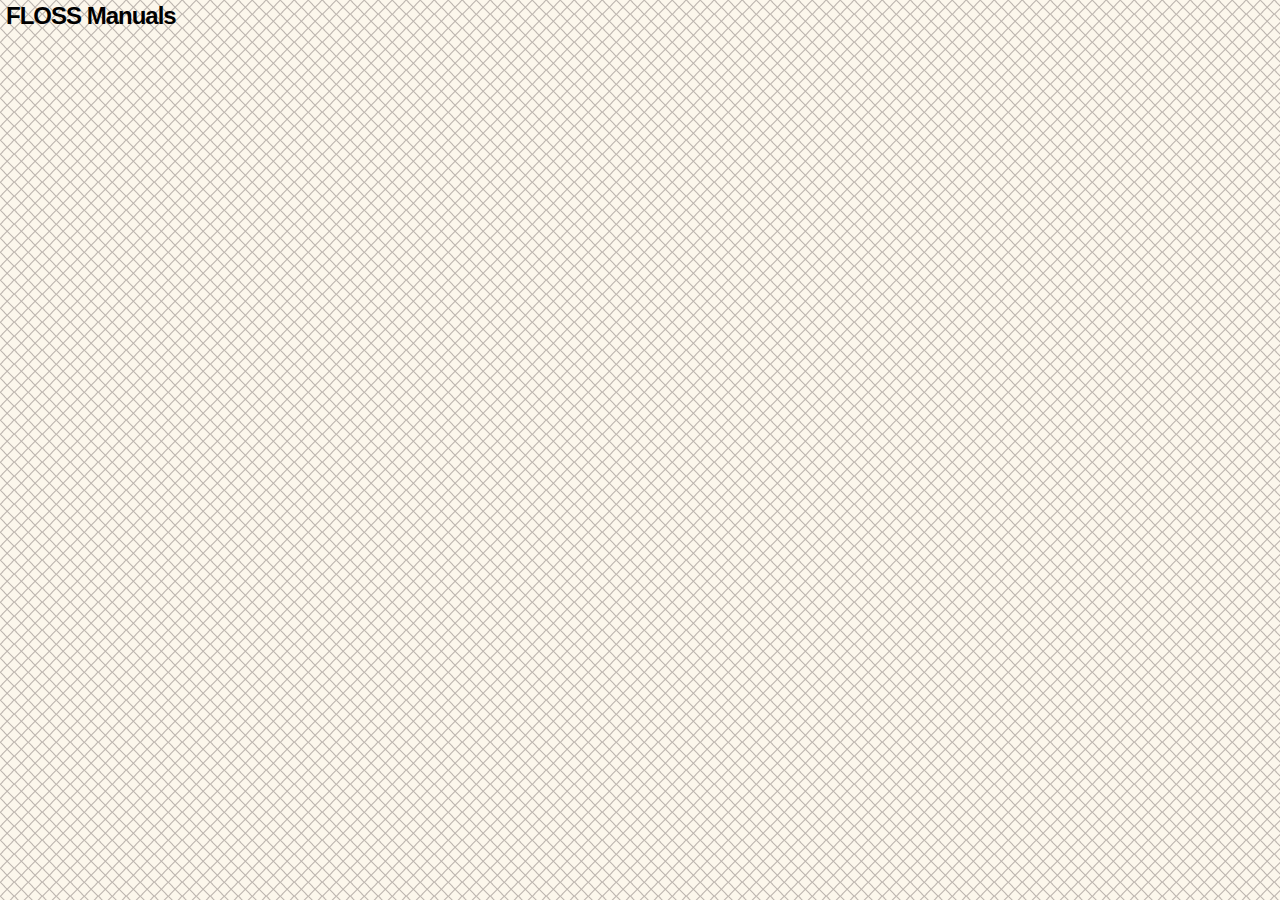
<file: data/remix/pdf_cover/fm_book.html>
<!DOCTYPE html PUBLIC "-//W3C//DTD XHTML 1.0 Transitional//EN"
    "http://www.w3.org/TR/xhtml1/DTD/xhtml1-transitional.dtd">
<html xmlns="http://www.w3.org/1999/xhtml">
  <head>
    <title></title>
    <meta http-equiv="Content-Type" content="text/html; charset=utf-8" />
    <link rel="stylesheet" href="fm_book.css" type="text/css" />

</head>
<body>
  <div class="fm-content">
<h1>FLOSS Manuals</h1>
  </div>
<br><br>

</body>
</html>
</file>
<file: _templates/prettify/src/prettify.css>
/* Pretty printing styles. Used with prettify.js. */
/*
.str { color: #080; }
.kwd { color: #008; }
.com { color: #800; }
.typ { color: #606; }
.lit { color: #066; }
.pun { color: #660; }
.pln { color: #000; }
.tag { color: #008; }
.atn { color: #606; }
.atv { color: #080; }
.dec { color: #606; }
*/
pre.prettyprint { padding: 2px !important; border: 1px solid #888; background-color:#fff !important; margin-bottom:0px !important;}

/* Specify class=linenums on a pre to get line numbering */
ol.linenums { margin-top: 0; margin-bottom: 0; background:#fff; } /* IE indents via margin-left */
/*
li.L0,
li.L1,
li.L2,
li.L3,
li.L5,
li.L6,
li.L7,
li.L8 { list-style-type: none }
*/

/* Alternate shading for lines */
li.L0,
li.L2,
li.L4,
li.L6,
li.L8,
li.L10 { background: #eee; border-left:1px solid #e1e1e1;padding-left:2px;}

li.L1,
li.L3,
li.L5,
li.L7,
li.L9 { background: #fff; border-left:1px solid #e1e1e1;padding-left:2px; }


@media print {
  .str { color: #060; }
  .kwd { color: #006; font-weight: bold; }
  .com { color: #600; font-style: italic; }
  .typ { color: #404; font-weight: bold; }
  .lit { color: #044; }
  .pun { color: #440; }
  .pln { color: #000; }
  .tag { color: #006; font-weight: bold; }
  .atn { color: #404; }
  .atv { color: #060; }
}
</file>
<file: _templates/prettify/tests/test_styles.css>
/* Used by error reporting code in test_base.js */
.mismatch { background: #fee; font-weight: bold }
span.annot { margin:2px 2px 2px 3em; border:1px dotted #88f; background:#eef;
             padding: 0 2px 0 2px }
.nocode { background: #f8f8f8 }
</file>
<file: data/remix/pdf_cover/fm_book.css>
/* menu css */

.menu-goes-here {
  background-color: #ff7f00;
  padding: 30px 3px 10px 12px;
  color:  #000;
  font-family: trebuchet, sans-serif;
  font-size: 10px;
  line-height: 11px;
  position: absolute;
  left:-260px;
  top:150px;
  width: 170px;
}

#index-book-title {
  font-weight:bold;
  width: 180px; 
  text-transform: uppercase;
  position: absolute;
  top: 184px; 
  left: 8px; 
  z-index: 1; 
  font-weight: bold; 
  color: rgb(255, 255, 255);
}
.menu-goes-here ul {
  width: 159px;
  list-style-type: none;
  padding: 0px;
  border-top: 10px solid #ff7f00;
  border-bottom: 14px solid #ff7f00;
  margin: 0px 0px 0px 0px;
}

.menu-goes-here a:link {
  color: #ffffff;
}

.menu-goes-here a:visited {
  color: #ffffff;
}

.menu-goes-here li {
  padding: 4px 0px 4px 0px;
  margin: 0px 10px 0px 0px;
  border-top: 1px solid #ff7f00;
  color: #ffffff;
}

.menu-goes-here ul li:first-child {
  border-top: 3px solid #fec;
}

.menu-goes-here li:hover {
  background-color: #F99B1C;
}

.menu-goes-here li.booki-section {
  background-color: #ff7f00;
  color: #000;
  border-top:1px solid #FFE5CC;
  padding-top: 7px;
  font-weight: bold;
}

.menu-goes-here a {
  text-decoration: none;
  color:  #FBF4E9;
  font-weight: bold;
}

/* sections in the menu (not chapters)*/

.booki-section li.title {
  border-bottom: 2px solid #FFE5CC;
  background-color: #ff7f00;
  color: #FBF4E9;
  font-weight: bolder;
  font-size: 10px;
  line-height: 18px;
  padding-bottom: 40px;
}

/* comments */
.comment-box {
  padding: .5em;
  background-color:#fdecdc;
  border: 1px dotted #666666;
  margin : 5px;
}

.comment {
  padding: .2em;
}

.name {
}

/* content */
.fm-content {
  padding: 0em .5em;
}

body {
  background: url(background.gif);
  margin: 0;
  color: #000;
}

#pdf {
  position: absolute;
  left: 13px;
  top: 190px;
}

#home {
  position:absolute;
  left:0px;
  top:10px;
}

div.arrow {
  position:absolute;
}

.arrow.left{
  left: 10px;
}

.arrow.right{
  right: 10px;
  text-align:right;
}

.arrow.top{
  top: 12px;
}

.arrow.bottom{
  bottom: 12px;
}


div.navbar {
  height: 30px;
}

#edit-links {
  color: black;
  border: 1px;
  position: absolute;
  top:12px;
  left:400px;
}

#edit-links a {
  color:#ff7f00;
  font-size: smaller;
  text-decoration: none;
  font-weight: bold;
}

#main {
  width: 670px;
  border: 5px solid #666666;
  padding: 0px;
  margin:0px;
  background: #FFF7F0;
  position:absolute;
  left:250px;
  top:21px;
}

#main-content{
  margin: 30px 10px 10px 10px;
}


/* Everything below here imported form typography.css */

img {
  border:0px;
}

body {
  font-family : trebuchet,verdana, sans-serif;
  font-size: 12px;
  line-height:17px;
}


a:link {
	color:#666666;
}
a:visited {
	color:#000000;
}
a:active {
	color:#000000;
}
a:hover {
	color:#000000;
}

pre, span.code, span.verbatim {
font-size: 12px;
line-height: 1.5em;
background-color: #FFE5CC;
border: 0px solid #000000;
margin-left : 0.5em;
margin-bottom : 20px;
margin-right : 1em;
padding-left: 1em;
padding-right: 1em;
padding-top: 0.2em;
padding-bottom: 0.2em;
color : black;
white-space: pre-wrap;       /* css-3 */
white-space: -moz-pre-wrap;  /* Mozilla, since 1999 */
white-space: -pre-wrap;      /* Opera 4-6 */
white-space: -o-pre-wrap;    /* Opera 7 */
word-wrap: break-word;       /* Internet Explorer 5.5+ */
}


hr {
  border : none;
  background-color : #666666;
  color : #000000;
  height : 2px;
  width:120px;
  margin-left:0px;
  margin-bottom: 10px;
  margin-top: 10px;
}

ul, li {
  margin-bottom: 5px;
  margin-top: 0px;
}

h1, h2, h3 {
  font-family : Arial, verdana, sans-serif;
  font-weight : Bold;
  margin-bottom: 10px;
  margin-top: 0px;
}

h1 {
  font-size: 24px;
  line-height: 32px;
  letter-spacing: -1px;
}

h2 {
  font-size: 18px;
  margin-bottom: 10px;
  margin-top: 15px;
  padding-top : 15px;
}

h3 {
  font-size: 14px;
  margin-bottom: 5px;
}

h4, h5, h6 {font-weight : Bold;font-size: 12px;}

/*
 * this might cause more problems that it solves, but fixed-width type
 * is extremely tiny in Firefox with some sizing methods (eg with 76%
 * font-sizing)
*/

body kbd, body tt, body code {
  font-size: x-small;
}

p {
  margin-top: 1em;
}
</file>
